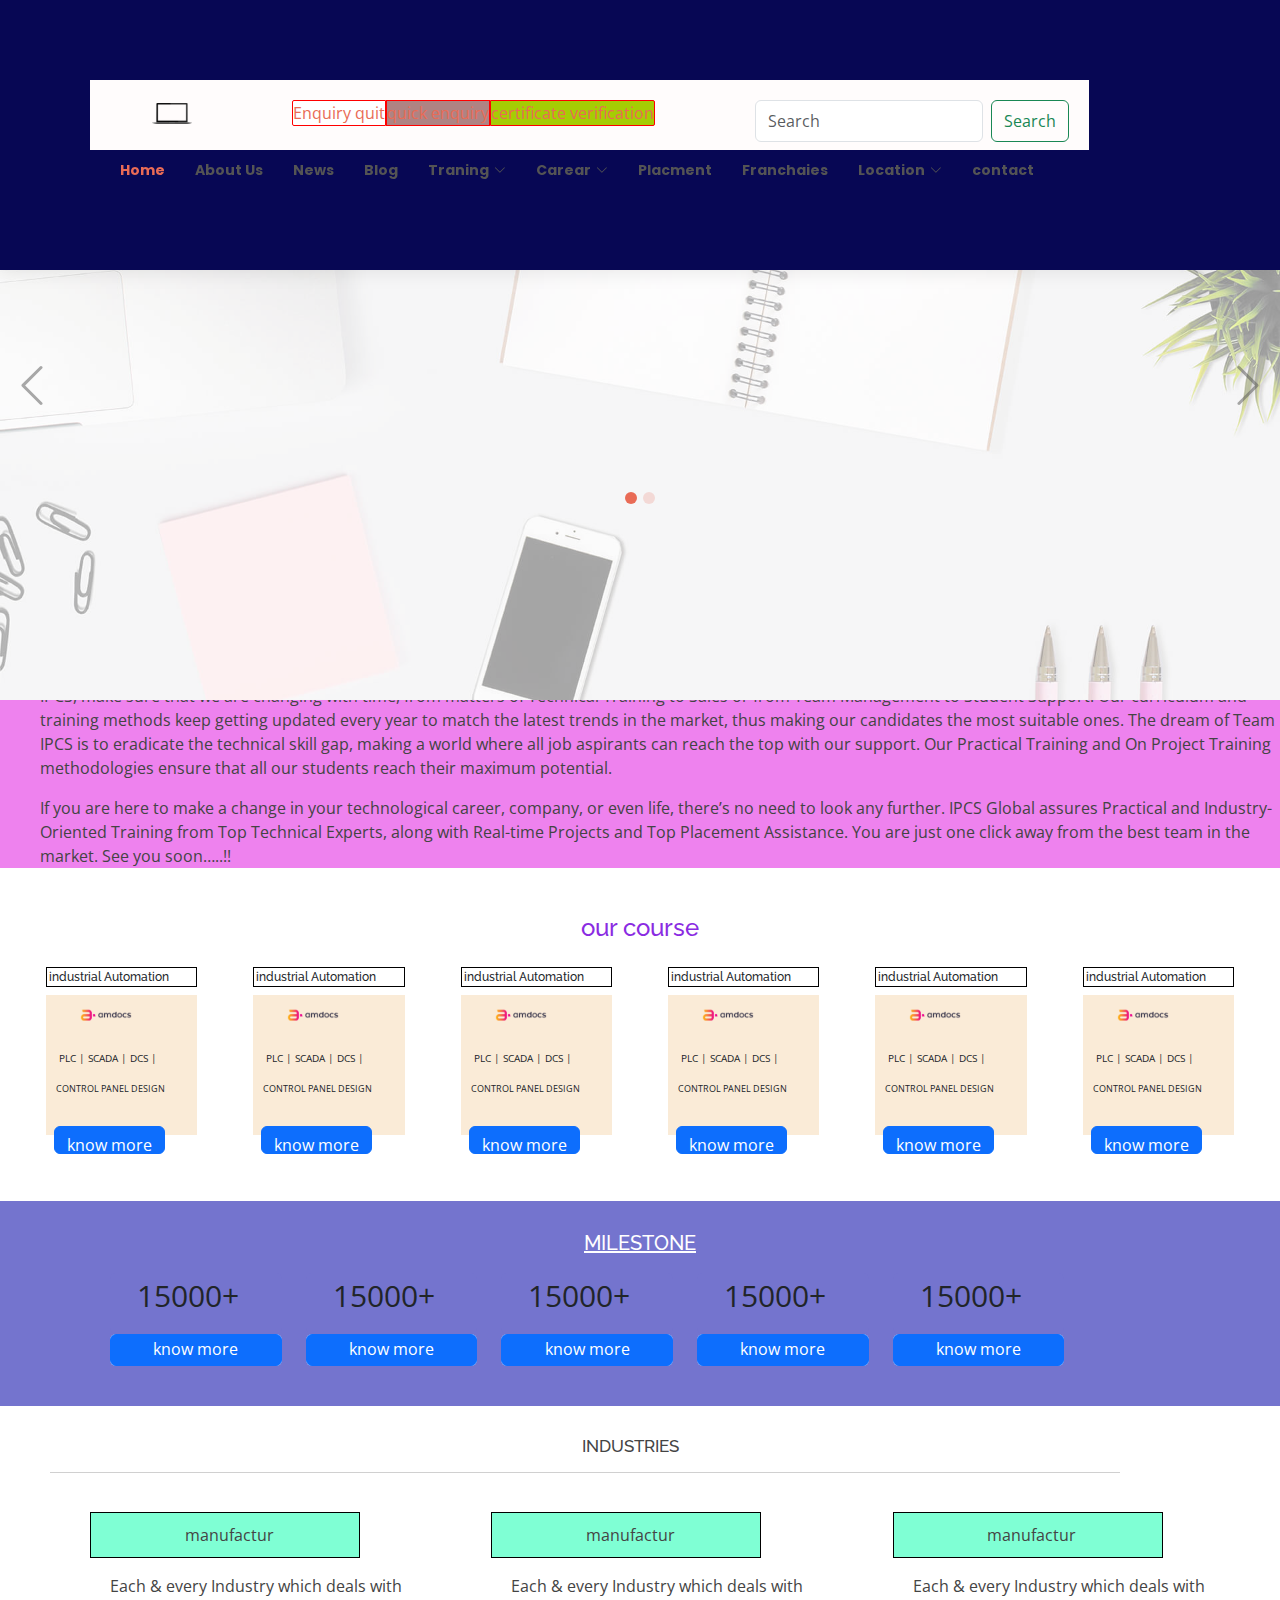
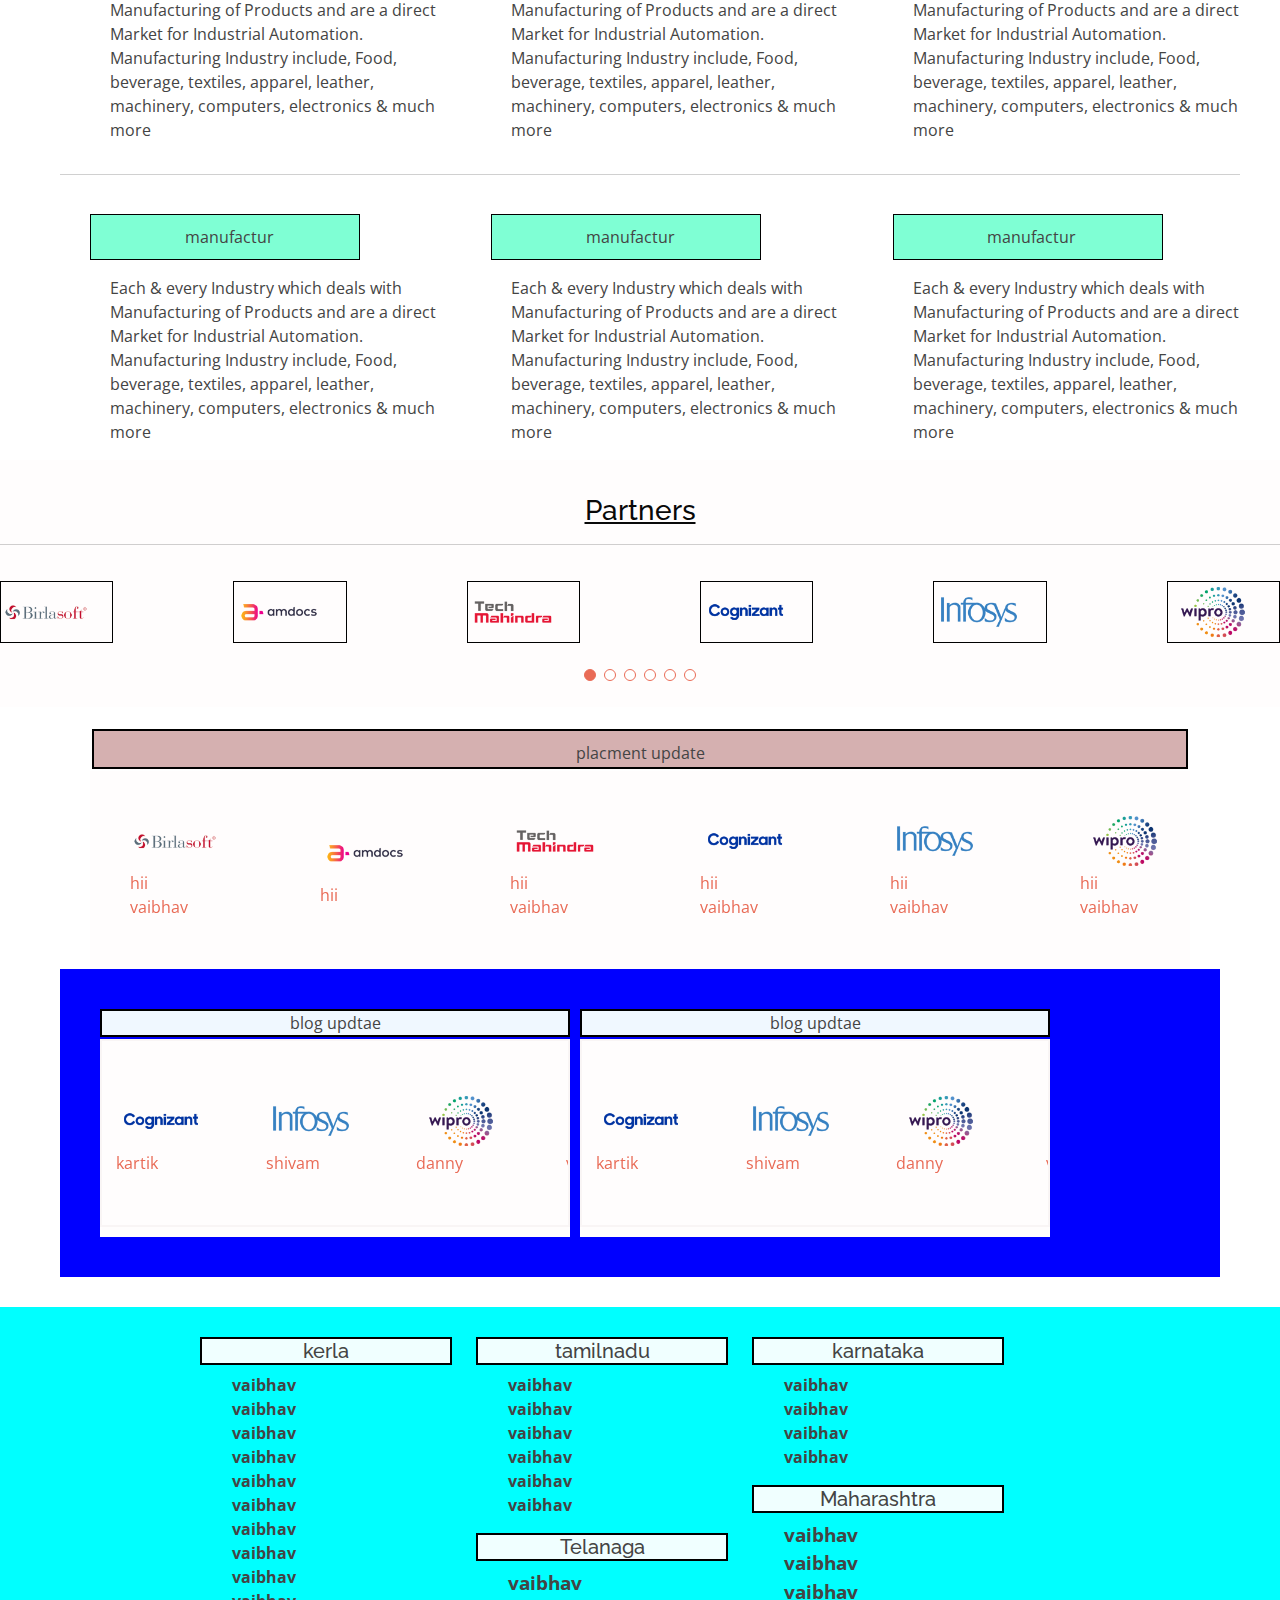
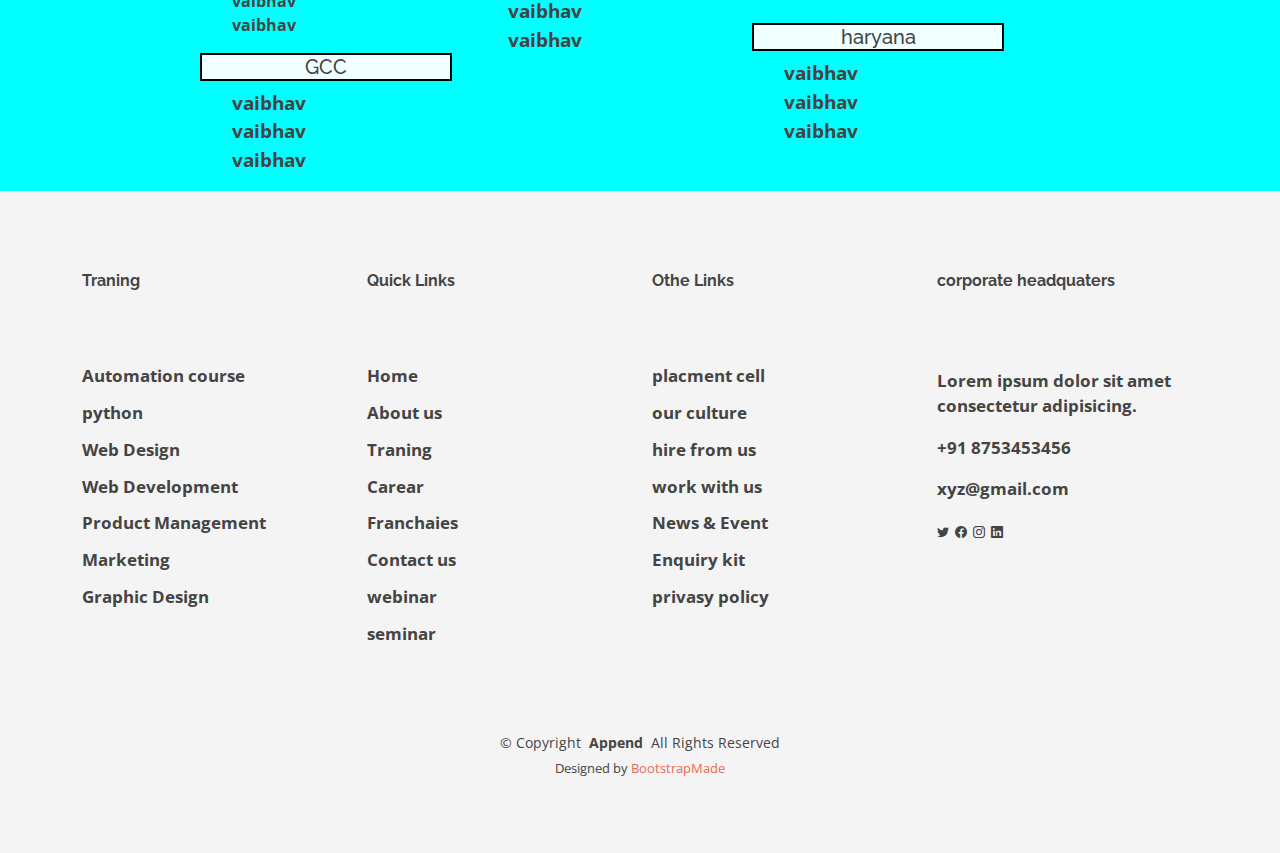
<file: index.html>
<!DOCTYPE html>
<html lang="en">

<head>
    <meta charset="utf-8">
    <meta content="width=device-width, initial-scale=1.0" name="viewport">

    <title>The Kiran Accademmy</title>
    <meta content="" name="description">
    <meta content="" name="keywords">

    <!-- Favicons -->
    <link href="assets/img/favicon.png" rel="icon">
    <link href="assets/img/apple-touch-icon.png" rel="apple-touch-icon">

    <!-- Google Fonts -->
    <link
        href="https://fonts.googleapis.com/css?family=Open+Sans:300,300i,400,400i,600,600i,700,700i|Raleway:300,300i,400,400i,500,500i,600,600i,700,700i|Poppins:300,300i,400,400i,500,500i,600,600i,700,700i"
        rel="stylesheet">
    <link rel="stylesheet" href="https://cdnjs.cloudflare.com/ajax/libs/font-awesome/6.5.1/css/all.min.css"
        integrity="sha512-DTOQO9RWCH3ppGqcWaEA1BIZOC6xxalwEsw9c2QQeAIftl+Vegovlnee1c9QX4TctnWMn13TZye+giMm8e2LwA=="
        crossorigin="anonymous" referrerpolicy="no-referrer" />

    <!-- Vendor CSS Files -->
    <link href="assets/vendor/animate.css/animate.min.css" rel="stylesheet">
    <link href="assets/vendor/bootstrap/css/bootstrap.min.css" rel="stylesheet">
    <link href="assets/vendor/bootstrap-icons/bootstrap-icons.css" rel="stylesheet">
    <link href="assets/vendor/boxicons/css/boxicons.min.css" rel="stylesheet">
    <link href="assets/vendor/glightbox/css/glightbox.min.css" rel="stylesheet">
    <link href="assets/vendor/swiper/swiper-bundle.min.css" rel="stylesheet">

    <!-- Template Main CSS File -->
    <link href="assets/css/style.css" rel="stylesheet">



    <!-- =======================================================
  * Template Name: Eterna
  * Updated: Jan 09 2024 with Bootstrap v5.3.2
  * Template URL: https://bootstrapmade.com/eterna-free-multipurpose-bootstrap-template/
  * Author: BootstrapMade.com
  * License: https://bootstrapmade.com/license/
  ======================================================== -->
</head>

<body>
    <!-- ======= Header ======= -->
    <header id="header" class="d-flex align-items-center" style="height: 30%; background-color: rgb(7, 7, 84);">

        <div>

            <div class="uppernavbar" style=" float: right; padding-left: 90px;">
                <div class="text-center"
                    style="padding-left: 30px; background-color: rgb(255, 252, 252); height: 70px; padding-top: 20px;">
                    <ul style="display: flex;list-style-type: none; ">
                        <li>
                            <img src="/img/img/banner-laptop.svg" alt="" style="width: 40px;">
                        </li>
                        <li style="display: flex; padding-left: 100px;">
                            <p style="background-color: white; border: 1px solid red; border-radius: 2px 0px 0 2px;">
                               <a href="#"> Enquiry quit</a></p>
                            <p style="background-color: rgb(175, 131, 131); border: 1px solid red;"><a href="#">quick enquiry</a></p>
                            <p
                                style="border-radius: 0px 2px 2px 0px; background-color: rgb(165, 205, 4); border: 1px solid red;">
                               <a href="#">certificate verification</a> </p>
                        </li>
                        <form class="d-flex" role="search" style="padding-left: 100px; padding-right: 20px;">
                            <input class="form-control me-2" type="search" placeholder="Search" aria-label="Search">
                            <button class="btn btn-outline-success" type="submit">Search</button>
                        </form>
                    </ul>
                </div>
                <nav id="navbar" class="navbar" style="font-weight: bold; font-size:larger; color: white;">
                    <ul class="navbar items text-center">
                        <li><a class="active" href="index.html">Home</a></li>
                        <li><a href="about.html">About Us </a></li>
                        <li><a href="news.html">News</a></li>
                        <li><a href="blog.html">Blog</a></li>

                        <li class="dropdown"><a href="#"><span>Traning</span> <i class="bi bi-chevron-down"></i></a>
                            <ul>
                                <li><a href="python and DataScience.html">Python & DataScience</a></li>
                            </ul>
                        <li class="dropdown"><a href="#"><span>Carear</span> <i class="bi bi-chevron-down"></i></a>
                            <ul>
                                <li><a href="our culture.html">Our Culture</a></li>
                                <li><a href="our culture.html">Hire From Us</a></li>
                                <li><a href="our culture.html">Work With Us</a></li>
                            </ul>

                        <li><a href="placment.html">Placment</a></li>
                        <li><a href="franchise.html">Franchaies</a></li>

                        <li class="dropdown"><a href=""><span>Location</span> <i class="bi bi-chevron-down"></i></a>
                            <ul>
                                <li><a href="#">Mumbai</a></li>
                            </ul>
                        <li><a href="contact.html">contact</a></li>

                    </ul>
                    <i class="bi bi-list mobile-nav-toggle"></i>
                </nav><!-- .navbar -->
            </div>
        </div>
    </header><!-- End Header -->



    </nav>
    <main id="main">
        <!-- ======= Hero Section ======= -->
        <section id="hero">
            <div class="hero-container">
                <div id="heroCarousel" data-bs-interval="5000" class="carousel slide carousel-fade"
                    data-bs-ride="carousel">

                    <ol class="carousel-indicators" id="hero-carousel-indicators"></ol>

                    <div class="carousel-inner" role="listbox">

                        <!-- Slide 1 -->
                        <div class="carousel-item active" style="background-image: url(assets/img/slide/slide-1.jpg)">

                        </div>
                    </div>
                    <div class="carousel-item active" style="background-image: url(assets/img/slide/slide-1.jpg)">

                    </div>
                </div>
                <div class="carousel-item active" style="background-image: url(assets/img/slide/slide-1.jpg)">

                </div>
            </div>
            <a class="carousel-control-prev" href="#heroCarousel" role="button" data-bs-slide="prev">
                <span class="carousel-control-prev-icon bi bi-chevron-left" aria-hidden="true"></span>
            </a>
            <a class="carousel-control-next" href="#heroCarousel" role="button" data-bs-slide="next">
                <span class="carousel-control-next-icon bi bi-chevron-right" aria-hidden="true"></span>
            </a>
            </div>
            </div>
        </section><!-- End Hero -->
        <!-- explore the world -->

        <div style="background-color: violet; " class="text-center">

            <h1> Explore the World of IPCS</h1>
            <p class="text-start" style="padding-left: 40px;">
                IPCS started as an Automation Service provider in 2008 and has grown beyond even our loftiest
                expectations. along with our growth, our dreams also grew. We aspire to be the one-stop technological
                solution for all job aspirants as well as recruiters. What makes IPCS different is just a one-word
                reply: ‘Improvisation.’ We at IPCS, make sure that we are changing with time, from matters of Technical
                Training to Sales or from Team Management to Student Support. Our curriculum and training methods keep
                getting updated every year to match the latest trends in the market, thus making our candidates the most
                suitable ones. The dream of Team IPCS is to eradicate the technical skill gap, making a world where all
                job aspirants can reach the top with our support. Our Practical Training and On Project Training
                methodologies ensure that all our students reach their maximum potential.
            </p>

            <p class="text-start" style="padding-left: 40px;">

                If you are here to make a change in your technological career, company, or even life, there’s no need to
                look any further. IPCS Global assures Practical and Industry-Oriented Training from Top Technical
                Experts, along with Real-time Projects and Top Placement Assistance. You are just one click away from
                the best team in the market. See you soon…..!!
            </p>
        </div>

        <!-- end explore world -->

        <!-- card section -->
        <div style="padding-top: 30px; padding-bottom: 40px;">
            <div>
                <h4 class="text-center" style="color: blueviolet;">our course</h4>
            </div>
            <div style="padding-left: 30px; padding-right: 30px;">

                <div class="row">
                    <div class="col-sm-2 mb-5 mb-sm-0">
                        <div class="card" style="border: none;">
                            <div class="card-body">
                                <h5 class="card-title" style="border: 1px solid black; font-size: 12px; padding: 2px;">
                                    industrial Automation</h5>
                                <div style="background-color: antiquewhite; padding-bottom: 23px;">

                                    <p class="card-text">
                                        <img src="/img/img/brand-logo3.png" alt=""
                                            style="width: 90px; padding-left: 30px;">


                                    <p style="font-size: 10px; padding-left: 13px;">

                                        PLC | SCADA | DCS |
                                    </p>

                                    <p style="font-size: 9px; padding-left: 10px;">

                                        CONTROL PANEL DESIGN
                                    </p>
                                </div>
                                <div style="padding-left: 17px; margin: -9px;">

                                    <a href="#" class="btn btn-primary text-center" style="height: 28px; ">know more</a>
                                </div>
                            </div>
                        </div>
                    </div>
                    <div class="col-sm-2 mb-5 mb-sm-0">
                        <div class="card" style="border: none;">
                            <div class="card-body">
                                <h5 class="card-title" style="border: 1px solid black; font-size: 12px; padding: 2px;">
                                    industrial Automation</h5>
                                <div style="background-color: antiquewhite; padding-bottom: 23px;">

                                    <p class="card-text">
                                        <img src="/img/img/brand-logo3.png" alt=""
                                            style="width: 90px; padding-left: 30px;">


                                    <p style="font-size: 10px; padding-left: 13px;">

                                        PLC | SCADA | DCS |
                                    </p>

                                    <p style="font-size: 9px; padding-left: 10px;">

                                        CONTROL PANEL DESIGN
                                    </p>
                                </div>
                                <div style="padding-left: 17px; margin: -9px;">

                                    <a href="#" class="btn btn-primary text-center" style="height: 28px; ">know more</a>
                                </div>
                            </div>
                        </div>
                    </div>
                    <div class="col-sm-2 mb-5 mb-sm-0">
                        <div class="card" style="border: none;">
                            <div class="card-body">
                                <h5 class="card-title" style="border: 1px solid black; font-size: 12px; padding: 2px;">
                                    industrial Automation</h5>
                                <div style="background-color: antiquewhite; padding-bottom: 23px;">

                                    <p class="card-text">
                                        <img src="/img/img/brand-logo3.png" alt=""
                                            style="width: 90px; padding-left: 30px;">


                                    <p style="font-size: 10px; padding-left: 13px;">

                                        PLC | SCADA | DCS |
                                    </p>

                                    <p style="font-size: 9px; padding-left: 10px;">

                                        CONTROL PANEL DESIGN
                                    </p>
                                </div>
                                <div style="padding-left: 17px; margin: -9px;">

                                    <a href="#" class="btn btn-primary text-center" style="height: 28px; ">know more</a>
                                </div>
                            </div>
                        </div>
                    </div>
                    <div class="col-sm-2 mb-5 mb-sm-0">
                        <div class="card" style="border: none;">
                            <div class="card-body">
                                <h5 class="card-title" style="border: 1px solid black; font-size: 12px; padding: 2px;">
                                    industrial Automation</h5>
                                <div style="background-color: antiquewhite; padding-bottom: 23px;">

                                    <p class="card-text">
                                        <img src="/img/img/brand-logo3.png" alt=""
                                            style="width: 90px; padding-left: 30px;">


                                    <p style="font-size: 10px; padding-left: 13px;">

                                        PLC | SCADA | DCS |
                                    </p>

                                    <p style="font-size: 9px; padding-left: 10px;">

                                        CONTROL PANEL DESIGN
                                    </p>
                                </div>
                                <div style="padding-left: 17px; margin: -9px;">

                                    <a href="#" class="btn btn-primary text-center" style="height: 28px; ">know more</a>
                                </div>
                            </div>
                        </div>
                    </div>
                    <div class="col-sm-2 mb-5 mb-sm-0">
                        <div class="card" style="border: none;">
                            <div class="card-body">
                                <h5 class="card-title" style="border: 1px solid black; font-size: 12px; padding: 2px;">
                                    industrial Automation</h5>
                                <div style="background-color: antiquewhite; padding-bottom: 23px;">

                                    <p class="card-text">
                                        <img src="/img/img/brand-logo3.png" alt=""
                                            style="width: 90px; padding-left: 30px;">


                                    <p style="font-size: 10px; padding-left: 13px;">

                                        PLC | SCADA | DCS |
                                    </p>

                                    <p style="font-size: 9px; padding-left: 10px;">

                                        CONTROL PANEL DESIGN
                                    </p>
                                </div>
                                <div style="padding-left: 17px; margin: -9px;">

                                    <a href="#" class="btn btn-primary text-center" style="height: 28px; ">know more</a>
                                </div>
                            </div>
                        </div>
                    </div>
                    <div class="col-sm-2 mb-5 mb-sm-0">
                        <div class="card" style="border: none;">
                            <div class="card-body">
                                <h5 class="card-title" style="border: 1px solid black; font-size: 12px; padding: 2px;">
                                    industrial Automation</h5>
                                <div style="background-color: antiquewhite; padding-bottom: 23px;">

                                    <p class="card-text">
                                        <img src="/img/img/brand-logo3.png" alt=""
                                            style="width: 90px; padding-left: 30px;">


                                    <p style="font-size: 10px; padding-left: 13px;">

                                        PLC | SCADA | DCS |
                                    </p>

                                    <p style="font-size: 9px; padding-left: 10px;">

                                        CONTROL PANEL DESIGN
                                    </p>
                                </div>
                                <div style="padding-left: 17px; margin: -9px;">

                                    <a href="#" class="btn btn-primary text-center" style="height: 28px; ">know more</a>
                                </div>
                            </div>
                        </div>
                    </div>

                </div>
            </div>
        </div>
        <!-- end card section -->
        <!-- milestone section -->
        <div style="background-color: rgb(116, 116, 206); padding-top: 30px;padding-bottom: 30px;">
            <div>
                <div>
                    <h3 class="text-center" style="text-decoration: underline; font-size: 20px; color: white;">MILESTONE
                    </h3>
                </div>
            </div>
            <div class="row" style="padding-left: 110px; padding-right: 20px;">
                <div class="col-lg-2 mb-5 mb-sm-0" style="padding-top: 10px; padding-bottom: 10px; ">
                    <div class="card" style="background-color: rgb(116, 116, 206); border: none;">
                        <p style="font-size: 30px;padding-left: 27px;">15000+ </p>
                    </div>
                    <div class="card" style="border: none;">
                        <a href="#" class="btn btn-primary "
                            style="height: 32px; padding-top: 2px;padding-bottom: 8px;  ">know more</a>
                    </div>
                </div>
                <div class="col-lg-2 mb-5 mb-sm-0" style="padding-top: 10px; padding-bottom: 10px; ">
                    <div class="card" style="background-color: rgb(116, 116, 206); border: none;">
                        <p style="font-size: 30px;padding-left: 27px;">15000+ </p>
                    </div>
                    <div class="card" style="border: none;">
                        <a href="#" class="btn btn-primary "
                            style="height: 32px; padding-top: 2px;padding-bottom: 8px;  ">know more</a>
                    </div>
                </div>
                <div class="col-lg-2 mb-5 mb-sm-0" style="padding-top: 10px; padding-bottom: 10px; ">
                    <div class="card" style="background-color: rgb(116, 116, 206); border: none;">
                        <p style="font-size: 30px;padding-left: 27px;">15000+ </p>
                    </div>
                    <div class="card" style="border: none;">
                        <a href="#" class="btn btn-primary "
                            style="height: 32px; padding-top: 2px;padding-bottom: 8px;  ">know more</a>
                    </div>
                </div>
                <div class="col-lg-2 mb-5 mb-sm-0" style="padding-top: 10px; padding-bottom: 10px; ">
                    <div class="card" style="background-color: rgb(116, 116, 206); border: none;">
                        <p style="font-size: 30px;padding-left: 27px;">15000+ </p>
                    </div>
                    <div class="card" style="border: none;">
                        <a href="#" class="btn btn-primary "
                            style="height: 32px; padding-top: 2px;padding-bottom: 8px;  ">know more</a>
                    </div>
                </div>
                <div class="col-lg-2 mb-5 mb-sm-0" style="padding-top: 10px; padding-bottom: 10px; ">
                    <div class="card" style="background-color: rgb(116, 116, 206); border: none;">
                        <p style="font-size: 30px;padding-left: 27px;">15000+ </p>
                    </div>
                    <div class="card" style="border: none;">
                        <a href="#" class="btn btn-primary "
                            style="height: 32px; padding-top: 2px;padding-bottom: 8px;  ">know more</a>
                    </div>
                </div>
            </div>
        </div>
        </div>
        </div>
        <!-- end  milestone section -->

        <!-- industries section -->
        <div style="padding-top: 30PX;padding-left: 20px;padding-right: 40px;">
            <div>
                <div>
                    <h1 class="text-center " style="font-size: 17px;">INDUSTRIES</h1>
                </div>
                <div style="width: 1100px;padding-left: 30px; " class="text-bold">
                    <hr>
                </div>
                <div>
                    <div style="padding-left: 40px;">

                        <div class="row">
                            <div class="col-lg-4">
                                <div style="display: flex; padding-left: 20px; padding-top: 20px;" class="text-center">
                                    <i class="fa fa-address-book" style="padding-top: 4px;"> </i>
                                    <div style="padding-left: 10px; padding-top: 3px;">

                                        <p
                                            style="border: 1px solid black; background-color: aquamarine; width: 270px; padding: 10px;">
                                            &nbsp; manufactur</p>
                                    </div>

                                </div>
                                <div style="padding-left: 50px;">
                                    <p>Each & every Industry which deals with Manufacturing of Products and are a direct
                                        Market for Industrial Automation. Manufacturing Industry include, Food,
                                        beverage, textiles, apparel, leather, machinery, computers, electronics & much
                                        more</p>
                                </div>

                            </div>
                            <div class="col-lg-4">
                                <div style="display: flex; padding-left: 20px; padding-top: 20px;" class="text-center">
                                    <i class="fa fa-address-book" style="padding-top: 4px;"> </i>
                                    <div style="padding-left: 10px; padding-top: 3px;">

                                        <p
                                            style="border: 1px solid black; background-color: aquamarine; width: 270px; padding: 10px;">
                                            &nbsp; manufactur</p>
                                    </div>

                                </div>
                                <div style="padding-left: 50px;">
                                    <p>Each & every Industry which deals with Manufacturing of Products and are a direct
                                        Market for Industrial Automation. Manufacturing Industry include, Food,
                                        beverage, textiles, apparel, leather, machinery, computers, electronics & much
                                        more</p>
                                </div>

                            </div>
                            <div class="col-lg-4">
                                <div style="display: flex; padding-left: 20px; padding-top: 20px;" class="text-center">
                                    <i class="fa fa-address-book" style="padding-top: 4px;"> </i>
                                    <div style="padding-left: 10px; padding-top: 3px;">

                                        <p
                                            style="border: 1px solid black; background-color: aquamarine; width: 270px; padding: 10px;">
                                            &nbsp; manufactur</p>
                                    </div>

                                </div>
                                <div style="padding-left: 50px;">
                                    <p>Each & every Industry which deals with Manufacturing of Products and are a direct
                                        Market for Industrial Automation. Manufacturing Industry include, Food,
                                        beverage, textiles, apparel, leather, machinery, computers, electronics & much
                                        more</p>
                                </div>

                            </div>


                        </div>
                        <hr>
                        <div class="row">
                            <div class="col-lg-4">
                                <div style="display: flex; padding-left: 20px; padding-top: 20px;" class="text-center">
                                    <i class="fa fa-address-book" style="padding-top: 4px;"> </i>
                                    <div style="padding-left: 10px; padding-top: 3px;">

                                        <p
                                            style="border: 1px solid black; background-color: aquamarine; width: 270px; padding: 10px;">
                                            &nbsp; manufactur</p>
                                    </div>

                                </div>
                                <div style="padding-left: 50px;">
                                    <p>Each & every Industry which deals with Manufacturing of Products and are a direct
                                        Market for Industrial Automation. Manufacturing Industry include, Food,
                                        beverage, textiles, apparel, leather, machinery, computers, electronics & much
                                        more</p>
                                </div>

                            </div>
                            <div class="col-lg-4">
                                <div style="display: flex; padding-left: 20px; padding-top: 20px;" class="text-center">
                                    <i class="fa fa-address-book" style="padding-top: 4px;"> </i>
                                    <div style="padding-left: 10px; padding-top: 3px;">

                                        <p
                                            style="border: 1px solid black; background-color: aquamarine; width: 270px; padding: 10px;">
                                            &nbsp; manufactur</p>
                                    </div>

                                </div>
                                <div style="padding-left: 50px;">
                                    <p>Each & every Industry which deals with Manufacturing of Products and are a direct
                                        Market for Industrial Automation. Manufacturing Industry include, Food,
                                        beverage, textiles, apparel, leather, machinery, computers, electronics & much
                                        more</p>
                                </div>

                            </div>
                            <div class="col-lg-4">
                                <div style="display: flex; padding-left: 20px; padding-top: 20px;" class="text-center">
                                    <i class="fa fa-address-book" style="padding-top: 4px;"> </i>
                                    <div style="padding-left: 10px; padding-top: 3px;">

                                        <p
                                            style="border: 1px solid black; background-color: aquamarine; width: 270px; padding: 10px;">
                                            &nbsp; manufactur</p>
                                    </div>

                                </div>
                                <div style="padding-left: 50px;">
                                    <p>Each & every Industry which deals with Manufacturing of Products and are a direct
                                        Market for Industrial Automation. Manufacturing Industry include, Food,
                                        beverage, textiles, apparel, leather, machinery, computers, electronics & much
                                        more</p>
                                </div>

                            </div>


                        </div>
                    </div>

                </div>
            </div>
        </div>
        <!--end industries section -->




        <!-- ======= Clients Section ======= -->

        <section id="clients" class="clients" style="background-color: rgb(255, 253, 253); ">
            <div class="clients-slider swiper">
                <h3 class="text-center" style="color: rgb(9, 9, 9); padding-top: 4px; text-decoration: underline;">
                    Partners</h3>
                <hr>

                <div class="swiper-wrapper align-items-center margin-auto" style="width: 30px; padding-top: 20px;">
                    <div class="swiper-slide" style="border: 1px solid black;"><img src="img/img/brand-logo1.png"
                            class="img-fluid" alt=""></div>
                    <div class="swiper-slide" style="border: 1px solid black;"><img src="img/img/brand-logo3.png"
                            class="img-fluid" alt=""></div>
                    <div class="swiper-slide" style="border: 1px solid black;"><img src="img/img/brand-logo4.png"
                            alt="brand img"></div>
                    <div class="ite" class="img-fluid" alt=""></div>
                    <div class="swiper-slide" style="border: 1px solid black;"><img src="img/img/brand-logo2.png"
                            alt="brand img" class="img-fluid" alt=""></div>
                    <div class="swiper-slide" style="border: 1px solid black;"><img src="img/img/brand-logo6.png"
                            class="img-fluid" alt=""></div>
                    <div class="swiper-slide" style="border: 1px solid black;"><img src="img/img/brand-logo5.png"
                            class="img-fluid" alt=""></div>

                </div>
                <div class="swiper-pagination" style="padding-top: 10px;"></div>
            </div>

            </div>
        </section><!-- End Clients Section -->

        <!-- placment updates -->

        <div style="padding-top: 10px;padding-left: 60px; padding-right: 60px; padding-bottom: 30px;" >

                <div style="padding-top: 10px; padding-left: 30px; padding-right: 30px;">
                   <div class="heading text-center" style="height: 40px; text-align: center;
                   padding-top: 10px ; background-color: rgb(213, 176, 176); border: 2px solid black;margin: 2px; ">
                    placment update
                   </div>
                   
                   <section id="clients" class="clients" style="background-color: rgb(255, 253, 253); ">
                    <div class="clients-slider swiper" style="padding: 40px;">
        
                        <div class="swiper-wrapper align-items-center margin-2px" style="width: 30px;">
                            <a class="swiper-slide" >
                                <img src="img/img/brand-logo1.png"
                                   alt="">hii vaibhav</a>
                            <a class="swiper-slide" ><img src="img/img/brand-logo3.png"
                                   alt="">hii</a>
                            <a class="swiper-slide" ><img src="img/img/brand-logo4.png"
                                    alt="brand img">hii vaibhav</a>
                            
                            <a class="swiper-slide" ><img src="img/img/brand-logo2.png"
                                    alt="brand img"  alt="">hii vaibhav</a>
                            <a class="swiper-slide" ><img src="img/img/brand-logo6.png"
                                  alt="">hii vaibhav</a>
                            <a class="swiper-slide" ><img src="img/img/brand-logo5.png"
                                    alt="">hii vaibhav</a>
        
                        </div>
                        <!-- <div class="swiper-pagination" style="padding-top: 30px;"></div> -->
                    </div>
                   </section>
                </div>
                <div style="background-color: blue; display: flex;">
                    <div style="padding-top: 40px; padding-left: 30px;" class="1">

                        <div style="padding-left: 10px;">
    
                            <div style="border: 2px solid black; background-color: aliceblue;width: 470px; margin-bottom: 2px;" class="text-center" >blog updtae</div>
                        </div>
                        <div style="display: flex; padding-left: 0px; padding-bottom: 40px;">
                            <div style="padding-left: 10px;width: 480px;" >
                                <section id="clients" class="clients" style="background-color: rgb(255, 253, 253); ">
                                    <div class="clients-slider swiper" style="border: 2px solid rgb(249, 245, 245); padding: 50px;  ">
                        
                                        <div class="swiper-wrapper align-items-center " style="width: 30px;">
                                            <a class="swiper-slide" >
                                                <img src="img/img/brand-logo1.png"
                                                   alt="">vaibhav</a>
                                            <a class="swiper-slide" ><img src="img/img/brand-logo3.png"
                                                   alt="">satish</a>
                                            <a class="swiper-slide" ><img src="img/img/brand-logo4.png"
                                                    alt="brand img"> amol</a>
                                            
                                            <a class="swiper-slide" ><img src="img/img/brand-logo2.png"
                                                    alt="brand img"  alt="">kartik</a>
                                            <a class="swiper-slide" ><img src="img/img/brand-logo6.png"
                                                  alt="">shivam</a>
                                            <a class="swiper-slide" ><img src="img/img/brand-logo5.png"
                                                    alt="">danny</a>
                        
                                        </div>
                                        <!-- <div class="swiper-pagination" style="padding-top: 30px;"></div> -->
                                    </div>
                                   </section>
                            </div>
                        </div>
                    </div>
                    <div style="padding-top: 40px;" class="2">

                        <div style="padding-left: 10px;">
    
                            <div style="border: 2px solid black; background-color: aliceblue;width: 470px; margin-bottom: 2px;" class="text-center" >blog updtae</div>
                        </div>
                        <div style="display: flex; padding-left: 0px; padding-bottom: 40px;">
                            <div style="padding-left: 10px;width: 480px;" >
                                <section id="clients" class="clients" style="background-color: rgb(255, 253, 253); ">
                                    <div class="clients-slider swiper" style="border: 2px solid rgb(249, 245, 245); padding: 50px;  ">
                        
                                        <div class="swiper-wrapper align-items-center " style="width: 30px;">
                                            <a class="swiper-slide" >
                                                <img src="img/img/brand-logo1.png"
                                                   alt="">vaibhav</a>
                                            <a class="swiper-slide" ><img src="img/img/brand-logo3.png"
                                                   alt="">satish</a>
                                            <a class="swiper-slide" ><img src="img/img/brand-logo4.png"
                                                    alt="brand img"> amol</a>
                                            
                                            <a class="swiper-slide" ><img src="img/img/brand-logo2.png"
                                                    alt="brand img"  alt="">kartik</a>
                                            <a class="swiper-slide" ><img src="img/img/brand-logo6.png"
                                                  alt="">shivam</a>
                                            <a class="swiper-slide" ><img src="img/img/brand-logo5.png"
                                                    alt="">danny</a>
                        
                                        </div>
                                        <!-- <div class="swiper-pagination" style="padding-top: 30px;"></div> -->
                                    </div>
                                   </section>
                            </div>
                        </div>
                    </div>
                </div>
        </div>

        <!-- location -->

        <div class="container1" style="background-color: aqua;">

            <div class="row" style="padding-left: 200px;">

                <div class="col-lg-3">
                    <h5 style="border: 2px solid black; background-color: azure;" class="text-center">kerla</h5>
                    <ul style="list-style: none;">
                        <li style="font-size: smaller;">vaibhav</li>
                        <li style="font-size: smaller;">vaibhav</li>
                        <li style="font-size: smaller;">vaibhav</li>
                        <li style="font-size: smaller;">vaibhav</li>
                        <li style="font-size: smaller;">vaibhav</li>
                        <li style="font-size: smaller;">vaibhav</li>
                        <li style="font-size: smaller;">vaibhav</li>
                        <li style="font-size: smaller;">vaibhav</li>
                        <li style="font-size: smaller;">vaibhav</li>
                        <li style="font-size: smaller;">vaibhav</li>
                        <li style="font-size: smaller;">vaibhav</li>
                        
                    </ul>
                    <h5 style="border: 2px solid black; background-color: azure;" class="text-center">GCC</h5>
                    <ul style="list-style-type: none;">
                        <li>vaibhav</li>
                        <li>vaibhav</li>
                        <li>vaibhav</li>
                    </ul>
                </div>
                <div class="col-lg-3">
                    <h5 style="border: 2px solid black; background-color: azure;" class="text-center">tamilnadu</h5>
                    <ul style="list-style: none;">
                        <li style="font-size: smaller;">vaibhav</li>
                        <li style="font-size: smaller;">vaibhav</li>
                        <li style="font-size: smaller;">vaibhav</li>
                        <li style="font-size: smaller;">vaibhav</li>
                        <li style="font-size: smaller;">vaibhav</li>
                        <li style="font-size: smaller;">vaibhav</li>
                        
                    </ul>
                    <h5 style="border: 2px solid black; background-color: azure;" class="text-center">Telanaga</h5>
                    <ul style="list-style-type: none;">
                        <li>vaibhav</li>
                        <li>vaibhav</li>
                        <li>vaibhav</li>
                    </ul>
                </div>
                <div class="col-lg-3">
                    <h5 style="border: 2px solid black; background-color: azure;" class="text-center">karnataka</h5>
                    <ul style="list-style: none;">
                        <li style="font-size: smaller;">vaibhav</li>
                        <li style="font-size: smaller;">vaibhav</li>
                        <li style="font-size: smaller;">vaibhav</li>
                        <li style="font-size: smaller;">vaibhav</li>
                      
                        
                    </ul>
                    <h5 style="border: 2px solid black; background-color: azure;" class="text-center">Maharashtra</h5>
                    <ul style="list-style-type: none;">
                        <li>vaibhav</li>
                        <li>vaibhav</li>
                        <li>vaibhav</li>
                    </ul>
                    <h5 style="border: 2px solid black; background-color: azure;" class="text-center">haryana</h5>
                    <ul style="list-style-type: none;">
                        <li>vaibhav</li>
                        <li>vaibhav</li>
                        <li>vaibhav</li>
                    </ul>
                </div>

            </div>

        </div>

        <!-- end location -->

        
         <!-- ======= Footer ======= -->
  <footer id="footer" class="footer">

    <div class="container footer-top">
      <div class="row gy-4">
     

        <div class="col-lg-3 col-1 footer-links">
          <h4>Traning</h4>
          <ul>
            <li><a href="python and DataScience.html">Automation course</a></li>
            <li><a href="python and DataScience.html">python </a></li>
            <li><a href="python and DataScience.html">Web Design</a></li>
            <li><a href="python and DataScience.html">Web Development</a></li>
            <li><a href="python and DataScience.html">Product Management</a></li>
            <li><a href="python and DataScience.html">Marketing</a></li>
            <li><a href="python and DataScience.html">Graphic Design</a></li>
          </ul>
        </div>
        <div class="col-lg-3 col-1 footer-links">
          <h4>Quick Links</h4>
          <ul>
            <li><a href="index.html">Home</a></li>
            <li><a href="about.html">About us</a></li>
            <li><a href="python and DataScience.html">Traning </a></li>
            <li><a href="index.html">Carear</a></li>
            <li><a href="franchise.html">Franchaies</a></li>
            <li><a href="contact.html">Contact us</a></li>
            <li><a href="#">webinar</a></li>
            <li><a href="#">seminar </a></li>
          </ul>
        </div>

        <div class="col-lg-3 col-1 footer-links">
          <h4>Othe Links</h4>
          <ul>
            <li><a href="placment.html">placment cell</a></li>
            <li><a href="our culture.html">our culture</a></li>
            <li><a href="hire from us.html">hire from us</a></li>
            <li><a href="work with us.html">work with us </a></li>
            <li><a href="news.html">News & Event </a></li>
            <li><a href="#">Enquiry kit </a></li>
            <li><a href="#">privasy policy </a></li>
          </ul>
        </div>

        <div class="col-lg-3 footer-links">
            <h4>corporate headquaters</h4>
            <ul>
                <p>Lorem ipsum dolor sit amet consectetur adipisicing.</p>
                <p>+91 8753453456</p>
                <p>xyz@gmail.com</p>
                <!-- <div class="social-links d-flex mt-4"> -->
                    <a href=""><i class="bi bi-twitter"></i></a>
                    <a href=""><i class="bi bi-facebook"></i></a>
                    <a href=""><i class="bi bi-instagram"></i></a>
                    <a href=""><i class="bi bi-linkedin"></i></a>
                  <!-- </div> -->
            </ul>
        </div>
        

      </div>
    </div>

    <div class="container copyright text-center mt-4">
      <p>&copy; <span>Copyright</span> <strong class="px-1">Append</strong> <span>All Rights Reserved</span></p>
      <div class="credits">
        <!-- All the links in the footer should remain intact. -->
        <!-- You can delete the links only if you've purchased the pro version. -->
        <!-- Licensing information: https://bootstrapmade.com/license/ -->
        <!-- Purchase the pro version with working PHP/AJAX contact form: [buy-url] -->
        Designed by <a href="https://bootstrapmade.com/">BootstrapMade</a>
      </div>
    </div>

  </footer><!-- End Footer -->

       <a href="#" class="back-to-top d-flex align-items-center justify-content-center"><i
                class="bi bi-arrow-up-short"></i></a>

        <!-- Vendor JS Files -->
        <script src="assets/vendor/purecounter/purecounter_vanilla.js"></script>
        <script src="assets/vendor/bootstrap/js/bootstrap.bundle.min.js"></script>
        <script src="assets/vendor/glightbox/js/glightbox.min.js"></script>
        <script src="assets/vendor/isotope-layout/isotope.pkgd.min.js"></script>
        <script src="assets/vendor/swiper/swiper-bundle.min.js"></script>
        <script src="assets/vendor/waypoints/noframework.waypoints.js"></script>
        <script src="assets/vendor/php-email-form/validate.js"></script>

        <!-- Template Main JS File -->
        <script src="assets/js/main.js"></script>

</body>

</html>
</file>
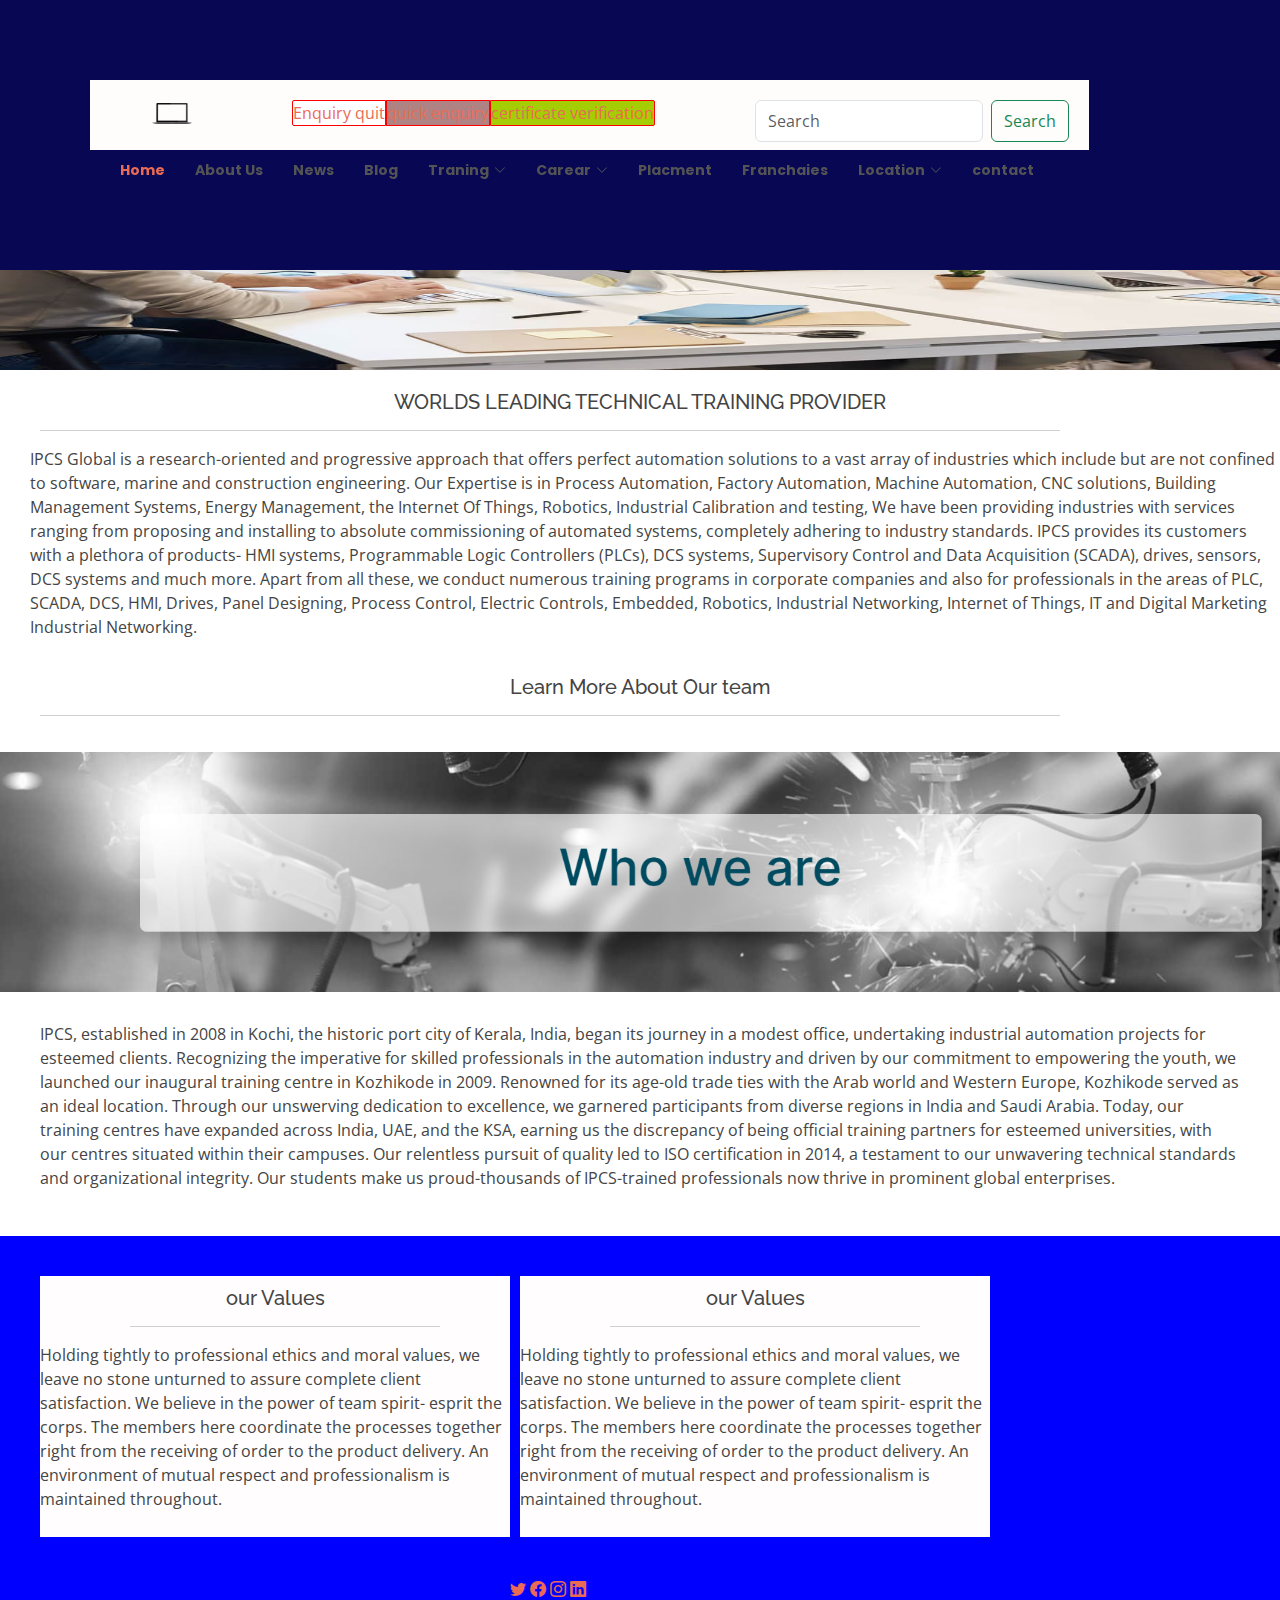
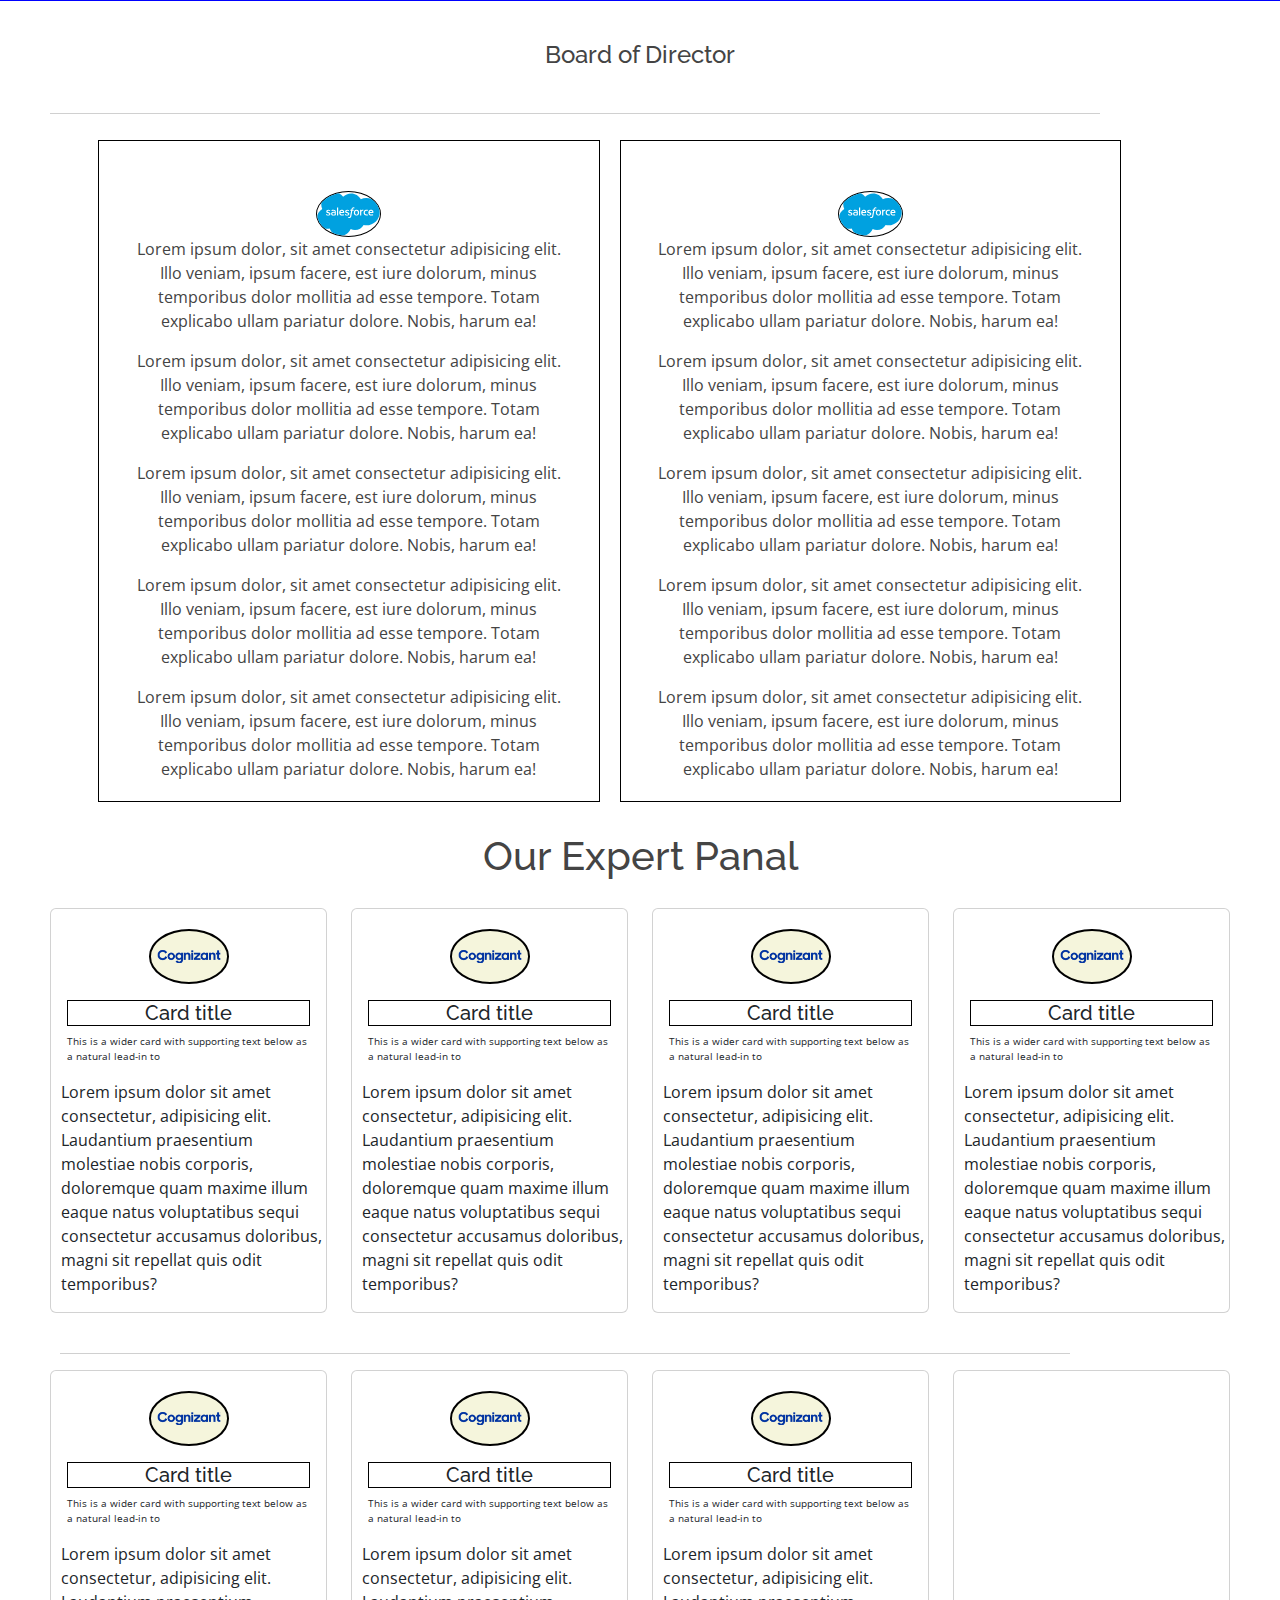
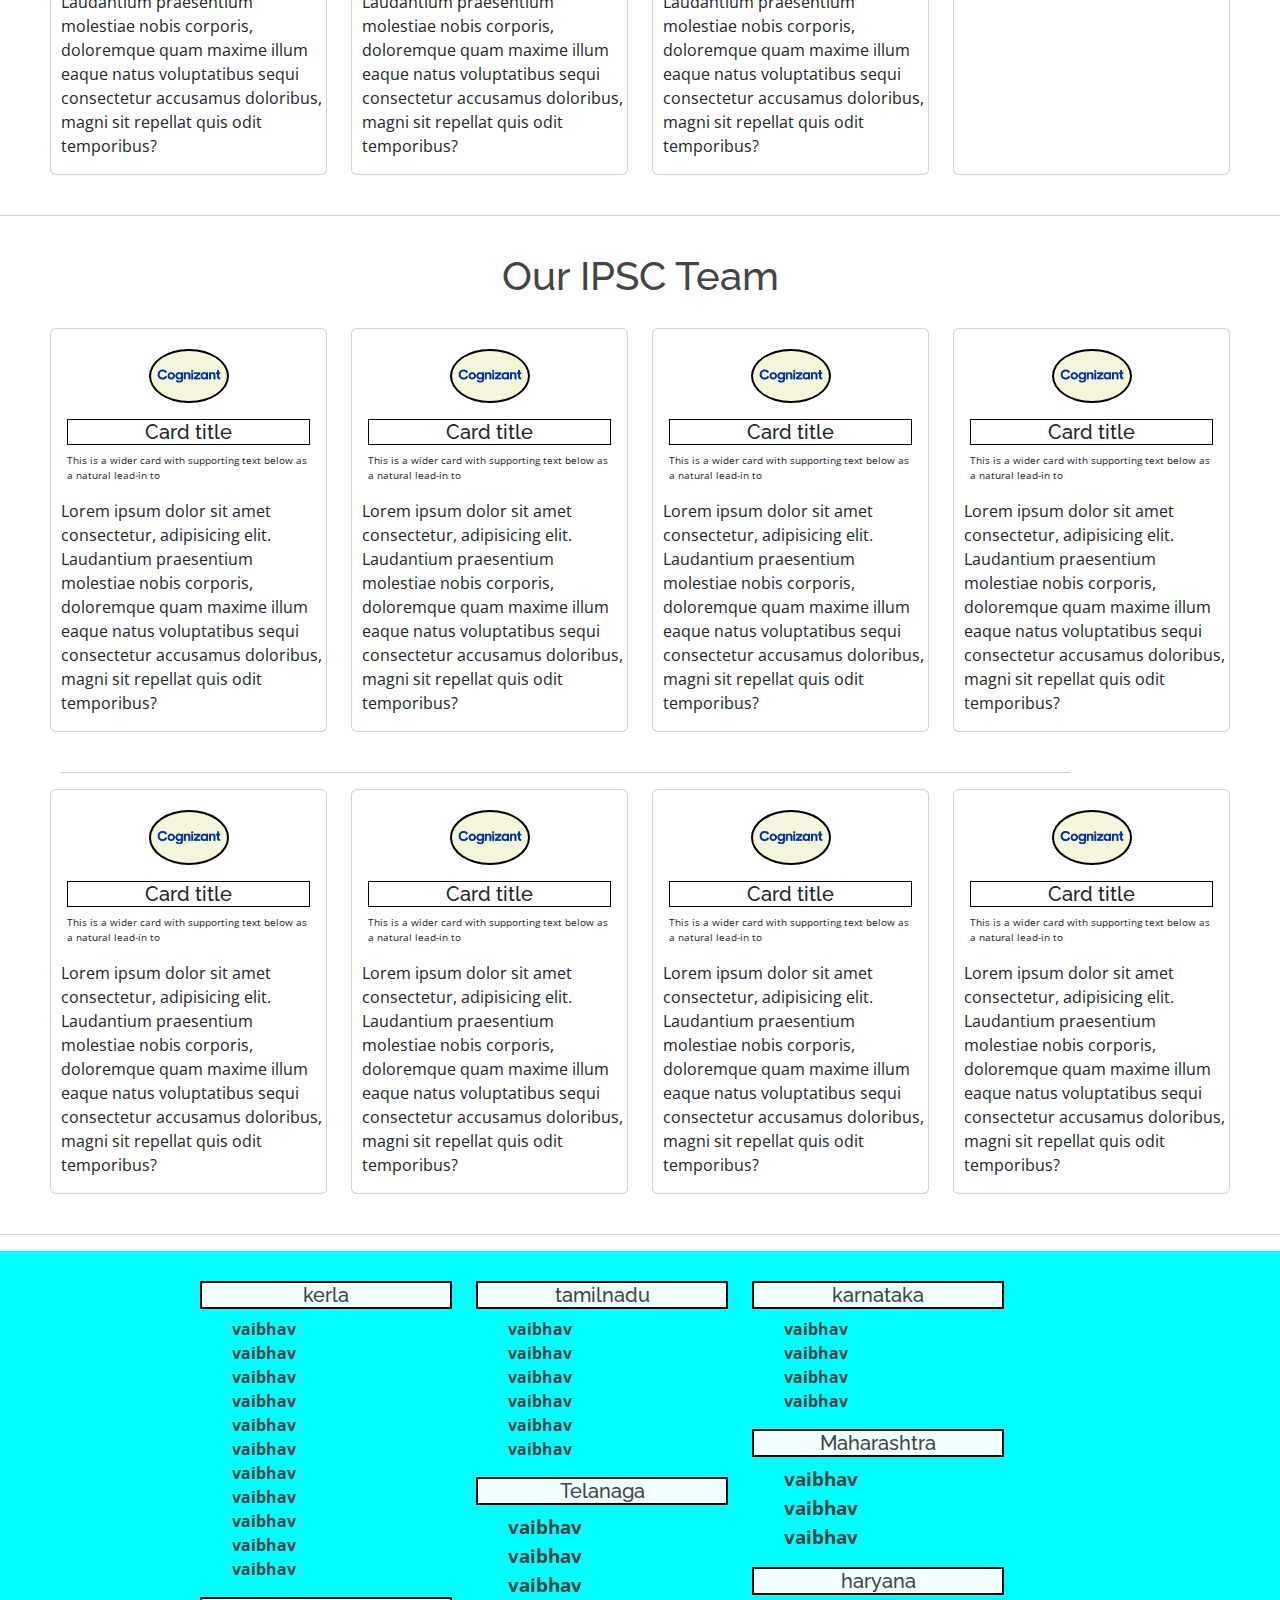
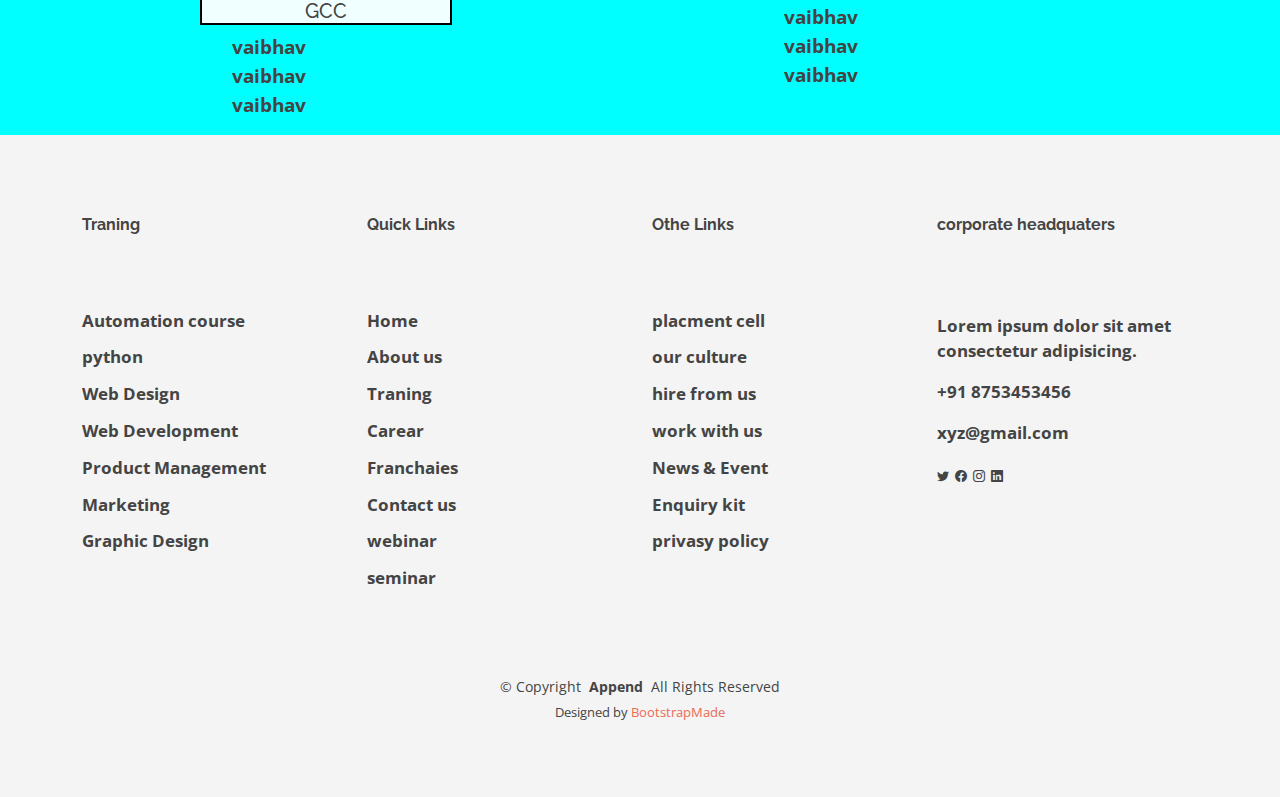
<file: about.html>
<!DOCTYPE html>
<html lang="en">

<head>
    <meta charset="utf-8">
    <meta content="width=device-width, initial-scale=1.0" name="viewport">

    <title>The Kiran Accademmy</title>
    <meta content="" name="description">
    <meta content="" name="keywords">

    <!-- Favicons -->
    <link href="assets/img/favicon.png" rel="icon">
    <link href="assets/img/apple-touch-icon.png" rel="apple-touch-icon">

    <!-- Google Fonts -->
    <link
        href="https://fonts.googleapis.com/css?family=Open+Sans:300,300i,400,400i,600,600i,700,700i|Raleway:300,300i,400,400i,500,500i,600,600i,700,700i|Poppins:300,300i,400,400i,500,500i,600,600i,700,700i"
        rel="stylesheet">
    <link rel="stylesheet" href="https://cdnjs.cloudflare.com/ajax/libs/font-awesome/6.5.1/css/all.min.css"
        integrity="sha512-DTOQO9RWCH3ppGqcWaEA1BIZOC6xxalwEsw9c2QQeAIftl+Vegovlnee1c9QX4TctnWMn13TZye+giMm8e2LwA=="
        crossorigin="anonymous" referrerpolicy="no-referrer" />

    <!-- Vendor CSS Files -->
    <link href="assets/vendor/animate.css/animate.min.css" rel="stylesheet">
    <link href="assets/vendor/bootstrap/css/bootstrap.min.css" rel="stylesheet">
    <link href="assets/vendor/bootstrap-icons/bootstrap-icons.css" rel="stylesheet">
    <link href="assets/vendor/boxicons/css/boxicons.min.css" rel="stylesheet">
    <link href="assets/vendor/glightbox/css/glightbox.min.css" rel="stylesheet">
    <link href="assets/vendor/swiper/swiper-bundle.min.css" rel="stylesheet">

    <!-- Template Main CSS File -->
    <link href="assets/css/style.css" rel="stylesheet">



    <!-- =======================================================
  * Template Name: Eterna
  * Updated: Jan 09 2024 with Bootstrap v5.3.2
  * Template URL: https://bootstrapmade.com/eterna-free-multipurpose-bootstrap-template/
  * Author: BootstrapMade.com
  * License: https://bootstrapmade.com/license/
  ======================================================== -->
</head>

<body>
    <!-- ======= Header ======= -->
    <header id="header" class="d-flex align-items-center" style="height: 30%; background-color: rgb(7, 7, 84);">

      <div>

          <div class="uppernavbar" style=" float: right; padding-left: 90px;">
              <div class="text-center"
                  style="padding-left: 30px; background-color: rgb(255, 252, 252); height: 70px; padding-top: 20px;">
                  <ul style="display: flex;list-style-type: none; ">
                      <li>
                          <img src="/img/img/banner-laptop.svg" alt="" style="width: 40px;">
                      </li>
                      <li style="display: flex; padding-left: 100px;">
                          <p style="background-color: white; border: 1px solid red; border-radius: 2px 0px 0 2px;">
                             <a href="#"> Enquiry quit</a></p>
                          <p style="background-color: rgb(175, 131, 131); border: 1px solid red;"><a href="#">quick enquiry</a></p>
                          <p
                              style="border-radius: 0px 2px 2px 0px; background-color: rgb(165, 205, 4); border: 1px solid red;">
                             <a href="#">certificate verification</a> </p>
                      </li>
                      <form class="d-flex" role="search" style="padding-left: 100px; padding-right: 20px;">
                          <input class="form-control me-2" type="search" placeholder="Search" aria-label="Search">
                          <button class="btn btn-outline-success" type="submit">Search</button>
                      </form>
                  </ul>
              </div>
              <nav id="navbar" class="navbar" style="font-weight: bold; font-size:larger; color: white;">
                  <ul class="navbar items text-center">
                      <li><a class="active" href="index.html">Home</a></li>
                      <li><a href="about.html">About Us </a></li>
                      <li><a href="news.html">News</a></li>
                      <li><a href="blog.html">Blog</a></li>

                      <li class="dropdown"><a href="#"><span>Traning</span> <i class="bi bi-chevron-down"></i></a>
                          <ul>
                              <li><a href="python and DataScience.html">Python & DataScience</a></li>
                          </ul>
                      <li class="dropdown"><a href="#"><span>Carear</span> <i class="bi bi-chevron-down"></i></a>
                          <ul>
                              <li><a href="our culture.html">Our Culture</a></li>
                              <li><a href="our culture.html">Hire From Us</a></li>
                              <li><a href="our culture.html">Work With Us</a></li>
                          </ul>

                      <li><a href="placment.html">Placment</a></li>
                      <li><a href="franchise.html">Franchaies</a></li>

                      <li class="dropdown"><a href=""><span>Location</span> <i class="bi bi-chevron-down"></i></a>
                          <ul>
                              <li><a href="#">Mumbai</a></li>
                          </ul>
                      <li><a href="contact.html">contact</a></li>

                  </ul>
                  <i class="bi bi-list mobile-nav-toggle"></i>
              </nav><!-- .navbar -->
          </div>
      </div>
  </header><!-- End Header -->


    </nav>
    <main id="main">
    <!-- img section -->
           <div style="box-sizing: border-box;">
            <img src="/assets/img/skills-img.jpg" alt="" style="height: 300px;width: 1400px; z-index: 1;">
            <!-- <h1 style="margin: -220px;   padding-left: 600px; padding-top: 60px; border: 2px solid white; background-color: white;">why chose us</h1> -->
           </div>
      <!--end  img section -->
<!-- world -->
           <div class="l">
              <div class="text-center" style="padding-top: 20px;">
                <h5>WORLDS LEADING TECHNICAL TRAINING PROVIDER</h5>
              </div>
              <div style="width: 1100px; padding-left: 40px;padding-right: 40px;">
                <hr>
              </div>
              <div style="padding-left: 30px;">
                <p>IPCS Global is a research-oriented and progressive approach that offers perfect automation solutions to a vast array of industries which include but are not confined to software, marine and construction engineering. Our Expertise is in Process Automation, Factory Automation, Machine Automation, CNC solutions, Building Management Systems, Energy Management, the Internet Of Things, Robotics, Industrial Calibration and testing, We have been providing industries with services ranging from proposing and installing to absolute commissioning of automated systems, completely adhering to industry standards. IPCS provides its customers with a plethora of products- HMI systems, Programmable Logic Controllers (PLCs), DCS systems, Supervisory Control and Data Acquisition (SCADA), drives, sensors, DCS systems and much more. Apart from all these, we conduct numerous training programs in corporate companies and also for professionals in the areas of PLC, SCADA, DCS, HMI, Drives, Panel Designing, Process Control, Electric Controls, Embedded, Robotics, Industrial Networking, Internet of Things, IT and Digital Marketing Industrial Networking.</p>
              </div>
           </div>
<!-- end world -->
<!-- learn more about -->
           <div>
            <div class="text-center" style="padding-top: 20px;">
              <h5>Learn More About Our team</h5>
            </div>
            <div style="width: 1100px; padding-left: 40px;padding-right: 40px;">
              <hr>
            </div>
            <div style="padding-top: 20px;">
              <img src="/img/Screenshot 2024-01-22 233544.png" alt="" style="width: 1400px;">
            </div>
            <div style="padding-top: 30px;padding-bottom: 30px;padding-left: 40px;padding-right: 40px;">
              <p class="text-start">IPCS, established in 2008 in Kochi, the historic port city of Kerala, India, began its journey in a modest office, undertaking industrial automation projects for esteemed clients. Recognizing the imperative for skilled professionals in the automation industry and driven by our commitment to empowering the youth, we launched our inaugural training centre in Kozhikode in 2009. Renowned for its age-old trade ties with the Arab world and Western Europe, Kozhikode served as an ideal location.

                Through our unswerving dedication to excellence, we garnered participants from diverse regions in India and Saudi Arabia. Today, our training centres have expanded across India, UAE, and the KSA, earning us the discrepancy of being official training partners for esteemed universities, with our centres situated within their campuses. Our relentless pursuit of quality led to ISO certification in 2014, a testament to our unwavering technical standards and organizational integrity. Our students make us proud-thousands of IPCS-trained professionals now thrive in prominent global enterprises.</p>
            </div>
           </div>
<!-- end learn more about -->
<!-- blog  -->

<div style="background-color: blue; display: flex;">
  <div style="padding-top: 40px; padding-left: 30px;" class="1">

     
      <div style="display: flex; padding-left: 0px; padding-bottom: 40px;">
          <div style="padding-left: 10px;width: 480px;" >
              <section id="clients" class="clients" style="background-color: rgb(255, 253, 253); ">
                  <!-- <div class="clients-slider swiper" style="border: 2px solid rgb(249, 245, 245); padding: 50px;  "> -->
      
                      <div>

                        <h5 class="text-center" style="padding-top: 10px;">our Values</h5>
                        <div style="width: 400px; padding-left: 90px;">
                          <hr>
                        </div>
                        <div >
                          <p class="text-start">
                            Holding tightly to professional ethics and moral values, we leave no stone unturned to assure complete client satisfaction. We believe in the power of team spirit- esprit the corps. The members here coordinate the processes together right from the receiving of order to the product delivery. An environment of mutual respect and professionalism is maintained throughout.
                          </p>
                        </div>
                      </div>
      
      
                      <!-- <div class="swiper-pagination" style="padding-top: 30px;"></div> -->
                  <!-- </div> -->
                 </section>
          </div>
      </div>
  </div>
  <div style="padding-top: 40px;" class="2">


      <div style="display: flex; padding-left: 0px; padding-bottom: 40px;">
          <div style="padding-left: 10px;width: 480px;" >
              <section id="clients" class="clients" style="background-color: rgb(255, 253, 253); ">
                
                <div>

                  <h5 class="text-center" style="padding-top: 10px;">our Values</h5>
                  <div style="width: 400px; padding-left: 90px;">
                    <hr>
                  </div>
                  <div >
                    <p class="text-start">
                      Holding tightly to professional ethics and moral values, we leave no stone unturned to assure complete client satisfaction. We believe in the power of team spirit- esprit the corps. The members here coordinate the processes together right from the receiving of order to the product delivery. An environment of mutual respect and professionalism is maintained throughout.
                    </p>
                  </div>
                </div>
                
                 </section>
          </div>
      </div>
      
      <div style="padding-left: 0px;">
        <a href=""><i class="bi bi-twitter"></i></a>
        <a href=""><i class="bi bi-facebook"></i></a>
        <a href=""><i class="bi bi-instagram"></i></a>
        <a href=""><i class="bi bi-linkedin"></i></a>
      </div>
  </div>
</div>
<!--  end blog  -->

<!-- board of director -->  
      <div>
        <div class="text-center" style="padding-top: 40px; padding-bottom: 20px;"><h4>Board of Director</h4></div>
        <div style="padding-left: 50px;padding-right: 100px;width: 1200px;"><hr></div>
        <div class="row" style="padding-left: 100px;">
          <div class="col-lg-5" style="border: 1px solid black;margin: 10px;">
            <div class="text-center" style="padding-top: 30px; margin: 20px; ">
              <img src="/img/img/home-cource-img5.svg" alt="" style="border-radius: 50%; border: 1px solid black;">
              <p>Lorem ipsum dolor, sit amet consectetur adipisicing elit. Illo veniam, ipsum facere, est iure dolorum, minus temporibus dolor mollitia ad esse tempore. Totam explicabo ullam pariatur dolore. Nobis, harum ea!</p>
              <p>Lorem ipsum dolor, sit amet consectetur adipisicing elit. Illo veniam, ipsum facere, est iure dolorum, minus temporibus dolor mollitia ad esse tempore. Totam explicabo ullam pariatur dolore. Nobis, harum ea!</p>
              <p>Lorem ipsum dolor, sit amet consectetur adipisicing elit. Illo veniam, ipsum facere, est iure dolorum, minus temporibus dolor mollitia ad esse tempore. Totam explicabo ullam pariatur dolore. Nobis, harum ea!</p>
              <p>Lorem ipsum dolor, sit amet consectetur adipisicing elit. Illo veniam, ipsum facere, est iure dolorum, minus temporibus dolor mollitia ad esse tempore. Totam explicabo ullam pariatur dolore. Nobis, harum ea!</p>
              <p>Lorem ipsum dolor, sit amet consectetur adipisicing elit. Illo veniam, ipsum facere, est iure dolorum, minus temporibus dolor mollitia ad esse tempore. Totam explicabo ullam pariatur dolore. Nobis, harum ea!</p>
            </div>

          </div>
          <div class="col-lg-5" style="border: 1px solid black;margin: 10px;">
            <div class="text-center" style="padding-top: 30px; margin: 20px; ">
              <img src="/img/img/home-cource-img5.svg" alt="" style="border-radius: 50%; border: 1px solid black;">
              <p>Lorem ipsum dolor, sit amet consectetur adipisicing elit. Illo veniam, ipsum facere, est iure dolorum, minus temporibus dolor mollitia ad esse tempore. Totam explicabo ullam pariatur dolore. Nobis, harum ea!</p>
              <p>Lorem ipsum dolor, sit amet consectetur adipisicing elit. Illo veniam, ipsum facere, est iure dolorum, minus temporibus dolor mollitia ad esse tempore. Totam explicabo ullam pariatur dolore. Nobis, harum ea!</p>
              <p>Lorem ipsum dolor, sit amet consectetur adipisicing elit. Illo veniam, ipsum facere, est iure dolorum, minus temporibus dolor mollitia ad esse tempore. Totam explicabo ullam pariatur dolore. Nobis, harum ea!</p>
              <p>Lorem ipsum dolor, sit amet consectetur adipisicing elit. Illo veniam, ipsum facere, est iure dolorum, minus temporibus dolor mollitia ad esse tempore. Totam explicabo ullam pariatur dolore. Nobis, harum ea!</p>
              <p>Lorem ipsum dolor, sit amet consectetur adipisicing elit. Illo veniam, ipsum facere, est iure dolorum, minus temporibus dolor mollitia ad esse tempore. Totam explicabo ullam pariatur dolore. Nobis, harum ea!</p>
            </div>

          </div>
          
        </div>
      </div>
<!--end board of director -->
<!-- expert panal -->
<div style="padding-top: 20px; padding-bottom: 20px;">
  <h1 class="text-center">Our Expert Panal</h1>
</div>
<div class="row row-cols-1 row-cols-md-4 g-4" style="padding-left: 50px;padding-right: 50px;">
  <div class="col">
    <div class="card h-100">
      <div class="text-center" style="padding-top: 20px;">

        <img src="/img/img/brand-logo2.png" class="card-img-top" alt="..." style="border-radius: 50%; width: 80px; border: 2px solid black;background-color: beige;">
      </div>
      <div class="card-body">
        <h5 class="card-title text-center" style="border: 1px solid black;">Card title</h5>
        <p class="card-text" style="font-size: 10px;">This is a wider card with supporting text below as a natural lead-in to</p>
      </div>
      <div>
        <p style="padding-left: 10px;">Lorem ipsum dolor sit amet consectetur, adipisicing elit. Laudantium praesentium molestiae nobis corporis, doloremque quam maxime illum eaque natus voluptatibus sequi consectetur accusamus doloribus, magni sit repellat quis odit temporibus?</p>
      </div>
    </div>
  </div>
  <div class="col">
    <div class="card h-100">
      <div class="text-center" style="padding-top: 20px;">

        <img src="/img/img/brand-logo2.png" class="card-img-top" alt="..." style="border-radius: 50%; width: 80px; border: 2px solid black;background-color: beige;">
      </div>
      <div class="card-body">
        <h5 class="card-title text-center" style="border: 1px solid black;">Card title</h5>
        <p class="card-text" style="font-size: 10px;">This is a wider card with supporting text below as a natural lead-in to</p>
      </div>
      <div>
        <p style="padding-left: 10px;">Lorem ipsum dolor sit amet consectetur, adipisicing elit. Laudantium praesentium molestiae nobis corporis, doloremque quam maxime illum eaque natus voluptatibus sequi consectetur accusamus doloribus, magni sit repellat quis odit temporibus?</p>
      </div>
    </div>
  </div>
  <div class="col">
    <div class="card h-100">
      <div class="text-center" style="padding-top: 20px;">

        <img src="/img/img/brand-logo2.png" class="card-img-top" alt="..." style="border-radius: 50%; width: 80px; border: 2px solid black;background-color: beige;">
      </div>
      <div class="card-body">
        <h5 class="card-title text-center" style="border: 1px solid black;">Card title</h5>
        <p class="card-text" style="font-size: 10px;">This is a wider card with supporting text below as a natural lead-in to</p>
      </div>
      <div>
        <p style="padding-left: 10px;">Lorem ipsum dolor sit amet consectetur, adipisicing elit. Laudantium praesentium molestiae nobis corporis, doloremque quam maxime illum eaque natus voluptatibus sequi consectetur accusamus doloribus, magni sit repellat quis odit temporibus?</p>
      </div>
    </div>
  </div>
  <div class="col">
    <div class="card h-100">
      <div class="text-center" style="padding-top: 20px;">

        <img src="/img/img/brand-logo2.png" class="card-img-top" alt="..." style="border-radius: 50%; width: 80px; border: 2px solid black;background-color: beige;">
      </div>
      <div class="card-body">
        <h5 class="card-title text-center" style="border: 1px solid black;">Card title</h5>
        <p class="card-text" style="font-size: 10px;">This is a wider card with supporting text below as a natural lead-in to</p>
      </div>
      <div>
        <p style="padding-left: 10px;">Lorem ipsum dolor sit amet consectetur, adipisicing elit. Laudantium praesentium molestiae nobis corporis, doloremque quam maxime illum eaque natus voluptatibus sequi consectetur accusamus doloribus, magni sit repellat quis odit temporibus?</p>
      </div>
    </div>
  </div>
  <div>
  
  </div>

 
</div>
  <div style="width: 1100px;padding-left: 60px;padding-right: 30px;"><hr></div>
  <div class="row row-cols-1 row-cols-md-4 g-4" style="padding-left: 50px;padding-right: 50px;">
  <div class="col">
    <div class="card h-100">
      <div class="text-center" style="padding-top: 20px;">

        <img src="/img/img/brand-logo2.png" class="card-img-top" alt="..." style="border-radius: 50%; width: 80px; border: 2px solid black;background-color: beige;">
      </div>
      <div class="card-body">
        <h5 class="card-title text-center" style="border: 1px solid black;">Card title</h5>
        <p class="card-text" style="font-size: 10px;">This is a wider card with supporting text below as a natural lead-in to</p>
      </div>
      <div>
        <p style="padding-left: 10px;">Lorem ipsum dolor sit amet consectetur, adipisicing elit. Laudantium praesentium molestiae nobis corporis, doloremque quam maxime illum eaque natus voluptatibus sequi consectetur accusamus doloribus, magni sit repellat quis odit temporibus?</p>
      </div>
    </div>
  </div>
  <div class="col">
    <div class="card h-100">
      <div class="text-center" style="padding-top: 20px;">

        <img src="/img/img/brand-logo2.png" class="card-img-top" alt="..." style="border-radius: 50%; width: 80px; border: 2px solid black;background-color: beige;">
      </div>
      <div class="card-body">
        <h5 class="card-title text-center" style="border: 1px solid black;">Card title</h5>
        <p class="card-text" style="font-size: 10px;">This is a wider card with supporting text below as a natural lead-in to</p>
      </div>
      <div>
        <p style="padding-left: 10px;">Lorem ipsum dolor sit amet consectetur, adipisicing elit. Laudantium praesentium molestiae nobis corporis, doloremque quam maxime illum eaque natus voluptatibus sequi consectetur accusamus doloribus, magni sit repellat quis odit temporibus?</p>
      </div>
    </div>
  </div>
  <div class="col">
    <div class="card h-100">
      <div class="text-center" style="padding-top: 20px;">

        <img src="/img/img/brand-logo2.png" class="card-img-top" alt="..." style="border-radius: 50%; width: 80px; border: 2px solid black;background-color: beige;">
      </div>
      <div class="card-body">
        <h5 class="card-title text-center" style="border: 1px solid black;">Card title</h5>
        <p class="card-text" style="font-size: 10px;">This is a wider card with supporting text below as a natural lead-in to</p>
      </div>
      <div>
        <p style="padding-left: 10px;">Lorem ipsum dolor sit amet consectetur, adipisicing elit. Laudantium praesentium molestiae nobis corporis, doloremque quam maxime illum eaque natus voluptatibus sequi consectetur accusamus doloribus, magni sit repellat quis odit temporibus?</p>
      </div>
    </div>
  </div>
  <div class="col">
    <div class="card h-100">
      
    </div>
  </div>
  <div>
    
  </div>
  
 
</div>
<hr>
<!-- team ipcs -->
<div style="padding-top: 20px; padding-bottom: 20px;">
  <h1 class="text-center">Our IPSC Team</h1>
</div>
<div class="row row-cols-1 row-cols-md-4 g-4" style="padding-left: 50px;padding-right: 50px;">
  <div class="col">
    <div class="card h-100">
      <div class="text-center" style="padding-top: 20px;">

        <img src="/img/img/brand-logo2.png" class="card-img-top" alt="..." style="border-radius: 50%; width: 80px; border: 2px solid black;background-color: beige;">
      </div>
      <div class="card-body">
        <h5 class="card-title text-center" style="border: 1px solid black;">Card title</h5>
        <p class="card-text" style="font-size: 10px;">This is a wider card with supporting text below as a natural lead-in to</p>
      </div>
      <div>
        <p style="padding-left: 10px;">Lorem ipsum dolor sit amet consectetur, adipisicing elit. Laudantium praesentium molestiae nobis corporis, doloremque quam maxime illum eaque natus voluptatibus sequi consectetur accusamus doloribus, magni sit repellat quis odit temporibus?</p>
      </div>
    </div>
  </div>
  <div class="col">
    <div class="card h-100">
      <div class="text-center" style="padding-top: 20px;">

        <img src="/img/img/brand-logo2.png" class="card-img-top" alt="..." style="border-radius: 50%; width: 80px; border: 2px solid black;background-color: beige;">
      </div>
      <div class="card-body">
        <h5 class="card-title text-center" style="border: 1px solid black;">Card title</h5>
        <p class="card-text" style="font-size: 10px;">This is a wider card with supporting text below as a natural lead-in to</p>
      </div>
      <div>
        <p style="padding-left: 10px;">Lorem ipsum dolor sit amet consectetur, adipisicing elit. Laudantium praesentium molestiae nobis corporis, doloremque quam maxime illum eaque natus voluptatibus sequi consectetur accusamus doloribus, magni sit repellat quis odit temporibus?</p>
      </div>
    </div>
  </div>
  <div class="col">
    <div class="card h-100">
      <div class="text-center" style="padding-top: 20px;">

        <img src="/img/img/brand-logo2.png" class="card-img-top" alt="..." style="border-radius: 50%; width: 80px; border: 2px solid black;background-color: beige;">
      </div>
      <div class="card-body">
        <h5 class="card-title text-center" style="border: 1px solid black;">Card title</h5>
        <p class="card-text" style="font-size: 10px;">This is a wider card with supporting text below as a natural lead-in to</p>
      </div>
      <div>
        <p style="padding-left: 10px;">Lorem ipsum dolor sit amet consectetur, adipisicing elit. Laudantium praesentium molestiae nobis corporis, doloremque quam maxime illum eaque natus voluptatibus sequi consectetur accusamus doloribus, magni sit repellat quis odit temporibus?</p>
      </div>
    </div>
  </div>
  <div class="col">
    <div class="card h-100">
      <div class="text-center" style="padding-top: 20px;">

        <img src="/img/img/brand-logo2.png" class="card-img-top" alt="..." style="border-radius: 50%; width: 80px; border: 2px solid black;background-color: beige;">
      </div>
      <div class="card-body">
        <h5 class="card-title text-center" style="border: 1px solid black;">Card title</h5>
        <p class="card-text" style="font-size: 10px;">This is a wider card with supporting text below as a natural lead-in to</p>
      </div>
      <div>
        <p style="padding-left: 10px;">Lorem ipsum dolor sit amet consectetur, adipisicing elit. Laudantium praesentium molestiae nobis corporis, doloremque quam maxime illum eaque natus voluptatibus sequi consectetur accusamus doloribus, magni sit repellat quis odit temporibus?</p>
      </div>
    </div>
  </div>
  <div>
  
  </div>

 
</div>
  <div style="width: 1100px;padding-left: 60px;padding-right: 30px;"><hr></div>
  <div class="row row-cols-1 row-cols-md-4 g-4" style="padding-left: 50px;padding-right: 50px;">
  <div class="col">
    <div class="card h-100">
      <div class="text-center" style="padding-top: 20px;">

        <img src="/img/img/brand-logo2.png" class="card-img-top" alt="..." style="border-radius: 50%; width: 80px; border: 2px solid black;background-color: beige;">
      </div>
      <div class="card-body">
        <h5 class="card-title text-center" style="border: 1px solid black;">Card title</h5>
        <p class="card-text" style="font-size: 10px;">This is a wider card with supporting text below as a natural lead-in to</p>
      </div>
      <div>
        <p style="padding-left: 10px;">Lorem ipsum dolor sit amet consectetur, adipisicing elit. Laudantium praesentium molestiae nobis corporis, doloremque quam maxime illum eaque natus voluptatibus sequi consectetur accusamus doloribus, magni sit repellat quis odit temporibus?</p>
      </div>
    </div>
  </div>
  <div class="col">
    <div class="card h-100">
      <div class="text-center" style="padding-top: 20px;">

        <img src="/img/img/brand-logo2.png" class="card-img-top" alt="..." style="border-radius: 50%; width: 80px; border: 2px solid black;background-color: beige;">
      </div>
      <div class="card-body">
        <h5 class="card-title text-center" style="border: 1px solid black;">Card title</h5>
        <p class="card-text" style="font-size: 10px;">This is a wider card with supporting text below as a natural lead-in to</p>
      </div>
      <div>
        <p style="padding-left: 10px;">Lorem ipsum dolor sit amet consectetur, adipisicing elit. Laudantium praesentium molestiae nobis corporis, doloremque quam maxime illum eaque natus voluptatibus sequi consectetur accusamus doloribus, magni sit repellat quis odit temporibus?</p>
      </div>
    </div>
  </div>
  <div class="col">
    <div class="card h-100">
      <div class="text-center" style="padding-top: 20px;">

        <img src="/img/img/brand-logo2.png" class="card-img-top" alt="..." style="border-radius: 50%; width: 80px; border: 2px solid black;background-color: beige;">
      </div>
      <div class="card-body">
        <h5 class="card-title text-center" style="border: 1px solid black;">Card title</h5>
        <p class="card-text" style="font-size: 10px;">This is a wider card with supporting text below as a natural lead-in to</p>
      </div>
      <div>
        <p style="padding-left: 10px;">Lorem ipsum dolor sit amet consectetur, adipisicing elit. Laudantium praesentium molestiae nobis corporis, doloremque quam maxime illum eaque natus voluptatibus sequi consectetur accusamus doloribus, magni sit repellat quis odit temporibus?</p>
      </div>
    </div>
  </div>
  <div class="col">
    <div class="card h-100">
      <div class="text-center" style="padding-top: 20px;">

        <img src="/img/img/brand-logo2.png" class="card-img-top" alt="..." style="border-radius: 50%; width: 80px; border: 2px solid black;background-color: beige;">
      </div>
      <div class="card-body">
        <h5 class="card-title text-center" style="border: 1px solid black;">Card title</h5>
        <p class="card-text" style="font-size: 10px;">This is a wider card with supporting text below as a natural lead-in to</p>
      </div>
      <div>
        <p style="padding-left: 10px;">Lorem ipsum dolor sit amet consectetur, adipisicing elit. Laudantium praesentium molestiae nobis corporis, doloremque quam maxime illum eaque natus voluptatibus sequi consectetur accusamus doloribus, magni sit repellat quis odit temporibus?</p>
      </div>
    </div>
  </div>
  
  <div>
    
  </div>
  
 
</div>
<hr>
<!--end team ipcs -->
<!-- end expert panal -->
        <!-- location -->
<!-- change -->
        <div class="container1" style="background-color: aqua; ">  

            <div class="row" style="padding-left: 200px;">

                <div class="col-lg-3">
                    <h5 style="border: 2px solid black; background-color: azure;" class="text-center">kerla</h5>
                    <ul style="list-style: none;">
                        <li style="font-size: smaller;">vaibhav</li>
                        <li style="font-size: smaller;">vaibhav</li>
                        <li style="font-size: smaller;">vaibhav</li>
                        <li style="font-size: smaller;">vaibhav</li>
                        <li style="font-size: smaller;">vaibhav</li>
                        <li style="font-size: smaller;">vaibhav</li>
                        <li style="font-size: smaller;">vaibhav</li>
                        <li style="font-size: smaller;">vaibhav</li>
                        <li style="font-size: smaller;">vaibhav</li>
                        <li style="font-size: smaller;">vaibhav</li>
                        <li style="font-size: smaller;">vaibhav</li>
                        
                    </ul>
                    <h5 style="border: 2px solid black; background-color: azure;" class="text-center">GCC</h5>
                    <ul style="list-style-type: none;">
                        <li>vaibhav</li>
                        <li>vaibhav</li>
                        <li>vaibhav</li>
                    </ul>
                </div>
                <div class="col-lg-3">
                    <h5 style="border: 2px solid black; background-color: azure;" class="text-center">tamilnadu</h5>
                    <ul style="list-style: none;">
                        <li style="font-size: smaller;">vaibhav</li>
                        <li style="font-size: smaller;">vaibhav</li>
                        <li style="font-size: smaller;">vaibhav</li>
                        <li style="font-size: smaller;">vaibhav</li>
                        <li style="font-size: smaller;">vaibhav</li>
                        <li style="font-size: smaller;">vaibhav</li>
                        
                    </ul>
                    <h5 style="border: 2px solid black; background-color: azure;" class="text-center">Telanaga</h5>
                    <ul style="list-style-type: none;">
                        <li>vaibhav</li>
                        <li>vaibhav</li>
                        <li>vaibhav</li>
                    </ul>
                </div>
                <div class="col-lg-3">
                    <h5 style="border: 2px solid black; background-color: azure;" class="text-center">karnataka</h5>
                    <ul style="list-style: none;">
                        <li style="font-size: smaller;">vaibhav</li>
                        <li style="font-size: smaller;">vaibhav</li>
                        <li style="font-size: smaller;">vaibhav</li>
                        <li style="font-size: smaller;">vaibhav</li>
                      
                        
                    </ul>
                    <h5 style="border: 2px solid black; background-color: azure;" class="text-center">Maharashtra</h5>
                    <ul style="list-style-type: none;">
                        <li>vaibhav</li>
                        <li>vaibhav</li>
                        <li>vaibhav</li>
                    </ul>
                    <h5 style="border: 2px solid black; background-color: azure;" class="text-center">haryana</h5>
                    <ul style="list-style-type: none;">
                        <li>vaibhav</li>
                        <li>vaibhav</li>
                        <li>vaibhav</li>
                    </ul>
                </div>

            </div>

        </div>

        <!-- end location -->

        
         <!-- ======= Footer ======= -->
  <footer id="footer" class="footer">

    <div class="container footer-top">
      <div class="row gy-4">
     

        <div class="col-lg-3 col-1 footer-links">
          <h4>Traning</h4>
          <ul>
            <li><a href="python and DataScience.html">Automation course</a></li>
            <li><a href="python and DataScience.html">python </a></li>
            <li><a href="python and DataScience.html">Web Design</a></li>
            <li><a href="python and DataScience.html">Web Development</a></li>
            <li><a href="python and DataScience.html">Product Management</a></li>
            <li><a href="python and DataScience.html">Marketing</a></li>
            <li><a href="python and DataScience.html">Graphic Design</a></li>
          </ul>
        </div>
        <div class="col-lg-3 col-1 footer-links">
          <h4>Quick Links</h4>
          <ul>
            <li><a href="index.html">Home</a></li>
            <li><a href="about.html">About us</a></li>
            <li><a href="python and DataScience.html">Traning </a></li>
            <li><a href="index.html">Carear</a></li>
            <li><a href="franchise.html">Franchaies</a></li>
            <li><a href="contact.html">Contact us</a></li>
            <li><a href="#">webinar</a></li>
            <li><a href="#">seminar </a></li>
          </ul>
        </div>

        <div class="col-lg-3 col-1 footer-links">
          <h4>Othe Links</h4>
          <ul>
            <li><a href="placment.html">placment cell</a></li>
            <li><a href="our culture.html">our culture</a></li>
            <li><a href="hire from us.html">hire from us</a></li>
            <li><a href="work with us.html">work with us </a></li>
            <li><a href="news.html">News & Event </a></li>
            <li><a href="#">Enquiry kit </a></li>
            <li><a href="#">privasy policy </a></li>
          </ul>
        </div>

        <div class="col-lg-3 footer-links">
            <h4>corporate headquaters</h4>
            <ul>
                <p>Lorem ipsum dolor sit amet consectetur adipisicing.</p>
                <p>+91 8753453456</p>
                <p>xyz@gmail.com</p>
                <!-- <div class="social-links d-flex mt-4"> -->
                    <a href=""><i class="bi bi-twitter"></i></a>
                    <a href=""><i class="bi bi-facebook"></i></a>
                    <a href=""><i class="bi bi-instagram"></i></a>
                    <a href=""><i class="bi bi-linkedin"></i></a>
                  <!-- </div> -->
            </ul>
        </div>
        

      </div>
    </div>

    <div class="container copyright text-center mt-4">
      <p>&copy; <span>Copyright</span> <strong class="px-1">Append</strong> <span>All Rights Reserved</span></p>
      <div class="credits">
        <!-- All the links in the footer should remain intact. -->
        <!-- You can delete the links only if you've purchased the pro version. -->
        <!-- Licensing information: https://bootstrapmade.com/license/ -->
        <!-- Purchase the pro version with working PHP/AJAX contact form: [buy-url] -->
        Designed by <a href="https://bootstrapmade.com/">BootstrapMade</a>
      </div>
    </div>

  </footer><!-- End Footer -->

       <a href="#" class="back-to-top d-flex align-items-center justify-content-center"><i
                class="bi bi-arrow-up-short"></i></a>

        <!-- Vendor JS Files -->
        <script src="assets/vendor/purecounter/purecounter_vanilla.js"></script>
        <script src="assets/vendor/bootstrap/js/bootstrap.bundle.min.js"></script>
        <script src="assets/vendor/glightbox/js/glightbox.min.js"></script>
        <script src="assets/vendor/isotope-layout/isotope.pkgd.min.js"></script>
        <script src="assets/vendor/swiper/swiper-bundle.min.js"></script>
        <script src="assets/vendor/waypoints/noframework.waypoints.js"></script>
        <script src="assets/vendor/php-email-form/validate.js"></script>

        <!-- Template Main JS File -->
        <script src="assets/js/main.js"></script>

</body>

</html>
</file>
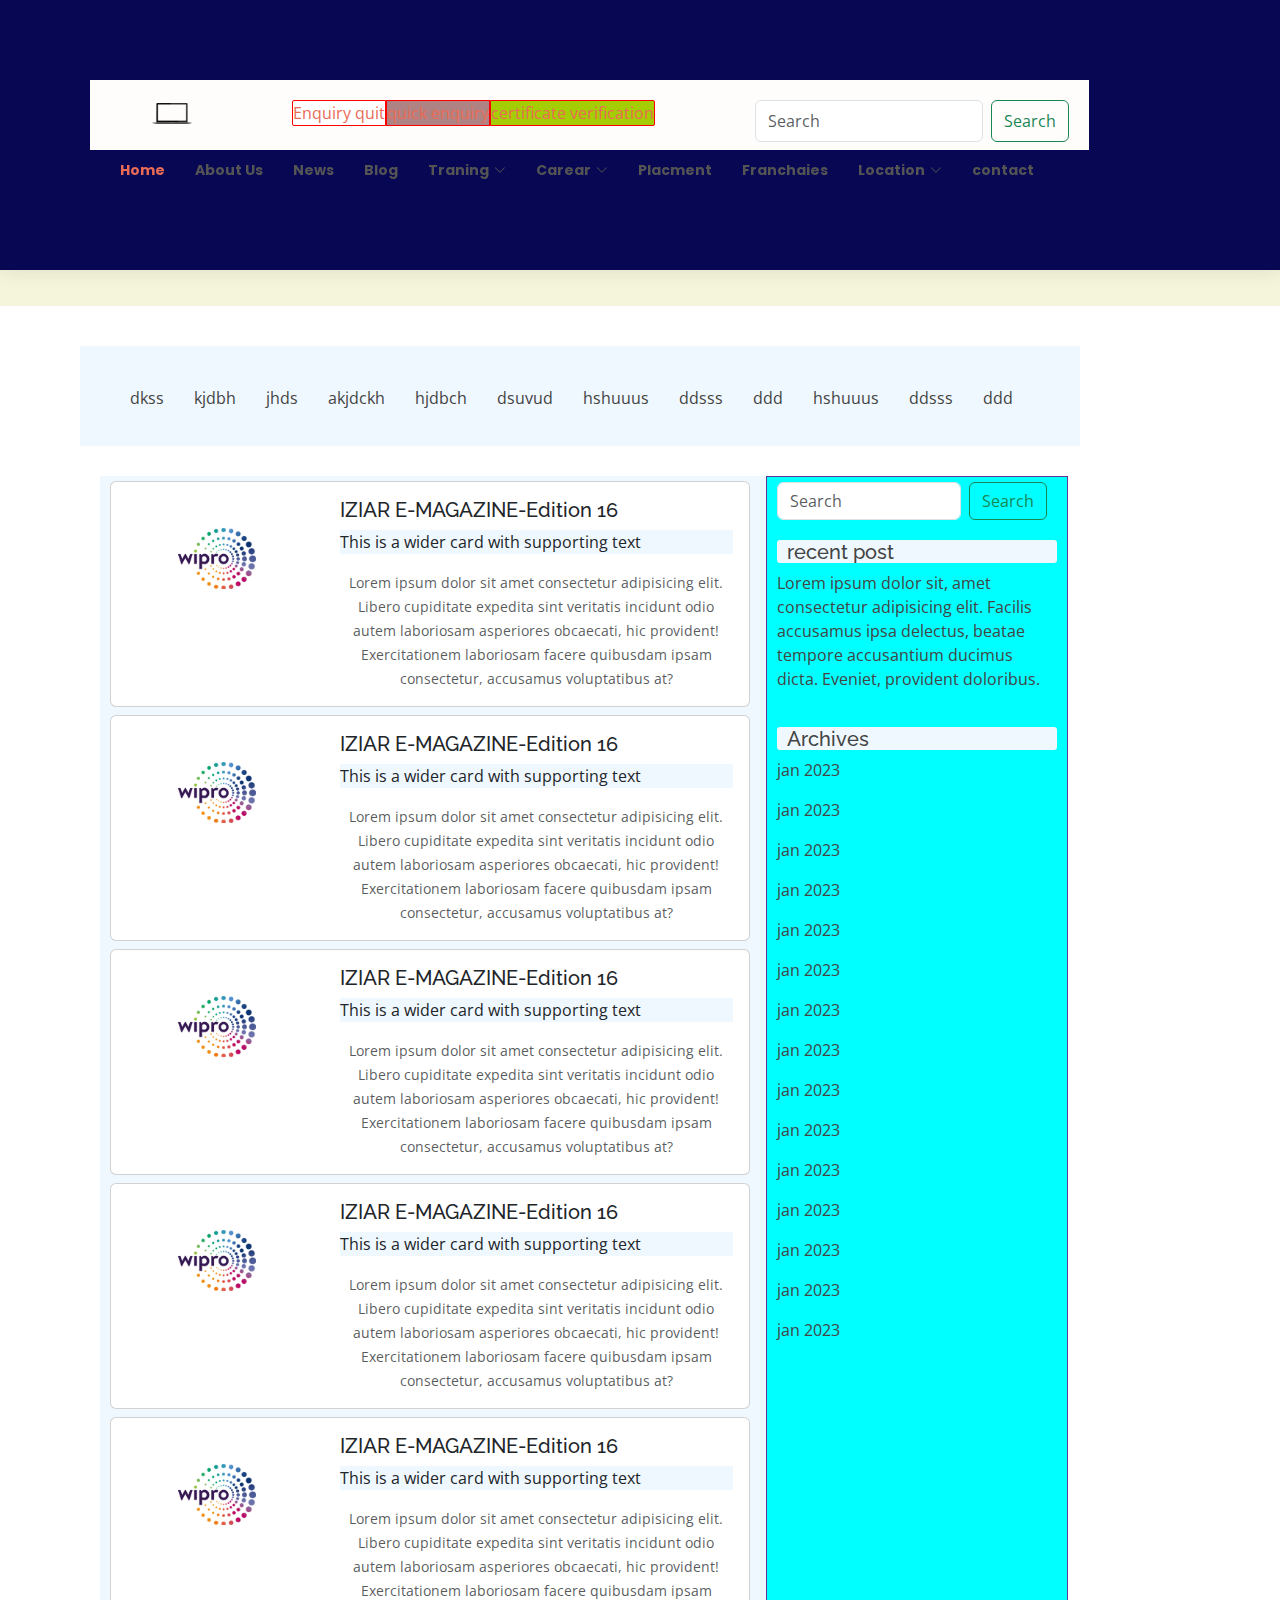
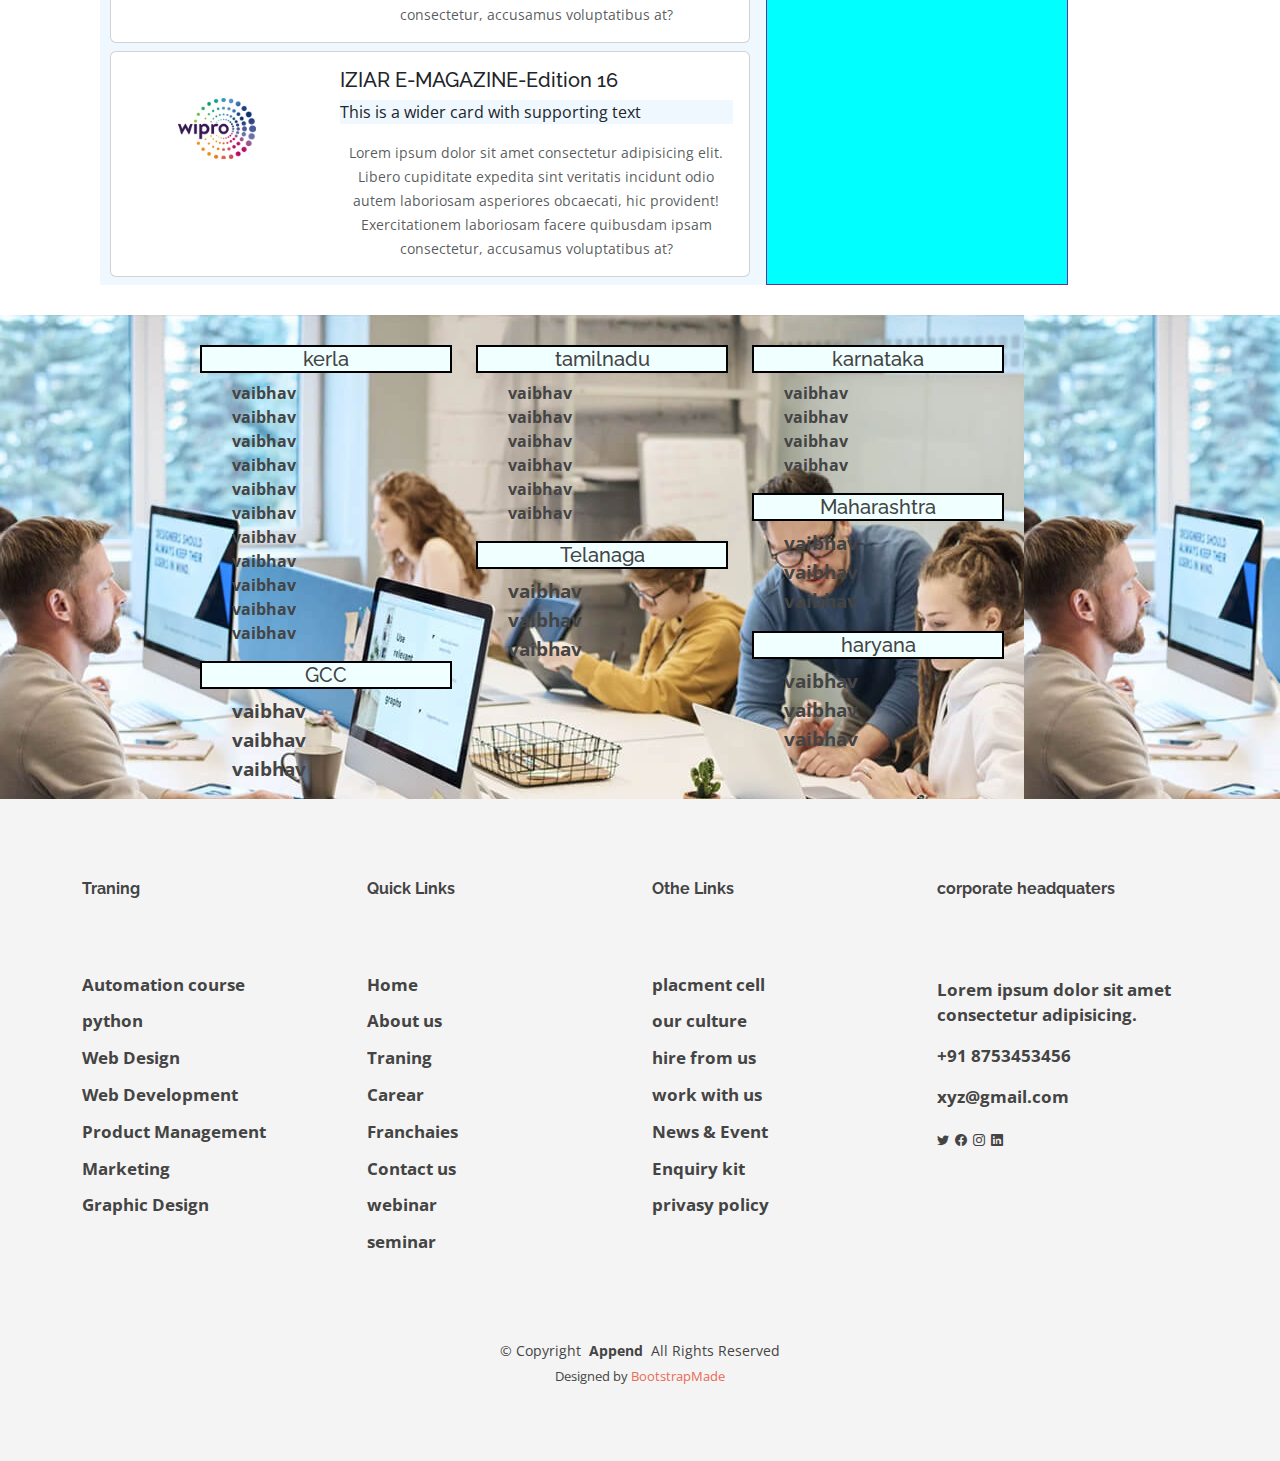
<file: blog.html>
<!DOCTYPE html>
<html lang="en">

<head>
    <meta charset="utf-8">
    <meta content="width=device-width, initial-scale=1.0" name="viewport">

    <title>The Kiran Accademmy</title>
    <meta content="" name="description">
    <meta content="" name="keywords">

    <!-- Favicons -->
    <link href="assets/img/favicon.png" rel="icon">
    <link href="assets/img/apple-touch-icon.png" rel="apple-touch-icon">

    <!-- Google Fonts -->
    <link
        href="https://fonts.googleapis.com/css?family=Open+Sans:300,300i,400,400i,600,600i,700,700i|Raleway:300,300i,400,400i,500,500i,600,600i,700,700i|Poppins:300,300i,400,400i,500,500i,600,600i,700,700i"
        rel="stylesheet">
    <link rel="stylesheet" href="https://cdnjs.cloudflare.com/ajax/libs/font-awesome/6.5.1/css/all.min.css"
        integrity="sha512-DTOQO9RWCH3ppGqcWaEA1BIZOC6xxalwEsw9c2QQeAIftl+Vegovlnee1c9QX4TctnWMn13TZye+giMm8e2LwA=="
        crossorigin="anonymous" referrerpolicy="no-referrer" />

    <!-- Vendor CSS Files -->
    <link href="assets/vendor/animate.css/animate.min.css" rel="stylesheet">
    <link href="assets/vendor/bootstrap/css/bootstrap.min.css" rel="stylesheet">
    <link href="assets/vendor/bootstrap-icons/bootstrap-icons.css" rel="stylesheet">
    <link href="assets/vendor/boxicons/css/boxicons.min.css" rel="stylesheet">
    <link href="assets/vendor/glightbox/css/glightbox.min.css" rel="stylesheet">
    <link href="assets/vendor/swiper/swiper-bundle.min.css" rel="stylesheet">

    <!-- Template Main CSS File -->
    <link href="assets/css/style.css" rel="stylesheet">



    <!-- =======================================================
  * Template Name: Eterna
  * Updated: Jan 09 2024 with Bootstrap v5.3.2
  * Template URL: https://bootstrapmade.com/eterna-free-multipurpose-bootstrap-template/
  * Author: BootstrapMade.com
  * License: https://bootstrapmade.com/license/
  ======================================================== -->
</head>

<body>
   
   <!-- ======= Header ======= -->
   <header id="header" class="d-flex align-items-center" style="height: 30%; background-color: rgb(7, 7, 84);">

    <div>

        <div class="uppernavbar" style=" float: right; padding-left: 90px;">
            <div class="text-center"
                style="padding-left: 30px; background-color: rgb(255, 252, 252); height: 70px; padding-top: 20px;">
                <ul style="display: flex;list-style-type: none; ">
                    <li>
                        <img src="/img/img/banner-laptop.svg" alt="" style="width: 40px;">
                    </li>
                    <li style="display: flex; padding-left: 100px;">
                        <p style="background-color: white; border: 1px solid red; border-radius: 2px 0px 0 2px;">
                           <a href="#"> Enquiry quit</a></p>
                        <p style="background-color: rgb(175, 131, 131); border: 1px solid red;"><a href="#">quick enquiry</a></p>
                        <p
                            style="border-radius: 0px 2px 2px 0px; background-color: rgb(165, 205, 4); border: 1px solid red;">
                           <a href="#">certificate verification</a> </p>
                    </li>
                    <form class="d-flex" role="search" style="padding-left: 100px; padding-right: 20px;">
                        <input class="form-control me-2" type="search" placeholder="Search" aria-label="Search">
                        <button class="btn btn-outline-success" type="submit">Search</button>
                    </form>
                </ul>
            </div>
            <nav id="navbar" class="navbar" style="font-weight: bold; font-size:larger; color: white;">
                <ul class="navbar items text-center">
                    <li><a class="active" href="index.html">Home</a></li>
                    <li><a href="about.html">About Us </a></li>
                    <li><a href="news.html">News</a></li>
                    <li><a href="blog.html">Blog</a></li>

                    <li class="dropdown"><a href="#"><span>Traning</span> <i class="bi bi-chevron-down"></i></a>
                        <ul>
                            <li><a href="python and DataScience.html">Python & DataScience</a></li>
                        </ul>
                    <li class="dropdown"><a href="#"><span>Carear</span> <i class="bi bi-chevron-down"></i></a>
                        <ul>
                            <li><a href="our culture.html">Our Culture</a></li>
                            <li><a href="our culture.html">Hire From Us</a></li>
                            <li><a href="our culture.html">Work With Us</a></li>
                        </ul>

                    <li><a href="placment.html">Placment</a></li>
                    <li><a href="franchise.html">Franchaies</a></li>

                    <li class="dropdown"><a href=""><span>Location</span> <i class="bi bi-chevron-down"></i></a>
                        <ul>
                            <li><a href="#">Mumbai</a></li>
                        </ul>
                    <li><a href="contact.html">contact</a></li>

                </ul>
                <i class="bi bi-list mobile-nav-toggle"></i>
            </nav><!-- .navbar -->
        </div>
    </div>
</header><!-- End Header -->



    </nav>
    <main id="main">
        <div style="padding-top: 140px; background-color: beige; padding-bottom: 40px;padding-left: 50px;">
            <div>
                <h1>Blog</h1>
            </div>

        </div>
        <div style="padding-bottom: 30px;padding-left:80px;padding-top: 30px;">

          <div style="background-color: aliceblue;width: 1000px;height: 100px;padding-bottom: 20px;">
            <ul style="list-style-type: none;display: flex;margin: 10px;padding: 40px;">
              <li style="padding-right: 30px;">dkss</li>
              <li style="padding-right: 30px;">kjdbh</li>
              <li style="padding-right: 30px;">jhds</li>
              <li style="padding-right: 30px;">akjdckh</li>
              <li style="padding-right: 30px;">hjdbch</li>
              <li style="padding-right: 30px;">dsuvud</li>
              <li style="padding-right: 30px;">hshuuus</li>
              <li style="padding-right: 30px;">ddsss</li>
              <li style="padding-right: 30px;">ddd</li>
              <li style="padding-right: 30px;">hshuuus</li>
              <li style="padding-right: 30px;">ddsss</li>
              <li style="padding-right: 30px;">ddd</li>
            </ul>
          </div>
        </div>
        <div>
            <div class="text-center" style="padding-left: 100px;padding-bottom: 30px;display: flex;">

                <div style="width: 666px; background-color: aliceblue;padding-left: 10px;padding-top: 5px;">

                    <div class="card mb-2" style="max-width: 640px;">
                        <div class="row g-0">
                          <div class="col-md-4">
                            <img src="/img/img/brand-logo5.png" style="padding-top: 40px;width: 110px;padding-right: ;"  class="img-fluid rounded-start" alt="...">
                          </div>
                          <div class="col-md-8">
                            <div class="card-body">
                              <h5 class="card-title text-start">
                                IZIAR E-MAGAZINE-Edition 16</h5>
                              <p class="card-text text-start" style="background-color: aliceblue;">This is a wider card with supporting text </p>
                              <p class="card-text"><small class="text-body-secondary text-start">Lorem ipsum dolor sit amet consectetur adipisicing elit. Libero cupiditate expedita sint veritatis incidunt odio autem laboriosam asperiores obcaecati, hic provident! Exercitationem laboriosam facere quibusdam ipsam consectetur, accusamus voluptatibus at?</small></p>
                            </div>
                          </div>
                        </div>
                    </div>
                    <div class="card mb-2" style="max-width: 640px;">
                        <div class="row g-0">
                          <div class="col-md-4">
                            <img src="/img/img/brand-logo5.png" style="padding-top: 40px;width: 110px;padding-right: ;"  class="img-fluid rounded-start" alt="...">
                          </div>
                          <div class="col-md-8">
                            <div class="card-body">
                              <h5 class="card-title text-start">
                                IZIAR E-MAGAZINE-Edition 16</h5>
                              <p class="card-text text-start" style="background-color: aliceblue;">This is a wider card with supporting text </p>
                              <p class="card-text"><small class="text-body-secondary text-start">Lorem ipsum dolor sit amet consectetur adipisicing elit. Libero cupiditate expedita sint veritatis incidunt odio autem laboriosam asperiores obcaecati, hic provident! Exercitationem laboriosam facere quibusdam ipsam consectetur, accusamus voluptatibus at?</small></p>
                            </div>
                          </div>
                        </div>
                    </div>
                    <div class="card mb-2" style="max-width: 640px;">
                        <div class="row g-0">
                          <div class="col-md-4">
                            <img src="/img/img/brand-logo5.png" style="padding-top: 40px;width: 110px;padding-right: ;"  class="img-fluid rounded-start" alt="...">
                          </div>
                          <div class="col-md-8">
                            <div class="card-body">
                              <h5 class="card-title text-start">
                                IZIAR E-MAGAZINE-Edition 16</h5>
                              <p class="card-text text-start" style="background-color: aliceblue;">This is a wider card with supporting text </p>
                              <p class="card-text"><small class="text-body-secondary text-start">Lorem ipsum dolor sit amet consectetur adipisicing elit. Libero cupiditate expedita sint veritatis incidunt odio autem laboriosam asperiores obcaecati, hic provident! Exercitationem laboriosam facere quibusdam ipsam consectetur, accusamus voluptatibus at?</small></p>
                            </div>
                          </div>
                        </div>
                    </div>
                    <div class="card mb-2" style="max-width: 640px;">
                        <div class="row g-0">
                          <div class="col-md-4">
                            <img src="/img/img/brand-logo5.png" style="padding-top: 40px;width: 110px;padding-right: ;"  class="img-fluid rounded-start" alt="...">
                          </div>
                          <div class="col-md-8">
                            <div class="card-body">
                              <h5 class="card-title text-start">
                                IZIAR E-MAGAZINE-Edition 16</h5>
                              <p class="card-text text-start" style="background-color: aliceblue;">This is a wider card with supporting text </p>
                              <p class="card-text"><small class="text-body-secondary text-start">Lorem ipsum dolor sit amet consectetur adipisicing elit. Libero cupiditate expedita sint veritatis incidunt odio autem laboriosam asperiores obcaecati, hic provident! Exercitationem laboriosam facere quibusdam ipsam consectetur, accusamus voluptatibus at?</small></p>
                            </div>
                          </div>
                        </div>
                    </div>
                    <div class="card mb-2" style="max-width: 640px;">
                        <div class="row g-0">
                          <div class="col-md-4">
                            <img src="/img/img/brand-logo5.png" style="padding-top: 40px;width: 110px;padding-right: ;"  class="img-fluid rounded-start" alt="...">
                          </div>
                          <div class="col-md-8">
                            <div class="card-body">
                              <h5 class="card-title text-start">
                                IZIAR E-MAGAZINE-Edition 16</h5>
                              <p class="card-text text-start" style="background-color: aliceblue;">This is a wider card with supporting text </p>
                              <p class="card-text"><small class="text-body-secondary text-start">Lorem ipsum dolor sit amet consectetur adipisicing elit. Libero cupiditate expedita sint veritatis incidunt odio autem laboriosam asperiores obcaecati, hic provident! Exercitationem laboriosam facere quibusdam ipsam consectetur, accusamus voluptatibus at?</small></p>
                            </div>
                          </div>
                        </div>
                    </div>
                    <div class="card mb-2" style="max-width: 640px; ">
                        <div class="row g-0">
                          <div class="col-md-4">
                            <img src="/img/img/brand-logo5.png" style="padding-top: 40px;width: 110px;padding-right: ;"  class="img-fluid rounded-start" alt="...">
                          </div>
                          <div class="col-md-8">
                            <div class="card-body">
                              <h5 class="card-title text-start">
                                IZIAR E-MAGAZINE-Edition 16</h5>
                              <p class="card-text text-start" style="background-color: aliceblue;">This is a wider card with supporting text </p>
                              <p class="card-text"><small class="text-body-secondary text-start">Lorem ipsum dolor sit amet consectetur adipisicing elit. Libero cupiditate expedita sint veritatis incidunt odio autem laboriosam asperiores obcaecati, hic provident! Exercitationem laboriosam facere quibusdam ipsam consectetur, accusamus voluptatibus at?</small></p>
                            </div>
                          </div>
                        </div>
                    </div>
                </div>
                
                <div style="border: 1px solid rebeccapurple;    width: 302px;
                padding-top: 5px;
                background-color: aqua;">
                  <div>
                    <form class="d-flex" role="search" style="padding-left: 10px; padding-right: 20px;">
                      <input class="form-control me-2" type="search" placeholder="Search" >
                      <button class="btn btn-outline-success" type="submit">Search</button>
                  </form>
                  <div style="padding-top: 20px;padding-left: 10px;padding-right: 10px;">
                    <h5 style="background-color: aliceblue;border-radius: 3px; padding-left: 10px;height: 23px;" class="text-start">recent post</h5>
                    <p class="text-start">Lorem ipsum dolor sit, amet consectetur adipisicing elit. Facilis accusamus ipsa delectus, beatae tempore accusantium ducimus dicta. Eveniet, provident doloribus.</p>
                  </div>
                  <div style="padding-top: 20px;padding-left: 10px;padding-right: 10px;">
                    <h5 style="background-color: aliceblue;border-radius: 3px; padding-left: 10px;height: 23px;" class="text-start">Archives </h5>
                    <p class="text-start">jan 2023</p>
                    <p class="text-start">jan 2023</p>
                    <p class="text-start">jan 2023</p>
                    <p class="text-start">jan 2023</p>
                    <p class="text-start">jan 2023</p>
                    <p class="text-start">jan 2023</p>
                    <p class="text-start">jan 2023</p>
                    <p class="text-start">jan 2023</p>
                    <p class="text-start">jan 2023</p>
                    <p class="text-start">jan 2023</p>
                    <p class="text-start">jan 2023</p>
                    <p class="text-start">jan 2023</p>
                    <p class="text-start">jan 2023</p>
                    <p class="text-start">jan 2023</p>
                    <p class="text-start">jan 2023</p>
                  </div>
                  </div>
                </div>
            </div>
        </div>
        <!-- location -->

        <div class="container1" style="background-image: url(/assets/img/skills-img.jpg);">

            <div class="row" style="padding-left: 200px;">

                <div class="col-lg-3">
                    <h5 style="border: 2px solid black; background-color: azure;" class="text-center">kerla</h5>
                    <ul style="list-style: none;">
                        <li style="font-size: smaller;">vaibhav</li>
                        <li style="font-size: smaller;">vaibhav</li>
                        <li style="font-size: smaller;">vaibhav</li>
                        <li style="font-size: smaller;">vaibhav</li>
                        <li style="font-size: smaller;">vaibhav</li>
                        <li style="font-size: smaller;">vaibhav</li>
                        <li style="font-size: smaller;">vaibhav</li>
                        <li style="font-size: smaller;">vaibhav</li>
                        <li style="font-size: smaller;">vaibhav</li>
                        <li style="font-size: smaller;">vaibhav</li>
                        <li style="font-size: smaller;">vaibhav</li>
                        
                    </ul>
                    <h5 style="border: 2px solid black; background-color: azure;" class="text-center">GCC</h5>
                    <ul style="list-style-type: none;">
                        <li>vaibhav</li>
                        <li>vaibhav</li>
                        <li>vaibhav</li>
                    </ul>
                </div>
                <div class="col-lg-3">
                    <h5 style="border: 2px solid black; background-color: azure;" class="text-center">tamilnadu</h5>
                    <ul style="list-style: none;">
                        <li style="font-size: smaller;">vaibhav</li>
                        <li style="font-size: smaller;">vaibhav</li>
                        <li style="font-size: smaller;">vaibhav</li>
                        <li style="font-size: smaller;">vaibhav</li>
                        <li style="font-size: smaller;">vaibhav</li>
                        <li style="font-size: smaller;">vaibhav</li>
                        
                    </ul>
                    <h5 style="border: 2px solid black; background-color: azure;" class="text-center">Telanaga</h5>
                    <ul style="list-style-type: none;">
                        <li>vaibhav</li>
                        <li>vaibhav</li>
                        <li>vaibhav</li>
                    </ul>
                </div>
                <div class="col-lg-3">
                    <h5 style="border: 2px solid black; background-color: azure;" class="text-center">karnataka</h5>
                    <ul style="list-style: none;">
                        <li style="font-size: smaller;">vaibhav</li>
                        <li style="font-size: smaller;">vaibhav</li>
                        <li style="font-size: smaller;">vaibhav</li>
                        <li style="font-size: smaller;">vaibhav</li>
                      
                        
                    </ul>
                    <h5 style="border: 2px solid black; background-color: azure;" class="text-center">Maharashtra</h5>
                    <ul style="list-style-type: none;">
                        <li>vaibhav</li>
                        <li>vaibhav</li>
                        <li>vaibhav</li>
                    </ul>
                    <h5 style="border: 2px solid black; background-color: azure;" class="text-center">haryana</h5>
                    <ul style="list-style-type: none;">
                        <li>vaibhav</li>
                        <li>vaibhav</li>
                        <li>vaibhav</li>
                    </ul>
                </div>

            </div>

        </div>

        <!-- end location -->

        
        <!-- ======= Footer ======= -->
  <footer id="footer" class="footer">

    <div class="container footer-top">
      <div class="row gy-4">
     

        <div class="col-lg-3 col-1 footer-links">
          <h4>Traning</h4>
          <ul>
            <li><a href="python and DataScience.html">Automation course</a></li>
            <li><a href="python and DataScience.html">python </a></li>
            <li><a href="python and DataScience.html">Web Design</a></li>
            <li><a href="python and DataScience.html">Web Development</a></li>
            <li><a href="python and DataScience.html">Product Management</a></li>
            <li><a href="python and DataScience.html">Marketing</a></li>
            <li><a href="python and DataScience.html">Graphic Design</a></li>
          </ul>
        </div>
        <div class="col-lg-3 col-1 footer-links">
          <h4>Quick Links</h4>
          <ul>
            <li><a href="index.html">Home</a></li>
            <li><a href="about.html">About us</a></li>
            <li><a href="python and DataScience.html">Traning </a></li>
            <li><a href="index.html">Carear</a></li>
            <li><a href="franchise.html">Franchaies</a></li>
            <li><a href="contact.html">Contact us</a></li>
            <li><a href="#">webinar</a></li>
            <li><a href="#">seminar </a></li>
          </ul>
        </div>

        <div class="col-lg-3 col-1 footer-links">
          <h4>Othe Links</h4>
          <ul>
            <li><a href="placment.html">placment cell</a></li>
            <li><a href="our culture.html">our culture</a></li>
            <li><a href="hire from us.html">hire from us</a></li>
            <li><a href="work with us.html">work with us </a></li>
            <li><a href="news.html">News & Event </a></li>
            <li><a href="#">Enquiry kit </a></li>
            <li><a href="#">privasy policy </a></li>
          </ul>
        </div>

        <div class="col-lg-3 footer-links">
            <h4>corporate headquaters</h4>
            <ul>
                <p>Lorem ipsum dolor sit amet consectetur adipisicing.</p>
                <p>+91 8753453456</p>
                <p>xyz@gmail.com</p>
                <!-- <div class="social-links d-flex mt-4"> -->
                    <a href=""><i class="bi bi-twitter"></i></a>
                    <a href=""><i class="bi bi-facebook"></i></a>
                    <a href=""><i class="bi bi-instagram"></i></a>
                    <a href=""><i class="bi bi-linkedin"></i></a>
                  <!-- </div> -->
            </ul>
        </div>
        

      </div>
    </div>

    <div class="container copyright text-center mt-4">
      <p>&copy; <span>Copyright</span> <strong class="px-1">Append</strong> <span>All Rights Reserved</span></p>
      <div class="credits">
        <!-- All the links in the footer should remain intact. -->
        <!-- You can delete the links only if you've purchased the pro version. -->
        <!-- Licensing information: https://bootstrapmade.com/license/ -->
        <!-- Purchase the pro version with working PHP/AJAX contact form: [buy-url] -->
        Designed by <a href="https://bootstrapmade.com/">BootstrapMade</a>
      </div>
    </div>

  </footer><!-- End Footer -->

       <a href="#" class="back-to-top d-flex align-items-center justify-content-center"><i
                class="bi bi-arrow-up-short"></i></a>

        <!-- Vendor JS Files -->
        <script src="assets/vendor/purecounter/purecounter_vanilla.js"></script>
        <script src="assets/vendor/bootstrap/js/bootstrap.bundle.min.js"></script>
        <script src="assets/vendor/glightbox/js/glightbox.min.js"></script>
        <script src="assets/vendor/isotope-layout/isotope.pkgd.min.js"></script>
        <script src="assets/vendor/swiper/swiper-bundle.min.js"></script>
        <script src="assets/vendor/waypoints/noframework.waypoints.js"></script>
        <script src="assets/vendor/php-email-form/validate.js"></script>

        <!-- Template Main JS File -->
        <script src="assets/js/main.js"></script>

</body>

</html>
</file>
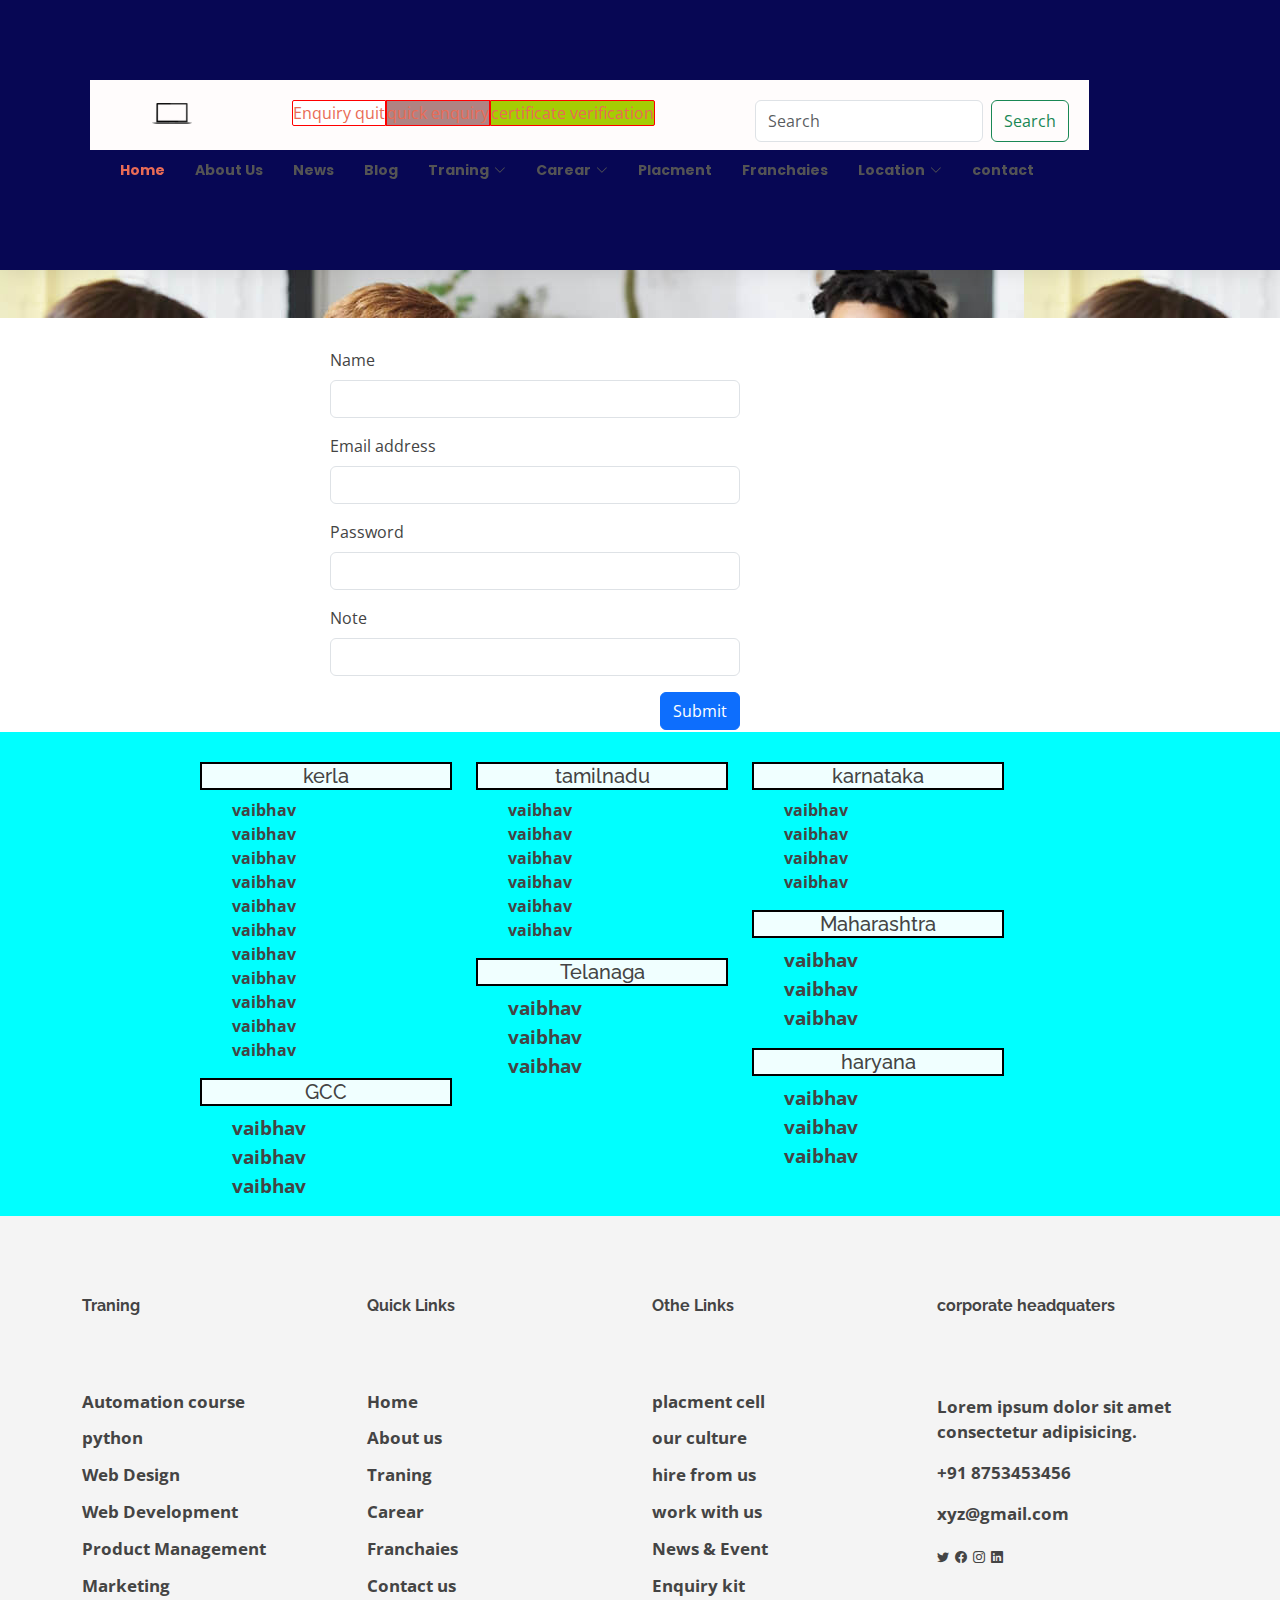
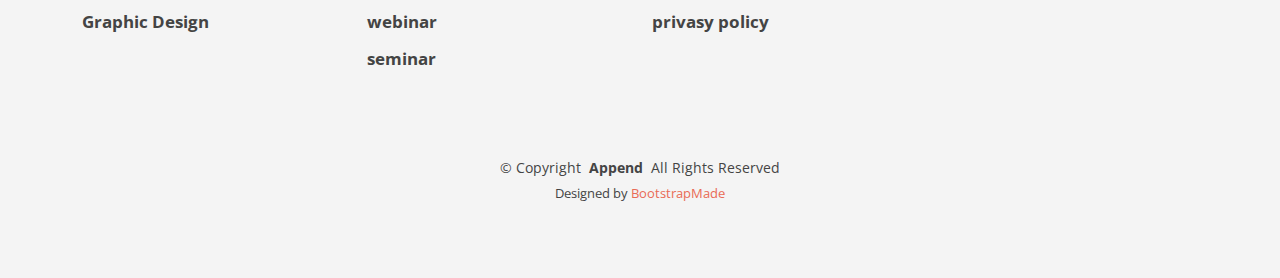
<file: contact.html>
<!DOCTYPE html>
<html lang="en">

<head>
    <meta charset="utf-8">
    <meta content="width=device-width, initial-scale=1.0" name="viewport">

    <title>The Kiran Accademmy</title>
    <meta content="" name="description">
    <meta content="" name="keywords">

    <!-- Favicons -->
    <link href="assets/img/favicon.png" rel="icon">
    <link href="assets/img/apple-touch-icon.png" rel="apple-touch-icon">

    <!-- Google Fonts -->
    <link
        href="https://fonts.googleapis.com/css?family=Open+Sans:300,300i,400,400i,600,600i,700,700i|Raleway:300,300i,400,400i,500,500i,600,600i,700,700i|Poppins:300,300i,400,400i,500,500i,600,600i,700,700i"
        rel="stylesheet">
    <link rel="stylesheet" href="https://cdnjs.cloudflare.com/ajax/libs/font-awesome/6.5.1/css/all.min.css"
        integrity="sha512-DTOQO9RWCH3ppGqcWaEA1BIZOC6xxalwEsw9c2QQeAIftl+Vegovlnee1c9QX4TctnWMn13TZye+giMm8e2LwA=="
        crossorigin="anonymous" referrerpolicy="no-referrer" />

    <!-- Vendor CSS Files -->
    <link href="assets/vendor/animate.css/animate.min.css" rel="stylesheet">
    <link href="assets/vendor/bootstrap/css/bootstrap.min.css" rel="stylesheet">
    <link href="assets/vendor/bootstrap-icons/bootstrap-icons.css" rel="stylesheet">
    <link href="assets/vendor/boxicons/css/boxicons.min.css" rel="stylesheet">
    <link href="assets/vendor/glightbox/css/glightbox.min.css" rel="stylesheet">
    <link href="assets/vendor/swiper/swiper-bundle.min.css" rel="stylesheet">

    <!-- Template Main CSS File -->
    <link href="assets/css/style.css" rel="stylesheet">



    <!-- =======================================================
  * Template Name: Eterna
  * Updated: Jan 09 2024 with Bootstrap v5.3.2
  * Template URL: https://bootstrapmade.com/eterna-free-multipurpose-bootstrap-template/
  * Author: BootstrapMade.com
  * License: https://bootstrapmade.com/license/
  ======================================================== -->
</head>

<body>
     <!-- ======= Header ======= -->
     <header id="header" class="d-flex align-items-center" style="height: 30%; background-color: rgb(7, 7, 84);">

        <div>

            <div class="uppernavbar" style=" float: right; padding-left: 90px;">
                <div class="text-center"
                    style="padding-left: 30px; background-color: rgb(255, 252, 252); height: 70px; padding-top: 20px;">
                    <ul style="display: flex;list-style-type: none; ">
                        <li>
                            <img src="/img/img/banner-laptop.svg" alt="" style="width: 40px;">
                        </li>
                        <li style="display: flex; padding-left: 100px;">
                            <p style="background-color: white; border: 1px solid red; border-radius: 2px 0px 0 2px;">
                               <a href="#"> Enquiry quit</a></p>
                            <p style="background-color: rgb(175, 131, 131); border: 1px solid red;"><a href="#">quick enquiry</a></p>
                            <p
                                style="border-radius: 0px 2px 2px 0px; background-color: rgb(165, 205, 4); border: 1px solid red;">
                               <a href="#">certificate verification</a> </p>
                        </li>
                        <form class="d-flex" role="search" style="padding-left: 100px; padding-right: 20px;">
                            <input class="form-control me-2" type="search" placeholder="Search" aria-label="Search">
                            <button class="btn btn-outline-success" type="submit">Search</button>
                        </form>
                    </ul>
                </div>
                <nav id="navbar" class="navbar" style="font-weight: bold; font-size:larger; color: white;">
                    <ul class="navbar items text-center">
                        <li><a class="active" href="index.html">Home</a></li>
                        <li><a href="about.html">About Us </a></li>
                        <li><a href="news.html">News</a></li>
                        <li><a href="blog.html">Blog</a></li>

                        <li class="dropdown"><a href="#"><span>Traning</span> <i class="bi bi-chevron-down"></i></a>
                            <ul>
                                <li><a href="python and DataScience.html">Python & DataScience</a></li>
                            </ul>
                        <li class="dropdown"><a href="#"><span>Carear</span> <i class="bi bi-chevron-down"></i></a>
                            <ul>
                                <li><a href="our culture.html">Our Culture</a></li>
                                <li><a href="our culture.html">Hire From Us</a></li>
                                <li><a href="our culture.html">Work With Us</a></li>
                            </ul>

                        <li><a href="placment.html">Placment</a></li>
                        <li><a href="franchise.html">Franchaies</a></li>

                        <li class="dropdown"><a href=""><span>Location</span> <i class="bi bi-chevron-down"></i></a>
                            <ul>
                                <li><a href="#">Mumbai</a></li>
                            </ul>
                        <li><a href="contact.html">contact</a></li>

                    </ul>
                    <i class="bi bi-list mobile-nav-toggle"></i>
                </nav><!-- .navbar -->
            </div>
        </div>
    </header><!-- End Header -->



    </nav>
    <main id="main">

        
       <!-- learn more about -->
       <div style="padding-top: 140px;background-image: url(/assets/img/about.jpg);padding-bottom: 40px;">
        <div style="padding-left: 110px;padding-top: 12px;">

            <div class="text-center" style="width: 900px;background-color: aqua;">
                <h1 class="text-center">Connect With Us</h1>
               
            </div>
        </div>
    </div>
   <!-- end learn more about -->
   <div style="padding-top: 30px;padding-left: 330px;width: 740px;padding-bottom: 40px;">

       <form>
       
        <div class="mb-3">
          <label for="exampleInputName" class="form-label">Name </label>
          <input type="text" class="form-control" id="exampleInputName" aria-describedby="emailHelp">
          
        </div>
        <div class="mb-3">
          <label for="exampleInputEmail1" class="form-label">Email address</label>
          <input type="email" class="form-control" id="exampleInputEmail1" aria-describedby="emailHelp">
          
        </div>
        <div class="mb-3">
          <label for="exampleInputPassword1" class="form-label">Password</label>
          <input type="password" class="form-control" id="exampleInputPassword1">
        </div>
        <div class="mb-3">
          <label for="text" class="form-label">Note</label>
          <input type="text" class="form-control" id="exampleInputPassword1">
        </div>
       
        <button type="submit" class="btn btn-primary" style="float: right;">Submit</button>
      </form>
   </div>
              <!-- location -->

        <div class="container1" style="background-color: aqua;">

            <div class="row" style="padding-left: 200px;">

                <div class="col-lg-3">
                    <h5 style="border: 2px solid black; background-color: azure;" class="text-center">kerla</h5>
                    <ul style="list-style: none;">
                        <li style="font-size: smaller;">vaibhav</li>
                        <li style="font-size: smaller;">vaibhav</li>
                        <li style="font-size: smaller;">vaibhav</li>
                        <li style="font-size: smaller;">vaibhav</li>
                        <li style="font-size: smaller;">vaibhav</li>
                        <li style="font-size: smaller;">vaibhav</li>
                        <li style="font-size: smaller;">vaibhav</li>
                        <li style="font-size: smaller;">vaibhav</li>
                        <li style="font-size: smaller;">vaibhav</li>
                        <li style="font-size: smaller;">vaibhav</li>
                        <li style="font-size: smaller;">vaibhav</li>
                        
                    </ul>
                    <h5 style="border: 2px solid black; background-color: azure;" class="text-center">GCC</h5>
                    <ul style="list-style-type: none;">
                        <li>vaibhav</li>
                        <li>vaibhav</li>
                        <li>vaibhav</li>
                    </ul>
                </div>
                <div class="col-lg-3">
                    <h5 style="border: 2px solid black; background-color: azure;" class="text-center">tamilnadu</h5>
                    <ul style="list-style: none;">
                        <li style="font-size: smaller;">vaibhav</li>
                        <li style="font-size: smaller;">vaibhav</li>
                        <li style="font-size: smaller;">vaibhav</li>
                        <li style="font-size: smaller;">vaibhav</li>
                        <li style="font-size: smaller;">vaibhav</li>
                        <li style="font-size: smaller;">vaibhav</li>
                        
                    </ul>
                    <h5 style="border: 2px solid black; background-color: azure;" class="text-center">Telanaga</h5>
                    <ul style="list-style-type: none;">
                        <li>vaibhav</li>
                        <li>vaibhav</li>
                        <li>vaibhav</li>
                    </ul>
                </div>
                <div class="col-lg-3">
                    <h5 style="border: 2px solid black; background-color: azure;" class="text-center">karnataka</h5>
                    <ul style="list-style: none;">
                        <li style="font-size: smaller;">vaibhav</li>
                        <li style="font-size: smaller;">vaibhav</li>
                        <li style="font-size: smaller;">vaibhav</li>
                        <li style="font-size: smaller;">vaibhav</li>
                      
                        
                    </ul>
                    <h5 style="border: 2px solid black; background-color: azure;" class="text-center">Maharashtra</h5>
                    <ul style="list-style-type: none;">
                        <li>vaibhav</li>
                        <li>vaibhav</li>
                        <li>vaibhav</li>
                    </ul>
                    <h5 style="border: 2px solid black; background-color: azure;" class="text-center">haryana</h5>
                    <ul style="list-style-type: none;">
                        <li>vaibhav</li>
                        <li>vaibhav</li>
                        <li>vaibhav</li>
                    </ul>
                </div>

            </div>

        </div>

        <!-- end location -->

        
         <!-- ======= Footer ======= -->
  <footer id="footer" class="footer">

    <div class="container footer-top">
      <div class="row gy-4">
     

        <div class="col-lg-3 col-1 footer-links">
          <h4>Traning</h4>
          <ul>
            <li><a href="python and DataScience.html">Automation course</a></li>
            <li><a href="python and DataScience.html">python </a></li>
            <li><a href="python and DataScience.html">Web Design</a></li>
            <li><a href="python and DataScience.html">Web Development</a></li>
            <li><a href="python and DataScience.html">Product Management</a></li>
            <li><a href="python and DataScience.html">Marketing</a></li>
            <li><a href="python and DataScience.html">Graphic Design</a></li>
          </ul>
        </div>
        <div class="col-lg-3 col-1 footer-links">
          <h4>Quick Links</h4>
          <ul>
            <li><a href="index.html">Home</a></li>
            <li><a href="about.html">About us</a></li>
            <li><a href="python and DataScience.html">Traning </a></li>
            <li><a href="index.html">Carear</a></li>
            <li><a href="franchise.html">Franchaies</a></li>
            <li><a href="contact.html">Contact us</a></li>
            <li><a href="#">webinar</a></li>
            <li><a href="#">seminar </a></li>
          </ul>
        </div>

        <div class="col-lg-3 col-1 footer-links">
          <h4>Othe Links</h4>
          <ul>
            <li><a href="placment.html">placment cell</a></li>
            <li><a href="our culture.html">our culture</a></li>
            <li><a href="hire from us.html">hire from us</a></li>
            <li><a href="work with us.html">work with us </a></li>
            <li><a href="news.html">News & Event </a></li>
            <li><a href="#">Enquiry kit </a></li>
            <li><a href="#">privasy policy </a></li>
          </ul>
        </div>

        <div class="col-lg-3 footer-links">
            <h4>corporate headquaters</h4>
            <ul>
                <p>Lorem ipsum dolor sit amet consectetur adipisicing.</p>
                <p>+91 8753453456</p>
                <p>xyz@gmail.com</p>
                <!-- <div class="social-links d-flex mt-4"> -->
                    <a href=""><i class="bi bi-twitter"></i></a>
                    <a href=""><i class="bi bi-facebook"></i></a>
                    <a href=""><i class="bi bi-instagram"></i></a>
                    <a href=""><i class="bi bi-linkedin"></i></a>
                  <!-- </div> -->
            </ul>
        </div>
        

      </div>
    </div>

    <div class="container copyright text-center mt-4">
      <p>&copy; <span>Copyright</span> <strong class="px-1">Append</strong> <span>All Rights Reserved</span></p>
      <div class="credits">
        <!-- All the links in the footer should remain intact. -->
        <!-- You can delete the links only if you've purchased the pro version. -->
        <!-- Licensing information: https://bootstrapmade.com/license/ -->
        <!-- Purchase the pro version with working PHP/AJAX contact form: [buy-url] -->
        Designed by <a href="https://bootstrapmade.com/">BootstrapMade</a>
      </div>
    </div>

  </footer><!-- End Footer -->

       <a href="#" class="back-to-top d-flex align-items-center justify-content-center"><i
                class="bi bi-arrow-up-short"></i></a>

        <!-- Vendor JS Files -->
        <script src="assets/vendor/purecounter/purecounter_vanilla.js"></script>
        <script src="assets/vendor/bootstrap/js/bootstrap.bundle.min.js"></script>
        <script src="assets/vendor/glightbox/js/glightbox.min.js"></script>
        <script src="assets/vendor/isotope-layout/isotope.pkgd.min.js"></script>
        <script src="assets/vendor/swiper/swiper-bundle.min.js"></script>
        <script src="assets/vendor/waypoints/noframework.waypoints.js"></script>
        <script src="assets/vendor/php-email-form/validate.js"></script>

        <!-- Template Main JS File -->
        <script src="assets/js/main.js"></script>

</body>

</html>
</file>
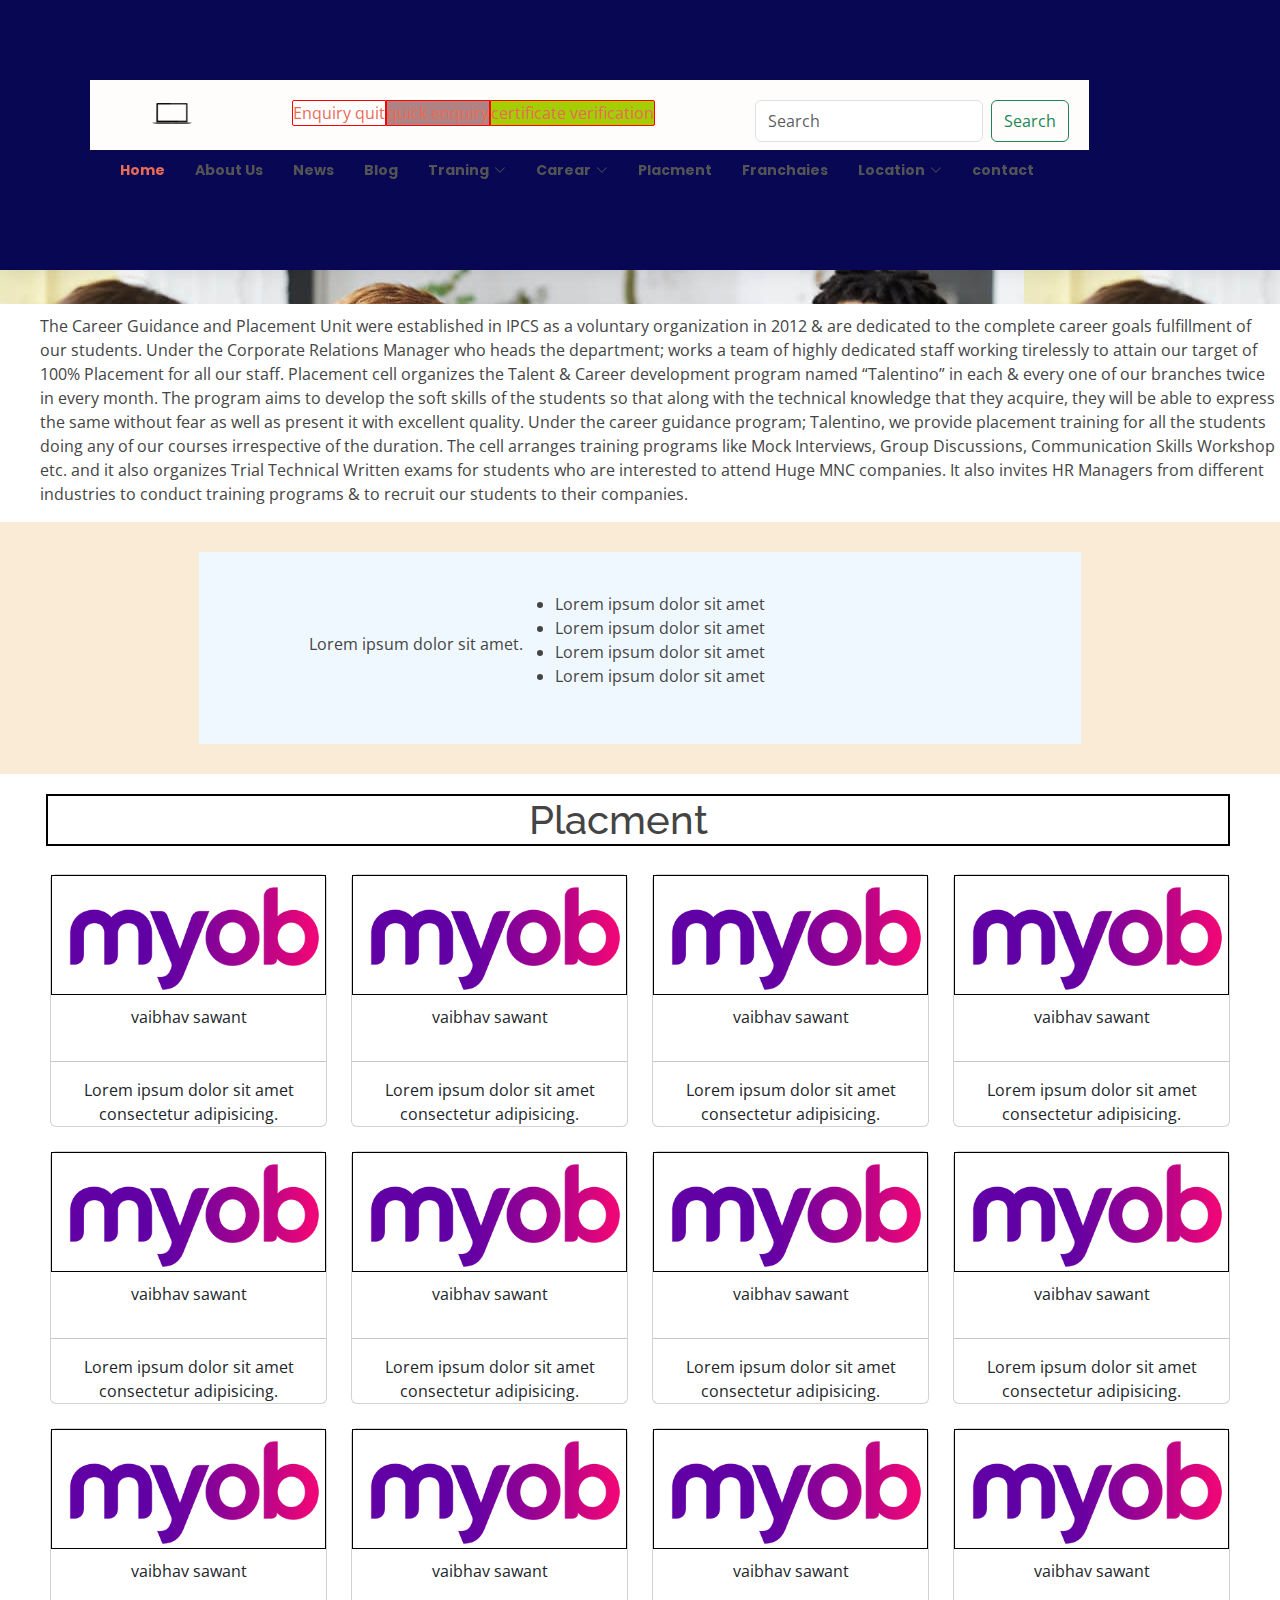
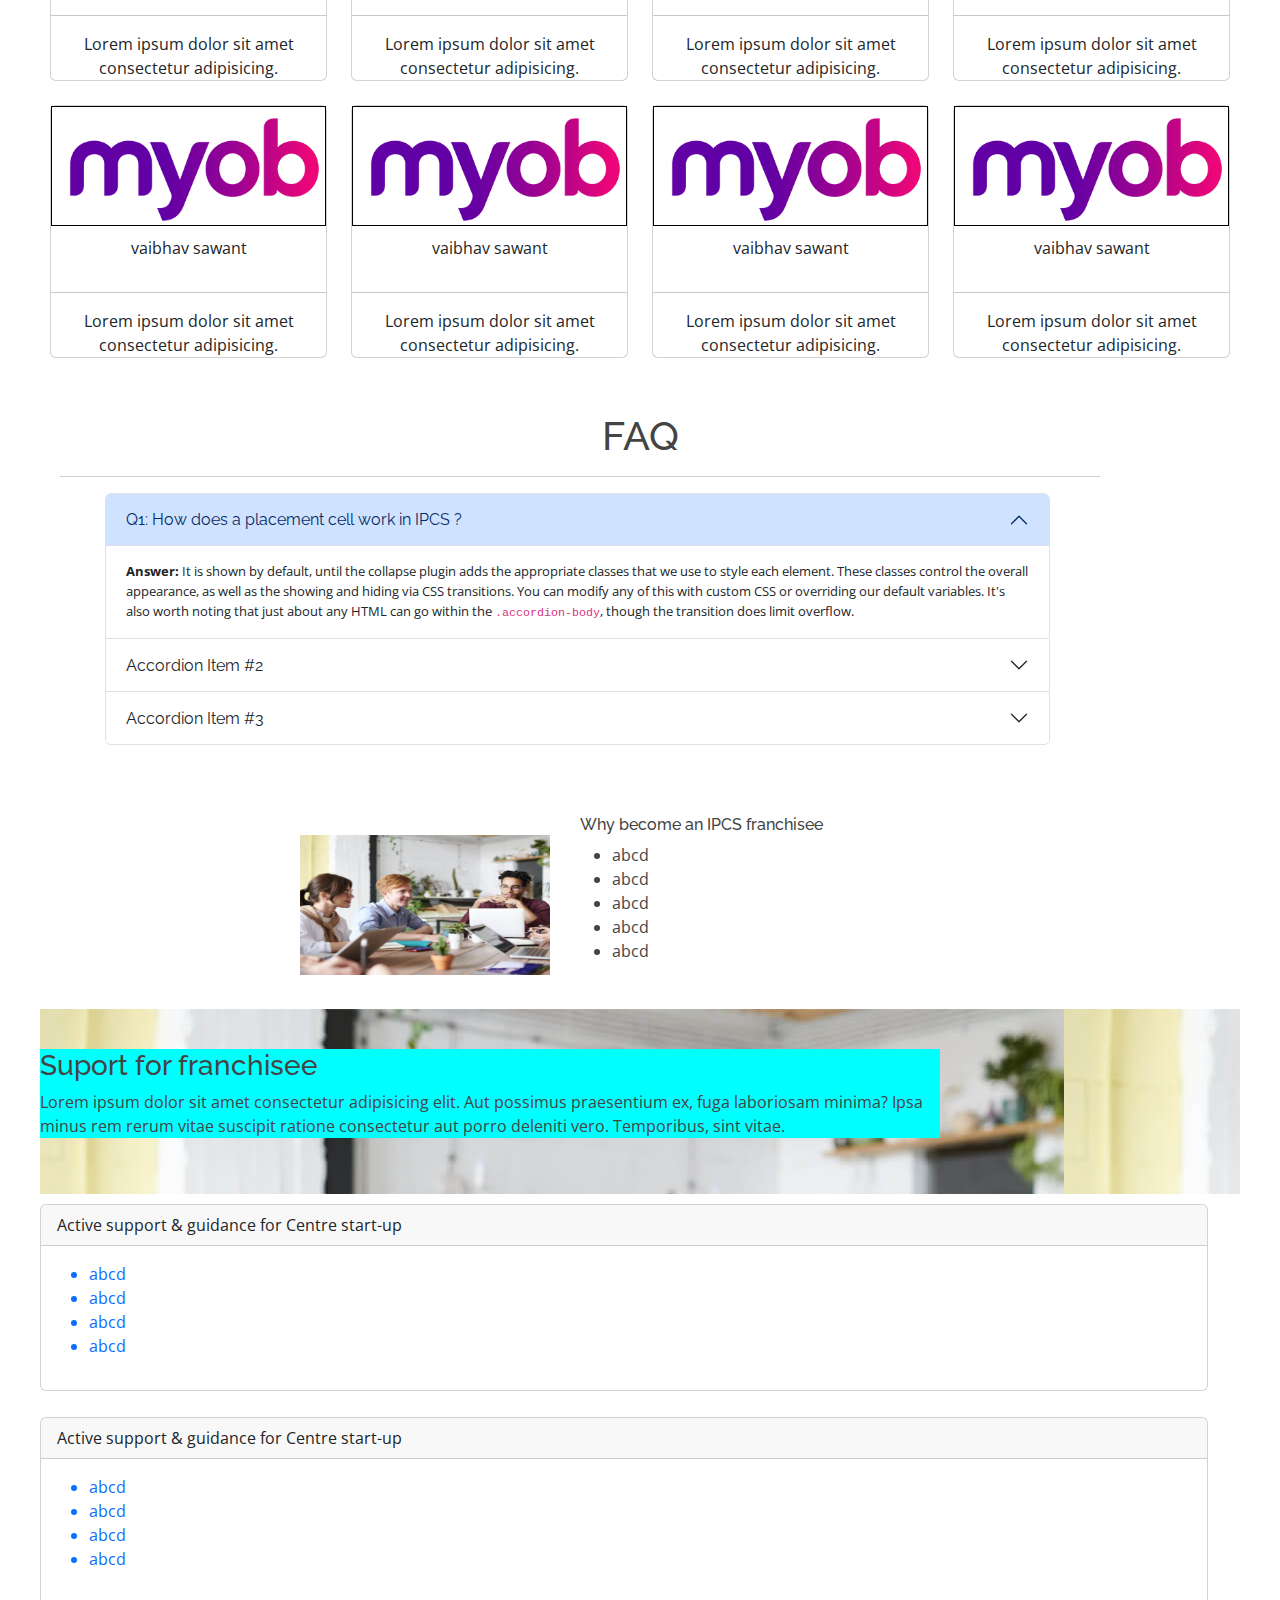
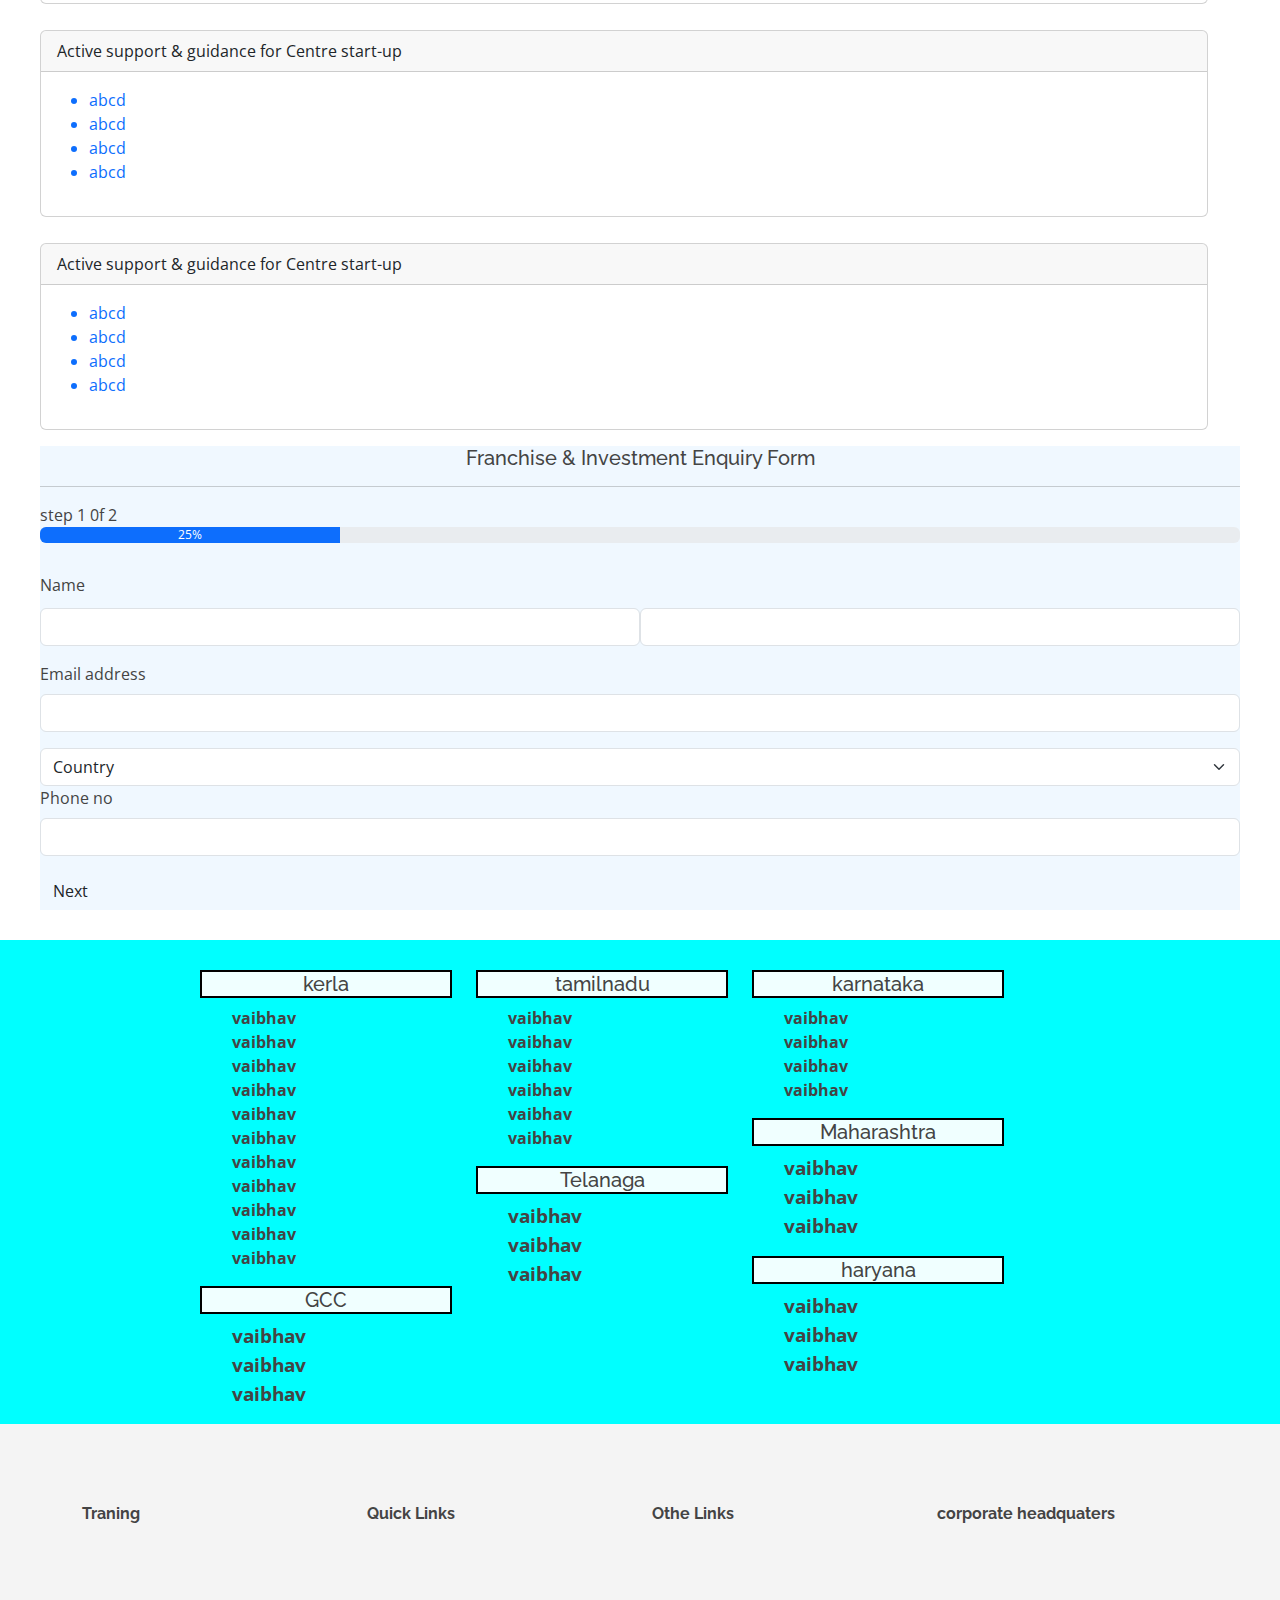
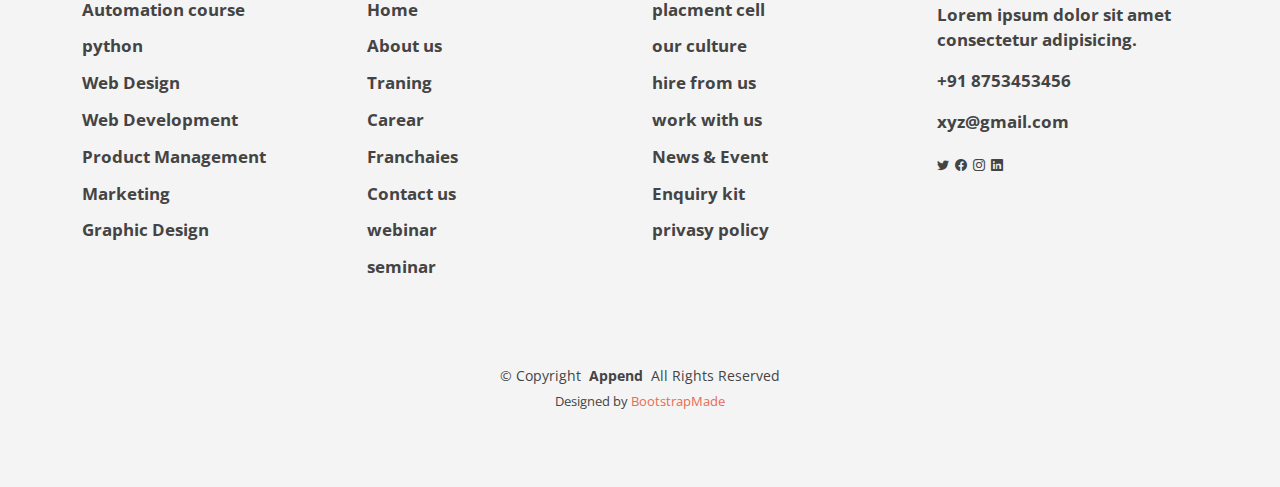
<file: franchise.html>
<!DOCTYPE html>
<html lang="en">

<head>
    <meta charset="utf-8">
    <meta content="width=device-width, initial-scale=1.0" name="viewport">

    <title>The Kiran Accademmy</title>
    <meta content="" name="description">
    <meta content="" name="keywords">

    <!-- Favicons -->
    <link href="assets/img/favicon.png" rel="icon">
    <link href="assets/img/apple-touch-icon.png" rel="apple-touch-icon">

    <!-- Google Fonts -->
    <link
        href="https://fonts.googleapis.com/css?family=Open+Sans:300,300i,400,400i,600,600i,700,700i|Raleway:300,300i,400,400i,500,500i,600,600i,700,700i|Poppins:300,300i,400,400i,500,500i,600,600i,700,700i"
        rel="stylesheet">
    <link rel="stylesheet" href="https://cdnjs.cloudflare.com/ajax/libs/font-awesome/6.5.1/css/all.min.css"
        integrity="sha512-DTOQO9RWCH3ppGqcWaEA1BIZOC6xxalwEsw9c2QQeAIftl+Vegovlnee1c9QX4TctnWMn13TZye+giMm8e2LwA=="
        crossorigin="anonymous" referrerpolicy="no-referrer" />

    <!-- Vendor CSS Files -->
    <link href="assets/vendor/animate.css/animate.min.css" rel="stylesheet">
    <link href="assets/vendor/bootstrap/css/bootstrap.min.css" rel="stylesheet">
    <link href="assets/vendor/bootstrap-icons/bootstrap-icons.css" rel="stylesheet">
    <link href="assets/vendor/boxicons/css/boxicons.min.css" rel="stylesheet">
    <link href="assets/vendor/glightbox/css/glightbox.min.css" rel="stylesheet">
    <link href="assets/vendor/swiper/swiper-bundle.min.css" rel="stylesheet">

    <!-- Template Main CSS File -->
    <link href="assets/css/style.css" rel="stylesheet">



    <!-- =======================================================
  * Template Name: Eterna
  * Updated: Jan 09 2024 with Bootstrap v5.3.2
  * Template URL: https://bootstrapmade.com/eterna-free-multipurpose-bootstrap-template/
  * Author: BootstrapMade.com
  * License: https://bootstrapmade.com/license/
  ======================================================== -->
</head>

<body>
   

   <!-- ======= Header ======= -->
   <header id="header" class="d-flex align-items-center" style="height: 30%; background-color: rgb(7, 7, 84);">

    <div>

        <div class="uppernavbar" style=" float: right; padding-left: 90px;">
            <div class="text-center"
                style="padding-left: 30px; background-color: rgb(255, 252, 252); height: 70px; padding-top: 20px;">
                <ul style="display: flex;list-style-type: none; ">
                    <li>
                        <img src="/img/img/banner-laptop.svg" alt="" style="width: 40px;">
                    </li>
                    <li style="display: flex; padding-left: 100px;">
                        <p style="background-color: white; border: 1px solid red; border-radius: 2px 0px 0 2px;">
                           <a href="#"> Enquiry quit</a></p>
                        <p style="background-color: rgb(175, 131, 131); border: 1px solid red;"><a href="#">quick enquiry</a></p>
                        <p
                            style="border-radius: 0px 2px 2px 0px; background-color: rgb(165, 205, 4); border: 1px solid red;">
                           <a href="#">certificate verification</a> </p>
                    </li>
                    <form class="d-flex" role="search" style="padding-left: 100px; padding-right: 20px;">
                        <input class="form-control me-2" type="search" placeholder="Search" aria-label="Search">
                        <button class="btn btn-outline-success" type="submit">Search</button>
                    </form>
                </ul>
            </div>
            <nav id="navbar" class="navbar" style="font-weight: bold; font-size:larger; color: white;">
                <ul class="navbar items text-center">
                    <li><a class="active" href="index.html">Home</a></li>
                    <li><a href="about.html">About Us </a></li>
                    <li><a href="news.html">News</a></li>
                    <li><a href="blog.html">Blog</a></li>

                    <li class="dropdown"><a href="#"><span>Traning</span> <i class="bi bi-chevron-down"></i></a>
                        <ul>
                            <li><a href="python and DataScience.html">Python & DataScience</a></li>
                        </ul>
                    <li class="dropdown"><a href="#"><span>Carear</span> <i class="bi bi-chevron-down"></i></a>
                        <ul>
                            <li><a href="our culture.html">Our Culture</a></li>
                            <li><a href="our culture.html">Hire From Us</a></li>
                            <li><a href="our culture.html">Work With Us</a></li>
                        </ul>

                    <li><a href="placment.html">Placment</a></li>
                    <li><a href="franchise.html">Franchaies</a></li>

                    <li class="dropdown"><a href=""><span>Location</span> <i class="bi bi-chevron-down"></i></a>
                        <ul>
                            <li><a href="#">Mumbai</a></li>
                        </ul>
                    <li><a href="contact.html">contact</a></li>

                </ul>
                <i class="bi bi-list mobile-nav-toggle"></i>
            </nav><!-- .navbar -->
        </div>
    </div>
</header><!-- End Header -->

    </nav>
    <main id="main">

        
       <!-- learn more about -->
       <div style="padding-top: 140px;background-image: url(/assets/img/about.jpg);padding-bottom: 40px;">
        <div style="padding-left: 110px;padding-top: 12px;">

            <div class="text-center" style="width: 900px;background-color: aqua;">
                <h3 class="text-center">Franchise and Investment</h3>
               
            </div>
        </div>
    </div>
   <!-- end learn more about -->

               <!-- <div style="background-color: violet; " class="text-center"> -->

            <!-- <h1> Explore the World of IPCS</h1> -->
            <div style="padding-top: 10px;">

                
    
                <p class="text-start" style="padding-left: 40px;">
    
                    The Career Guidance and Placement Unit were established in IPCS as a voluntary organization in 2012 & are dedicated to the complete career goals fulfillment of our students. Under the Corporate Relations Manager who heads the department; works a team of highly dedicated staff working tirelessly to attain our target of 100% Placement for all our staff.
                    Placement cell organizes the Talent & Career development program named “Talentino” in each & every one of our branches twice in every month. The program aims to develop the soft skills of the students so that along with the technical knowledge that they acquire, they will be able to express the same without fear as well as present it with excellent quality.
                    Under the career guidance program; Talentino, we provide placement training for all the students doing any of our courses irrespective of the duration. The cell arranges training programs like Mock Interviews, Group Discussions, Communication Skills Workshop etc. and it also organizes Trial Technical Written exams for students who are interested to attend Huge MNC companies. It also invites HR Managers from different industries to conduct training programs & to recruit our students to their companies.
                </p>
                
                <div style="padding-left: 40px; background-color: antiquewhite;padding-left: 199px;
                padding-right: 199px;
                padding-top: 30px;
                background-color: antiquewhite;
                padding-bottom: 30px;">

                    <div style="display: flex; background-color: aliceblue;padding-left: 40px;padding: 40px;" >
                         <div style="padding-top: 40px;padding-left: 70px;">Lorem ipsum dolor sit amet.</div>
                         <div>
                             <ul>
                                 <li>Lorem ipsum dolor sit amet     </li>
                                 <li>Lorem ipsum dolor sit amet     </li>
                                 <li>Lorem ipsum dolor sit amet     </li>
                                 <li>Lorem ipsum dolor sit amet     </li>
                             </ul>
                         </div>
                    </div>
                </div>

            </div>
        </div>

        <!-- end explore world -->

        <!-- card section -->
        <div style="padding-top: 20px; padding-bottom: 20px;padding-left: 46px;padding-right:50px;">
            <h1 class="text-center" style="border: 2px solid black;padding-right: 40px;">Placment</h1>
          </div>
          <div class="row row-cols-1 row-cols-md-4 g-4" style="padding-left: 50px;padding-right: 50px;">
            <div class="col">
              <div class="card h-30">
                <!-- <div class="text-center" style="padding-top: 20px;"> -->
          
                 <img src="assets/img/clients/client-1.png" alt="" style="border: 1px solid black;">
                 <p class="text-center" style="padding-top: 10px;">vaibhav sawant</p><hr>
                <!-- </div> -->
                <div class="body text-center">Lorem ipsum dolor sit amet consectetur adipisicing.</div>
              
              </div>
            </div>
            
            <div class="col">
              <div class="card h-30">
                <!-- <div class="text-center" style="padding-top: 20px;"> -->
          
                 <img src="assets/img/clients/client-1.png" alt="" style="border: 1px solid black;">
                 <p class="text-center" style="padding-top: 10px;">vaibhav sawant</p><hr>
                <!-- </div> -->
                <div class="body text-center">Lorem ipsum dolor sit amet consectetur adipisicing.</div>
              
              </div>
            </div>
            
            <div class="col">
              <div class="card h-30">
                <!-- <div class="text-center" style="padding-top: 20px;"> -->
          
                 <img src="assets/img/clients/client-1.png" alt="" style="border: 1px solid black;">
                 <p class="text-center" style="padding-top: 10px;">vaibhav sawant</p><hr>
                <!-- </div> -->
                <div class="body text-center">Lorem ipsum dolor sit amet consectetur adipisicing.</div>
              
              </div>
            </div>
            
            <div class="col">
              <div class="card h-30">
                <!-- <div class="text-center" style="padding-top: 20px;"> -->
          
                 <img src="assets/img/clients/client-1.png" alt="" style="border: 1px solid black;">
                 <p class="text-center" style="padding-top: 10px;">vaibhav sawant</p><hr>
                <!-- </div> -->
                <div class="body text-center">Lorem ipsum dolor sit amet consectetur adipisicing.</div>
              
              </div>
            </div>
            
            <div class="col">
              <div class="card h-30">
                <!-- <div class="text-center" style="padding-top: 20px;"> -->
          
                 <img src="assets/img/clients/client-1.png" alt="" style="border: 1px solid black;">
                 <p class="text-center" style="padding-top: 10px;">vaibhav sawant</p><hr>
                <!-- </div> -->
                <div class="body text-center">Lorem ipsum dolor sit amet consectetur adipisicing.</div>
              
              </div>
            </div>
            
            <div class="col">
              <div class="card h-30">
                <!-- <div class="text-center" style="padding-top: 20px;"> -->
          
                 <img src="assets/img/clients/client-1.png" alt="" style="border: 1px solid black;">
                 <p class="text-center" style="padding-top: 10px;">vaibhav sawant</p><hr>
                <!-- </div> -->
                <div class="body text-center">Lorem ipsum dolor sit amet consectetur adipisicing.</div>
              
              </div>
            </div>
            
            <div class="col">
              <div class="card h-30">
                <!-- <div class="text-center" style="padding-top: 20px;"> -->
          
                 <img src="assets/img/clients/client-1.png" alt="" style="border: 1px solid black;">
                 <p class="text-center" style="padding-top: 10px;">vaibhav sawant</p><hr>
                <!-- </div> -->
                <div class="body text-center">Lorem ipsum dolor sit amet consectetur adipisicing.</div>
              
              </div>
            </div>
            
            <div class="col">
              <div class="card h-30">
                <!-- <div class="text-center" style="padding-top: 20px;"> -->
          
                 <img src="assets/img/clients/client-1.png" alt="" style="border: 1px solid black;">
                 <p class="text-center" style="padding-top: 10px;">vaibhav sawant</p><hr>
                <!-- </div> -->
                <div class="body text-center">Lorem ipsum dolor sit amet consectetur adipisicing.</div>
              
              </div>
            </div>
            <div class="col">
              <div class="card h-30">
                <!-- <div class="text-center" style="padding-top: 20px;"> -->
          
                 <img src="assets/img/clients/client-1.png" alt="" style="border: 1px solid black;">
                 <p class="text-center" style="padding-top: 10px;">vaibhav sawant</p><hr>
                <!-- </div> -->
                <div class="body text-center">Lorem ipsum dolor sit amet consectetur adipisicing.</div>
              
              </div>
            </div>
            <div class="col">
              <div class="card h-30">
                <!-- <div class="text-center" style="padding-top: 20px;"> -->
          
                 <img src="assets/img/clients/client-1.png" alt="" style="border: 1px solid black;">
                 <p class="text-center" style="padding-top: 10px;">vaibhav sawant</p><hr>
                <!-- </div> -->
                <div class="body text-center">Lorem ipsum dolor sit amet consectetur adipisicing.</div>
              
              </div>
            </div>
            <div class="col">
              <div class="card h-30">
                <!-- <div class="text-center" style="padding-top: 20px;"> -->
          
                 <img src="assets/img/clients/client-1.png" alt="" style="border: 1px solid black;">
                 <p class="text-center" style="padding-top: 10px;">vaibhav sawant</p><hr>
                <!-- </div> -->
                <div class="body text-center">Lorem ipsum dolor sit amet consectetur adipisicing.</div>
              
              </div>
            </div>
            <div class="col">
              <div class="card h-30">
                <!-- <div class="text-center" style="padding-top: 20px;"> -->
          
                 <img src="assets/img/clients/client-1.png" alt="" style="border: 1px solid black;">
                 <p class="text-center" style="padding-top: 10px;">vaibhav sawant</p><hr>
                <!-- </div> -->
                <div class="body text-center">Lorem ipsum dolor sit amet consectetur adipisicing.</div>
              
              </div>
            </div>
            <div class="col">
              <div class="card h-30">
                <!-- <div class="text-center" style="padding-top: 20px;"> -->
          
                 <img src="assets/img/clients/client-1.png" alt="" style="border: 1px solid black;">
                 <p class="text-center" style="padding-top: 10px;">vaibhav sawant</p><hr>
                <!-- </div> -->
                <div class="body text-center">Lorem ipsum dolor sit amet consectetur adipisicing.</div>
              
              </div>
            </div>
            <div class="col">
              <div class="card h-30">
                <!-- <div class="text-center" style="padding-top: 20px;"> -->
          
                 <img src="assets/img/clients/client-1.png" alt="" style="border: 1px solid black;">
                 <p class="text-center" style="padding-top: 10px;">vaibhav sawant</p><hr>
                <!-- </div> -->
                <div class="body text-center">Lorem ipsum dolor sit amet consectetur adipisicing.</div>
              
              </div>
            </div>
            <div class="col">
              <div class="card h-30">
                <!-- <div class="text-center" style="padding-top: 20px;"> -->
          
                 <img src="assets/img/clients/client-1.png" alt="" style="border: 1px solid black;">
                 <p class="text-center" style="padding-top: 10px;">vaibhav sawant</p><hr>
                <!-- </div> -->
                <div class="body text-center">Lorem ipsum dolor sit amet consectetur adipisicing.</div>
              
              </div>
            </div>
            <div class="col">
              <div class="card h-30">
                <!-- <div class="text-center" style="padding-top: 20px;"> -->
          
                 <img src="assets/img/clients/client-1.png" alt="" style="border: 1px solid black;">
                 <p class="text-center" style="padding-top: 10px;">vaibhav sawant</p><hr>
                <!-- </div> -->
                <div class="body text-center">Lorem ipsum dolor sit amet consectetur adipisicing.</div>
              
              </div>
            </div>
            
            <div>
            
            </div>
          
           
          </div>
           
        <!-- end card section -->

        <!-- faq -->

        <div class="contay" style="padding-bottom: 40px;padding-top: 30px;">
            <div>
                <h1 class="text-center">FAQ</h1>
                <div style="padding-left: 60px;width: 1100px;"><hr></div>
            </div>
            <div style="padding-left: 105px;padding-right: 40px;width: 1090px;">

                <div class="accordion" id="accordionExample">
                    <div class="accordion-item">
                      <h2 class="accordion-header">
                        <button class="accordion-button  " type="button" data-bs-toggle="collapse" data-bs-target="#collapseOne" aria-expanded="true" aria-controls="collapseOne" >
                            Q1: How does a placement cell work in IPCS ?
                        </button>
                      </h2>
                      <div id="collapseOne" class="accordion-collapse collapse show" data-bs-parent="#accordionExample">
                        <div class="accordion-body" style="font-size: smaller;">
                          <span style="font-weight: bold;">Answer:</span> It is shown by default, until the collapse plugin adds the appropriate classes that we use to style each element. These classes control the overall appearance, as well as the showing and hiding via CSS transitions. You can modify any of this with custom CSS or overriding our default variables. It's also worth noting that just about any HTML can go within the <code>.accordion-body</code>, though the transition does limit overflow.
                        </div>
                      </div>
                    </div>

                    <div class="accordion-item">
                        <h2 class="accordion-header">
                          <button class="accordion-button collapsed" type="button" data-bs-toggle="collapse" data-bs-target="#collapseTwo" aria-expanded="false" aria-controls="collapseTwo">
                            Accordion Item #2
                          </button>
                        </h2>
                        <div id="collapseTwo" class="accordion-collapse collapse" data-bs-parent="#accordionExample">
                          <div class="accordion-body">
                            <strong>This is the second item's accordion body.</strong> It is hidden by default, until the collapse plugin adds the appropriate classes that we use to style each element. These classes control the overall appearance, as well as the showing and hiding via CSS transitions. You can modify any of this with custom CSS or overriding our default variables. It's also worth noting that just about any HTML can go within the <code>.accordion-body</code>, though the transition does limit overflow.
                          </div>
                        </div>
                      </div>
                      <div class="accordion-item">
                        <h2 class="accordion-header">
                          <button class="accordion-button collapsed" type="button" data-bs-toggle="collapse" data-bs-target="#collapseThree" aria-expanded="false" aria-controls="collapseThree">
                            Accordion Item #3
                          </button>
                        </h2>
                        <div id="collapseThree" class="accordion-collapse collapse" data-bs-parent="#accordionExample">
                          <div class="accordion-body">
                            <strong>This is the third item's accordion body.</strong> It is hidden by default, until the collapse plugin adds the appropriate classes that we use to style each element. These classes control the overall appearance, as well as the showing and hiding via CSS transitions. You can modify any of this with custom CSS or overriding our default variables. It's also worth noting that just about any HTML can go within the <code>.accordion-body</code>, though the transition does limit overflow.
                          </div>
                        </div>
                      </div>
                      
                   
                 
                    
                  </div>
            </div>

        </div>
        <!--end faq -->

      <!-- why become cc -->
      <div>
        <div>
            <div style="display: flex; padding-top: 30px;padding-left: 300px;padding-bottom: 30px;">
                <div>
                    <img src="/assets/img/about.jpg" alt="" style="width: 250px;height: 160px; padding-top: 20px;">
                </div>
                <div style="padding-left: 30px;">
                    <h6>Why become an IPCS franchisee</h6>
                    <ul>
                        <li>abcd</li>
                        <li>abcd</li>
                        <li>abcd</li>
                        <li>abcd</li>
                        <li>abcd</li>
                        
                    </ul>
                </div>
            </div>
        </div>
    </div>
<!--  -->

    <div style="padding-left: 40px;padding-right: 40px;padding-bottom: 30px;">
        <div>
            <div style="padding-top: 40px;background-image: url(/assets/img/about.jpg);padding-bottom: 40px;">
                <div style="padding-top:px;">
        
                    <div class="text-center" style="width: 900px;background-color: aqua;">
                        <h3 class="text-start">Suport for franchisee</h3>
                        <p class="text-start">Lorem ipsum dolor sit amet consectetur adipisicing elit. Aut possimus praesentium ex, fuga laboriosam minima? Ipsa minus rem rerum vitae suscipit ratione consectetur aut porro deleniti vero. Temporibus, sint vitae.</p>
                       
                    </div>
                </div>
            </div>  
            <div style="padding-top: 10px;">
                <div class="card  mb-3" style="max-width: 73rem;">
                    <div class="card-header"> Active support & guidance for Centre start-up</div>
                    <div class="card-body text-primary">
                     <ul>
                        <li>abcd</li>
                        <li>abcd</li>
                        <li>abcd</li>
                        <li>abcd</li>
                     </ul>
                    </div>
                  </div>
            </div>
            <div style="padding-top: 10px;">
                <div class="card  mb-3" style="max-width: 73rem;">
                    <div class="card-header"> Active support & guidance for Centre start-up</div>
                    <div class="card-body text-primary">
                     <ul>
                        <li>abcd</li>
                        <li>abcd</li>
                        <li>abcd</li>
                        <li>abcd</li>
                     </ul>
                    </div>
                  </div>
            </div>
            <div style="padding-top: 10px;">
                <div class="card  mb-3" style="max-width: 73rem;">
                    <div class="card-header"> Active support & guidance for Centre start-up</div>
                    <div class="card-body text-primary">
                     <ul>
                        <li>abcd</li>
                        <li>abcd</li>
                        <li>abcd</li>
                        <li>abcd</li>
                     </ul>
                    </div>
                  </div>
            </div>
            <div style="padding-top: 10px;">
                <div class="card  mb-3" style="max-width: 73rem;">
                    <div class="card-header"> Active support & guidance for Centre start-up</div>
                    <div class="card-body text-primary">
                     <ul>
                        <li>abcd</li>
                        <li>abcd</li>
                        <li>abcd</li>
                        <li>abcd</li>
                     </ul>
                    </div>
                  </div>
            </div>
            <div style="background-color: aliceblue;">
                <h5 class="text-center">Franchise & Investment Enquiry Form</h5>
                <hr>
                
                <label for="step">step 1 0f 2</label>
                <div class="progress" role="progressbar" aria-label="Example with label" aria-valuenow="25" aria-valuemin="0" aria-valuemax="100">
                    <div class="progress-bar" style="width: 25%">25%</div>
                  </div>
                <div>
                    <form>
                        <label for="name" class="form-label" style="padding-top: 30px;">Name</label>
                        <div class="mb-3" style="display: flex;padding-top: 3px;">
                          <input type="name" class="form-control" id="name" aria-describedby="emailHelp">
                          
                          <input type="name" class="form-control" id="name" aria-describedby="emailHelp">
                          
                          
                        </div>
                        <div class="mb-3">
                          <label for="exampleInputEmail1" class="form-label">Email address</label>
                          <input type="email" class="form-control" id="exampleInputEmail1" aria-describedby="emailHelp">
                          
                        </div>
                        <select class="form-select" aria-label="Default select example">
                            <option selected>Country</option>
                            <option value="1">India</option>
                            <option value="2">aus</option>
                            <option value="3">nz</option>
                          </select>
                        
                        <div class="mb-3">
                          <label for="number" class="form-label">Phone no</label>
                          <input type="number" class="form-control" id="exampleInputPassword1">
                        </div>
                       
                        <button type="submit" class="btn ">Next</button>
                      </form>
                </div>
            </div>
        </div>
        <div>

        </div>
    </div>
        <!-- location -->

        <div class="container1" style="background-color: aqua;">

            <div class="row" style="padding-left: 200px;">

                <div class="col-lg-3">
                    <h5 style="border: 2px solid black; background-color: azure;" class="text-center">kerla</h5>
                    <ul style="list-style: none;">
                        <li style="font-size: smaller;">vaibhav</li>
                        <li style="font-size: smaller;">vaibhav</li>
                        <li style="font-size: smaller;">vaibhav</li>
                        <li style="font-size: smaller;">vaibhav</li>
                        <li style="font-size: smaller;">vaibhav</li>
                        <li style="font-size: smaller;">vaibhav</li>
                        <li style="font-size: smaller;">vaibhav</li>
                        <li style="font-size: smaller;">vaibhav</li>
                        <li style="font-size: smaller;">vaibhav</li>
                        <li style="font-size: smaller;">vaibhav</li>
                        <li style="font-size: smaller;">vaibhav</li>
                        
                    </ul>
                    <h5 style="border: 2px solid black; background-color: azure;" class="text-center">GCC</h5>
                    <ul style="list-style-type: none;">
                        <li>vaibhav</li>
                        <li>vaibhav</li>
                        <li>vaibhav</li>
                    </ul>
                </div>
                <div class="col-lg-3">
                    <h5 style="border: 2px solid black; background-color: azure;" class="text-center">tamilnadu</h5>
                    <ul style="list-style: none;">
                        <li style="font-size: smaller;">vaibhav</li>
                        <li style="font-size: smaller;">vaibhav</li>
                        <li style="font-size: smaller;">vaibhav</li>
                        <li style="font-size: smaller;">vaibhav</li>
                        <li style="font-size: smaller;">vaibhav</li>
                        <li style="font-size: smaller;">vaibhav</li>
                        
                    </ul>
                    <h5 style="border: 2px solid black; background-color: azure;" class="text-center">Telanaga</h5>
                    <ul style="list-style-type: none;">
                        <li>vaibhav</li>
                        <li>vaibhav</li>
                        <li>vaibhav</li>
                    </ul>
                </div>
                <div class="col-lg-3">
                    <h5 style="border: 2px solid black; background-color: azure;" class="text-center">karnataka</h5>
                    <ul style="list-style: none;">
                        <li style="font-size: smaller;">vaibhav</li>
                        <li style="font-size: smaller;">vaibhav</li>
                        <li style="font-size: smaller;">vaibhav</li>
                        <li style="font-size: smaller;">vaibhav</li>
                      
                        
                    </ul>
                    <h5 style="border: 2px solid black; background-color: azure;" class="text-center">Maharashtra</h5>
                    <ul style="list-style-type: none;">
                        <li>vaibhav</li>
                        <li>vaibhav</li>
                        <li>vaibhav</li>
                    </ul>
                    <h5 style="border: 2px solid black; background-color: azure;" class="text-center">haryana</h5>
                    <ul style="list-style-type: none;">
                        <li>vaibhav</li>
                        <li>vaibhav</li>
                        <li>vaibhav</li>
                    </ul>
                </div>

            </div>

        </div>

        <!-- end location -->

        
        <!-- ======= Footer ======= -->
  <footer id="footer" class="footer">

    <div class="container footer-top">
      <div class="row gy-4">
     

        <div class="col-lg-3 col-1 footer-links">
          <h4>Traning</h4>
          <ul>
            <li><a href="python and DataScience.html">Automation course</a></li>
            <li><a href="python and DataScience.html">python </a></li>
            <li><a href="python and DataScience.html">Web Design</a></li>
            <li><a href="python and DataScience.html">Web Development</a></li>
            <li><a href="python and DataScience.html">Product Management</a></li>
            <li><a href="python and DataScience.html">Marketing</a></li>
            <li><a href="python and DataScience.html">Graphic Design</a></li>
          </ul>
        </div>
        <div class="col-lg-3 col-1 footer-links">
          <h4>Quick Links</h4>
          <ul>
            <li><a href="index.html">Home</a></li>
            <li><a href="about.html">About us</a></li>
            <li><a href="python and DataScience.html">Traning </a></li>
            <li><a href="index.html">Carear</a></li>
            <li><a href="franchise.html">Franchaies</a></li>
            <li><a href="contact.html">Contact us</a></li>
            <li><a href="#">webinar</a></li>
            <li><a href="#">seminar </a></li>
          </ul>
        </div>

        <div class="col-lg-3 col-1 footer-links">
          <h4>Othe Links</h4>
          <ul>
            <li><a href="placment.html">placment cell</a></li>
            <li><a href="our culture.html">our culture</a></li>
            <li><a href="hire from us.html">hire from us</a></li>
            <li><a href="work with us.html">work with us </a></li>
            <li><a href="news.html">News & Event </a></li>
            <li><a href="#">Enquiry kit </a></li>
            <li><a href="#">privasy policy </a></li>
          </ul>
        </div>

        <div class="col-lg-3 footer-links">
            <h4>corporate headquaters</h4>
            <ul>
                <p>Lorem ipsum dolor sit amet consectetur adipisicing.</p>
                <p>+91 8753453456</p>
                <p>xyz@gmail.com</p>
                <!-- <div class="social-links d-flex mt-4"> -->
                    <a href=""><i class="bi bi-twitter"></i></a>
                    <a href=""><i class="bi bi-facebook"></i></a>
                    <a href=""><i class="bi bi-instagram"></i></a>
                    <a href=""><i class="bi bi-linkedin"></i></a>
                  <!-- </div> -->
            </ul>
        </div>
        

      </div>
    </div>

    <div class="container copyright text-center mt-4">
      <p>&copy; <span>Copyright</span> <strong class="px-1">Append</strong> <span>All Rights Reserved</span></p>
      <div class="credits">
        <!-- All the links in the footer should remain intact. -->
        <!-- You can delete the links only if you've purchased the pro version. -->
        <!-- Licensing information: https://bootstrapmade.com/license/ -->
        <!-- Purchase the pro version with working PHP/AJAX contact form: [buy-url] -->
        Designed by <a href="https://bootstrapmade.com/">BootstrapMade</a>
      </div>
    </div>

  </footer><!-- End Footer -->

       <a href="#" class="back-to-top d-flex align-items-center justify-content-center"><i
                class="bi bi-arrow-up-short"></i></a>

        <!-- Vendor JS Files -->
        <script src="assets/vendor/purecounter/purecounter_vanilla.js"></script>
        <script src="assets/vendor/bootstrap/js/bootstrap.bundle.min.js"></script>
        <script src="assets/vendor/glightbox/js/glightbox.min.js"></script>
        <script src="assets/vendor/isotope-layout/isotope.pkgd.min.js"></script>
        <script src="assets/vendor/swiper/swiper-bundle.min.js"></script>
        <script src="assets/vendor/waypoints/noframework.waypoints.js"></script>
        <script src="assets/vendor/php-email-form/validate.js"></script>

        <!-- Template Main JS File -->
        <script src="assets/js/main.js"></script>

</body>

</html>
</file>
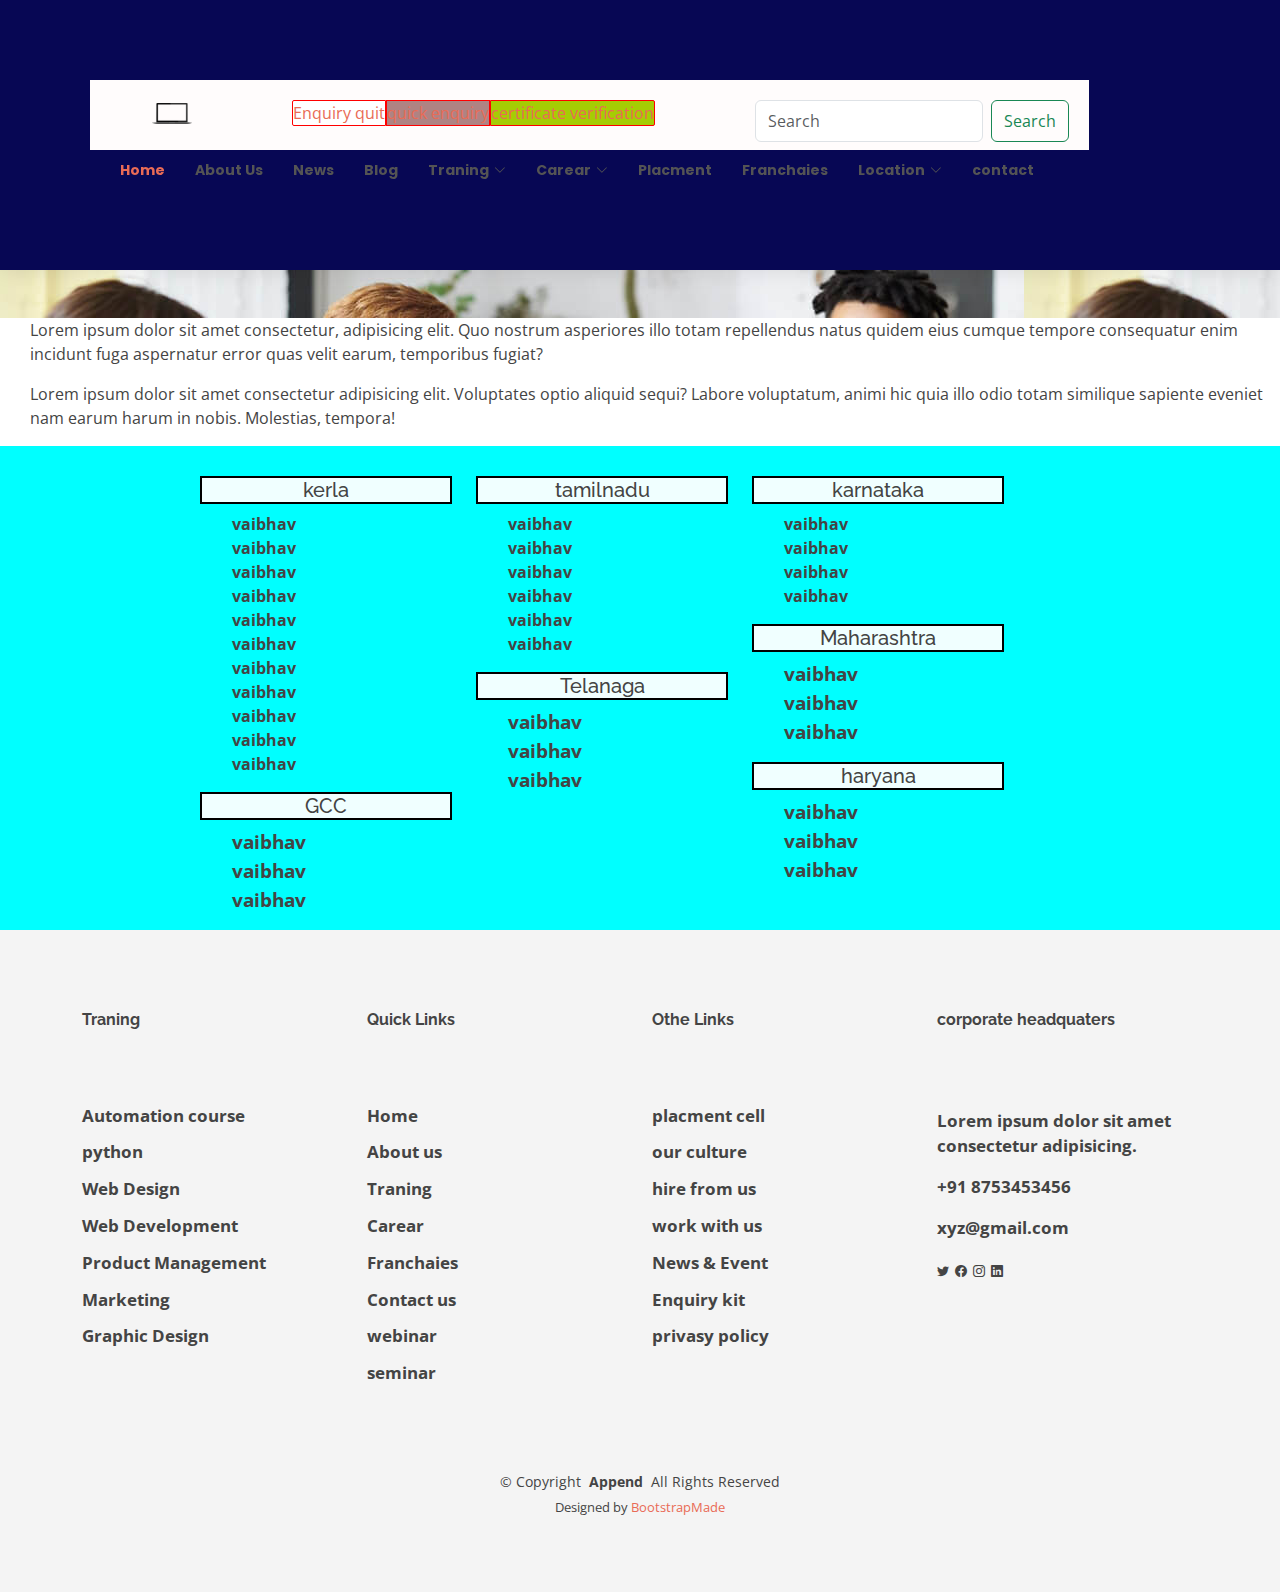
<file: hire from us.html>
<!DOCTYPE html>
<html lang="en">

<head>
    <meta charset="utf-8">
    <meta content="width=device-width, initial-scale=1.0" name="viewport">

    <title>The Kiran Accademmy</title>
    <meta content="" name="description">
    <meta content="" name="keywords">

    <!-- Favicons -->
    <link href="assets/img/favicon.png" rel="icon">
    <link href="assets/img/apple-touch-icon.png" rel="apple-touch-icon">

    <!-- Google Fonts -->
    <link
        href="https://fonts.googleapis.com/css?family=Open+Sans:300,300i,400,400i,600,600i,700,700i|Raleway:300,300i,400,400i,500,500i,600,600i,700,700i|Poppins:300,300i,400,400i,500,500i,600,600i,700,700i"
        rel="stylesheet">
    <link rel="stylesheet" href="https://cdnjs.cloudflare.com/ajax/libs/font-awesome/6.5.1/css/all.min.css"
        integrity="sha512-DTOQO9RWCH3ppGqcWaEA1BIZOC6xxalwEsw9c2QQeAIftl+Vegovlnee1c9QX4TctnWMn13TZye+giMm8e2LwA=="
        crossorigin="anonymous" referrerpolicy="no-referrer" />

    <!-- Vendor CSS Files -->
    <link href="assets/vendor/animate.css/animate.min.css" rel="stylesheet">
    <link href="assets/vendor/bootstrap/css/bootstrap.min.css" rel="stylesheet">
    <link href="assets/vendor/bootstrap-icons/bootstrap-icons.css" rel="stylesheet">
    <link href="assets/vendor/boxicons/css/boxicons.min.css" rel="stylesheet">
    <link href="assets/vendor/glightbox/css/glightbox.min.css" rel="stylesheet">
    <link href="assets/vendor/swiper/swiper-bundle.min.css" rel="stylesheet">

    <!-- Template Main CSS File -->
    <link href="assets/css/style.css" rel="stylesheet">



    <!-- =======================================================
  * Template Name: Eterna
  * Updated: Jan 09 2024 with Bootstrap v5.3.2
  * Template URL: https://bootstrapmade.com/eterna-free-multipurpose-bootstrap-template/
  * Author: BootstrapMade.com
  * License: https://bootstrapmade.com/license/
  ======================================================== -->
</head>

<body>
       <!-- ======= Header ======= -->
       <header id="header" class="d-flex align-items-center" style="height: 30%; background-color: rgb(7, 7, 84);">

        <div>

            <div class="uppernavbar" style=" float: right; padding-left: 90px;">
                <div class="text-center"
                    style="padding-left: 30px; background-color: rgb(255, 252, 252); height: 70px; padding-top: 20px;">
                    <ul style="display: flex;list-style-type: none; ">
                        <li>
                            <img src="/img/img/banner-laptop.svg" alt="" style="width: 40px;">
                        </li>
                        <li style="display: flex; padding-left: 100px;">
                            <p style="background-color: white; border: 1px solid red; border-radius: 2px 0px 0 2px;">
                               <a href="#"> Enquiry quit</a></p>
                            <p style="background-color: rgb(175, 131, 131); border: 1px solid red;"><a href="#">quick enquiry</a></p>
                            <p
                                style="border-radius: 0px 2px 2px 0px; background-color: rgb(165, 205, 4); border: 1px solid red;">
                               <a href="#">certificate verification</a> </p>
                        </li>
                        <form class="d-flex" role="search" style="padding-left: 100px; padding-right: 20px;">
                            <input class="form-control me-2" type="search" placeholder="Search" aria-label="Search">
                            <button class="btn btn-outline-success" type="submit">Search</button>
                        </form>
                    </ul>
                </div>
                <nav id="navbar" class="navbar" style="font-weight: bold; font-size:larger; color: white;">
                    <ul class="navbar items text-center">
                        <li><a class="active" href="index.html">Home</a></li>
                        <li><a href="about.html">About Us </a></li>
                        <li><a href="news.html">News</a></li>
                        <li><a href="blog.html">Blog</a></li>

                        <li class="dropdown"><a href="#"><span>Traning</span> <i class="bi bi-chevron-down"></i></a>
                            <ul>
                                <li><a href="python and DataScience.html">Python & DataScience</a></li>
                            </ul>
                        <li class="dropdown"><a href="#"><span>Carear</span> <i class="bi bi-chevron-down"></i></a>
                            <ul>
                                <li><a href="our culture.html">Our Culture</a></li>
                                <li><a href="our culture.html">Hire From Us</a></li>
                                <li><a href="our culture.html">Work With Us</a></li>
                            </ul>

                        <li><a href="placment.html">Placment</a></li>
                        <li><a href="franchise.html">Franchaies</a></li>

                        <li class="dropdown"><a href=""><span>Location</span> <i class="bi bi-chevron-down"></i></a>
                            <ul>
                                <li><a href="#">Mumbai</a></li>
                            </ul>
                        <li><a href="contact.html">contact</a></li>

                    </ul>
                    <i class="bi bi-list mobile-nav-toggle"></i>
                </nav><!-- .navbar -->
            </div>
        </div>
    </header><!-- End Header -->


    </nav>
    <main id="main">

        
       <!-- learn more about -->
       <div style="padding-top: 140px;background-image: url(/assets/img/about.jpg);padding-bottom: 40px;">
        <div style="padding-left: 110px;padding-top: 12px;">

            <div class="text-center" style="width: 900px;">
                <h1 class="text-center">Hire From Us</h1>
               
            </div>
        </div>
    </div>
   <!-- end learn more about -->
   <div>
    <p style="padding-left: 30px;">
        Lorem ipsum dolor sit amet consectetur, adipisicing elit. Quo nostrum asperiores illo totam repellendus natus quidem eius cumque tempore consequatur enim incidunt fuga aspernatur error quas velit earum, temporibus fugiat?
        <p style="padding-left: 30px;">Lorem ipsum dolor sit amet consectetur adipisicing elit. Voluptates optio aliquid sequi? Labore voluptatum, animi hic quia illo odio totam similique sapiente eveniet nam earum harum in nobis. Molestias, tempora!</p>
    </p>
   </div>
              <!-- location -->

        <div class="container1" style="background-color: aqua;">

            <div class="row" style="padding-left: 200px;">

                <div class="col-lg-3">
                    <h5 style="border: 2px solid black; background-color: azure;" class="text-center">kerla</h5>
                    <ul style="list-style: none;">
                        <li style="font-size: smaller;">vaibhav</li>
                        <li style="font-size: smaller;">vaibhav</li>
                        <li style="font-size: smaller;">vaibhav</li>
                        <li style="font-size: smaller;">vaibhav</li>
                        <li style="font-size: smaller;">vaibhav</li>
                        <li style="font-size: smaller;">vaibhav</li>
                        <li style="font-size: smaller;">vaibhav</li>
                        <li style="font-size: smaller;">vaibhav</li>
                        <li style="font-size: smaller;">vaibhav</li>
                        <li style="font-size: smaller;">vaibhav</li>
                        <li style="font-size: smaller;">vaibhav</li>
                        
                    </ul>
                    <h5 style="border: 2px solid black; background-color: azure;" class="text-center">GCC</h5>
                    <ul style="list-style-type: none;">
                        <li>vaibhav</li>
                        <li>vaibhav</li>
                        <li>vaibhav</li>
                    </ul>
                </div>
                <div class="col-lg-3">
                    <h5 style="border: 2px solid black; background-color: azure;" class="text-center">tamilnadu</h5>
                    <ul style="list-style: none;">
                        <li style="font-size: smaller;">vaibhav</li>
                        <li style="font-size: smaller;">vaibhav</li>
                        <li style="font-size: smaller;">vaibhav</li>
                        <li style="font-size: smaller;">vaibhav</li>
                        <li style="font-size: smaller;">vaibhav</li>
                        <li style="font-size: smaller;">vaibhav</li>
                        
                    </ul>
                    <h5 style="border: 2px solid black; background-color: azure;" class="text-center">Telanaga</h5>
                    <ul style="list-style-type: none;">
                        <li>vaibhav</li>
                        <li>vaibhav</li>
                        <li>vaibhav</li>
                    </ul>
                </div>
                <div class="col-lg-3">
                    <h5 style="border: 2px solid black; background-color: azure;" class="text-center">karnataka</h5>
                    <ul style="list-style: none;">
                        <li style="font-size: smaller;">vaibhav</li>
                        <li style="font-size: smaller;">vaibhav</li>
                        <li style="font-size: smaller;">vaibhav</li>
                        <li style="font-size: smaller;">vaibhav</li>
                      
                        
                    </ul>
                    <h5 style="border: 2px solid black; background-color: azure;" class="text-center">Maharashtra</h5>
                    <ul style="list-style-type: none;">
                        <li>vaibhav</li>
                        <li>vaibhav</li>
                        <li>vaibhav</li>
                    </ul>
                    <h5 style="border: 2px solid black; background-color: azure;" class="text-center">haryana</h5>
                    <ul style="list-style-type: none;">
                        <li>vaibhav</li>
                        <li>vaibhav</li>
                        <li>vaibhav</li>
                    </ul>
                </div>

            </div>

        </div>

        <!-- end location -->

        
        <!-- ======= Footer ======= -->
  <footer id="footer" class="footer">

    <div class="container footer-top">
      <div class="row gy-4">
     

        <div class="col-lg-3 col-1 footer-links">
          <h4>Traning</h4>
          <ul>
            <li><a href="python and DataScience.html">Automation course</a></li>
            <li><a href="python and DataScience.html">python </a></li>
            <li><a href="python and DataScience.html">Web Design</a></li>
            <li><a href="python and DataScience.html">Web Development</a></li>
            <li><a href="python and DataScience.html">Product Management</a></li>
            <li><a href="python and DataScience.html">Marketing</a></li>
            <li><a href="python and DataScience.html">Graphic Design</a></li>
          </ul>
        </div>
        <div class="col-lg-3 col-1 footer-links">
          <h4>Quick Links</h4>
          <ul>
            <li><a href="index.html">Home</a></li>
            <li><a href="about.html">About us</a></li>
            <li><a href="python and DataScience.html">Traning </a></li>
            <li><a href="index.html">Carear</a></li>
            <li><a href="franchise.html">Franchaies</a></li>
            <li><a href="contact.html">Contact us</a></li>
            <li><a href="#">webinar</a></li>
            <li><a href="#">seminar </a></li>
          </ul>
        </div>

        <div class="col-lg-3 col-1 footer-links">
          <h4>Othe Links</h4>
          <ul>
            <li><a href="placment.html">placment cell</a></li>
            <li><a href="our culture.html">our culture</a></li>
            <li><a href="hire from us.html">hire from us</a></li>
            <li><a href="work with us.html">work with us </a></li>
            <li><a href="news.html">News & Event </a></li>
            <li><a href="#">Enquiry kit </a></li>
            <li><a href="#">privasy policy </a></li>
          </ul>
        </div>

        <div class="col-lg-3 footer-links">
            <h4>corporate headquaters</h4>
            <ul>
                <p>Lorem ipsum dolor sit amet consectetur adipisicing.</p>
                <p>+91 8753453456</p>
                <p>xyz@gmail.com</p>
                <!-- <div class="social-links d-flex mt-4"> -->
                    <a href=""><i class="bi bi-twitter"></i></a>
                    <a href=""><i class="bi bi-facebook"></i></a>
                    <a href=""><i class="bi bi-instagram"></i></a>
                    <a href=""><i class="bi bi-linkedin"></i></a>
                  <!-- </div> -->
            </ul>
        </div>
        

      </div>
    </div>

    <div class="container copyright text-center mt-4">
      <p>&copy; <span>Copyright</span> <strong class="px-1">Append</strong> <span>All Rights Reserved</span></p>
      <div class="credits">
        <!-- All the links in the footer should remain intact. -->
        <!-- You can delete the links only if you've purchased the pro version. -->
        <!-- Licensing information: https://bootstrapmade.com/license/ -->
        <!-- Purchase the pro version with working PHP/AJAX contact form: [buy-url] -->
        Designed by <a href="https://bootstrapmade.com/">BootstrapMade</a>
      </div>
    </div>

  </footer><!-- End Footer -->

       <a href="#" class="back-to-top d-flex align-items-center justify-content-center"><i
                class="bi bi-arrow-up-short"></i></a>

        <!-- Vendor JS Files -->
        <script src="assets/vendor/purecounter/purecounter_vanilla.js"></script>
        <script src="assets/vendor/bootstrap/js/bootstrap.bundle.min.js"></script>
        <script src="assets/vendor/glightbox/js/glightbox.min.js"></script>
        <script src="assets/vendor/isotope-layout/isotope.pkgd.min.js"></script>
        <script src="assets/vendor/swiper/swiper-bundle.min.js"></script>
        <script src="assets/vendor/waypoints/noframework.waypoints.js"></script>
        <script src="assets/vendor/php-email-form/validate.js"></script>

        <!-- Template Main JS File -->
        <script src="assets/js/main.js"></script>

</body>

</html>
</file>
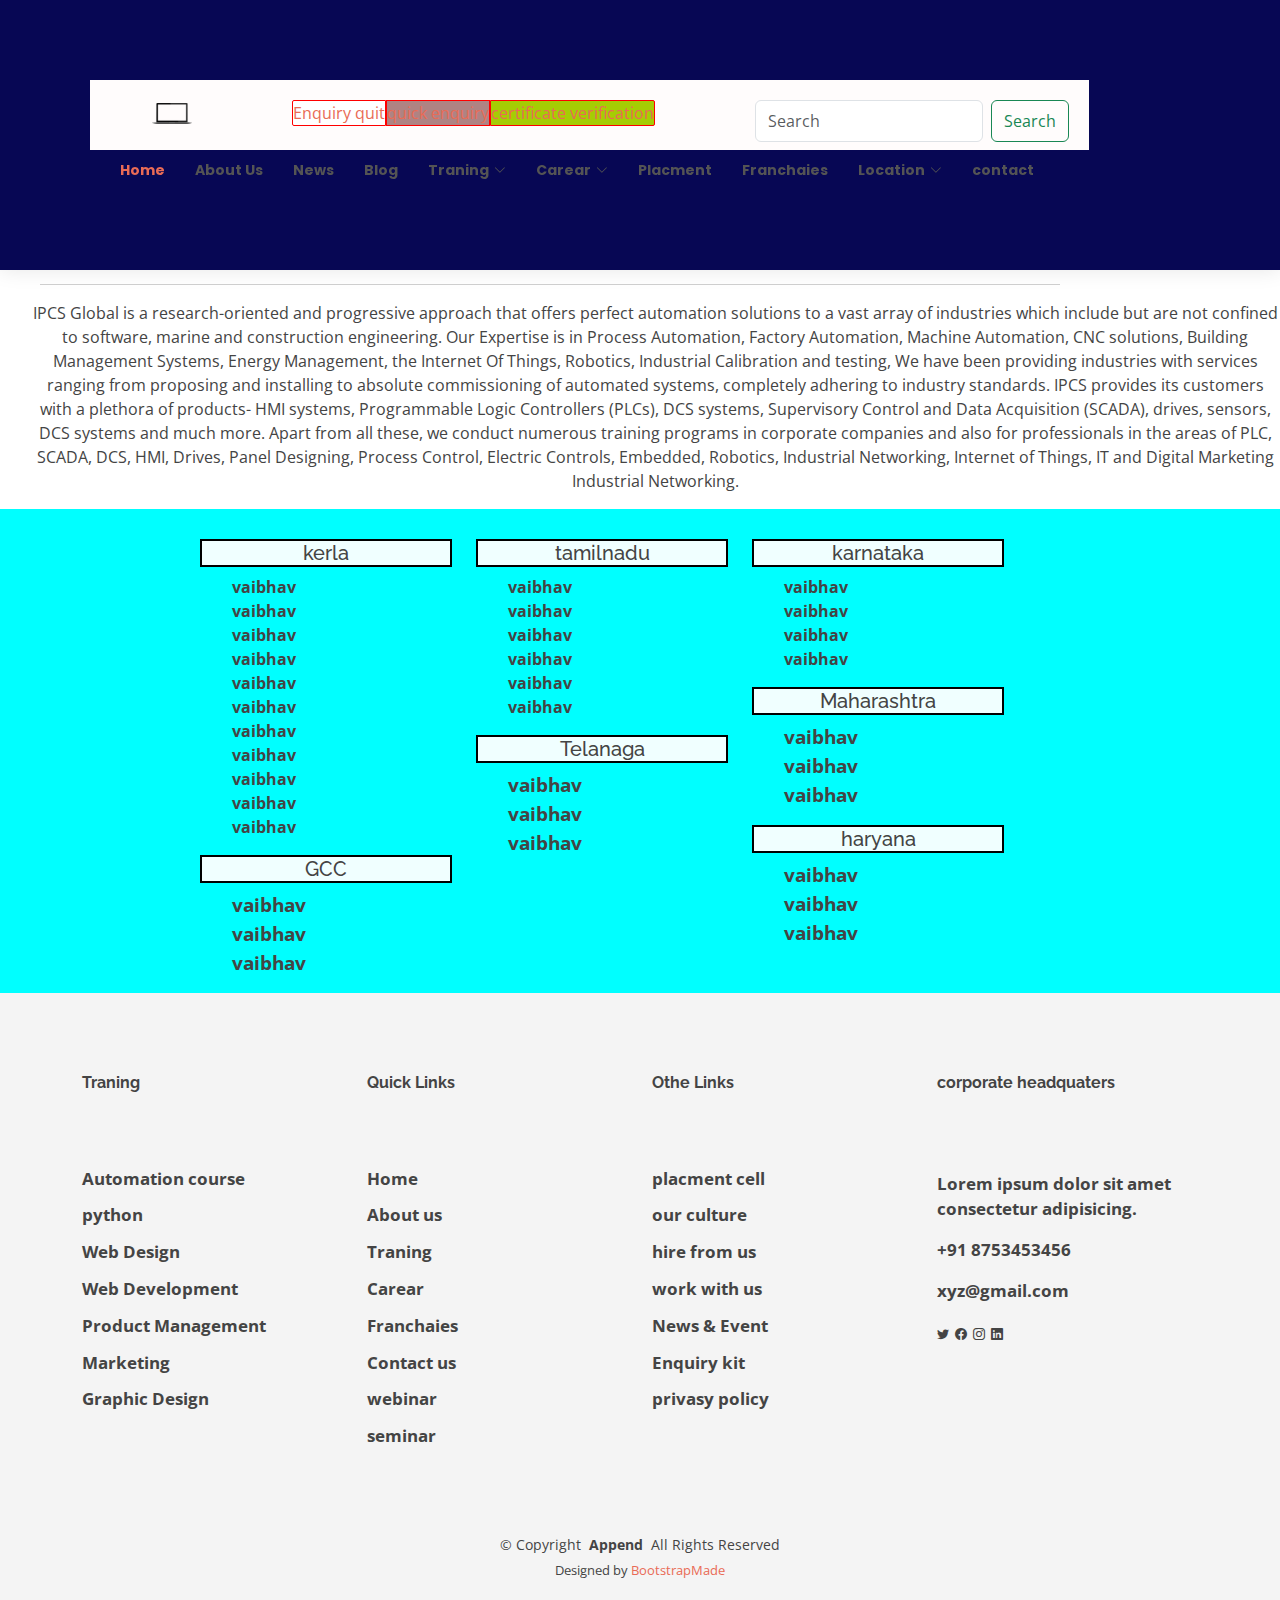
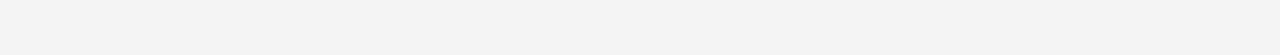
<file: location.html>
<!DOCTYPE html>
<html lang="en">

<head>
    <meta charset="utf-8">
    <meta content="width=device-width, initial-scale=1.0" name="viewport">

    <title>The Kiran Accademmy</title>
    <meta content="" name="description">
    <meta content="" name="keywords">

    <!-- Favicons -->
    <link href="assets/img/favicon.png" rel="icon">
    <link href="assets/img/apple-touch-icon.png" rel="apple-touch-icon">

    <!-- Google Fonts -->
    <link
        href="https://fonts.googleapis.com/css?family=Open+Sans:300,300i,400,400i,600,600i,700,700i|Raleway:300,300i,400,400i,500,500i,600,600i,700,700i|Poppins:300,300i,400,400i,500,500i,600,600i,700,700i"
        rel="stylesheet">
    <link rel="stylesheet" href="https://cdnjs.cloudflare.com/ajax/libs/font-awesome/6.5.1/css/all.min.css"
        integrity="sha512-DTOQO9RWCH3ppGqcWaEA1BIZOC6xxalwEsw9c2QQeAIftl+Vegovlnee1c9QX4TctnWMn13TZye+giMm8e2LwA=="
        crossorigin="anonymous" referrerpolicy="no-referrer" />

    <!-- Vendor CSS Files -->
    <link href="assets/vendor/animate.css/animate.min.css" rel="stylesheet">
    <link href="assets/vendor/bootstrap/css/bootstrap.min.css" rel="stylesheet">
    <link href="assets/vendor/bootstrap-icons/bootstrap-icons.css" rel="stylesheet">
    <link href="assets/vendor/boxicons/css/boxicons.min.css" rel="stylesheet">
    <link href="assets/vendor/glightbox/css/glightbox.min.css" rel="stylesheet">
    <link href="assets/vendor/swiper/swiper-bundle.min.css" rel="stylesheet">

    <!-- Template Main CSS File -->
    <link href="assets/css/style.css" rel="stylesheet">



    <!-- =======================================================
  * Template Name: Eterna
  * Updated: Jan 09 2024 with Bootstrap v5.3.2
  * Template URL: https://bootstrapmade.com/eterna-free-multipurpose-bootstrap-template/
  * Author: BootstrapMade.com
  * License: https://bootstrapmade.com/license/
  ======================================================== -->
</head>

<body>
    <!-- ======= Header ======= -->
    <header id="header" class="d-flex align-items-center" style="height: 30%; background-color: rgb(7, 7, 84);">

      <div>

          <div class="uppernavbar" style=" float: right; padding-left: 90px;">
              <div class="text-center"
                  style="padding-left: 30px; background-color: rgb(255, 252, 252); height: 70px; padding-top: 20px;">
                  <ul style="display: flex;list-style-type: none; ">
                      <li>
                          <img src="/img/img/banner-laptop.svg" alt="" style="width: 40px;">
                      </li>
                      <li style="display: flex; padding-left: 100px;">
                          <p style="background-color: white; border: 1px solid red; border-radius: 2px 0px 0 2px;">
                             <a href="#"> Enquiry quit</a></p>
                          <p style="background-color: rgb(175, 131, 131); border: 1px solid red;"><a href="#">quick enquiry</a></p>
                          <p
                              style="border-radius: 0px 2px 2px 0px; background-color: rgb(165, 205, 4); border: 1px solid red;">
                             <a href="#">certificate verification</a> </p>
                      </li>
                      <form class="d-flex" role="search" style="padding-left: 100px; padding-right: 20px;">
                          <input class="form-control me-2" type="search" placeholder="Search" aria-label="Search">
                          <button class="btn btn-outline-success" type="submit">Search</button>
                      </form>
                  </ul>
              </div>
              <nav id="navbar" class="navbar" style="font-weight: bold; font-size:larger; color: white;">
                  <ul class="navbar items text-center">
                      <li><a class="active" href="index.html">Home</a></li>
                      <li><a href="about.html">About Us </a></li>
                      <li><a href="news.html">News</a></li>
                      <li><a href="blog.html">Blog</a></li>

                      <li class="dropdown"><a href="#"><span>Traning</span> <i class="bi bi-chevron-down"></i></a>
                          <ul>
                              <li><a href="python and DataScience.html">Python & DataScience</a></li>
                          </ul>
                      <li class="dropdown"><a href="#"><span>Carear</span> <i class="bi bi-chevron-down"></i></a>
                          <ul>
                              <li><a href="our culture.html">Our Culture</a></li>
                              <li><a href="our culture.html">Hire From Us</a></li>
                              <li><a href="our culture.html">Work With Us</a></li>
                          </ul>

                      <li><a href="placment.html">Placment</a></li>
                      <li><a href="franchise.html">Franchaies</a></li>

                      <li class="dropdown"><a href=""><span>Location</span> <i class="bi bi-chevron-down"></i></a>
                          <ul>
                              <li><a href="#">Mumbai</a></li>
                          </ul>
                      <li><a href="contact.html">contact</a></li>

                  </ul>
                  <i class="bi bi-list mobile-nav-toggle"></i>
              </nav><!-- .navbar -->
          </div>
      </div>
  </header><!-- End Header -->
    </nav>
    <main id="main">
   
<!-- world -->
<div style="padding-top: 90px;">

    <div class="text-center">
       <div class="text-center" style="padding-top: 60px;">
         <h1>Mumbai</h1>
       </div>
       <div style="width: 1100px; padding-left: 40px;padding-right: 40px;">
         <hr>
       </div>
       <div style="padding-left: 30px;">
         <p>IPCS Global is a research-oriented and progressive approach that offers perfect automation solutions to a vast array of industries which include but are not confined to software, marine and construction engineering. Our Expertise is in Process Automation, Factory Automation, Machine Automation, CNC solutions, Building Management Systems, Energy Management, the Internet Of Things, Robotics, Industrial Calibration and testing, We have been providing industries with services ranging from proposing and installing to absolute commissioning of automated systems, completely adhering to industry standards. IPCS provides its customers with a plethora of products- HMI systems, Programmable Logic Controllers (PLCs), DCS systems, Supervisory Control and Data Acquisition (SCADA), drives, sensors, DCS systems and much more. Apart from all these, we conduct numerous training programs in corporate companies and also for professionals in the areas of PLC, SCADA, DCS, HMI, Drives, Panel Designing, Process Control, Electric Controls, Embedded, Robotics, Industrial Networking, Internet of Things, IT and Digital Marketing Industrial Networking.</p>
       </div>
    </div>
</div>
<!-- end world -->
        <!-- location -->
<!-- change -->
        <div class="container1" style="background-color: aqua; ">  

            <div class="row" style="padding-left: 200px;">

                <div class="col-lg-3">
                    <h5 style="border: 2px solid black; background-color: azure;" class="text-center">kerla</h5>
                    <ul style="list-style: none;">
                        <li style="font-size: smaller;">vaibhav</li>
                        <li style="font-size: smaller;">vaibhav</li>
                        <li style="font-size: smaller;">vaibhav</li>
                        <li style="font-size: smaller;">vaibhav</li>
                        <li style="font-size: smaller;">vaibhav</li>
                        <li style="font-size: smaller;">vaibhav</li>
                        <li style="font-size: smaller;">vaibhav</li>
                        <li style="font-size: smaller;">vaibhav</li>
                        <li style="font-size: smaller;">vaibhav</li>
                        <li style="font-size: smaller;">vaibhav</li>
                        <li style="font-size: smaller;">vaibhav</li>
                        
                    </ul>
                    <h5 style="border: 2px solid black; background-color: azure;" class="text-center">GCC</h5>
                    <ul style="list-style-type: none;">
                        <li>vaibhav</li>
                        <li>vaibhav</li>
                        <li>vaibhav</li>
                    </ul>
                </div>
                <div class="col-lg-3">
                    <h5 style="border: 2px solid black; background-color: azure;" class="text-center">tamilnadu</h5>
                    <ul style="list-style: none;">
                        <li style="font-size: smaller;">vaibhav</li>
                        <li style="font-size: smaller;">vaibhav</li>
                        <li style="font-size: smaller;">vaibhav</li>
                        <li style="font-size: smaller;">vaibhav</li>
                        <li style="font-size: smaller;">vaibhav</li>
                        <li style="font-size: smaller;">vaibhav</li>
                        
                    </ul>
                    <h5 style="border: 2px solid black; background-color: azure;" class="text-center">Telanaga</h5>
                    <ul style="list-style-type: none;">
                        <li>vaibhav</li>
                        <li>vaibhav</li>
                        <li>vaibhav</li>
                    </ul>
                </div>
                <div class="col-lg-3">
                    <h5 style="border: 2px solid black; background-color: azure;" class="text-center">karnataka</h5>
                    <ul style="list-style: none;">
                        <li style="font-size: smaller;">vaibhav</li>
                        <li style="font-size: smaller;">vaibhav</li>
                        <li style="font-size: smaller;">vaibhav</li>
                        <li style="font-size: smaller;">vaibhav</li>
                      
                        
                    </ul>
                    <h5 style="border: 2px solid black; background-color: azure;" class="text-center">Maharashtra</h5>
                    <ul style="list-style-type: none;">
                        <li>vaibhav</li>
                        <li>vaibhav</li>
                        <li>vaibhav</li>
                    </ul>
                    <h5 style="border: 2px solid black; background-color: azure;" class="text-center">haryana</h5>
                    <ul style="list-style-type: none;">
                        <li>vaibhav</li>
                        <li>vaibhav</li>
                        <li>vaibhav</li>
                    </ul>
                </div>

            </div>

        </div>

        <!-- end location -->

        
         <!-- ======= Footer ======= -->
  <footer id="footer" class="footer">

    <div class="container footer-top">
      <div class="row gy-4">
     

        <div class="col-lg-3 col-1 footer-links">
          <h4>Traning</h4>
          <ul>
            <li><a href="python and DataScience.html">Automation course</a></li>
            <li><a href="python and DataScience.html">python </a></li>
            <li><a href="python and DataScience.html">Web Design</a></li>
            <li><a href="python and DataScience.html">Web Development</a></li>
            <li><a href="python and DataScience.html">Product Management</a></li>
            <li><a href="python and DataScience.html">Marketing</a></li>
            <li><a href="python and DataScience.html">Graphic Design</a></li>
          </ul>
        </div>
        <div class="col-lg-3 col-1 footer-links">
          <h4>Quick Links</h4>
          <ul>
            <li><a href="index.html">Home</a></li>
            <li><a href="about.html">About us</a></li>
            <li><a href="python and DataScience.html">Traning </a></li>
            <li><a href="index.html">Carear</a></li>
            <li><a href="franchise.html">Franchaies</a></li>
            <li><a href="contact.html">Contact us</a></li>
            <li><a href="#">webinar</a></li>
            <li><a href="#">seminar </a></li>
          </ul>
        </div>

        <div class="col-lg-3 col-1 footer-links">
          <h4>Othe Links</h4>
          <ul>
            <li><a href="placment.html">placment cell</a></li>
            <li><a href="our culture.html">our culture</a></li>
            <li><a href="hire from us.html">hire from us</a></li>
            <li><a href="work with us.html">work with us </a></li>
            <li><a href="news.html">News & Event </a></li>
            <li><a href="#">Enquiry kit </a></li>
            <li><a href="#">privasy policy </a></li>
          </ul>
        </div>

        <div class="col-lg-3 footer-links">
            <h4>corporate headquaters</h4>
            <ul>
                <p>Lorem ipsum dolor sit amet consectetur adipisicing.</p>
                <p>+91 8753453456</p>
                <p>xyz@gmail.com</p>
                <!-- <div class="social-links d-flex mt-4"> -->
                    <a href=""><i class="bi bi-twitter"></i></a>
                    <a href=""><i class="bi bi-facebook"></i></a>
                    <a href=""><i class="bi bi-instagram"></i></a>
                    <a href=""><i class="bi bi-linkedin"></i></a>
                  <!-- </div> -->
            </ul>
        </div>
        

      </div>
    </div>

    <div class="container copyright text-center mt-4">
      <p>&copy; <span>Copyright</span> <strong class="px-1">Append</strong> <span>All Rights Reserved</span></p>
      <div class="credits">
        <!-- All the links in the footer should remain intact. -->
        <!-- You can delete the links only if you've purchased the pro version. -->
        <!-- Licensing information: https://bootstrapmade.com/license/ -->
        <!-- Purchase the pro version with working PHP/AJAX contact form: [buy-url] -->
        Designed by <a href="https://bootstrapmade.com/">BootstrapMade</a>
      </div>
    </div>

  </footer><!-- End Footer -->

       <a href="#" class="back-to-top d-flex align-items-center justify-content-center"><i
                class="bi bi-arrow-up-short"></i></a>

        <!-- Vendor JS Files -->
        <script src="assets/vendor/purecounter/purecounter_vanilla.js"></script>
        <script src="assets/vendor/bootstrap/js/bootstrap.bundle.min.js"></script>
        <script src="assets/vendor/glightbox/js/glightbox.min.js"></script>
        <script src="assets/vendor/isotope-layout/isotope.pkgd.min.js"></script>
        <script src="assets/vendor/swiper/swiper-bundle.min.js"></script>
        <script src="assets/vendor/waypoints/noframework.waypoints.js"></script>
        <script src="assets/vendor/php-email-form/validate.js"></script>

        <!-- Template Main JS File -->
        <script src="assets/js/main.js"></script>

</body>

</html>
</file>
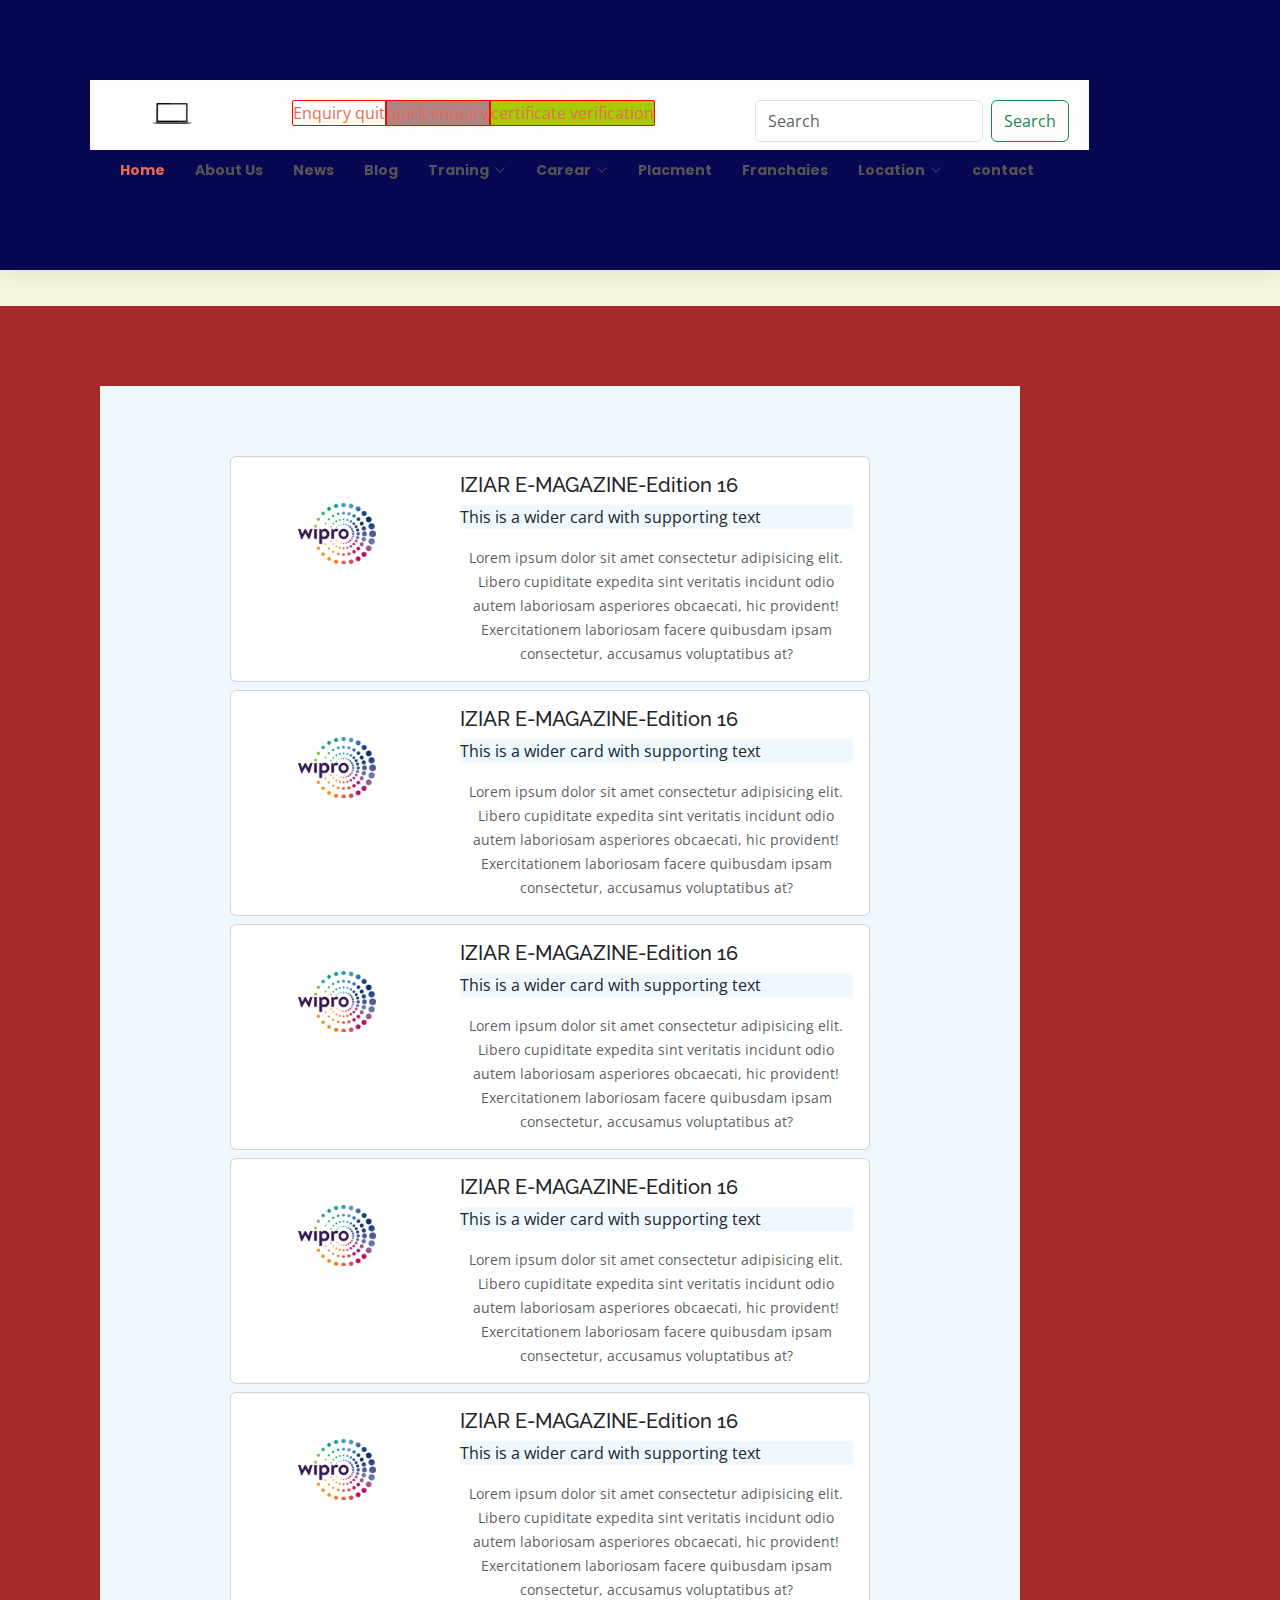
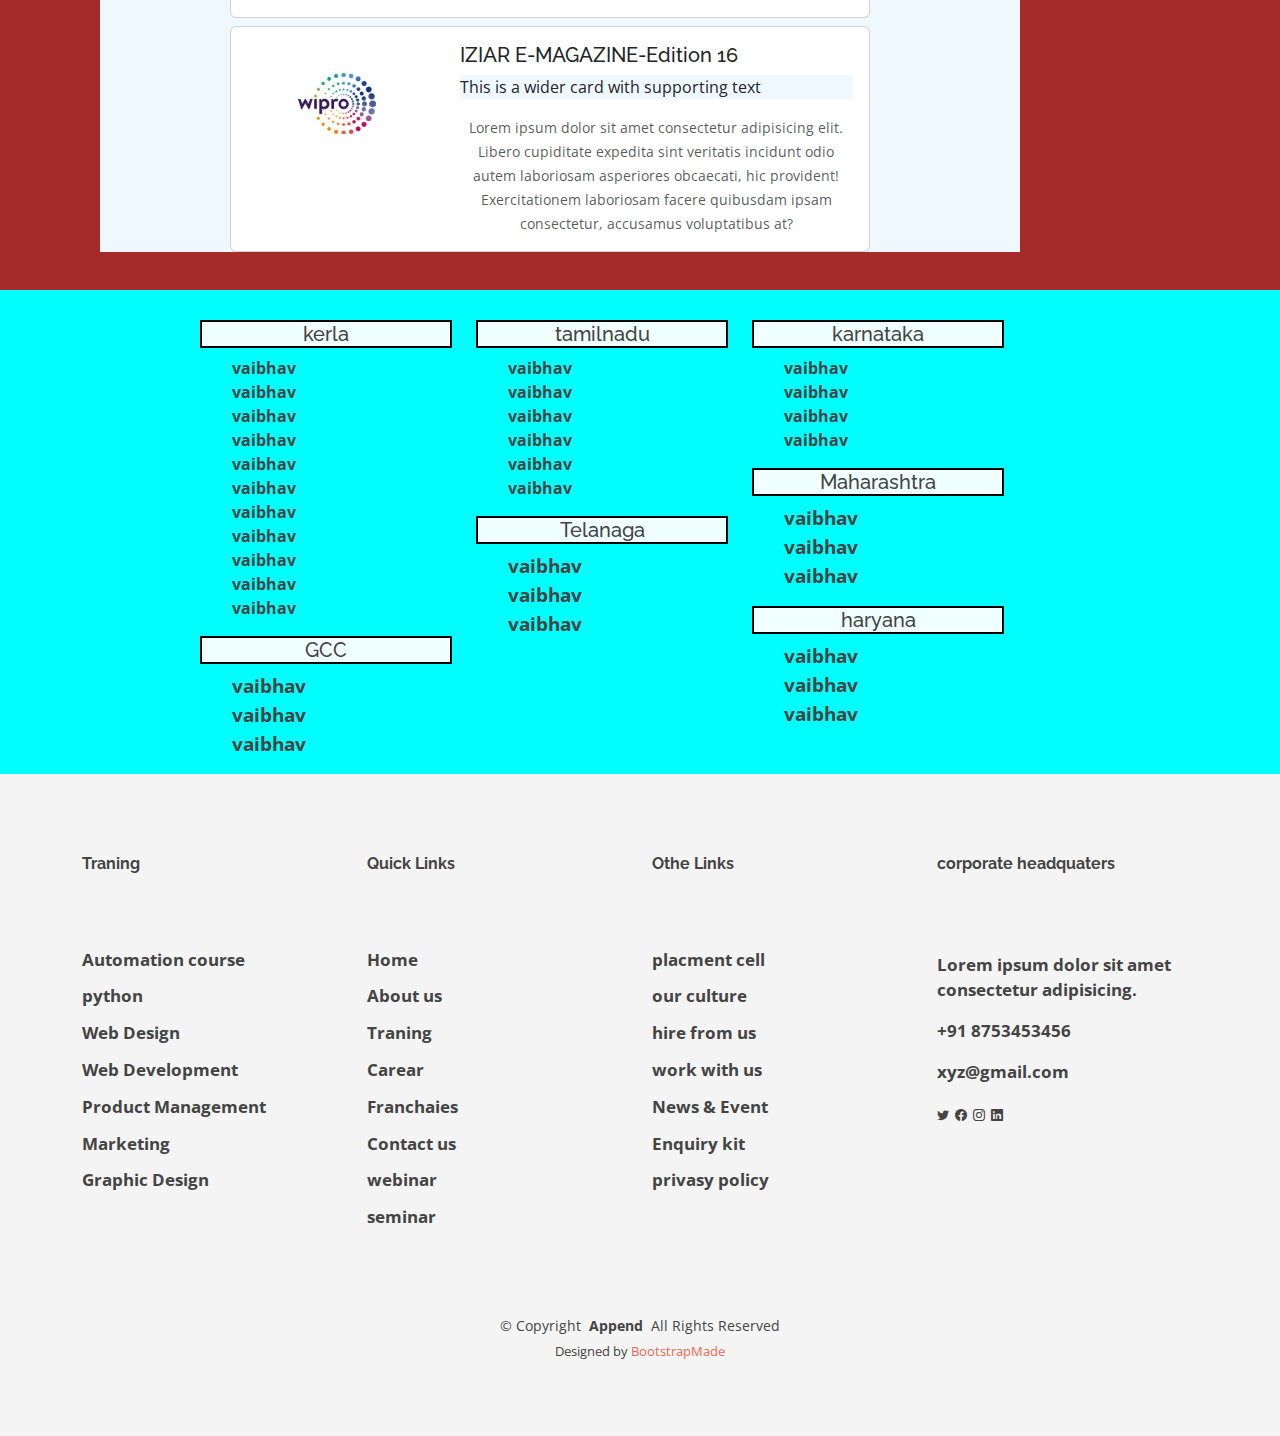
<file: news.html>
<!DOCTYPE html>
<html lang="en">

<head>
    <meta charset="utf-8">
    <meta content="width=device-width, initial-scale=1.0" name="viewport">

    <title>The Kiran Accademmy</title>
    <meta content="" name="description">
    <meta content="" name="keywords">

    <!-- Favicons -->
    <link href="assets/img/favicon.png" rel="icon">
    <link href="assets/img/apple-touch-icon.png" rel="apple-touch-icon">

    <!-- Google Fonts -->
    <link
        href="https://fonts.googleapis.com/css?family=Open+Sans:300,300i,400,400i,600,600i,700,700i|Raleway:300,300i,400,400i,500,500i,600,600i,700,700i|Poppins:300,300i,400,400i,500,500i,600,600i,700,700i"
        rel="stylesheet">
    <link rel="stylesheet" href="https://cdnjs.cloudflare.com/ajax/libs/font-awesome/6.5.1/css/all.min.css"
        integrity="sha512-DTOQO9RWCH3ppGqcWaEA1BIZOC6xxalwEsw9c2QQeAIftl+Vegovlnee1c9QX4TctnWMn13TZye+giMm8e2LwA=="
        crossorigin="anonymous" referrerpolicy="no-referrer" />

    <!-- Vendor CSS Files -->
    <link href="assets/vendor/animate.css/animate.min.css" rel="stylesheet">
    <link href="assets/vendor/bootstrap/css/bootstrap.min.css" rel="stylesheet">
    <link href="assets/vendor/bootstrap-icons/bootstrap-icons.css" rel="stylesheet">
    <link href="assets/vendor/boxicons/css/boxicons.min.css" rel="stylesheet">
    <link href="assets/vendor/glightbox/css/glightbox.min.css" rel="stylesheet">
    <link href="assets/vendor/swiper/swiper-bundle.min.css" rel="stylesheet">

    <!-- Template Main CSS File -->
    <link href="assets/css/style.css" rel="stylesheet">



    <!-- =======================================================
  * Template Name: Eterna
  * Updated: Jan 09 2024 with Bootstrap v5.3.2
  * Template URL: https://bootstrapmade.com/eterna-free-multipurpose-bootstrap-template/
  * Author: BootstrapMade.com
  * License: https://bootstrapmade.com/license/
  ======================================================== -->
</head>

<body>
   
 <!-- ======= Header ======= -->
 <header id="header" class="d-flex align-items-center" style="height: 30%; background-color: rgb(7, 7, 84);">

  <div>

      <div class="uppernavbar" style=" float: right; padding-left: 90px;">
          <div class="text-center"
              style="padding-left: 30px; background-color: rgb(255, 252, 252); height: 70px; padding-top: 20px;">
              <ul style="display: flex;list-style-type: none; ">
                  <li>
                      <img src="/img/img/banner-laptop.svg" alt="" style="width: 40px;">
                  </li>
                  <li style="display: flex; padding-left: 100px;">
                      <p style="background-color: white; border: 1px solid red; border-radius: 2px 0px 0 2px;">
                         <a href="#"> Enquiry quit</a></p>
                      <p style="background-color: rgb(175, 131, 131); border: 1px solid red;"><a href="#">quick enquiry</a></p>
                      <p
                          style="border-radius: 0px 2px 2px 0px; background-color: rgb(165, 205, 4); border: 1px solid red;">
                         <a href="#">certificate verification</a> </p>
                  </li>
                  <form class="d-flex" role="search" style="padding-left: 100px; padding-right: 20px;">
                      <input class="form-control me-2" type="search" placeholder="Search" aria-label="Search">
                      <button class="btn btn-outline-success" type="submit">Search</button>
                  </form>
              </ul>
          </div>
          <nav id="navbar" class="navbar" style="font-weight: bold; font-size:larger; color: white;">
              <ul class="navbar items text-center">
                  <li><a class="active" href="index.html">Home</a></li>
                  <li><a href="about.html">About Us </a></li>
                  <li><a href="news.html">News</a></li>
                  <li><a href="blog.html">Blog</a></li>

                  <li class="dropdown"><a href="#"><span>Traning</span> <i class="bi bi-chevron-down"></i></a>
                      <ul>
                          <li><a href="python and DataScience.html">Python & DataScience</a></li>
                      </ul>
                  <li class="dropdown"><a href="#"><span>Carear</span> <i class="bi bi-chevron-down"></i></a>
                      <ul>
                          <li><a href="our culture.html">Our Culture</a></li>
                          <li><a href="our culture.html">Hire From Us</a></li>
                          <li><a href="our culture.html">Work With Us</a></li>
                      </ul>

                  <li><a href="placment.html">Placment</a></li>
                  <li><a href="franchise.html">Franchaies</a></li>

                  <li class="dropdown"><a href=""><span>Location</span> <i class="bi bi-chevron-down"></i></a>
                      <ul>
                          <li><a href="#">Mumbai</a></li>
                      </ul>
                  <li><a href="contact.html">contact</a></li>

              </ul>
              <i class="bi bi-list mobile-nav-toggle"></i>
          </nav><!-- .navbar -->
      </div>
  </div>
</header><!-- End Header -->


    </nav>
    <main id="main">
        <div style="padding-top: 140px; background-color: beige; padding-bottom: 40px;padding-left: 50px;">
            <div>
                <h1>News</h1>
            </div>
        </div>
        <div style="background-color: brown;">
            <div class="text-center" style="padding-left: 100px;padding-top: 80px;padding-bottom: 30px;">

                <div style="width: 920px; background-color: aliceblue;padding-left: 130px;padding-top: 70px;">

                    <div class="card mb-2" style="max-width: 640px;">
                        <div class="row g-0">
                          <div class="col-md-4">
                            <img src="/img/img/brand-logo5.png" style="padding-top: 40px;width: 110px;padding-right: ;"  class="img-fluid rounded-start" alt="...">
                          </div>
                          <div class="col-md-8">
                            <div class="card-body">
                              <h5 class="card-title text-start">
                                IZIAR E-MAGAZINE-Edition 16</h5>
                              <p class="card-text text-start" style="background-color: aliceblue;">This is a wider card with supporting text </p>
                              <p class="card-text"><small class="text-body-secondary text-start">Lorem ipsum dolor sit amet consectetur adipisicing elit. Libero cupiditate expedita sint veritatis incidunt odio autem laboriosam asperiores obcaecati, hic provident! Exercitationem laboriosam facere quibusdam ipsam consectetur, accusamus voluptatibus at?</small></p>
                            </div>
                          </div>
                        </div>
                    </div>
                    <div class="card mb-2" style="max-width: 640px;">
                        <div class="row g-0">
                          <div class="col-md-4">
                            <img src="/img/img/brand-logo5.png" style="padding-top: 40px;width: 110px;padding-right: ;"  class="img-fluid rounded-start" alt="...">
                          </div>
                          <div class="col-md-8">
                            <div class="card-body">
                              <h5 class="card-title text-start">
                                IZIAR E-MAGAZINE-Edition 16</h5>
                              <p class="card-text text-start" style="background-color: aliceblue;">This is a wider card with supporting text </p>
                              <p class="card-text"><small class="text-body-secondary text-start">Lorem ipsum dolor sit amet consectetur adipisicing elit. Libero cupiditate expedita sint veritatis incidunt odio autem laboriosam asperiores obcaecati, hic provident! Exercitationem laboriosam facere quibusdam ipsam consectetur, accusamus voluptatibus at?</small></p>
                            </div>
                          </div>
                        </div>
                    </div>
                    <div class="card mb-2" style="max-width: 640px;">
                        <div class="row g-0">
                          <div class="col-md-4">
                            <img src="/img/img/brand-logo5.png" style="padding-top: 40px;width: 110px;padding-right: ;"  class="img-fluid rounded-start" alt="...">
                          </div>
                          <div class="col-md-8">
                            <div class="card-body">
                              <h5 class="card-title text-start">
                                IZIAR E-MAGAZINE-Edition 16</h5>
                              <p class="card-text text-start" style="background-color: aliceblue;">This is a wider card with supporting text </p>
                              <p class="card-text"><small class="text-body-secondary text-start">Lorem ipsum dolor sit amet consectetur adipisicing elit. Libero cupiditate expedita sint veritatis incidunt odio autem laboriosam asperiores obcaecati, hic provident! Exercitationem laboriosam facere quibusdam ipsam consectetur, accusamus voluptatibus at?</small></p>
                            </div>
                          </div>
                        </div>
                    </div>
                    <div class="card mb-2" style="max-width: 640px;">
                        <div class="row g-0">
                          <div class="col-md-4">
                            <img src="/img/img/brand-logo5.png" style="padding-top: 40px;width: 110px;padding-right: ;"  class="img-fluid rounded-start" alt="...">
                          </div>
                          <div class="col-md-8">
                            <div class="card-body">
                              <h5 class="card-title text-start">
                                IZIAR E-MAGAZINE-Edition 16</h5>
                              <p class="card-text text-start" style="background-color: aliceblue;">This is a wider card with supporting text </p>
                              <p class="card-text"><small class="text-body-secondary text-start">Lorem ipsum dolor sit amet consectetur adipisicing elit. Libero cupiditate expedita sint veritatis incidunt odio autem laboriosam asperiores obcaecati, hic provident! Exercitationem laboriosam facere quibusdam ipsam consectetur, accusamus voluptatibus at?</small></p>
                            </div>
                          </div>
                        </div>
                    </div>
                    <div class="card mb-2" style="max-width: 640px;">
                        <div class="row g-0">
                          <div class="col-md-4">
                            <img src="/img/img/brand-logo5.png" style="padding-top: 40px;width: 110px;padding-right: ;"  class="img-fluid rounded-start" alt="...">
                          </div>
                          <div class="col-md-8">
                            <div class="card-body">
                              <h5 class="card-title text-start">
                                IZIAR E-MAGAZINE-Edition 16</h5>
                              <p class="card-text text-start" style="background-color: aliceblue;">This is a wider card with supporting text </p>
                              <p class="card-text"><small class="text-body-secondary text-start">Lorem ipsum dolor sit amet consectetur adipisicing elit. Libero cupiditate expedita sint veritatis incidunt odio autem laboriosam asperiores obcaecati, hic provident! Exercitationem laboriosam facere quibusdam ipsam consectetur, accusamus voluptatibus at?</small></p>
                            </div>
                          </div>
                        </div>
                    </div>
                    <div class="card mb-2" style="max-width: 640px; ">
                        <div class="row g-0">
                          <div class="col-md-4">
                            <img src="/img/img/brand-logo5.png" style="padding-top: 40px;width: 110px;padding-right: ;"  class="img-fluid rounded-start" alt="...">
                          </div>
                          <div class="col-md-8">
                            <div class="card-body">
                              <h5 class="card-title text-start">
                                IZIAR E-MAGAZINE-Edition 16</h5>
                              <p class="card-text text-start" style="background-color: aliceblue;">This is a wider card with supporting text </p>
                              <p class="card-text"><small class="text-body-secondary text-start">Lorem ipsum dolor sit amet consectetur adipisicing elit. Libero cupiditate expedita sint veritatis incidunt odio autem laboriosam asperiores obcaecati, hic provident! Exercitationem laboriosam facere quibusdam ipsam consectetur, accusamus voluptatibus at?</small></p>
                            </div>
                          </div>
                        </div>
                    </div>
                </div>
            </div>
        </div>
        <!-- location -->

        <div class="container1" style="background-color: aqua;">

            <div class="row" style="padding-left: 200px;">

                <div class="col-lg-3">
                    <h5 style="border: 2px solid black; background-color: azure;" class="text-center">kerla</h5>
                    <ul style="list-style: none;">
                        <li style="font-size: smaller;">vaibhav</li>
                        <li style="font-size: smaller;">vaibhav</li>
                        <li style="font-size: smaller;">vaibhav</li>
                        <li style="font-size: smaller;">vaibhav</li>
                        <li style="font-size: smaller;">vaibhav</li>
                        <li style="font-size: smaller;">vaibhav</li>
                        <li style="font-size: smaller;">vaibhav</li>
                        <li style="font-size: smaller;">vaibhav</li>
                        <li style="font-size: smaller;">vaibhav</li>
                        <li style="font-size: smaller;">vaibhav</li>
                        <li style="font-size: smaller;">vaibhav</li>
                        
                    </ul>
                    <h5 style="border: 2px solid black; background-color: azure;" class="text-center">GCC</h5>
                    <ul style="list-style-type: none;">
                        <li>vaibhav</li>
                        <li>vaibhav</li>
                        <li>vaibhav</li>
                    </ul>
                </div>
                <div class="col-lg-3">
                    <h5 style="border: 2px solid black; background-color: azure;" class="text-center">tamilnadu</h5>
                    <ul style="list-style: none;">
                        <li style="font-size: smaller;">vaibhav</li>
                        <li style="font-size: smaller;">vaibhav</li>
                        <li style="font-size: smaller;">vaibhav</li>
                        <li style="font-size: smaller;">vaibhav</li>
                        <li style="font-size: smaller;">vaibhav</li>
                        <li style="font-size: smaller;">vaibhav</li>
                        
                    </ul>
                    <h5 style="border: 2px solid black; background-color: azure;" class="text-center">Telanaga</h5>
                    <ul style="list-style-type: none;">
                        <li>vaibhav</li>
                        <li>vaibhav</li>
                        <li>vaibhav</li>
                    </ul>
                </div>
                <div class="col-lg-3">
                    <h5 style="border: 2px solid black; background-color: azure;" class="text-center">karnataka</h5>
                    <ul style="list-style: none;">
                        <li style="font-size: smaller;">vaibhav</li>
                        <li style="font-size: smaller;">vaibhav</li>
                        <li style="font-size: smaller;">vaibhav</li>
                        <li style="font-size: smaller;">vaibhav</li>
                      
                        
                    </ul>
                    <h5 style="border: 2px solid black; background-color: azure;" class="text-center">Maharashtra</h5>
                    <ul style="list-style-type: none;">
                        <li>vaibhav</li>
                        <li>vaibhav</li>
                        <li>vaibhav</li>
                    </ul>
                    <h5 style="border: 2px solid black; background-color: azure;" class="text-center">haryana</h5>
                    <ul style="list-style-type: none;">
                        <li>vaibhav</li>
                        <li>vaibhav</li>
                        <li>vaibhav</li>
                    </ul>
                </div>

            </div>

        </div>

        <!-- end location -->

        
         <!-- ======= Footer ======= -->
  <footer id="footer" class="footer">

    <div class="container footer-top">
      <div class="row gy-4">
     

        <div class="col-lg-3 col-1 footer-links">
          <h4>Traning</h4>
          <ul>
            <li><a href="python and DataScience.html">Automation course</a></li>
            <li><a href="python and DataScience.html">python </a></li>
            <li><a href="python and DataScience.html">Web Design</a></li>
            <li><a href="python and DataScience.html">Web Development</a></li>
            <li><a href="python and DataScience.html">Product Management</a></li>
            <li><a href="python and DataScience.html">Marketing</a></li>
            <li><a href="python and DataScience.html">Graphic Design</a></li>
          </ul>
        </div>
        <div class="col-lg-3 col-1 footer-links">
          <h4>Quick Links</h4>
          <ul>
            <li><a href="index.html">Home</a></li>
            <li><a href="about.html">About us</a></li>
            <li><a href="python and DataScience.html">Traning </a></li>
            <li><a href="index.html">Carear</a></li>
            <li><a href="franchise.html">Franchaies</a></li>
            <li><a href="contact.html">Contact us</a></li>
            <li><a href="#">webinar</a></li>
            <li><a href="#">seminar </a></li>
          </ul>
        </div>

        <div class="col-lg-3 col-1 footer-links">
          <h4>Othe Links</h4>
          <ul>
            <li><a href="placment.html">placment cell</a></li>
            <li><a href="our culture.html">our culture</a></li>
            <li><a href="hire from us.html">hire from us</a></li>
            <li><a href="work with us.html">work with us </a></li>
            <li><a href="news.html">News & Event </a></li>
            <li><a href="#">Enquiry kit </a></li>
            <li><a href="#">privasy policy </a></li>
          </ul>
        </div>

        <div class="col-lg-3 footer-links">
            <h4>corporate headquaters</h4>
            <ul>
                <p>Lorem ipsum dolor sit amet consectetur adipisicing.</p>
                <p>+91 8753453456</p>
                <p>xyz@gmail.com</p>
                <!-- <div class="social-links d-flex mt-4"> -->
                    <a href=""><i class="bi bi-twitter"></i></a>
                    <a href=""><i class="bi bi-facebook"></i></a>
                    <a href=""><i class="bi bi-instagram"></i></a>
                    <a href=""><i class="bi bi-linkedin"></i></a>
                  <!-- </div> -->
            </ul>
        </div>
        

      </div>
    </div>

    <div class="container copyright text-center mt-4">
      <p>&copy; <span>Copyright</span> <strong class="px-1">Append</strong> <span>All Rights Reserved</span></p>
      <div class="credits">
        <!-- All the links in the footer should remain intact. -->
        <!-- You can delete the links only if you've purchased the pro version. -->
        <!-- Licensing information: https://bootstrapmade.com/license/ -->
        <!-- Purchase the pro version with working PHP/AJAX contact form: [buy-url] -->
        Designed by <a href="https://bootstrapmade.com/">BootstrapMade</a>
      </div>
    </div>

  </footer><!-- End Footer -->

       <a href="#" class="back-to-top d-flex align-items-center justify-content-center"><i
                class="bi bi-arrow-up-short"></i></a>

        <!-- Vendor JS Files -->
        <script src="assets/vendor/purecounter/purecounter_vanilla.js"></script>
        <script src="assets/vendor/bootstrap/js/bootstrap.bundle.min.js"></script>
        <script src="assets/vendor/glightbox/js/glightbox.min.js"></script>
        <script src="assets/vendor/isotope-layout/isotope.pkgd.min.js"></script>
        <script src="assets/vendor/swiper/swiper-bundle.min.js"></script>
        <script src="assets/vendor/waypoints/noframework.waypoints.js"></script>
        <script src="assets/vendor/php-email-form/validate.js"></script>

        <!-- Template Main JS File -->
        <script src="assets/js/main.js"></script>

</body>

</html>
</file>
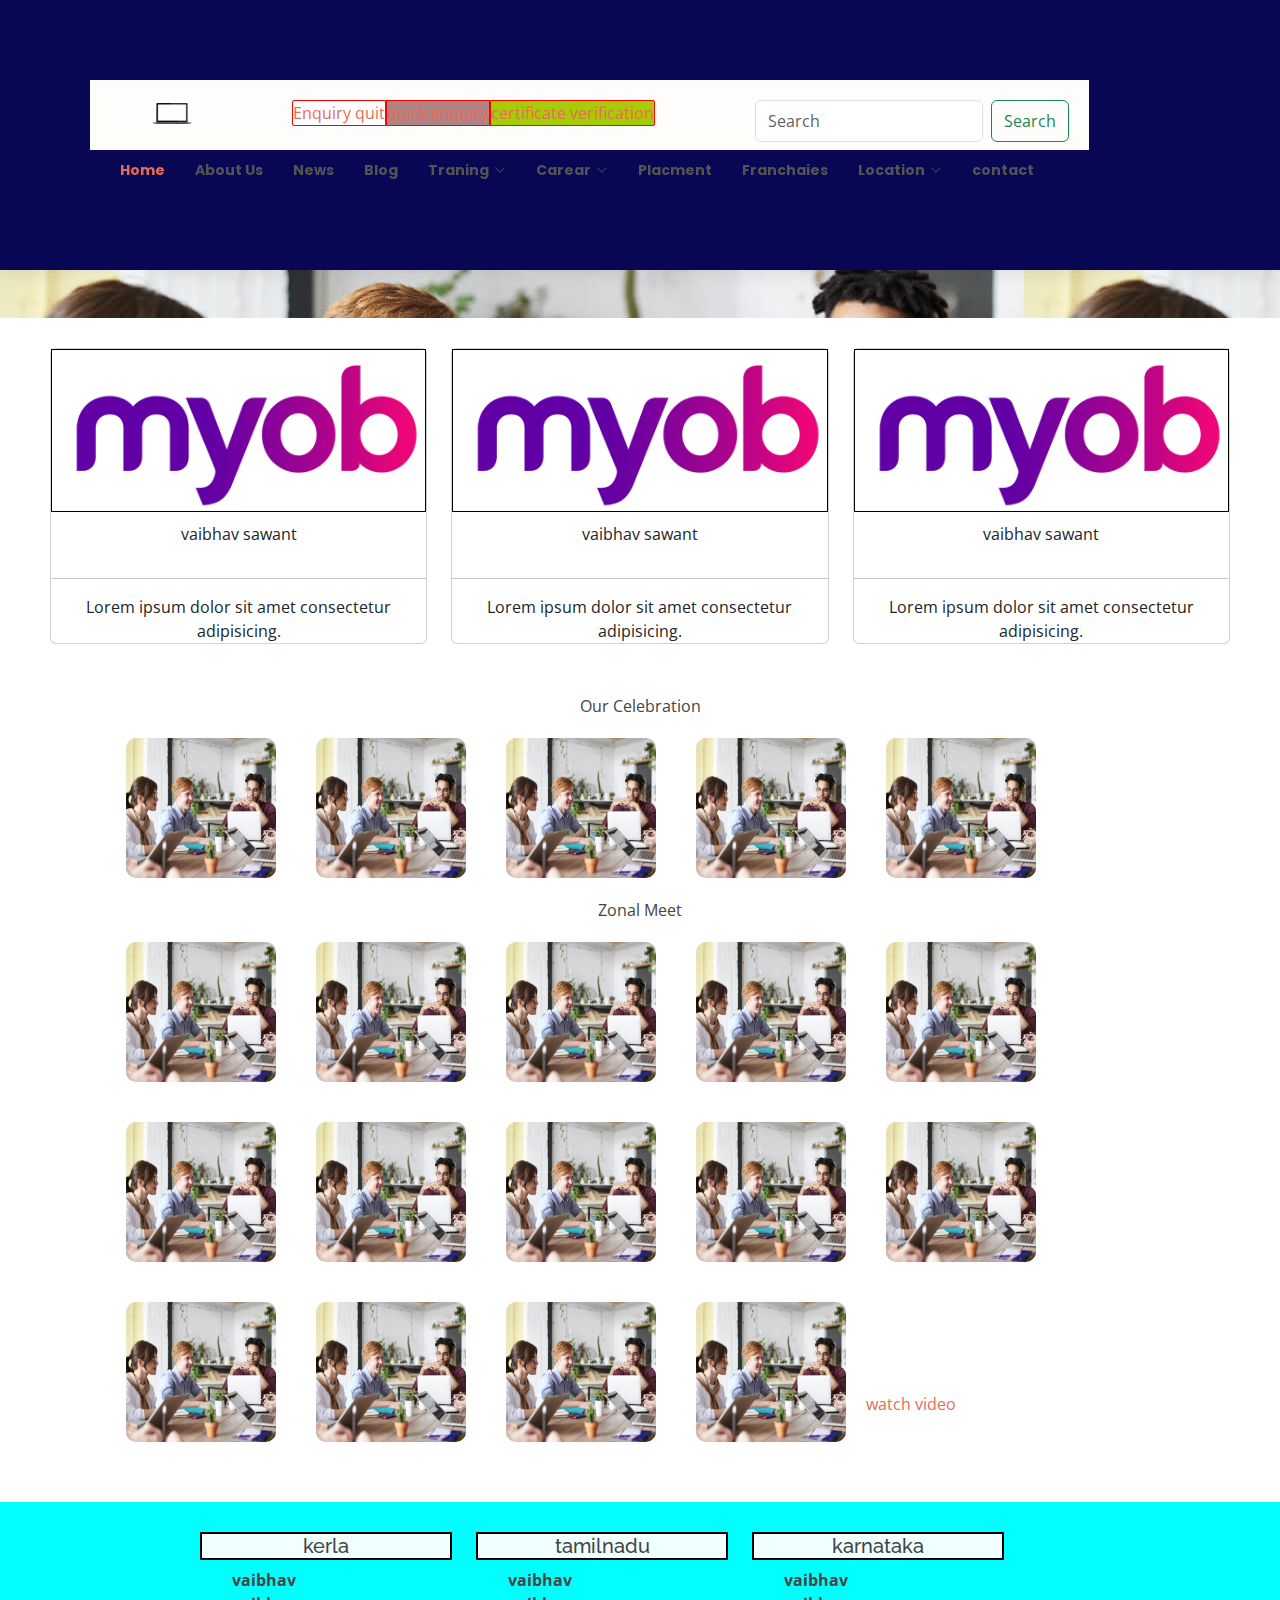
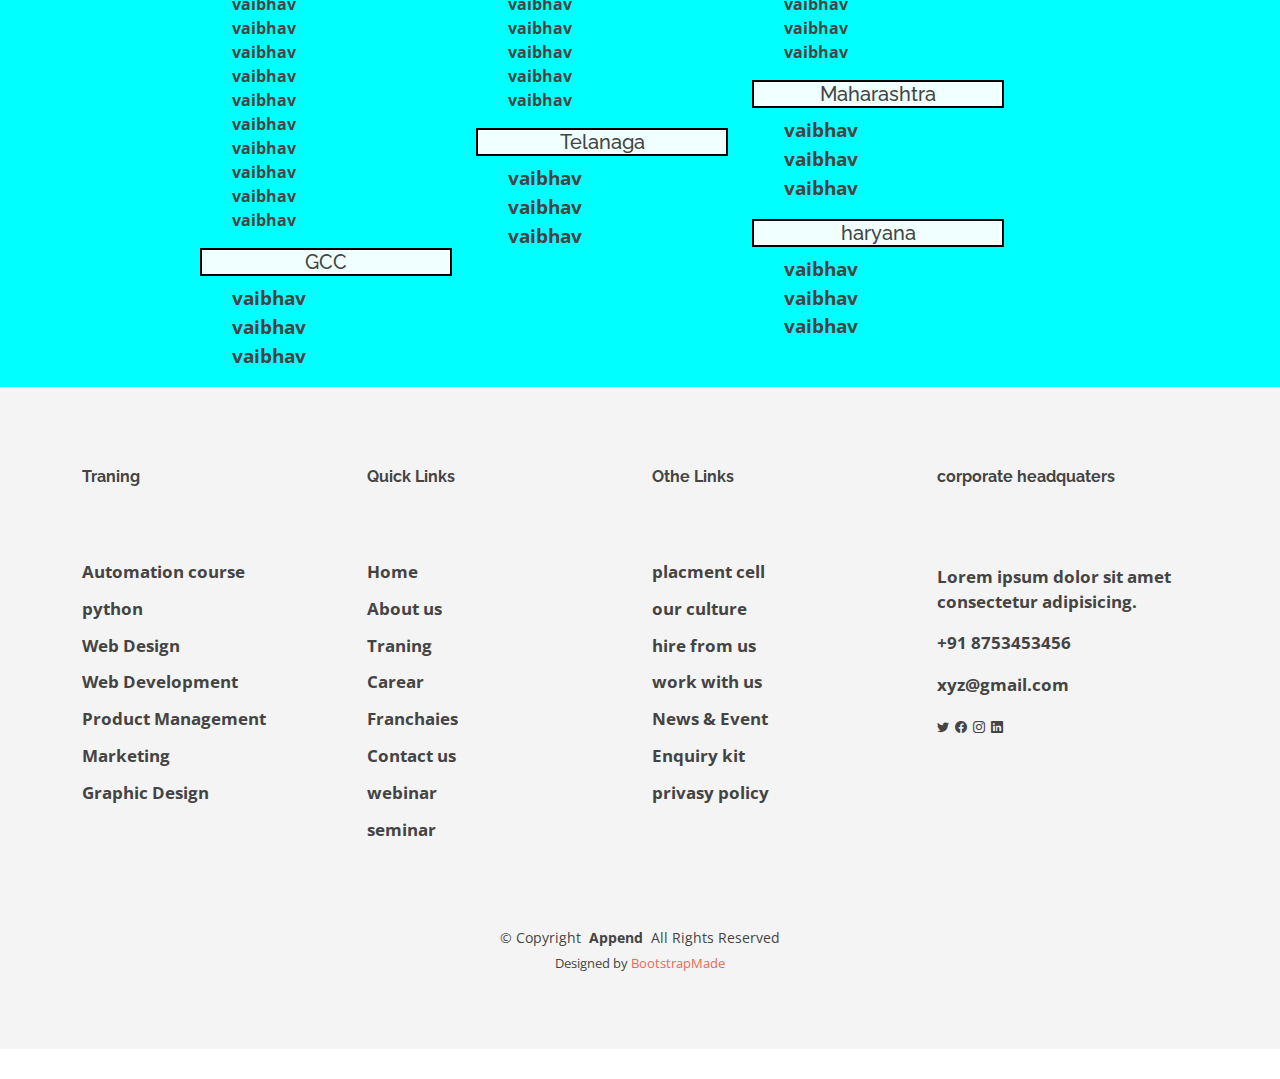
<file: our culture.html>
<!DOCTYPE html>
<html lang="en">

<head>
    <meta charset="utf-8">
    <meta content="width=device-width, initial-scale=1.0" name="viewport">

    <title>The Kiran Accademmy</title>
    <meta content="" name="description">
    <meta content="" name="keywords">

    <!-- Favicons -->
    <link href="assets/img/favicon.png" rel="icon">
    <link href="assets/img/apple-touch-icon.png" rel="apple-touch-icon">

    <!-- Google Fonts -->
    <link
        href="https://fonts.googleapis.com/css?family=Open+Sans:300,300i,400,400i,600,600i,700,700i|Raleway:300,300i,400,400i,500,500i,600,600i,700,700i|Poppins:300,300i,400,400i,500,500i,600,600i,700,700i"
        rel="stylesheet">
    <link rel="stylesheet" href="https://cdnjs.cloudflare.com/ajax/libs/font-awesome/6.5.1/css/all.min.css"
        integrity="sha512-DTOQO9RWCH3ppGqcWaEA1BIZOC6xxalwEsw9c2QQeAIftl+Vegovlnee1c9QX4TctnWMn13TZye+giMm8e2LwA=="
        crossorigin="anonymous" referrerpolicy="no-referrer" />

    <!-- Vendor CSS Files -->
    <link href="assets/vendor/animate.css/animate.min.css" rel="stylesheet">
    <link href="assets/vendor/bootstrap/css/bootstrap.min.css" rel="stylesheet">
    <link href="assets/vendor/bootstrap-icons/bootstrap-icons.css" rel="stylesheet">
    <link href="assets/vendor/boxicons/css/boxicons.min.css" rel="stylesheet">
    <link href="assets/vendor/glightbox/css/glightbox.min.css" rel="stylesheet">
    <link href="assets/vendor/swiper/swiper-bundle.min.css" rel="stylesheet">

    <!-- Template Main CSS File -->
    <link href="assets/css/style.css" rel="stylesheet">



    <!-- =======================================================
  * Template Name: Eterna
  * Updated: Jan 09 2024 with Bootstrap v5.3.2
  * Template URL: https://bootstrapmade.com/eterna-free-multipurpose-bootstrap-template/
  * Author: BootstrapMade.com
  * License: https://bootstrapmade.com/license/
  ======================================================== -->
</head>

<body>
     <!-- ======= Header ======= -->
     <header id="header" class="d-flex align-items-center" style="height: 30%; background-color: rgb(7, 7, 84);">

        <div>

            <div class="uppernavbar" style=" float: right; padding-left: 90px;">
                <div class="text-center"
                    style="padding-left: 30px; background-color: rgb(255, 252, 252); height: 70px; padding-top: 20px;">
                    <ul style="display: flex;list-style-type: none; ">
                        <li>
                            <img src="/img/img/banner-laptop.svg" alt="" style="width: 40px;">
                        </li>
                        <li style="display: flex; padding-left: 100px;">
                            <p style="background-color: white; border: 1px solid red; border-radius: 2px 0px 0 2px;">
                               <a href="#"> Enquiry quit</a></p>
                            <p style="background-color: rgb(175, 131, 131); border: 1px solid red;"><a href="#">quick enquiry</a></p>
                            <p
                                style="border-radius: 0px 2px 2px 0px; background-color: rgb(165, 205, 4); border: 1px solid red;">
                               <a href="#">certificate verification</a> </p>
                        </li>
                        <form class="d-flex" role="search" style="padding-left: 100px; padding-right: 20px;">
                            <input class="form-control me-2" type="search" placeholder="Search" aria-label="Search">
                            <button class="btn btn-outline-success" type="submit">Search</button>
                        </form>
                    </ul>
                </div>
                <nav id="navbar" class="navbar" style="font-weight: bold; font-size:larger; color: white;">
                    <ul class="navbar items text-center">
                        <li><a class="active" href="index.html">Home</a></li>
                        <li><a href="about.html">About Us </a></li>
                        <li><a href="news.html">News</a></li>
                        <li><a href="blog.html">Blog</a></li>

                        <li class="dropdown"><a href="#"><span>Traning</span> <i class="bi bi-chevron-down"></i></a>
                            <ul>
                                <li><a href="python and DataScience.html">Python & DataScience</a></li>
                            </ul>
                        <li class="dropdown"><a href="#"><span>Carear</span> <i class="bi bi-chevron-down"></i></a>
                            <ul>
                                <li><a href="our culture.html">Our Culture</a></li>
                                <li><a href="our culture.html">Hire From Us</a></li>
                                <li><a href="our culture.html">Work With Us</a></li>
                            </ul>

                        <li><a href="placment.html">Placment</a></li>
                        <li><a href="franchise.html">Franchaies</a></li>

                        <li class="dropdown"><a href=""><span>Location</span> <i class="bi bi-chevron-down"></i></a>
                            <ul>
                                <li><a href="#">Mumbai</a></li>
                            </ul>
                        <li><a href="contact.html">contact</a></li>

                    </ul>
                    <i class="bi bi-list mobile-nav-toggle"></i>
                </nav><!-- .navbar -->
            </div>
        </div>
    </header><!-- End Header -->



    </nav>
    <main id="main">

        
       <!-- learn more about -->
       <div style="padding-top: 140px;background-image: url(/assets/img/about.jpg);padding-bottom: 40px;">
        <div style="padding-left: 110px;padding-top: 12px;">

            <div class="text-center" style="width: 900px;background-color: aqua;">
                <h1 class="text-center">Our Culture</h1>
               
            </div>
        </div>
    </div>
   <!-- end learn more about -->
   <div style="padding-top: 30px;padding-bottom: 30px;">
    <div class="row row-cols-1 row-cols-md-4 g-4" style="padding-left: 50px;padding-right: 50px; padding-bottom: 50px;">
        <div class="col-lg-4">
          <div class="card h-30">
            <!-- <div class="text-center" style="padding-top: 20px;"> -->
      
             <img src="assets/img/clients/client-1.png" alt="" style="border: 1px solid black;">
             <p class="text-center" style="padding-top: 10px;">vaibhav sawant</p><hr>
            <!-- </div> -->
            <div class="body text-center">Lorem ipsum dolor sit amet consectetur adipisicing.</div>
          
          </div>
        </div>
        
        <div class="col-lg-4">
          <div class="card h-30">
            <!-- <div class="text-center" style="padding-top: 20px;"> -->
      
             <img src="assets/img/clients/client-1.png" alt="" style="border: 1px solid black;">
             <p class="text-center" style="padding-top: 10px;">vaibhav sawant</p><hr>
            <!-- </div> -->
            <div class="body text-center">Lorem ipsum dolor sit amet consectetur adipisicing.</div>
          
          </div>
        </div>
        
        <div class="col-lg-4">
          <div class="card h-30">
            <!-- <div class="text-center" style="padding-top: 20px;"> -->
      
             <img src="assets/img/clients/client-1.png" alt="" style="border: 1px solid black;">
             <p class="text-center" style="padding-top: 10px;">vaibhav sawant</p><hr>
            <!-- </div> -->
            <div class="body text-center">Lorem ipsum dolor sit amet consectetur adipisicing.</div>
          
          </div>
        </div>
      
   </div>

   <div style="padding-bottom: 40px;">
    <div class="text-center">Our Celebration</div>
    <div style="display: flex;padding-left: 106px;">
        <img src="/assets/img/about.jpg" alt="" style="width: 150px; margin: 20px; height: 140px; border-radius: 10px;">
        <img src="/assets/img/about.jpg" alt="" style="width: 150px; margin: 20px; height: 140px; border-radius: 10px;">
        <img src="/assets/img/about.jpg" alt="" style="width: 150px; margin: 20px; height: 140px; border-radius: 10px;">
        <img src="/assets/img/about.jpg" alt="" style="width: 150px; margin: 20px; height: 140px; border-radius: 10px;">
        <img src="/assets/img/about.jpg" alt="" style="width: 150px; margin: 20px; height: 140px; border-radius: 10px;">
        <!-- <img src="/assets/img/about.jpg" alt="" style="width: 150px; margin: 15px; height: 140px; border-radius: 10px;"> -->
    </div>
    <div class="text-center">Zonal Meet</div>
    <div style="display: flex;padding-left: 106px;">
        <img src="/assets/img/about.jpg" alt="" style="width: 150px; margin: 20px; height: 140px; border-radius: 10px;">
        <img src="/assets/img/about.jpg" alt="" style="width: 150px; margin: 20px; height: 140px; border-radius: 10px;">
        <img src="/assets/img/about.jpg" alt="" style="width: 150px; margin: 20px; height: 140px; border-radius: 10px;">
        <img src="/assets/img/about.jpg" alt="" style="width: 150px; margin: 20px; height: 140px; border-radius: 10px;">
        <img src="/assets/img/about.jpg" alt="" style="width: 150px; margin: 20px; height: 140px; border-radius: 10px;">
        <!-- <img src="/assets/img/about.jpg" alt="" style="width: 150px; margin: 15px; height: 140px; border-radius: 10px;"> -->
    </div>
    <div style="display: flex;padding-left: 106px;">
        <img src="/assets/img/about.jpg" alt="" style="width: 150px; margin: 20px; height: 140px; border-radius: 10px;">
        <img src="/assets/img/about.jpg" alt="" style="width: 150px; margin: 20px; height: 140px; border-radius: 10px;">
        <img src="/assets/img/about.jpg" alt="" style="width: 150px; margin: 20px; height: 140px; border-radius: 10px;">
        <img src="/assets/img/about.jpg" alt="" style="width: 150px; margin: 20px; height: 140px; border-radius: 10px;">
        <img src="/assets/img/about.jpg" alt="" style="width: 150px; margin: 20px; height: 140px; border-radius: 10px;">
        <!-- <img src="/assets/img/about.jpg" alt="" style="width: 150px; margin: 15px; height: 140px; border-radius: 10px;"> -->
    </div>
    <div style="display: flex;padding-left: 106px;">
        <img src="/assets/img/about.jpg" alt="" style="width: 150px; margin: 20px; height: 140px; border-radius: 10px;">
        <img src="/assets/img/about.jpg" alt="" style="width: 150px; margin: 20px; height: 140px; border-radius: 10px;">
        <img src="/assets/img/about.jpg" alt="" style="width: 150px; margin: 20px; height: 140px; border-radius: 10px;">
        <img src="/assets/img/about.jpg" alt="" style="width: 150px; margin: 20px; height: 140px; border-radius: 10px;">
        <a href="" style="padding-top: 110px;">watch video</a>
        <!-- <img src="/assets/img/about.jpg" alt="" style="width: 150px; margin: 15px; height: 140px; border-radius: 10px;"> -->
    </div>
   </div>
              <!-- location -->

        <div class="container1" style="background-color: aqua;">

            <div class="row" style="padding-left: 200px;">

                <div class="col-lg-3">
                    <h5 style="border: 2px solid black; background-color: azure;" class="text-center">kerla</h5>
                    <ul style="list-style: none;">
                        <li style="font-size: smaller;">vaibhav</li>
                        <li style="font-size: smaller;">vaibhav</li>
                        <li style="font-size: smaller;">vaibhav</li>
                        <li style="font-size: smaller;">vaibhav</li>
                        <li style="font-size: smaller;">vaibhav</li>
                        <li style="font-size: smaller;">vaibhav</li>
                        <li style="font-size: smaller;">vaibhav</li>
                        <li style="font-size: smaller;">vaibhav</li>
                        <li style="font-size: smaller;">vaibhav</li>
                        <li style="font-size: smaller;">vaibhav</li>
                        <li style="font-size: smaller;">vaibhav</li>
                        
                    </ul>
                    <h5 style="border: 2px solid black; background-color: azure;" class="text-center">GCC</h5>
                    <ul style="list-style-type: none;">
                        <li>vaibhav</li>
                        <li>vaibhav</li>
                        <li>vaibhav</li>
                    </ul>
                </div>
                <div class="col-lg-3">
                    <h5 style="border: 2px solid black; background-color: azure;" class="text-center">tamilnadu</h5>
                    <ul style="list-style: none;">
                        <li style="font-size: smaller;">vaibhav</li>
                        <li style="font-size: smaller;">vaibhav</li>
                        <li style="font-size: smaller;">vaibhav</li>
                        <li style="font-size: smaller;">vaibhav</li>
                        <li style="font-size: smaller;">vaibhav</li>
                        <li style="font-size: smaller;">vaibhav</li>
                        
                    </ul>
                    <h5 style="border: 2px solid black; background-color: azure;" class="text-center">Telanaga</h5>
                    <ul style="list-style-type: none;">
                        <li>vaibhav</li>
                        <li>vaibhav</li>
                        <li>vaibhav</li>
                    </ul>
                </div>
                <div class="col-lg-3">
                    <h5 style="border: 2px solid black; background-color: azure;" class="text-center">karnataka</h5>
                    <ul style="list-style: none;">
                        <li style="font-size: smaller;">vaibhav</li>
                        <li style="font-size: smaller;">vaibhav</li>
                        <li style="font-size: smaller;">vaibhav</li>
                        <li style="font-size: smaller;">vaibhav</li>
                      
                        
                    </ul>
                    <h5 style="border: 2px solid black; background-color: azure;" class="text-center">Maharashtra</h5>
                    <ul style="list-style-type: none;">
                        <li>vaibhav</li>
                        <li>vaibhav</li>
                        <li>vaibhav</li>
                    </ul>
                    <h5 style="border: 2px solid black; background-color: azure;" class="text-center">haryana</h5>
                    <ul style="list-style-type: none;">
                        <li>vaibhav</li>
                        <li>vaibhav</li>
                        <li>vaibhav</li>
                    </ul>
                </div>

            </div>

        </div>

        <!-- end location -->

        
        <!-- ======= Footer ======= -->
  <footer id="footer" class="footer">

    <div class="container footer-top">
      <div class="row gy-4">
     

        <div class="col-lg-3 col-1 footer-links">
          <h4>Traning</h4>
          <ul>
            <li><a href="python and DataScience.html">Automation course</a></li>
            <li><a href="python and DataScience.html">python </a></li>
            <li><a href="python and DataScience.html">Web Design</a></li>
            <li><a href="python and DataScience.html">Web Development</a></li>
            <li><a href="python and DataScience.html">Product Management</a></li>
            <li><a href="python and DataScience.html">Marketing</a></li>
            <li><a href="python and DataScience.html">Graphic Design</a></li>
          </ul>
        </div>
        <div class="col-lg-3 col-1 footer-links">
          <h4>Quick Links</h4>
          <ul>
            <li><a href="index.html">Home</a></li>
            <li><a href="about.html">About us</a></li>
            <li><a href="python and DataScience.html">Traning </a></li>
            <li><a href="index.html">Carear</a></li>
            <li><a href="franchise.html">Franchaies</a></li>
            <li><a href="contact.html">Contact us</a></li>
            <li><a href="#">webinar</a></li>
            <li><a href="#">seminar </a></li>
          </ul>
        </div>

        <div class="col-lg-3 col-1 footer-links">
          <h4>Othe Links</h4>
          <ul>
            <li><a href="placment.html">placment cell</a></li>
            <li><a href="our culture.html">our culture</a></li>
            <li><a href="hire from us.html">hire from us</a></li>
            <li><a href="work with us.html">work with us </a></li>
            <li><a href="news.html">News & Event </a></li>
            <li><a href="#">Enquiry kit </a></li>
            <li><a href="#">privasy policy </a></li>
          </ul>
        </div>

        <div class="col-lg-3 footer-links">
            <h4>corporate headquaters</h4>
            <ul>
                <p>Lorem ipsum dolor sit amet consectetur adipisicing.</p>
                <p>+91 8753453456</p>
                <p>xyz@gmail.com</p>
                <!-- <div class="social-links d-flex mt-4"> -->
                    <a href=""><i class="bi bi-twitter"></i></a>
                    <a href=""><i class="bi bi-facebook"></i></a>
                    <a href=""><i class="bi bi-instagram"></i></a>
                    <a href=""><i class="bi bi-linkedin"></i></a>
                  <!-- </div> -->
            </ul>
        </div>
        

      </div>
    </div>

    <div class="container copyright text-center mt-4">
      <p>&copy; <span>Copyright</span> <strong class="px-1">Append</strong> <span>All Rights Reserved</span></p>
      <div class="credits">
        <!-- All the links in the footer should remain intact. -->
        <!-- You can delete the links only if you've purchased the pro version. -->
        <!-- Licensing information: https://bootstrapmade.com/license/ -->
        <!-- Purchase the pro version with working PHP/AJAX contact form: [buy-url] -->
        Designed by <a href="https://bootstrapmade.com/">BootstrapMade</a>
      </div>
    </div>

  </footer><!-- End Footer -->

       <a href="#" class="back-to-top d-flex align-items-center justify-content-center"><i
                class="bi bi-arrow-up-short"></i></a>

        <!-- Vendor JS Files -->
        <script src="assets/vendor/purecounter/purecounter_vanilla.js"></script>
        <script src="assets/vendor/bootstrap/js/bootstrap.bundle.min.js"></script>
        <script src="assets/vendor/glightbox/js/glightbox.min.js"></script>
        <script src="assets/vendor/isotope-layout/isotope.pkgd.min.js"></script>
        <script src="assets/vendor/swiper/swiper-bundle.min.js"></script>
        <script src="assets/vendor/waypoints/noframework.waypoints.js"></script>
        <script src="assets/vendor/php-email-form/validate.js"></script>

        <!-- Template Main JS File -->
        <script src="assets/js/main.js"></script>

</body>

</html>
</file>
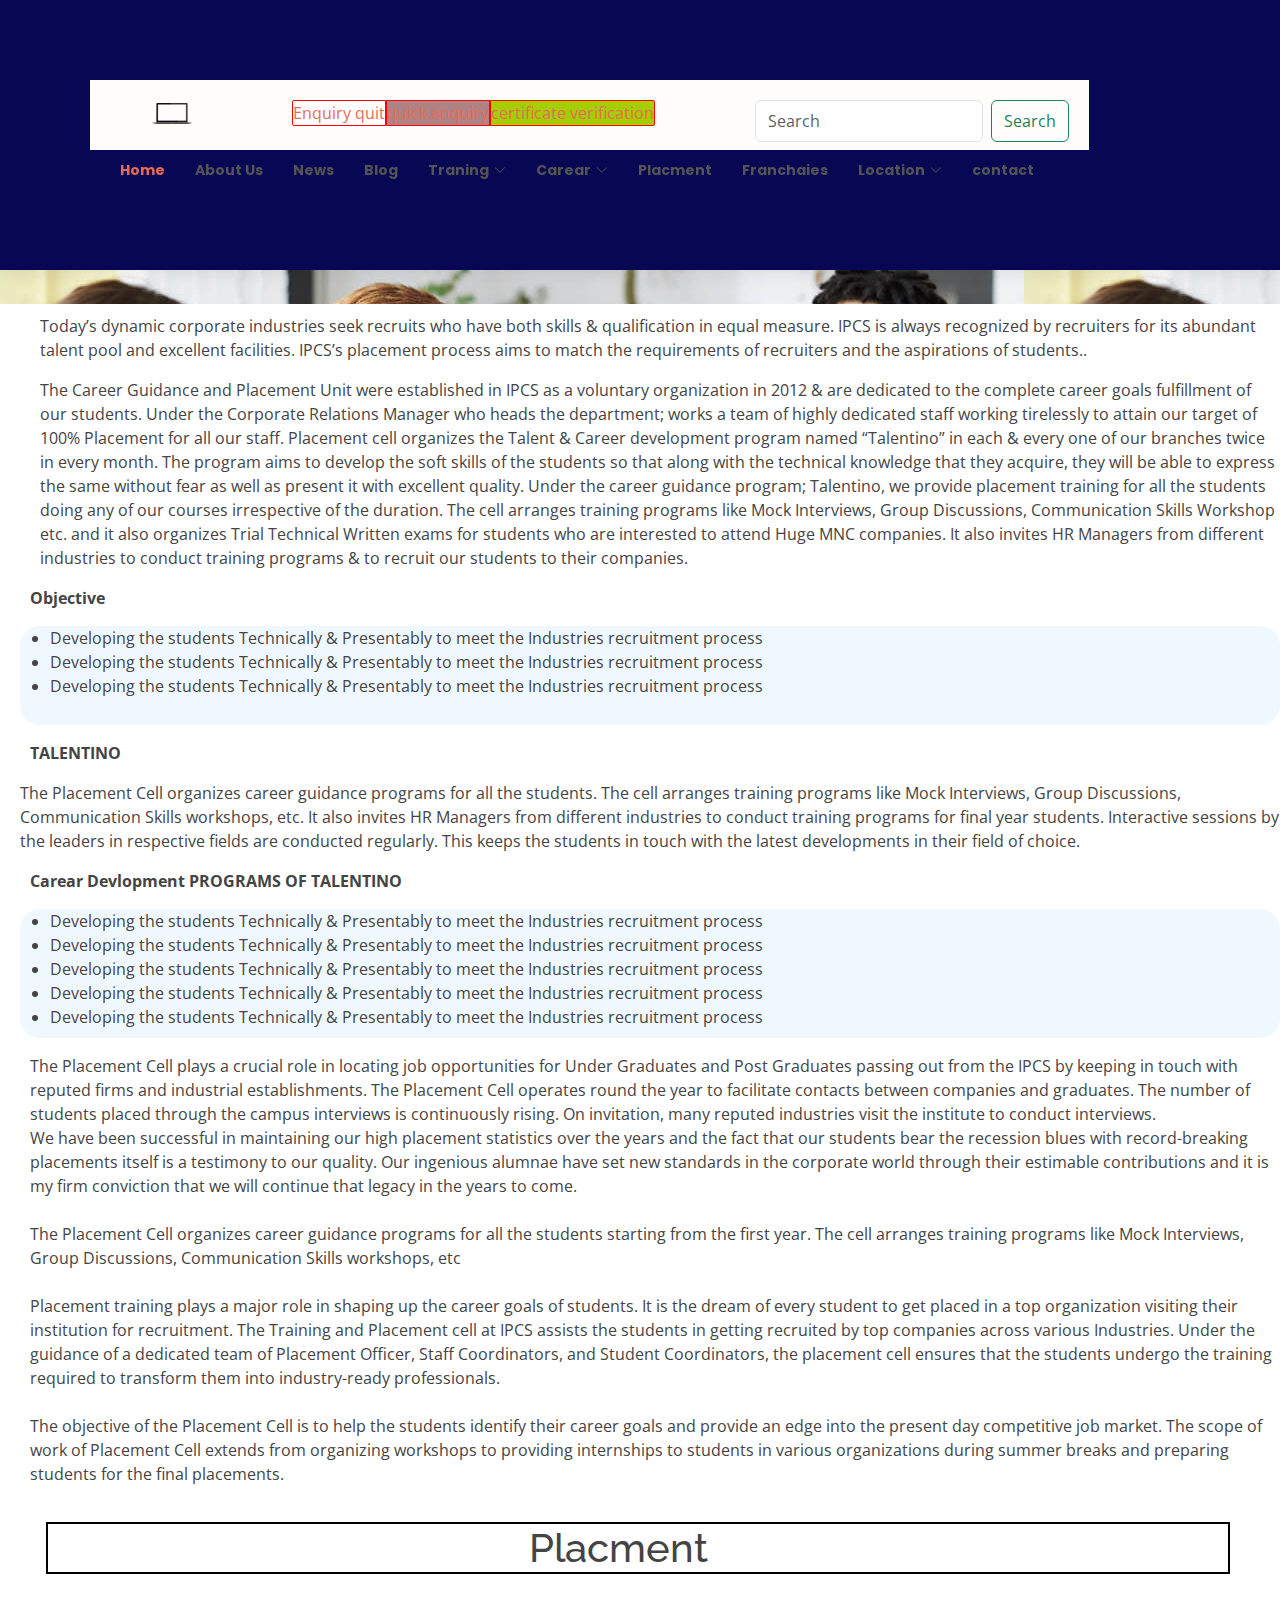
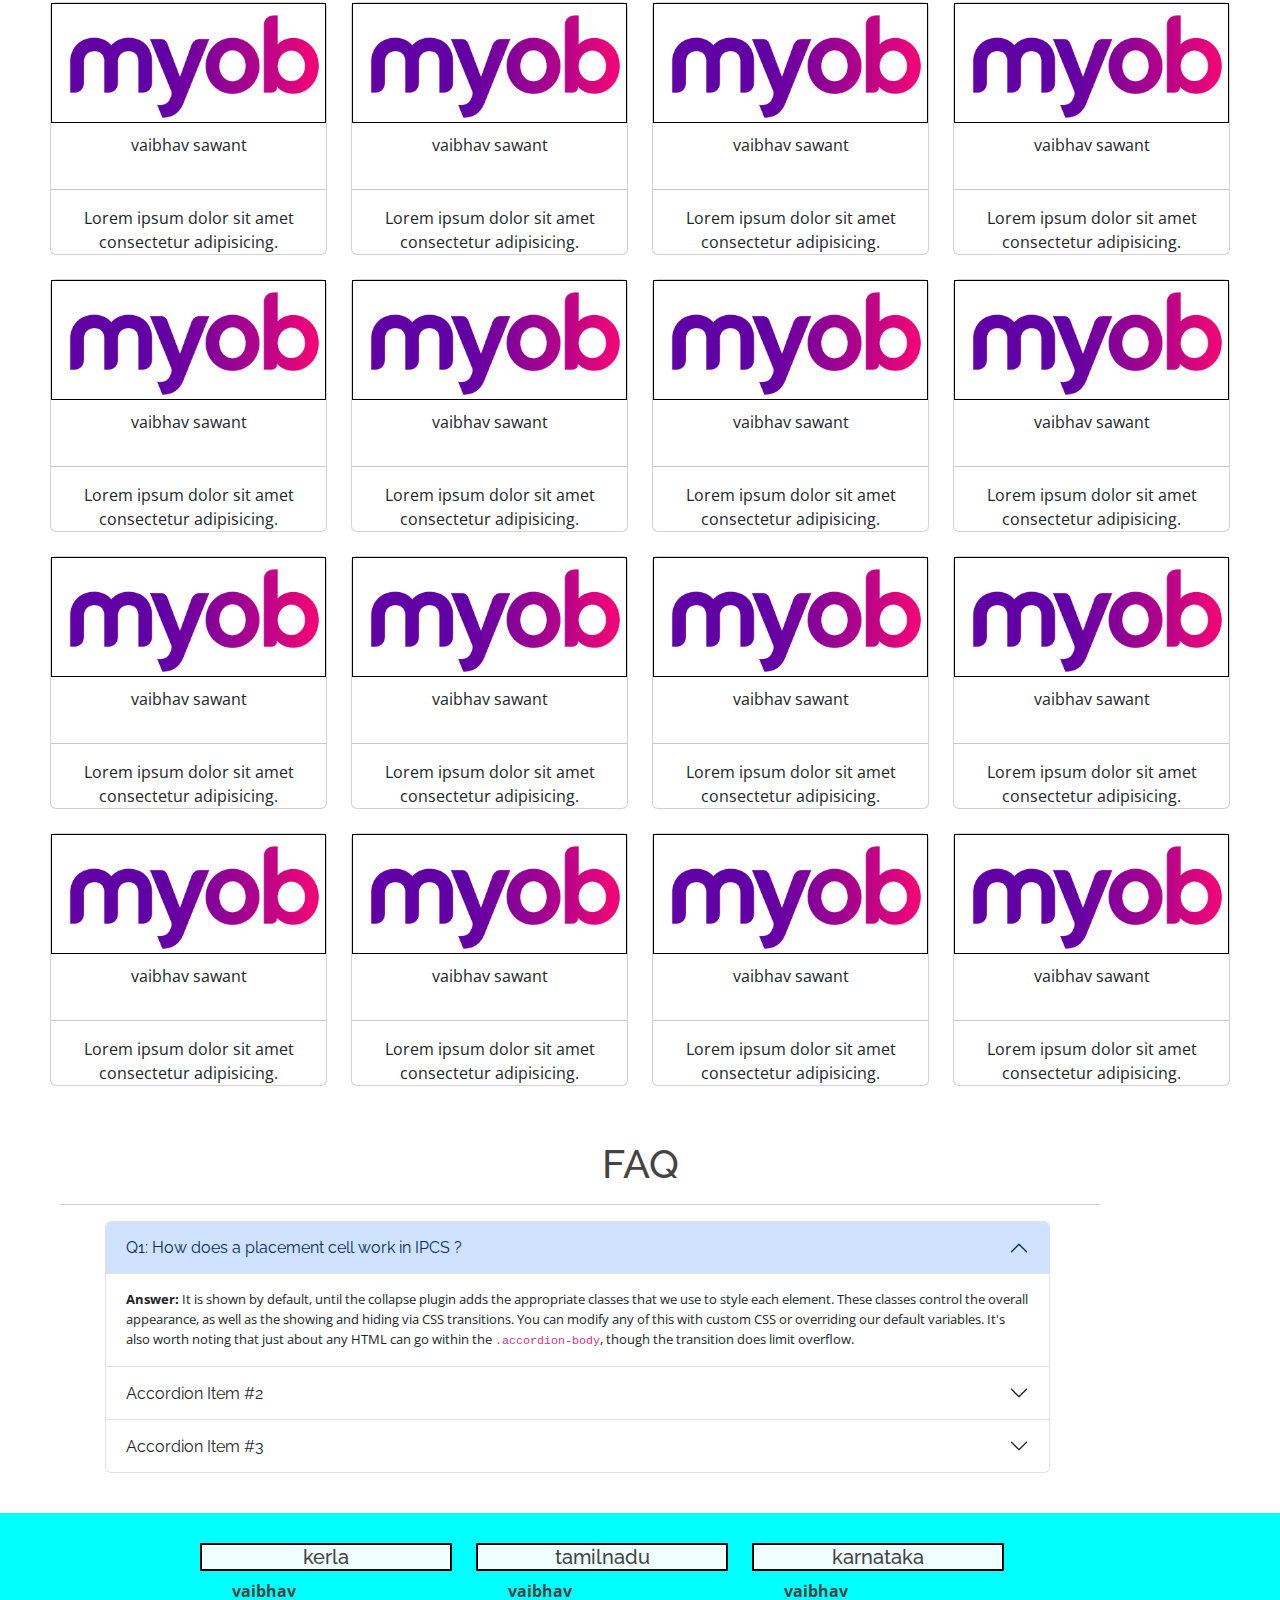
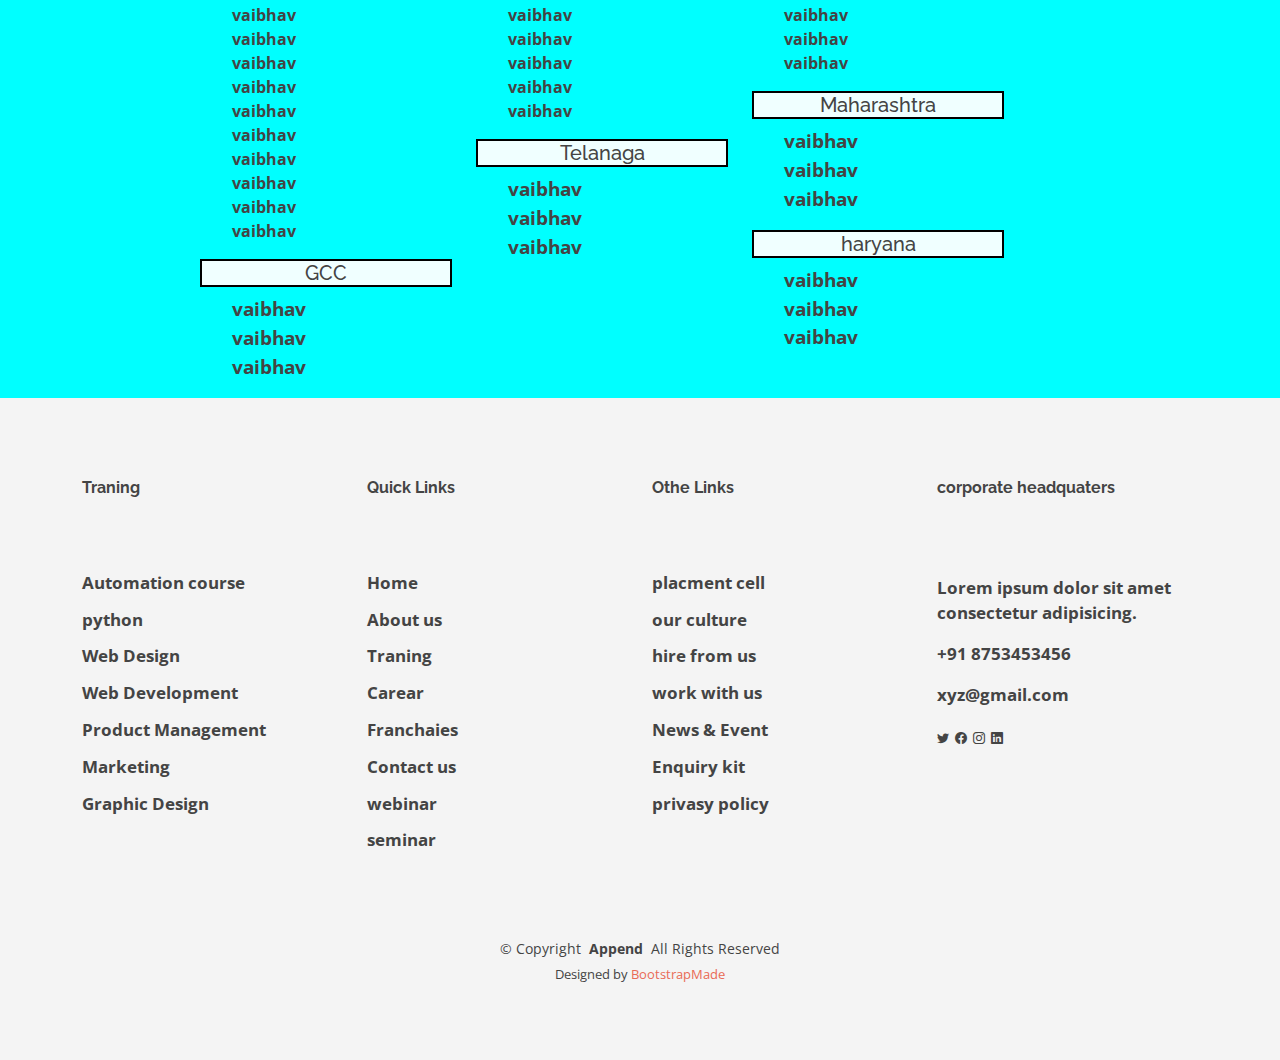
<file: placment.html>
<!DOCTYPE html>
<html lang="en">

<head>
    <meta charset="utf-8">
    <meta content="width=device-width, initial-scale=1.0" name="viewport">

    <title>The Kiran Accademmy</title>
    <meta content="" name="description">
    <meta content="" name="keywords">

    <!-- Favicons -->
    <link href="assets/img/favicon.png" rel="icon">
    <link href="assets/img/apple-touch-icon.png" rel="apple-touch-icon">

    <!-- Google Fonts -->
    <link
        href="https://fonts.googleapis.com/css?family=Open+Sans:300,300i,400,400i,600,600i,700,700i|Raleway:300,300i,400,400i,500,500i,600,600i,700,700i|Poppins:300,300i,400,400i,500,500i,600,600i,700,700i"
        rel="stylesheet">
    <link rel="stylesheet" href="https://cdnjs.cloudflare.com/ajax/libs/font-awesome/6.5.1/css/all.min.css"
        integrity="sha512-DTOQO9RWCH3ppGqcWaEA1BIZOC6xxalwEsw9c2QQeAIftl+Vegovlnee1c9QX4TctnWMn13TZye+giMm8e2LwA=="
        crossorigin="anonymous" referrerpolicy="no-referrer" />

    <!-- Vendor CSS Files -->
    <link href="assets/vendor/animate.css/animate.min.css" rel="stylesheet">
    <link href="assets/vendor/bootstrap/css/bootstrap.min.css" rel="stylesheet">
    <link href="assets/vendor/bootstrap-icons/bootstrap-icons.css" rel="stylesheet">
    <link href="assets/vendor/boxicons/css/boxicons.min.css" rel="stylesheet">
    <link href="assets/vendor/glightbox/css/glightbox.min.css" rel="stylesheet">
    <link href="assets/vendor/swiper/swiper-bundle.min.css" rel="stylesheet">

    <!-- Template Main CSS File -->
    <link href="assets/css/style.css" rel="stylesheet">



    <!-- =======================================================
  * Template Name: Eterna
  * Updated: Jan 09 2024 with Bootstrap v5.3.2
  * Template URL: https://bootstrapmade.com/eterna-free-multipurpose-bootstrap-template/
  * Author: BootstrapMade.com
  * License: https://bootstrapmade.com/license/
  ======================================================== -->
</head>

<body>
    
    <!-- ======= Header ======= -->
    <header id="header" class="d-flex align-items-center" style="height: 30%; background-color: rgb(7, 7, 84);">

      <div>

          <div class="uppernavbar" style=" float: right; padding-left: 90px;">
              <div class="text-center"
                  style="padding-left: 30px; background-color: rgb(255, 252, 252); height: 70px; padding-top: 20px;">
                  <ul style="display: flex;list-style-type: none; ">
                      <li>
                          <img src="/img/img/banner-laptop.svg" alt="" style="width: 40px;">
                      </li>
                      <li style="display: flex; padding-left: 100px;">
                          <p style="background-color: white; border: 1px solid red; border-radius: 2px 0px 0 2px;">
                             <a href="#"> Enquiry quit</a></p>
                          <p style="background-color: rgb(175, 131, 131); border: 1px solid red;"><a href="#">quick enquiry</a></p>
                          <p
                              style="border-radius: 0px 2px 2px 0px; background-color: rgb(165, 205, 4); border: 1px solid red;">
                             <a href="#">certificate verification</a> </p>
                      </li>
                      <form class="d-flex" role="search" style="padding-left: 100px; padding-right: 20px;">
                          <input class="form-control me-2" type="search" placeholder="Search" aria-label="Search">
                          <button class="btn btn-outline-success" type="submit">Search</button>
                      </form>
                  </ul>
              </div>
              <nav id="navbar" class="navbar" style="font-weight: bold; font-size:larger; color: white;">
                  <ul class="navbar items text-center">
                      <li><a class="active" href="index.html">Home</a></li>
                      <li><a href="about.html">About Us </a></li>
                      <li><a href="news.html">News</a></li>
                      <li><a href="blog.html">Blog</a></li>

                      <li class="dropdown"><a href="#"><span>Traning</span> <i class="bi bi-chevron-down"></i></a>
                          <ul>
                              <li><a href="python and DataScience.html">Python & DataScience</a></li>
                          </ul>
                      <li class="dropdown"><a href="#"><span>Carear</span> <i class="bi bi-chevron-down"></i></a>
                          <ul>
                              <li><a href="our culture.html">Our Culture</a></li>
                              <li><a href="our culture.html">Hire From Us</a></li>
                              <li><a href="our culture.html">Work With Us</a></li>
                          </ul>

                      <li><a href="placment.html">Placment</a></li>
                      <li><a href="franchise.html">Franchaies</a></li>

                      <li class="dropdown"><a href=""><span>Location</span> <i class="bi bi-chevron-down"></i></a>
                          <ul>
                              <li><a href="#">Mumbai</a></li>
                          </ul>
                      <li><a href="contact.html">contact</a></li>

                  </ul>
                  <i class="bi bi-list mobile-nav-toggle"></i>
              </nav><!-- .navbar -->
          </div>
      </div>
  </header><!-- End Header -->


    </nav>
    <main id="main">

        
       <!-- learn more about -->
       <div style="padding-top: 140px;background-image: url(/assets/img/about.jpg);padding-bottom: 40px;">
        <div style="padding-left: 110px;padding-top: 12px;">

            <div class="text-center" style="width: 900px;background-color: aqua;">
                <h3 class="text-center">IPCS – Placement Cell</h3>
               
            </div>
        </div>
    </div>
   <!-- end learn more about -->

               <!-- <div style="background-color: violet; " class="text-center"> -->

            <!-- <h1> Explore the World of IPCS</h1> -->
            <div style="padding-top: 10px;">

                <p class="text-start" style="padding-left: 40px;">
                    Today’s dynamic corporate industries seek recruits who have both skills & qualification in equal measure. IPCS is always recognized by recruiters for its abundant talent pool and excellent facilities. IPCS’s placement process aims to match the requirements of recruiters and the aspirations of students..
                </p>
    
                <p class="text-start" style="padding-left: 40px;">
    
                    The Career Guidance and Placement Unit were established in IPCS as a voluntary organization in 2012 & are dedicated to the complete career goals fulfillment of our students. Under the Corporate Relations Manager who heads the department; works a team of highly dedicated staff working tirelessly to attain our target of 100% Placement for all our staff.
                    Placement cell organizes the Talent & Career development program named “Talentino” in each & every one of our branches twice in every month. The program aims to develop the soft skills of the students so that along with the technical knowledge that they acquire, they will be able to express the same without fear as well as present it with excellent quality.
                    Under the career guidance program; Talentino, we provide placement training for all the students doing any of our courses irrespective of the duration. The cell arranges training programs like Mock Interviews, Group Discussions, Communication Skills Workshop etc. and it also organizes Trial Technical Written exams for students who are interested to attend Huge MNC companies. It also invites HR Managers from different industries to conduct training programs & to recruit our students to their companies.
                </p>
                <p style="font-weight: bold;padding-left: 30px;">Objective
                    <div style="padding-left: 20px;">

                        <ul style="background-color: aliceblue;padding-left: 30px;border-radius: 20px;height: 99px;">
                            <li>Developing the students Technically & Presentably to meet the Industries recruitment process</li>
                            <li>Developing the students Technically & Presentably to meet the Industries recruitment process</li>
                            <li>Developing the students Technically & Presentably to meet the Industries recruitment process</li>
                        </ul>
                    </div>
                </p>
                <p style="font-weight: bold;padding-left: 30px;" >TALENTINO
                <div style="padding-left: 20px;">
                    The Placement Cell organizes career guidance programs for all the students. The cell arranges training programs like Mock Interviews, Group Discussions, Communication Skills workshops, etc. It also invites HR Managers from different industries to conduct training programs for final year students. Interactive sessions by the leaders in respective fields are conducted regularly. This keeps the students in touch with the latest developments in their field of choice.
                </div>
                </p>

                <p style="font-weight: bold;padding-left: 30px;">Carear Devlopment PROGRAMS OF TALENTINO
                    <div style="padding-left: 20px;">

                        <ul style="background-color: aliceblue;padding-left: 30px;border-radius: 20px;height: 129px;">
                            <li>Developing the students Technically & Presentably to meet the Industries recruitment process</li>
                            <li>Developing the students Technically & Presentably to meet the Industries recruitment process</li>
                            <li>Developing the students Technically & Presentably to meet the Industries recruitment process</li>
                            <li>Developing the students Technically & Presentably to meet the Industries recruitment process</li>
                            <li>Developing the students Technically & Presentably to meet the Industries recruitment process</li>
                        </ul>
                    </div>
                </p>

                <p style="padding-left: 30px;">
                    The Placement Cell plays a crucial role in locating job opportunities for Under Graduates and Post Graduates passing out from the IPCS by keeping in touch with reputed firms and industrial establishments. The Placement Cell operates round the year to facilitate contacts between companies and graduates. The number of students placed through the campus interviews is continuously rising. On invitation, many reputed industries visit the institute to conduct interviews.
                    <br>
                    We have been successful in maintaining our high placement statistics over the years and the fact that our students bear the recession blues with record-breaking placements itself is a testimony to our quality. Our ingenious alumnae have set new standards in the corporate world through their estimable contributions and it is my firm conviction that we will continue that legacy in the years to come.
                    <br>  <br>                  
                    The Placement Cell organizes career guidance programs for all the students starting from the first year. The cell arranges training programs like Mock Interviews, Group Discussions, Communication Skills workshops, etc
                    <br><br>
                    Placement training plays a major role in shaping up the career goals of students. It is the dream of every student to get placed in a top organization visiting their institution for recruitment. The Training and Placement cell at IPCS assists the students in getting recruited by top companies across various Industries. Under the guidance of a dedicated team of Placement Officer, Staff Coordinators, and Student Coordinators, the placement cell ensures that the students undergo the training required to transform them into industry-ready professionals.
                    <br> <br>
                    The objective of the Placement Cell is to help the students identify their career goals and provide an edge into the present day competitive job market. The scope of work of Placement Cell extends from organizing workshops to providing internships to students in various organizations during summer breaks and preparing students for the final placements.
                </p>

            </div>
        </div>

        <!-- end explore world -->

        <!-- card section -->
        <div style="padding-top: 20px; padding-bottom: 20px;padding-left: 46px;padding-right:50px;">
            <h1 class="text-center" style="border: 2px solid black;padding-right: 40px;">Placment</h1>
        </div>
          <div class="row row-cols-1 row-cols-md-4 g-4" style="padding-left: 50px;padding-right: 50px;">
            <div class="col">
              <div class="card h-30">
                <!-- <div class="text-center" style="padding-top: 20px;"> -->
          
                 <img src="assets/img/clients/client-1.png" alt="" style="border: 1px solid black;">
                 <p class="text-center" style="padding-top: 10px;">vaibhav sawant</p><hr>
                <!-- </div> -->
                <div class="body text-center">Lorem ipsum dolor sit amet consectetur adipisicing.</div>
              
              </div>
            </div>
            
            <div class="col">
              <div class="card h-30">
                <!-- <div class="text-center" style="padding-top: 20px;"> -->
          
                 <img src="assets/img/clients/client-1.png" alt="" style="border: 1px solid black;">
                 <p class="text-center" style="padding-top: 10px;">vaibhav sawant</p><hr>
                <!-- </div> -->
                <div class="body text-center">Lorem ipsum dolor sit amet consectetur adipisicing.</div>
              
              </div>
            </div>
            
            <div class="col">
              <div class="card h-30">
                <!-- <div class="text-center" style="padding-top: 20px;"> -->
          
                 <img src="assets/img/clients/client-1.png" alt="" style="border: 1px solid black;">
                 <p class="text-center" style="padding-top: 10px;">vaibhav sawant</p><hr>
                <!-- </div> -->
                <div class="body text-center">Lorem ipsum dolor sit amet consectetur adipisicing.</div>
              
              </div>
            </div>
            
            <div class="col">
              <div class="card h-30">
                <!-- <div class="text-center" style="padding-top: 20px;"> -->
          
                 <img src="assets/img/clients/client-1.png" alt="" style="border: 1px solid black;">
                 <p class="text-center" style="padding-top: 10px;">vaibhav sawant</p><hr>
                <!-- </div> -->
                <div class="body text-center">Lorem ipsum dolor sit amet consectetur adipisicing.</div>
              
              </div>
            </div>
            
            <div class="col">
              <div class="card h-30">
                <!-- <div class="text-center" style="padding-top: 20px;"> -->
          
                 <img src="assets/img/clients/client-1.png" alt="" style="border: 1px solid black;">
                 <p class="text-center" style="padding-top: 10px;">vaibhav sawant</p><hr>
                <!-- </div> -->
                <div class="body text-center">Lorem ipsum dolor sit amet consectetur adipisicing.</div>
              
              </div>
            </div>
            
            <div class="col">
              <div class="card h-30">
                <!-- <div class="text-center" style="padding-top: 20px;"> -->
          
                 <img src="assets/img/clients/client-1.png" alt="" style="border: 1px solid black;">
                 <p class="text-center" style="padding-top: 10px;">vaibhav sawant</p><hr>
                <!-- </div> -->
                <div class="body text-center">Lorem ipsum dolor sit amet consectetur adipisicing.</div>
              
              </div>
            </div>
            
            <div class="col">
              <div class="card h-30">
                <!-- <div class="text-center" style="padding-top: 20px;"> -->
          
                 <img src="assets/img/clients/client-1.png" alt="" style="border: 1px solid black;">
                 <p class="text-center" style="padding-top: 10px;">vaibhav sawant</p><hr>
                <!-- </div> -->
                <div class="body text-center">Lorem ipsum dolor sit amet consectetur adipisicing.</div>
              
              </div>
            </div>
            
            <div class="col">
              <div class="card h-30">
                <!-- <div class="text-center" style="padding-top: 20px;"> -->
          
                 <img src="assets/img/clients/client-1.png" alt="" style="border: 1px solid black;">
                 <p class="text-center" style="padding-top: 10px;">vaibhav sawant</p><hr>
                <!-- </div> -->
                <div class="body text-center">Lorem ipsum dolor sit amet consectetur adipisicing.</div>
              
              </div>
            </div>
            <div class="col">
              <div class="card h-30">
                <!-- <div class="text-center" style="padding-top: 20px;"> -->
          
                 <img src="assets/img/clients/client-1.png" alt="" style="border: 1px solid black;">
                 <p class="text-center" style="padding-top: 10px;">vaibhav sawant</p><hr>
                <!-- </div> -->
                <div class="body text-center">Lorem ipsum dolor sit amet consectetur adipisicing.</div>
              
              </div>
            </div>
            <div class="col">
              <div class="card h-30">
                <!-- <div class="text-center" style="padding-top: 20px;"> -->
          
                 <img src="assets/img/clients/client-1.png" alt="" style="border: 1px solid black;">
                 <p class="text-center" style="padding-top: 10px;">vaibhav sawant</p><hr>
                <!-- </div> -->
                <div class="body text-center">Lorem ipsum dolor sit amet consectetur adipisicing.</div>
              
              </div>
            </div>
            <div class="col">
              <div class="card h-30">
                <!-- <div class="text-center" style="padding-top: 20px;"> -->
          
                 <img src="assets/img/clients/client-1.png" alt="" style="border: 1px solid black;">
                 <p class="text-center" style="padding-top: 10px;">vaibhav sawant</p><hr>
                <!-- </div> -->
                <div class="body text-center">Lorem ipsum dolor sit amet consectetur adipisicing.</div>
              
              </div>
            </div>
            <div class="col">
              <div class="card h-30">
                <!-- <div class="text-center" style="padding-top: 20px;"> -->
          
                 <img src="assets/img/clients/client-1.png" alt="" style="border: 1px solid black;">
                 <p class="text-center" style="padding-top: 10px;">vaibhav sawant</p><hr>
                <!-- </div> -->
                <div class="body text-center">Lorem ipsum dolor sit amet consectetur adipisicing.</div>
              
              </div>
            </div>
            <div class="col">
              <div class="card h-30">
                <!-- <div class="text-center" style="padding-top: 20px;"> -->
          
                 <img src="assets/img/clients/client-1.png" alt="" style="border: 1px solid black;">
                 <p class="text-center" style="padding-top: 10px;">vaibhav sawant</p><hr>
                <!-- </div> -->
                <div class="body text-center">Lorem ipsum dolor sit amet consectetur adipisicing.</div>
              
              </div>
            </div>
            <div class="col">
              <div class="card h-30">
                <!-- <div class="text-center" style="padding-top: 20px;"> -->
          
                 <img src="assets/img/clients/client-1.png" alt="" style="border: 1px solid black;">
                 <p class="text-center" style="padding-top: 10px;">vaibhav sawant</p><hr>
                <!-- </div> -->
                <div class="body text-center">Lorem ipsum dolor sit amet consectetur adipisicing.</div>
              
              </div>
            </div>
            <div class="col">
              <div class="card h-30">
                <!-- <div class="text-center" style="padding-top: 20px;"> -->
          
                 <img src="assets/img/clients/client-1.png" alt="" style="border: 1px solid black;">
                 <p class="text-center" style="padding-top: 10px;">vaibhav sawant</p><hr>
                <!-- </div> -->
                <div class="body text-center">Lorem ipsum dolor sit amet consectetur adipisicing.</div>
              
              </div>
            </div>
            <div class="col">
              <div class="card h-30">
                <!-- <div class="text-center" style="padding-top: 20px;"> -->
          
                 <img src="assets/img/clients/client-1.png" alt="" style="border: 1px solid black;">
                 <p class="text-center" style="padding-top: 10px;">vaibhav sawant</p><hr>
                <!-- </div> -->
                <div class="body text-center">Lorem ipsum dolor sit amet consectetur adipisicing.</div>
              
              </div>
            </div>
            
            <div>
            
            </div>
          
           
          </div>
           
        <!-- end card section -->

        <!-- faq -->

        <div class="contay" style="padding-bottom: 40px;padding-top: 30px;">
            <div>
                <h1 class="text-center">FAQ</h1>
                <div style="padding-left: 60px;width: 1100px;"><hr></div>
            </div>
            <div style="padding-left: 105px;padding-right: 40px;width: 1090px;">

                <div class="accordion" id="accordionExample">
                    <div class="accordion-item">
                      <h2 class="accordion-header">
                        <button class="accordion-button  " type="button" data-bs-toggle="collapse" data-bs-target="#collapseOne" aria-expanded="true" aria-controls="collapseOne" >
                            Q1: How does a placement cell work in IPCS ?
                        </button>
                      </h2>
                      <div id="collapseOne" class="accordion-collapse collapse show" data-bs-parent="#accordionExample">
                        <div class="accordion-body" style="font-size: smaller;">
                          <span style="font-weight: bold;">Answer:</span> It is shown by default, until the collapse plugin adds the appropriate classes that we use to style each element. These classes control the overall appearance, as well as the showing and hiding via CSS transitions. You can modify any of this with custom CSS or overriding our default variables. It's also worth noting that just about any HTML can go within the <code>.accordion-body</code>, though the transition does limit overflow.
                        </div>
                      </div>
                    </div>

                    <div class="accordion-item">
                        <h2 class="accordion-header">
                          <button class="accordion-button collapsed" type="button" data-bs-toggle="collapse" data-bs-target="#collapseTwo" aria-expanded="false" aria-controls="collapseTwo">
                            Accordion Item #2
                          </button>
                        </h2>
                        <div id="collapseTwo" class="accordion-collapse collapse" data-bs-parent="#accordionExample">
                          <div class="accordion-body">
                            <strong>This is the second item's accordion body.</strong> It is hidden by default, until the collapse plugin adds the appropriate classes that we use to style each element. These classes control the overall appearance, as well as the showing and hiding via CSS transitions. You can modify any of this with custom CSS or overriding our default variables. It's also worth noting that just about any HTML can go within the <code>.accordion-body</code>, though the transition does limit overflow.
                          </div>
                        </div>
                      </div>
                      <div class="accordion-item">
                        <h2 class="accordion-header">
                          <button class="accordion-button collapsed" type="button" data-bs-toggle="collapse" data-bs-target="#collapseThree" aria-expanded="false" aria-controls="collapseThree">
                            Accordion Item #3
                          </button>
                        </h2>
                        <div id="collapseThree" class="accordion-collapse collapse" data-bs-parent="#accordionExample">
                          <div class="accordion-body">
                            <strong>This is the third item's accordion body.</strong> It is hidden by default, until the collapse plugin adds the appropriate classes that we use to style each element. These classes control the overall appearance, as well as the showing and hiding via CSS transitions. You can modify any of this with custom CSS or overriding our default variables. It's also worth noting that just about any HTML can go within the <code>.accordion-body</code>, though the transition does limit overflow.
                          </div>
                        </div>
                      </div>
                      
                   
                 
                    
                  </div>
            </div>

        </div>
        <!--end faq -->

      
        <!-- location -->

        <div class="container1" style="background-color: aqua;">

            <div class="row" style="padding-left: 200px;">

                <div class="col-lg-3">
                    <h5 style="border: 2px solid black; background-color: azure;" class="text-center">kerla</h5>
                    <ul style="list-style: none;">
                        <li style="font-size: smaller;">vaibhav</li>
                        <li style="font-size: smaller;">vaibhav</li>
                        <li style="font-size: smaller;">vaibhav</li>
                        <li style="font-size: smaller;">vaibhav</li>
                        <li style="font-size: smaller;">vaibhav</li>
                        <li style="font-size: smaller;">vaibhav</li>
                        <li style="font-size: smaller;">vaibhav</li>
                        <li style="font-size: smaller;">vaibhav</li>
                        <li style="font-size: smaller;">vaibhav</li>
                        <li style="font-size: smaller;">vaibhav</li>
                        <li style="font-size: smaller;">vaibhav</li>
                        
                    </ul>
                    <h5 style="border: 2px solid black; background-color: azure;" class="text-center">GCC</h5>
                    <ul style="list-style-type: none;">
                        <li>vaibhav</li>
                        <li>vaibhav</li>
                        <li>vaibhav</li>
                    </ul>
                </div>
                <div class="col-lg-3">
                    <h5 style="border: 2px solid black; background-color: azure;" class="text-center">tamilnadu</h5>
                    <ul style="list-style: none;">
                        <li style="font-size: smaller;">vaibhav</li>
                        <li style="font-size: smaller;">vaibhav</li>
                        <li style="font-size: smaller;">vaibhav</li>
                        <li style="font-size: smaller;">vaibhav</li>
                        <li style="font-size: smaller;">vaibhav</li>
                        <li style="font-size: smaller;">vaibhav</li>
                        
                    </ul>
                    <h5 style="border: 2px solid black; background-color: azure;" class="text-center">Telanaga</h5>
                    <ul style="list-style-type: none;">
                        <li>vaibhav</li>
                        <li>vaibhav</li>
                        <li>vaibhav</li>
                    </ul>
                </div>
                <div class="col-lg-3">
                    <h5 style="border: 2px solid black; background-color: azure;" class="text-center">karnataka</h5>
                    <ul style="list-style: none;">
                        <li style="font-size: smaller;">vaibhav</li>
                        <li style="font-size: smaller;">vaibhav</li>
                        <li style="font-size: smaller;">vaibhav</li>
                        <li style="font-size: smaller;">vaibhav</li>
                      
                        
                    </ul>
                    <h5 style="border: 2px solid black; background-color: azure;" class="text-center">Maharashtra</h5>
                    <ul style="list-style-type: none;">
                        <li>vaibhav</li>
                        <li>vaibhav</li>
                        <li>vaibhav</li>
                    </ul>
                    <h5 style="border: 2px solid black; background-color: azure;" class="text-center">haryana</h5>
                    <ul style="list-style-type: none;">
                        <li>vaibhav</li>
                        <li>vaibhav</li>
                        <li>vaibhav</li>
                    </ul>
                </div>

            </div>

        </div>

        <!-- end location -->

        
           <!-- ======= Footer ======= -->
  <footer id="footer" class="footer">

    <div class="container footer-top">
      <div class="row gy-4">
     

        <div class="col-lg-3 col-1 footer-links">
          <h4>Traning</h4>
          <ul>
            <li><a href="python and DataScience.html">Automation course</a></li>
            <li><a href="python and DataScience.html">python </a></li>
            <li><a href="python and DataScience.html">Web Design</a></li>
            <li><a href="python and DataScience.html">Web Development</a></li>
            <li><a href="python and DataScience.html">Product Management</a></li>
            <li><a href="python and DataScience.html">Marketing</a></li>
            <li><a href="python and DataScience.html">Graphic Design</a></li>
          </ul>
        </div>
        <div class="col-lg-3 col-1 footer-links">
          <h4>Quick Links</h4>
          <ul>
            <li><a href="index.html">Home</a></li>
            <li><a href="about.html">About us</a></li>
            <li><a href="python and DataScience.html">Traning </a></li>
            <li><a href="index.html">Carear</a></li>
            <li><a href="franchise.html">Franchaies</a></li>
            <li><a href="contact.html">Contact us</a></li>
            <li><a href="#">webinar</a></li>
            <li><a href="#">seminar </a></li>
          </ul>
        </div>

        <div class="col-lg-3 col-1 footer-links">
          <h4>Othe Links</h4>
          <ul>
            <li><a href="placment.html">placment cell</a></li>
            <li><a href="our culture.html">our culture</a></li>
            <li><a href="hire from us.html">hire from us</a></li>
            <li><a href="work with us.html">work with us </a></li>
            <li><a href="news.html">News & Event </a></li>
            <li><a href="#">Enquiry kit </a></li>
            <li><a href="#">privasy policy </a></li>
          </ul>
        </div>

        <div class="col-lg-3 footer-links">
            <h4>corporate headquaters</h4>
            <ul>
                <p>Lorem ipsum dolor sit amet consectetur adipisicing.</p>
                <p>+91 8753453456</p>
                <p>xyz@gmail.com</p>
                <!-- <div class="social-links d-flex mt-4"> -->
                    <a href=""><i class="bi bi-twitter"></i></a>
                    <a href=""><i class="bi bi-facebook"></i></a>
                    <a href=""><i class="bi bi-instagram"></i></a>
                    <a href=""><i class="bi bi-linkedin"></i></a>
                  <!-- </div> -->
            </ul>
        </div>
        

      </div>
    </div>

    <div class="container copyright text-center mt-4">
      <p>&copy; <span>Copyright</span> <strong class="px-1">Append</strong> <span>All Rights Reserved</span></p>
      <div class="credits">
        <!-- All the links in the footer should remain intact. -->
        <!-- You can delete the links only if you've purchased the pro version. -->
        <!-- Licensing information: https://bootstrapmade.com/license/ -->
        <!-- Purchase the pro version with working PHP/AJAX contact form: [buy-url] -->
        Designed by <a href="https://bootstrapmade.com/">BootstrapMade</a>
      </div>
    </div>

  </footer><!-- End Footer -->

       <a href="#" class="back-to-top d-flex align-items-center justify-content-center"><i
                class="bi bi-arrow-up-short"></i></a>

        <!-- Vendor JS Files -->
        <script src="assets/vendor/purecounter/purecounter_vanilla.js"></script>
        <script src="assets/vendor/bootstrap/js/bootstrap.bundle.min.js"></script>
        <script src="assets/vendor/glightbox/js/glightbox.min.js"></script>
        <script src="assets/vendor/isotope-layout/isotope.pkgd.min.js"></script>
        <script src="assets/vendor/swiper/swiper-bundle.min.js"></script>
        <script src="assets/vendor/waypoints/noframework.waypoints.js"></script>
        <script src="assets/vendor/php-email-form/validate.js"></script>

        <!-- Template Main JS File -->
        <script src="assets/js/main.js"></script>

</body>

</html>
</file>
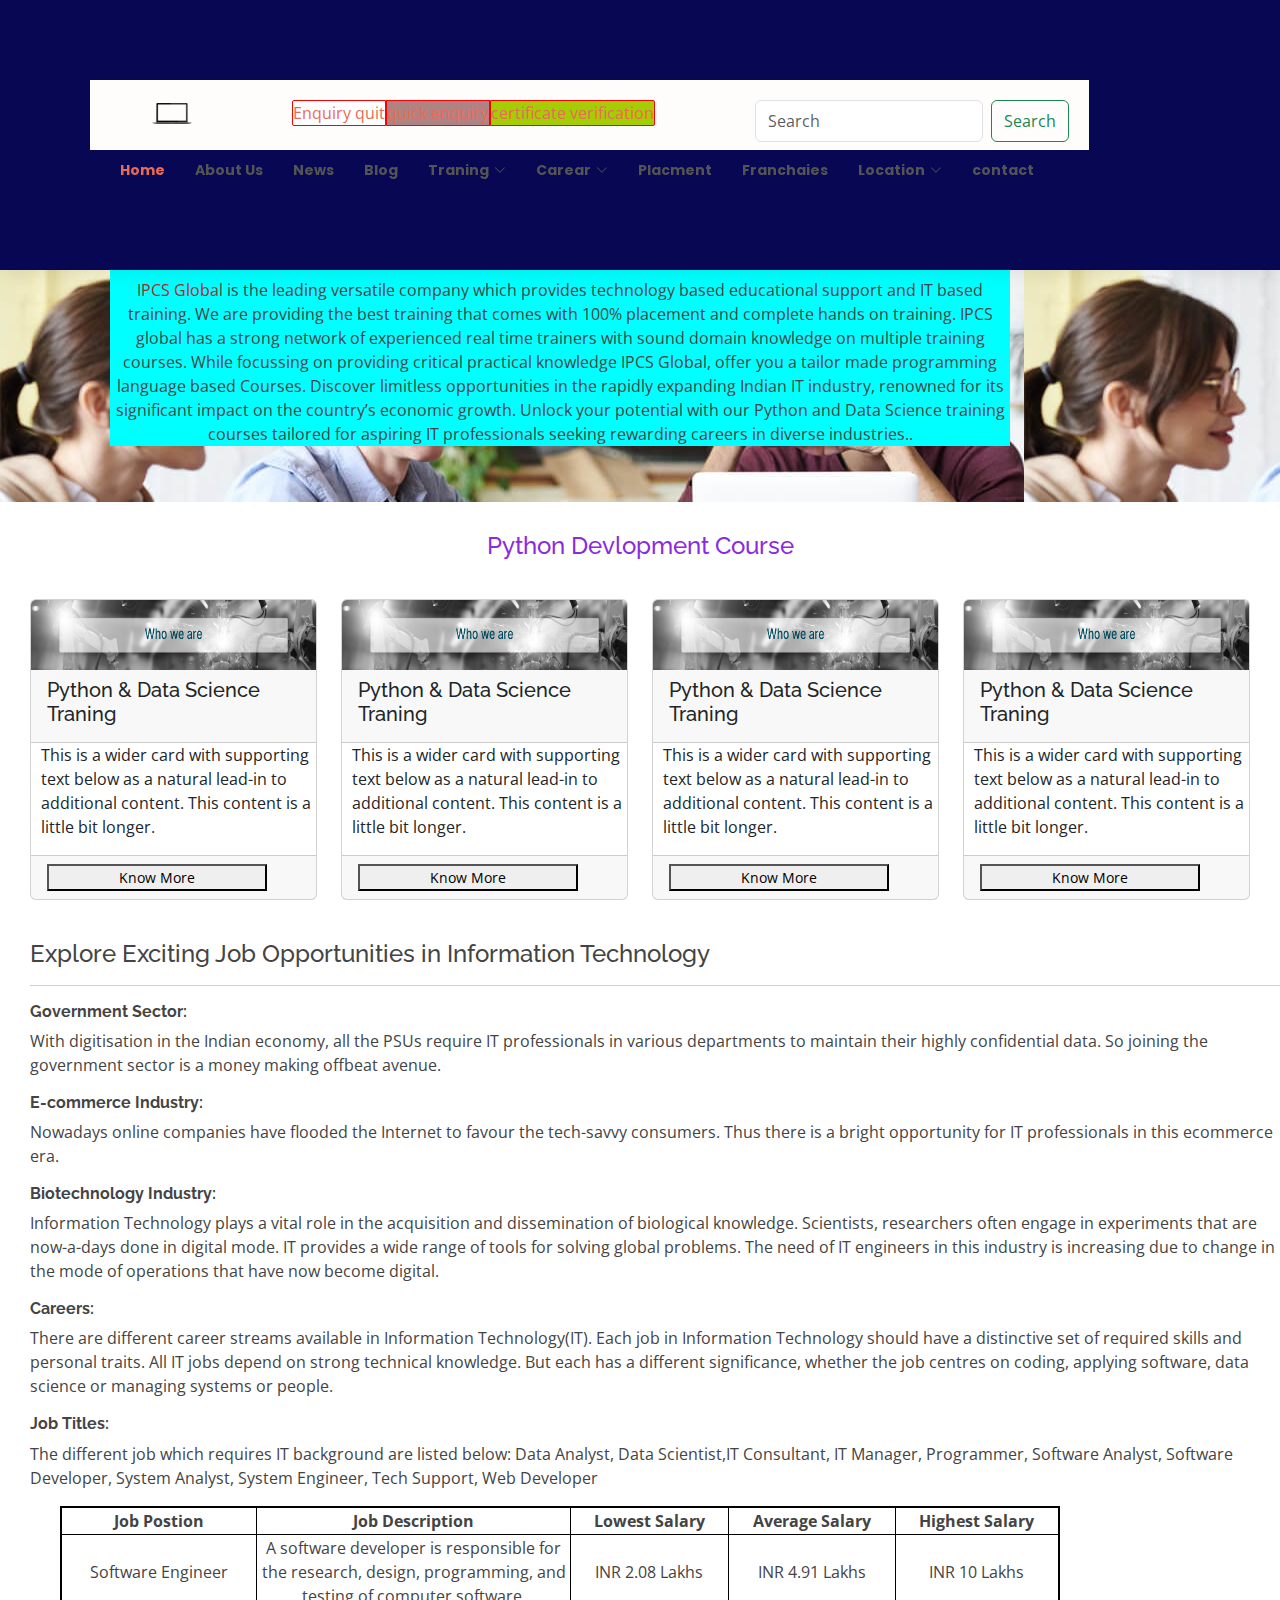
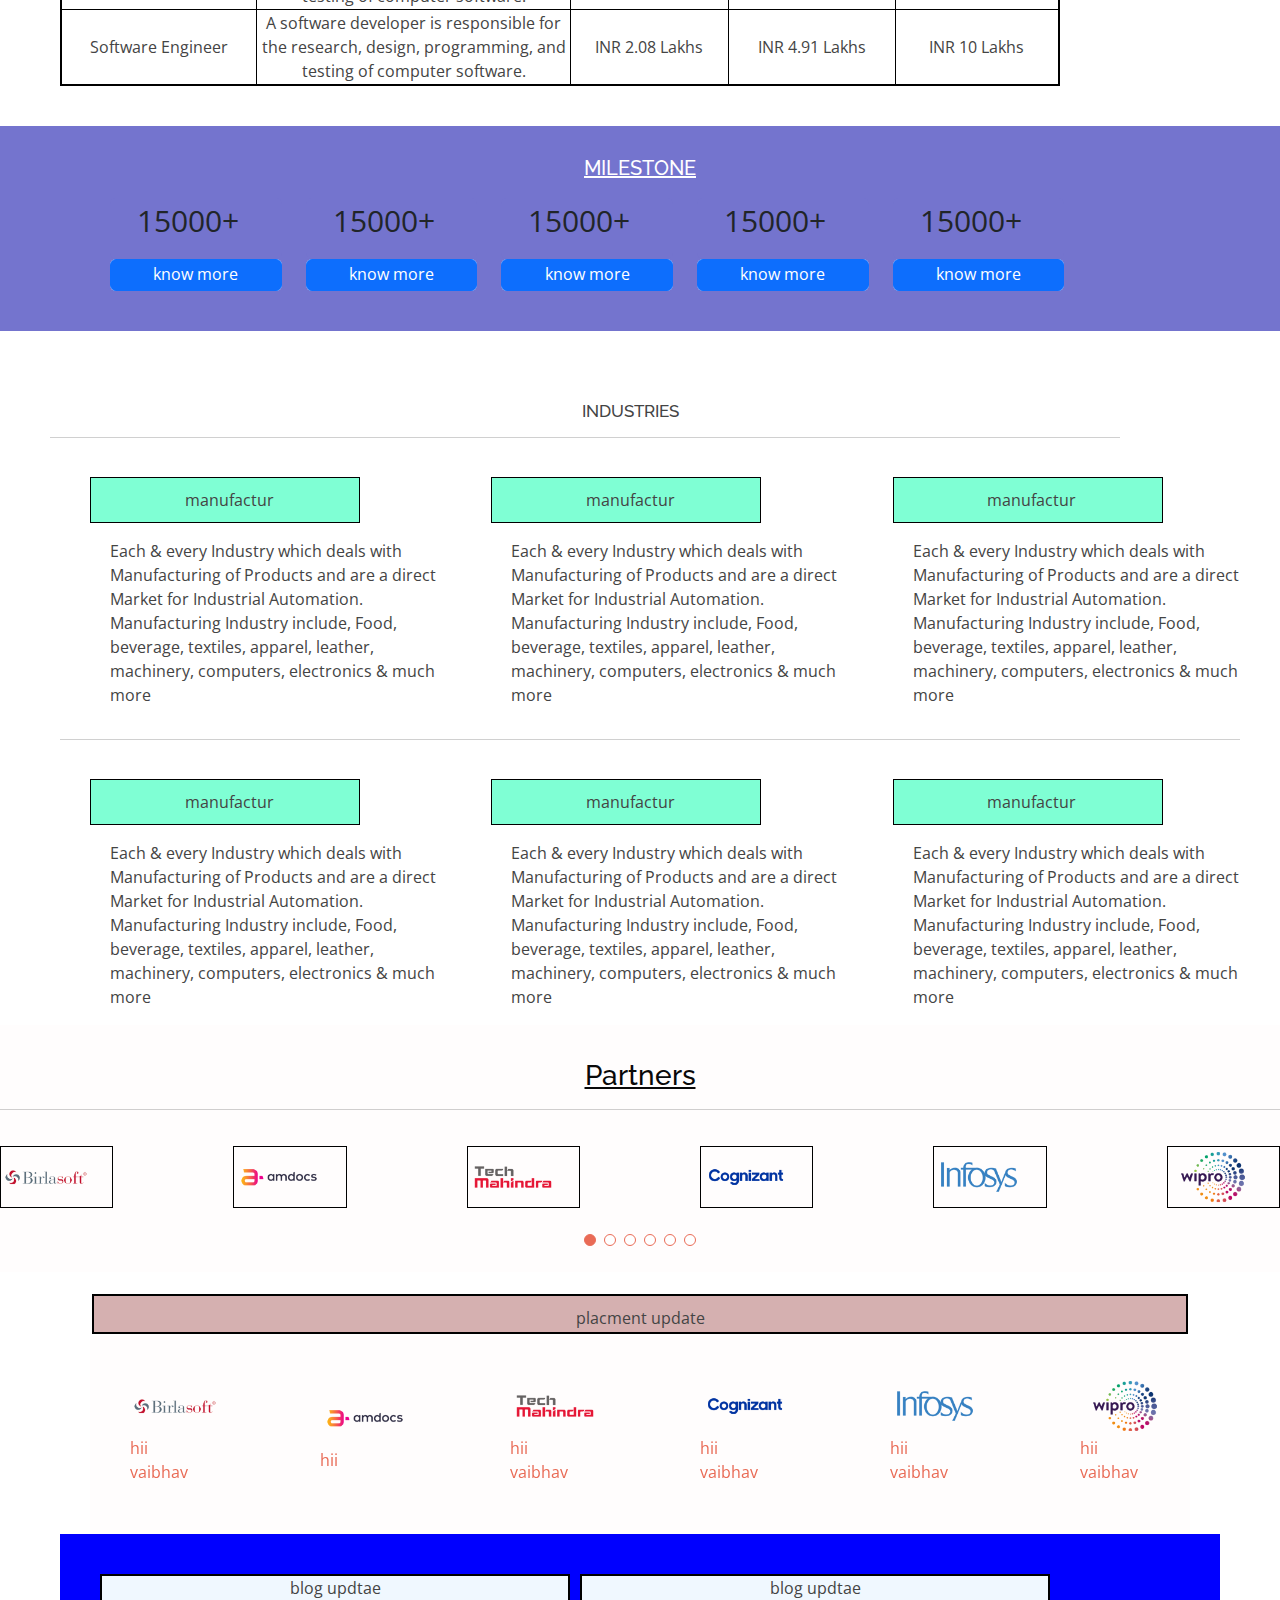
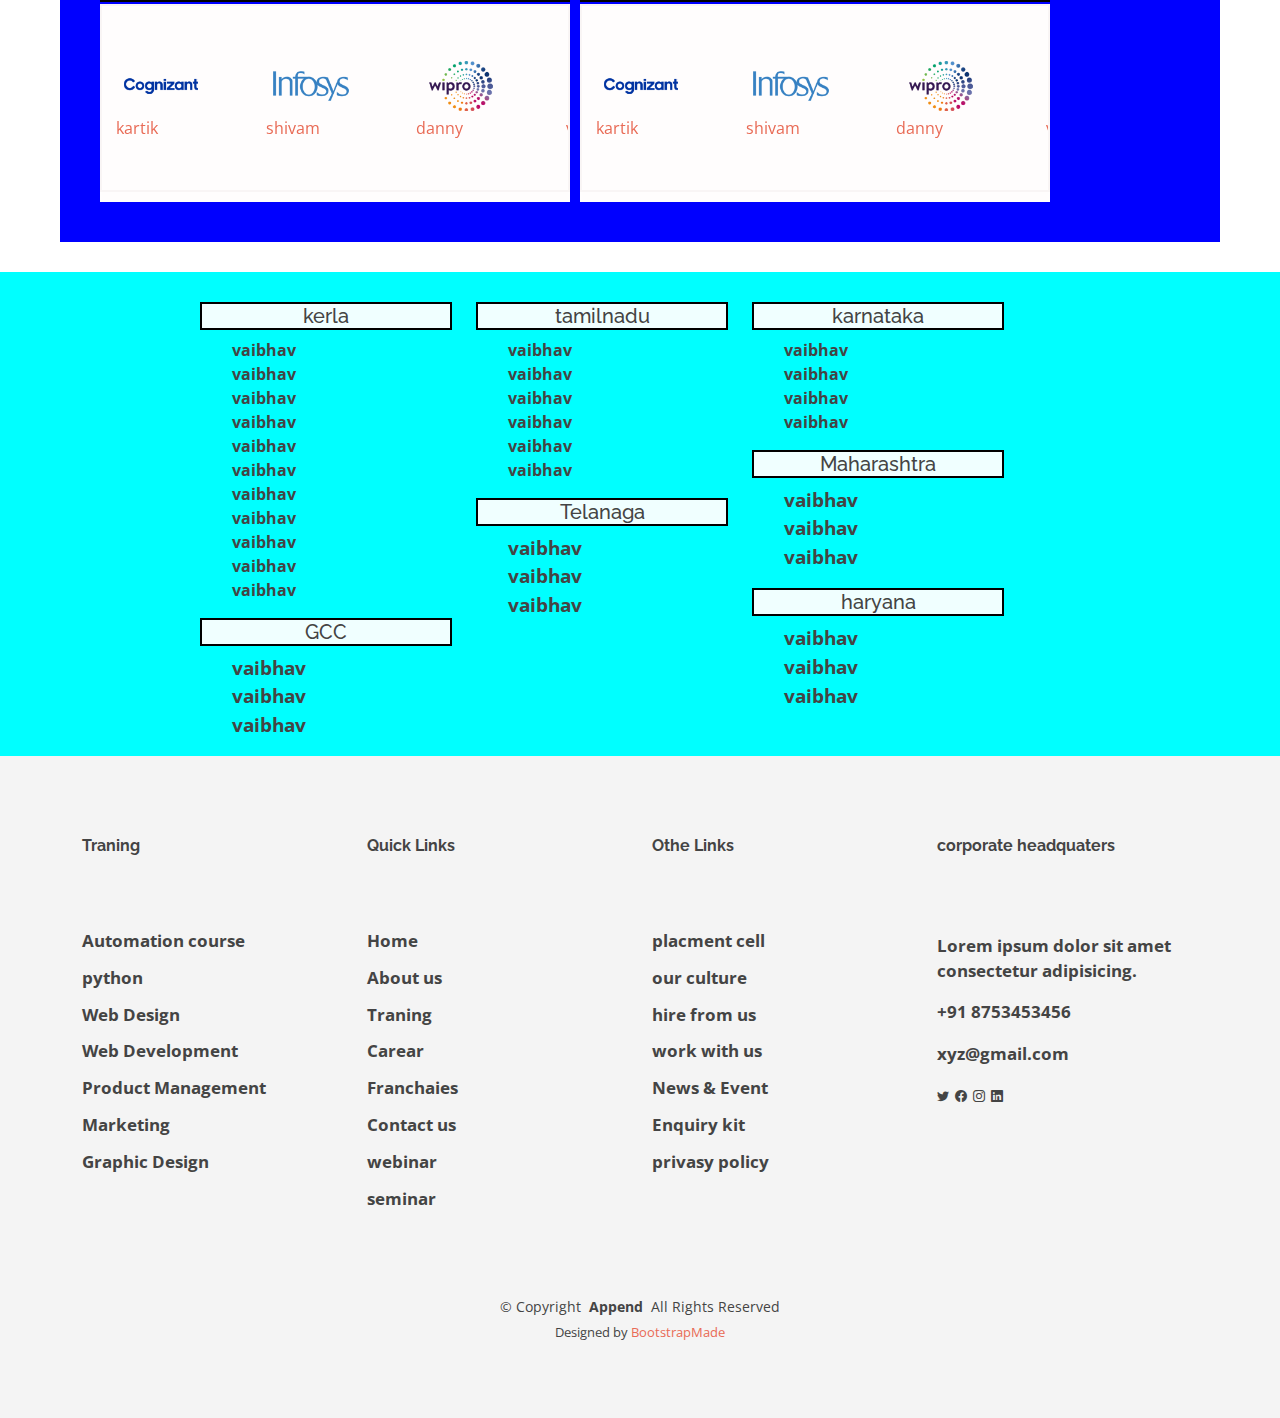
<file: python and DataScience.html>
<!DOCTYPE html>
<html lang="en">

<head>
    <meta charset="utf-8">
    <meta content="width=device-width, initial-scale=1.0" name="viewport">

    <title>The Kiran Accademmy</title>
    <meta content="" name="description">
    <meta content="" name="keywords">

    <!-- Favicons -->
    <link href="assets/img/favicon.png" rel="icon">
    <link href="assets/img/apple-touch-icon.png" rel="apple-touch-icon">

    <!-- Google Fonts -->
    <link
        href="https://fonts.googleapis.com/css?family=Open+Sans:300,300i,400,400i,600,600i,700,700i|Raleway:300,300i,400,400i,500,500i,600,600i,700,700i|Poppins:300,300i,400,400i,500,500i,600,600i,700,700i"
        rel="stylesheet">
    <link rel="stylesheet" href="https://cdnjs.cloudflare.com/ajax/libs/font-awesome/6.5.1/css/all.min.css"
        integrity="sha512-DTOQO9RWCH3ppGqcWaEA1BIZOC6xxalwEsw9c2QQeAIftl+Vegovlnee1c9QX4TctnWMn13TZye+giMm8e2LwA=="
        crossorigin="anonymous" referrerpolicy="no-referrer" />

    <!-- Vendor CSS Files -->
    <link href="assets/vendor/animate.css/animate.min.css" rel="stylesheet">
    <link href="assets/vendor/bootstrap/css/bootstrap.min.css" rel="stylesheet">
    <link href="assets/vendor/bootstrap-icons/bootstrap-icons.css" rel="stylesheet">
    <link href="assets/vendor/boxicons/css/boxicons.min.css" rel="stylesheet">
    <link href="assets/vendor/glightbox/css/glightbox.min.css" rel="stylesheet">
    <link href="assets/vendor/swiper/swiper-bundle.min.css" rel="stylesheet">

    <!-- Template Main CSS File -->
    <link href="assets/css/style.css" rel="stylesheet">



    <!-- =======================================================
  * Template Name: Eterna
  * Updated: Jan 09 2024 with Bootstrap v5.3.2
  * Template URL: https://bootstrapmade.com/eterna-free-multipurpose-bootstrap-template/
  * Author: BootstrapMade.com
  * License: https://bootstrapmade.com/license/
  ======================================================== -->
  <style>
    th,td,tr{
        border: 1px solid black;
        align-items: center;

    }
  </style>
</head>

<body>
        <!-- ======= Header ======= -->
        <header id="header" class="d-flex align-items-center" style="height: 30%; background-color: rgb(7, 7, 84);">

            <div>
    
                <div class="uppernavbar" style=" float: right; padding-left: 90px;">
                    <div class="text-center"
                        style="padding-left: 30px; background-color: rgb(255, 252, 252); height: 70px; padding-top: 20px;">
                        <ul style="display: flex;list-style-type: none; ">
                            <li>
                                <img src="/img/img/banner-laptop.svg" alt="" style="width: 40px;">
                            </li>
                            <li style="display: flex; padding-left: 100px;">
                                <p style="background-color: white; border: 1px solid red; border-radius: 2px 0px 0 2px;">
                                   <a href="#"> Enquiry quit</a></p>
                                <p style="background-color: rgb(175, 131, 131); border: 1px solid red;"><a href="#">quick enquiry</a></p>
                                <p
                                    style="border-radius: 0px 2px 2px 0px; background-color: rgb(165, 205, 4); border: 1px solid red;">
                                   <a href="#">certificate verification</a> </p>
                            </li>
                            <form class="d-flex" role="search" style="padding-left: 100px; padding-right: 20px;">
                                <input class="form-control me-2" type="search" placeholder="Search" aria-label="Search">
                                <button class="btn btn-outline-success" type="submit">Search</button>
                            </form>
                        </ul>
                    </div>
                    <nav id="navbar" class="navbar" style="font-weight: bold; font-size:larger; color: white;">
                        <ul class="navbar items text-center">
                            <li><a class="active" href="index.html">Home</a></li>
                            <li><a href="about.html">About Us </a></li>
                            <li><a href="news.html">News</a></li>
                            <li><a href="blog.html">Blog</a></li>
    
                            <li class="dropdown"><a href="#"><span>Traning</span> <i class="bi bi-chevron-down"></i></a>
                                <ul>
                                    <li><a href="python and DataScience.html">Python & DataScience</a></li>
                                </ul>
                            <li class="dropdown"><a href="#"><span>Carear</span> <i class="bi bi-chevron-down"></i></a>
                                <ul>
                                    <li><a href="our culture.html">Our Culture</a></li>
                                    <li><a href="our culture.html">Hire From Us</a></li>
                                    <li><a href="our culture.html">Work With Us</a></li>
                                </ul>
    
                            <li><a href="placment.html">Placment</a></li>
                            <li><a href="franchise.html">Franchaies</a></li>
    
                            <li class="dropdown"><a href=""><span>Location</span> <i class="bi bi-chevron-down"></i></a>
                                <ul>
                                    <li><a href="#">Mumbai</a></li>
                                </ul>
                            <li><a href="contact.html">contact</a></li>
    
                        </ul>
                        <i class="bi bi-list mobile-nav-toggle"></i>
                    </nav><!-- .navbar -->
                </div>
            </div>
        </header><!-- End Header -->



    </nav>
    <main id="main">
     

       <!-- learn more about -->
        <div style="padding-top: 140px;background-image: url(/assets/img/about.jpg);padding-bottom: 40px;">
            <div style="padding-left: 110px;padding-top: 12px;">

                <div class="text-center" style="width: 900px;background-color: aqua;">
                    <h1>Learn Python and Datascience Courses</h1>
                    <p> <span style="color: brown;">IPCS Global</span> is the leading versatile company which provides technology based educational support and IT based training. We are providing the best training that comes with 100% placement and complete hands on training. IPCS global has a strong network of experienced real time trainers with sound domain knowledge on multiple training courses. While focussing on providing critical practical knowledge IPCS Global, offer you a tailor made programming language based Courses.
                        Discover limitless opportunities in the rapidly expanding Indian IT industry, renowned for its significant impact on the country’s economic growth. Unlock your potential with our Python and Data Science training courses tailored for aspiring IT professionals seeking rewarding careers in diverse industries..</p>
                </div>
            </div>
        </div>
       <!-- end learn more about -->

        <!-- card section -->
        <div style="padding-top: 30px; padding-bottom: 40px;">
            <div style="padding-bottom: 30px;">
                <h4 class="text-center" style="color: blueviolet;">Python Devlopment Course</h4>
            </div>
            <div style="padding-left: 30px; padding-right: 30px;">

                <div class="row" style="padding-bottom: 40px;">
                    <div class="col-sm-3 mb-5 mb-sm-0">
                        <div class="card">
                            <img src="/img/Screenshot 2024-01-22 233544.png" class="card-img-top" alt="..." style="height: 70px;">
                            <div class="card-body card-header">
                              <h5 class="card-title">Python & Data Science Traning</h5>
                            </div>
                              <p class="card-text" style="padding-left: 10px;">This is a wider card with supporting text below as a natural lead-in to additional content. This content is a little bit longer.</p>
                            <div class="card-footer">
                              <small class="text-body-secondary" style="width: 70px;"><button class="text-center" style="width: 220px;">Know More</button></small>
                            </div>
                          </div>
                    </div>
                    <div class="col-sm-3 mb-5 mb-sm-0">
                        <div class="card">
                            <img src="/img/Screenshot 2024-01-22 233544.png" class="card-img-top" alt="..." style="height: 70px;">
                            <div class="card-body card-header">
                              <h5 class="card-title">Python & Data Science Traning</h5>
                            </div>
                              <p class="card-text" style="padding-left: 10px;">This is a wider card with supporting text below as a natural lead-in to additional content. This content is a little bit longer.</p>
                            <div class="card-footer">
                              <small class="text-body-secondary" style="width: 70px;"><button class="text-center" style="width: 220px;">Know More</button></small>
                            </div>
                          </div>
                    </div>
                    <div class="col-sm-3 mb-5 mb-sm-0">
                        <div class="card">
                            <img src="/img/Screenshot 2024-01-22 233544.png" class="card-img-top" alt="..." style="height: 70px;">
                            <div class="card-body card-header">
                              <h5 class="card-title">Python & Data Science Traning</h5>
                            </div>
                              <p class="card-text" style="padding-left: 10px;">This is a wider card with supporting text below as a natural lead-in to additional content. This content is a little bit longer.</p>
                            <div class="card-footer">
                              <small class="text-body-secondary" style="width: 70px;"><button class="text-center" style="width: 220px;">Know More</button></small>
                            </div>
                          </div>
                    </div>
                    <div class="col-sm-3 mb-5 mb-sm-0">
                        <div class="card">
                            <img src="/img/Screenshot 2024-01-22 233544.png" class="card-img-top" alt="..." style="height: 70px;">
                            <div class="card-body card-header">
                              <h5 class="card-title">Python & Data Science Traning</h5>
                            </div>
                              <p class="card-text" style="padding-left: 10px;">This is a wider card with supporting text below as a natural lead-in to additional content. This content is a little bit longer.</p>
                            <div class="card-footer">
                              <small class="text-body-secondary" style="width: 70px;"><button class="text-center" style="width: 220px;">Know More</button></small>
                            </div>
                          </div>
                    </div>
                    
                   
            </div>
        </div>
        <!-- end card section -->
        <!-- explor  -->
        <div style="padding-left: 30px;">

            <h4>Explore Exciting Job Opportunities in Information Technology</h4>
            <hr>
            <div>
                    <h6 style="font-weight: bold;">Government Sector:</h6>
    
                   <p>
                    With digitisation in the Indian economy, all the PSUs require IT professionals in various departments to maintain their highly confidential data. So joining the government sector is a money making offbeat avenue.
                   </p> 
    
                   <h6 style="font-weight: bold;"> E-commerce Industry:</h6>
                  
                   <p>
                    Nowadays online companies have flooded the Internet to favour the tech-savvy consumers. Thus there is a bright opportunity for IT professionals in this ecommerce era.
                   </p>
                    
                   <h6 style="font-weight: bold;">Biotechnology Industry:</h6>
    
                    <p>
                        Information Technology plays a vital role in the acquisition and dissemination of biological knowledge. Scientists, researchers often engage in experiments that are now-a-days done in digital mode. IT provides a wide range of tools for solving global problems. The need of IT engineers in this industry is increasing due to change in the mode of operations that have now become digital.
                    </p>
    
                   
    
                   <h6 style="font-weight: bold;">Careers:</h6> 
                    <p> There are different career streams available in Information Technology(IT). Each job in Information Technology should have a distinctive set of required skills and personal traits.
                        All IT jobs depend on strong technical knowledge. But each has a different significance, whether the job centres on coding, applying software, data science or managing systems or people.</p>
                   
    
                    <h6 style="font-weight: bold;">Job Titles:</h6>
                        <p>
                            The different job which requires IT background are listed below:
                            Data Analyst, Data Scientist,IT Consultant, IT Manager, Programmer, Software Analyst, Software Developer, System Analyst, System Engineer, Tech Support, Web Developer
                        </p>
                   
            </div>
            <div style="padding-left: 30px; padding-bottom: 40px;">
                <table style="border: 2px solid black;width: 1000px;">
                    <thead style="box-sizing: border-box;" class="text-center" >
                        <tr>
                            <th>Job Postion</th>
                            <th style="width: 314px;">Job Description </th>
                            <th>Lowest Salary</th>
                            <th>Average Salary</th>
                            <th>Highest Salary</th>
                        </tr>
                    </thead>
                    <tbody style="box-sizing: border-box;" class="text-center">
                        <tr>
                            <td>Software Engineer</td>
                            <td>A software developer is responsible for the research, design, programming, and testing of computer software.</td>
                            <td>INR 2.08 Lakhs</td>
                            <td>INR 4.91 Lakhs</td>
                            <td>INR 10 Lakhs</td>
                        </tr>
                        <tr>
                            <td>Software Engineer</td>
                            <td>A software developer is responsible for the research, design, programming, and testing of computer software.</td>
                            <td>INR 2.08 Lakhs</td>
                            <td>INR 4.91 Lakhs</td>
                            <td>INR 10 Lakhs</td>
                        </tr>
                    </tbody>
                </table>
            </div>
        </div>
        <!-- end explor  -->
        <!-- milestone section -->
        <div style="background-color: rgb(116, 116, 206); padding-top: 30px;padding-bottom: 30px;">
            <div>
                <div>
                    <h3 class="text-center" style="text-decoration: underline; font-size: 20px; color: white;">MILESTONE
                    </h3>
                </div>
            </div>
            <div class="row" style="padding-left: 110px; padding-right: 20px;">
                <div class="col-lg-2 mb-5 mb-sm-0" style="padding-top: 10px; padding-bottom: 10px; ">
                    <div class="card" style="background-color: rgb(116, 116, 206); border: none;">
                        <p style="font-size: 30px;padding-left: 27px;">15000+ </p>
                    </div>
                    <div class="card" style="border: none;">
                        <a href="#" class="btn btn-primary "
                            style="height: 32px; padding-top: 2px;padding-bottom: 8px;  ">know more</a>
                    </div>
                </div>
                <div class="col-lg-2 mb-5 mb-sm-0" style="padding-top: 10px; padding-bottom: 10px; ">
                    <div class="card" style="background-color: rgb(116, 116, 206); border: none;">
                        <p style="font-size: 30px;padding-left: 27px;">15000+ </p>
                    </div>
                    <div class="card" style="border: none;">
                        <a href="#" class="btn btn-primary "
                            style="height: 32px; padding-top: 2px;padding-bottom: 8px;  ">know more</a>
                    </div>
                </div>
                <div class="col-lg-2 mb-5 mb-sm-0" style="padding-top: 10px; padding-bottom: 10px; ">
                    <div class="card" style="background-color: rgb(116, 116, 206); border: none;">
                        <p style="font-size: 30px;padding-left: 27px;">15000+ </p>
                    </div>
                    <div class="card" style="border: none;">
                        <a href="#" class="btn btn-primary "
                            style="height: 32px; padding-top: 2px;padding-bottom: 8px;  ">know more</a>
                    </div>
                </div>
                <div class="col-lg-2 mb-5 mb-sm-0" style="padding-top: 10px; padding-bottom: 10px; ">
                    <div class="card" style="background-color: rgb(116, 116, 206); border: none;">
                        <p style="font-size: 30px;padding-left: 27px;">15000+ </p>
                    </div>
                    <div class="card" style="border: none;">
                        <a href="#" class="btn btn-primary "
                            style="height: 32px; padding-top: 2px;padding-bottom: 8px;  ">know more</a>
                    </div>
                </div>
                <div class="col-lg-2 mb-5 mb-sm-0" style="padding-top: 10px; padding-bottom: 10px; ">
                    <div class="card" style="background-color: rgb(116, 116, 206); border: none;">
                        <p style="font-size: 30px;padding-left: 27px;">15000+ </p>
                    </div>
                    <div class="card" style="border: none;">
                        <a href="#" class="btn btn-primary "
                            style="height: 32px; padding-top: 2px;padding-bottom: 8px;  ">know more</a>
                    </div>
                </div>
            </div>
        </div>
        </div>
        </div>
        <!-- end  milestone section -->

        <!-- industries section -->
        <div style="padding-top: 30PX;padding-left: 20px;padding-right: 40px;">
            <div>
                <div>
                    <h1 class="text-center " style="font-size: 17px;">INDUSTRIES</h1>
                </div>
                <div style="width: 1100px;padding-left: 30px; " class="text-bold">
                    <hr>
                </div>
                <div>
                    <div style="padding-left: 40px;">

                        <div class="row">
                            <div class="col-lg-4">
                                <div style="display: flex; padding-left: 20px; padding-top: 20px;" class="text-center">
                                    <i class="fa fa-address-book" style="padding-top: 4px;"> </i>
                                    <div style="padding-left: 10px; padding-top: 3px;">

                                        <p
                                            style="border: 1px solid black; background-color: aquamarine; width: 270px; padding: 10px;">
                                            &nbsp; manufactur</p>
                                    </div>

                                </div>
                                <div style="padding-left: 50px;">
                                    <p>Each & every Industry which deals with Manufacturing of Products and are a direct
                                        Market for Industrial Automation. Manufacturing Industry include, Food,
                                        beverage, textiles, apparel, leather, machinery, computers, electronics & much
                                        more</p>
                                </div>

                            </div>
                            <div class="col-lg-4">
                                <div style="display: flex; padding-left: 20px; padding-top: 20px;" class="text-center">
                                    <i class="fa fa-address-book" style="padding-top: 4px;"> </i>
                                    <div style="padding-left: 10px; padding-top: 3px;">

                                        <p
                                            style="border: 1px solid black; background-color: aquamarine; width: 270px; padding: 10px;">
                                            &nbsp; manufactur</p>
                                    </div>

                                </div>
                                <div style="padding-left: 50px;">
                                    <p>Each & every Industry which deals with Manufacturing of Products and are a direct
                                        Market for Industrial Automation. Manufacturing Industry include, Food,
                                        beverage, textiles, apparel, leather, machinery, computers, electronics & much
                                        more</p>
                                </div>

                            </div>
                            <div class="col-lg-4">
                                <div style="display: flex; padding-left: 20px; padding-top: 20px;" class="text-center">
                                    <i class="fa fa-address-book" style="padding-top: 4px;"> </i>
                                    <div style="padding-left: 10px; padding-top: 3px;">

                                        <p
                                            style="border: 1px solid black; background-color: aquamarine; width: 270px; padding: 10px;">
                                            &nbsp; manufactur</p>
                                    </div>

                                </div>
                                <div style="padding-left: 50px;">
                                    <p>Each & every Industry which deals with Manufacturing of Products and are a direct
                                        Market for Industrial Automation. Manufacturing Industry include, Food,
                                        beverage, textiles, apparel, leather, machinery, computers, electronics & much
                                        more</p>
                                </div>

                            </div>


                        </div>
                        <hr>
                        <div class="row">
                            <div class="col-lg-4">
                                <div style="display: flex; padding-left: 20px; padding-top: 20px;" class="text-center">
                                    <i class="fa fa-address-book" style="padding-top: 4px;"> </i>
                                    <div style="padding-left: 10px; padding-top: 3px;">

                                        <p
                                            style="border: 1px solid black; background-color: aquamarine; width: 270px; padding: 10px;">
                                            &nbsp; manufactur</p>
                                    </div>

                                </div>
                                <div style="padding-left: 50px;">
                                    <p>Each & every Industry which deals with Manufacturing of Products and are a direct
                                        Market for Industrial Automation. Manufacturing Industry include, Food,
                                        beverage, textiles, apparel, leather, machinery, computers, electronics & much
                                        more</p>
                                </div>

                            </div>
                            <div class="col-lg-4">
                                <div style="display: flex; padding-left: 20px; padding-top: 20px;" class="text-center">
                                    <i class="fa fa-address-book" style="padding-top: 4px;"> </i>
                                    <div style="padding-left: 10px; padding-top: 3px;">

                                        <p
                                            style="border: 1px solid black; background-color: aquamarine; width: 270px; padding: 10px;">
                                            &nbsp; manufactur</p>
                                    </div>

                                </div>
                                <div style="padding-left: 50px;">
                                    <p>Each & every Industry which deals with Manufacturing of Products and are a direct
                                        Market for Industrial Automation. Manufacturing Industry include, Food,
                                        beverage, textiles, apparel, leather, machinery, computers, electronics & much
                                        more</p>
                                </div>

                            </div>
                            <div class="col-lg-4">
                                <div style="display: flex; padding-left: 20px; padding-top: 20px;" class="text-center">
                                    <i class="fa fa-address-book" style="padding-top: 4px;"> </i>
                                    <div style="padding-left: 10px; padding-top: 3px;">

                                        <p
                                            style="border: 1px solid black; background-color: aquamarine; width: 270px; padding: 10px;">
                                            &nbsp; manufactur</p>
                                    </div>

                                </div>
                                <div style="padding-left: 50px;">
                                    <p>Each & every Industry which deals with Manufacturing of Products and are a direct
                                        Market for Industrial Automation. Manufacturing Industry include, Food,
                                        beverage, textiles, apparel, leather, machinery, computers, electronics & much
                                        more</p>
                                </div>

                            </div>


                        </div>
                    </div>

                </div>
            </div>
        </div>
        <!--end industries section -->




        <!-- ======= Clients Section ======= -->

        <section id="clients" class="clients" style="background-color: rgb(255, 253, 253); ">
            <div class="clients-slider swiper">
                <h3 class="text-center" style="color: rgb(9, 9, 9); padding-top: 4px; text-decoration: underline;">
                    Partners</h3>
                <hr>

                <div class="swiper-wrapper align-items-center margin-auto" style="width: 30px; padding-top: 20px;">
                    <div class="swiper-slide" style="border: 1px solid black;"><img src="img/img/brand-logo1.png"
                            class="img-fluid" alt=""></div>
                    <div class="swiper-slide" style="border: 1px solid black;"><img src="img/img/brand-logo3.png"
                            class="img-fluid" alt=""></div>
                    <div class="swiper-slide" style="border: 1px solid black;"><img src="img/img/brand-logo4.png"
                            alt="brand img"></div>
                    <div class="ite" class="img-fluid" alt=""></div>
                    <div class="swiper-slide" style="border: 1px solid black;"><img src="img/img/brand-logo2.png"
                            alt="brand img" class="img-fluid" alt=""></div>
                    <div class="swiper-slide" style="border: 1px solid black;"><img src="img/img/brand-logo6.png"
                            class="img-fluid" alt=""></div>
                    <div class="swiper-slide" style="border: 1px solid black;"><img src="img/img/brand-logo5.png"
                            class="img-fluid" alt=""></div>

                </div>
                <div class="swiper-pagination" style="padding-top: 10px;"></div>
            </div>

            </div>
        </section><!-- End Clients Section -->

        <!-- placment updates -->

        <div style="padding-top: 10px;padding-left: 60px; padding-right: 60px; padding-bottom: 30px;" >

                <div style="padding-top: 10px; padding-left: 30px; padding-right: 30px;">
                   <div class="heading text-center" style="height: 40px; text-align: center;
                   padding-top: 10px ; background-color: rgb(213, 176, 176); border: 2px solid black;margin: 2px; ">
                    placment update
                   </div>
                   
                   <section id="clients" class="clients" style="background-color: rgb(255, 253, 253); ">
                    <div class="clients-slider swiper" style="padding: 40px;">
        
                        <div class="swiper-wrapper align-items-center margin-2px" style="width: 30px;">
                            <a class="swiper-slide" >
                                <img src="img/img/brand-logo1.png"
                                   alt="">hii vaibhav</a>
                            <a class="swiper-slide" ><img src="img/img/brand-logo3.png"
                                   alt="">hii</a>
                            <a class="swiper-slide" ><img src="img/img/brand-logo4.png"
                                    alt="brand img">hii vaibhav</a>
                            
                            <a class="swiper-slide" ><img src="img/img/brand-logo2.png"
                                    alt="brand img"  alt="">hii vaibhav</a>
                            <a class="swiper-slide" ><img src="img/img/brand-logo6.png"
                                  alt="">hii vaibhav</a>
                            <a class="swiper-slide" ><img src="img/img/brand-logo5.png"
                                    alt="">hii vaibhav</a>
        
                        </div>
                        <!-- <div class="swiper-pagination" style="padding-top: 30px;"></div> -->
                    </div>
                   </section>
                </div>
                <div style="background-color: blue; display: flex;">
                    <div style="padding-top: 40px; padding-left: 30px;" class="1">

                        <div style="padding-left: 10px;">
    
                            <div style="border: 2px solid black; background-color: aliceblue;width: 470px; margin-bottom: 2px;" class="text-center" >blog updtae</div>
                        </div>
                        <div style="display: flex; padding-left: 0px; padding-bottom: 40px;">
                            <div style="padding-left: 10px;width: 480px;" >
                                <section id="clients" class="clients" style="background-color: rgb(255, 253, 253); ">
                                    <div class="clients-slider swiper" style="border: 2px solid rgb(249, 245, 245); padding: 50px;  ">
                        
                                        <div class="swiper-wrapper align-items-center " style="width: 30px;">
                                            <a class="swiper-slide" >
                                                <img src="img/img/brand-logo1.png"
                                                   alt="">vaibhav</a>
                                            <a class="swiper-slide" ><img src="img/img/brand-logo3.png"
                                                   alt="">satish</a>
                                            <a class="swiper-slide" ><img src="img/img/brand-logo4.png"
                                                    alt="brand img"> amol</a>
                                            
                                            <a class="swiper-slide" ><img src="img/img/brand-logo2.png"
                                                    alt="brand img"  alt="">kartik</a>
                                            <a class="swiper-slide" ><img src="img/img/brand-logo6.png"
                                                  alt="">shivam</a>
                                            <a class="swiper-slide" ><img src="img/img/brand-logo5.png"
                                                    alt="">danny</a>
                        
                                        </div>
                                        <!-- <div class="swiper-pagination" style="padding-top: 30px;"></div> -->
                                    </div>
                                   </section>
                            </div>
                        </div>
                    </div>
                    <div style="padding-top: 40px;" class="2">

                        <div style="padding-left: 10px;">
    
                            <div style="border: 2px solid black; background-color: aliceblue;width: 470px; margin-bottom: 2px;" class="text-center" >blog updtae</div>
                        </div>
                        <div style="display: flex; padding-left: 0px; padding-bottom: 40px;">
                            <div style="padding-left: 10px;width: 480px;" >
                                <section id="clients" class="clients" style="background-color: rgb(255, 253, 253); ">
                                    <div class="clients-slider swiper" style="border: 2px solid rgb(249, 245, 245); padding: 50px;  ">
                        
                                        <div class="swiper-wrapper align-items-center " style="width: 30px;">
                                            <a class="swiper-slide" >
                                                <img src="img/img/brand-logo1.png"
                                                   alt="">vaibhav</a>
                                            <a class="swiper-slide" ><img src="img/img/brand-logo3.png"
                                                   alt="">satish</a>
                                            <a class="swiper-slide" ><img src="img/img/brand-logo4.png"
                                                    alt="brand img"> amol</a>
                                            
                                            <a class="swiper-slide" ><img src="img/img/brand-logo2.png"
                                                    alt="brand img"  alt="">kartik</a>
                                            <a class="swiper-slide" ><img src="img/img/brand-logo6.png"
                                                  alt="">shivam</a>
                                            <a class="swiper-slide" ><img src="img/img/brand-logo5.png"
                                                    alt="">danny</a>
                        
                                        </div>
                                        <!-- <div class="swiper-pagination" style="padding-top: 30px;"></div> -->
                                    </div>
                                   </section>
                            </div>
                        </div>
                    </div>
                </div>
        </div>

        <!-- location -->

        <div class="container1" style="background-color: aqua;">

            <div class="row" style="padding-left: 200px;">

                <div class="col-lg-3">
                    <h5 style="border: 2px solid black; background-color: azure;" class="text-center">kerla</h5>
                    <ul style="list-style: none;">
                        <li style="font-size: smaller;">vaibhav</li>
                        <li style="font-size: smaller;">vaibhav</li>
                        <li style="font-size: smaller;">vaibhav</li>
                        <li style="font-size: smaller;">vaibhav</li>
                        <li style="font-size: smaller;">vaibhav</li>
                        <li style="font-size: smaller;">vaibhav</li>
                        <li style="font-size: smaller;">vaibhav</li>
                        <li style="font-size: smaller;">vaibhav</li>
                        <li style="font-size: smaller;">vaibhav</li>
                        <li style="font-size: smaller;">vaibhav</li>
                        <li style="font-size: smaller;">vaibhav</li>
                        
                    </ul>
                    <h5 style="border: 2px solid black; background-color: azure;" class="text-center">GCC</h5>
                    <ul style="list-style-type: none;">
                        <li>vaibhav</li>
                        <li>vaibhav</li>
                        <li>vaibhav</li>
                    </ul>
                </div>
                <div class="col-lg-3">
                    <h5 style="border: 2px solid black; background-color: azure;" class="text-center">tamilnadu</h5>
                    <ul style="list-style: none;">
                        <li style="font-size: smaller;">vaibhav</li>
                        <li style="font-size: smaller;">vaibhav</li>
                        <li style="font-size: smaller;">vaibhav</li>
                        <li style="font-size: smaller;">vaibhav</li>
                        <li style="font-size: smaller;">vaibhav</li>
                        <li style="font-size: smaller;">vaibhav</li>
                        
                    </ul>
                    <h5 style="border: 2px solid black; background-color: azure;" class="text-center">Telanaga</h5>
                    <ul style="list-style-type: none;">
                        <li>vaibhav</li>
                        <li>vaibhav</li>
                        <li>vaibhav</li>
                    </ul>
                </div>
                <div class="col-lg-3">
                    <h5 style="border: 2px solid black; background-color: azure;" class="text-center">karnataka</h5>
                    <ul style="list-style: none;">
                        <li style="font-size: smaller;">vaibhav</li>
                        <li style="font-size: smaller;">vaibhav</li>
                        <li style="font-size: smaller;">vaibhav</li>
                        <li style="font-size: smaller;">vaibhav</li>
                      
                        
                    </ul>
                    <h5 style="border: 2px solid black; background-color: azure;" class="text-center">Maharashtra</h5>
                    <ul style="list-style-type: none;">
                        <li>vaibhav</li>
                        <li>vaibhav</li>
                        <li>vaibhav</li>
                    </ul>
                    <h5 style="border: 2px solid black; background-color: azure;" class="text-center">haryana</h5>
                    <ul style="list-style-type: none;">
                        <li>vaibhav</li>
                        <li>vaibhav</li>
                        <li>vaibhav</li>
                    </ul>
                </div>

            </div>

        </div>

        <!-- end location -->

        
         <!-- ======= Footer ======= -->
  <footer id="footer" class="footer">

    <div class="container footer-top">
      <div class="row gy-4">
     

        <div class="col-lg-3 col-1 footer-links">
          <h4>Traning</h4>
          <ul>
            <li><a href="python and DataScience.html">Automation course</a></li>
            <li><a href="python and DataScience.html">python </a></li>
            <li><a href="python and DataScience.html">Web Design</a></li>
            <li><a href="python and DataScience.html">Web Development</a></li>
            <li><a href="python and DataScience.html">Product Management</a></li>
            <li><a href="python and DataScience.html">Marketing</a></li>
            <li><a href="python and DataScience.html">Graphic Design</a></li>
          </ul>
        </div>
        <div class="col-lg-3 col-1 footer-links">
          <h4>Quick Links</h4>
          <ul>
            <li><a href="index.html">Home</a></li>
            <li><a href="about.html">About us</a></li>
            <li><a href="python and DataScience.html">Traning </a></li>
            <li><a href="index.html">Carear</a></li>
            <li><a href="franchise.html">Franchaies</a></li>
            <li><a href="contact.html">Contact us</a></li>
            <li><a href="#">webinar</a></li>
            <li><a href="#">seminar </a></li>
          </ul>
        </div>

        <div class="col-lg-3 col-1 footer-links">
          <h4>Othe Links</h4>
          <ul>
            <li><a href="placment.html">placment cell</a></li>
            <li><a href="our culture.html">our culture</a></li>
            <li><a href="hire from us.html">hire from us</a></li>
            <li><a href="work with us.html">work with us </a></li>
            <li><a href="news.html">News & Event </a></li>
            <li><a href="#">Enquiry kit </a></li>
            <li><a href="#">privasy policy </a></li>
          </ul>
        </div>

        <div class="col-lg-3 footer-links">
            <h4>corporate headquaters</h4>
            <ul>
                <p>Lorem ipsum dolor sit amet consectetur adipisicing.</p>
                <p>+91 8753453456</p>
                <p>xyz@gmail.com</p>
                <!-- <div class="social-links d-flex mt-4"> -->
                    <a href=""><i class="bi bi-twitter"></i></a>
                    <a href=""><i class="bi bi-facebook"></i></a>
                    <a href=""><i class="bi bi-instagram"></i></a>
                    <a href=""><i class="bi bi-linkedin"></i></a>
                  <!-- </div> -->
            </ul>
        </div>
        

      </div>
    </div>

    <div class="container copyright text-center mt-4">
      <p>&copy; <span>Copyright</span> <strong class="px-1">Append</strong> <span>All Rights Reserved</span></p>
      <div class="credits">
        <!-- All the links in the footer should remain intact. -->
        <!-- You can delete the links only if you've purchased the pro version. -->
        <!-- Licensing information: https://bootstrapmade.com/license/ -->
        <!-- Purchase the pro version with working PHP/AJAX contact form: [buy-url] -->
        Designed by <a href="https://bootstrapmade.com/">BootstrapMade</a>
      </div>
    </div>

  </footer><!-- End Footer -->

       <a href="#" class="back-to-top d-flex align-items-center justify-content-center"><i
                class="bi bi-arrow-up-short"></i></a>

        <!-- Vendor JS Files -->
        <script src="assets/vendor/purecounter/purecounter_vanilla.js"></script>
        <script src="assets/vendor/bootstrap/js/bootstrap.bundle.min.js"></script>
        <script src="assets/vendor/glightbox/js/glightbox.min.js"></script>
        <script src="assets/vendor/isotope-layout/isotope.pkgd.min.js"></script>
        <script src="assets/vendor/swiper/swiper-bundle.min.js"></script>
        <script src="assets/vendor/waypoints/noframework.waypoints.js"></script>
        <script src="assets/vendor/php-email-form/validate.js"></script>

        <!-- Template Main JS File -->
        <script src="assets/js/main.js"></script>

</body>

</html>
</file>
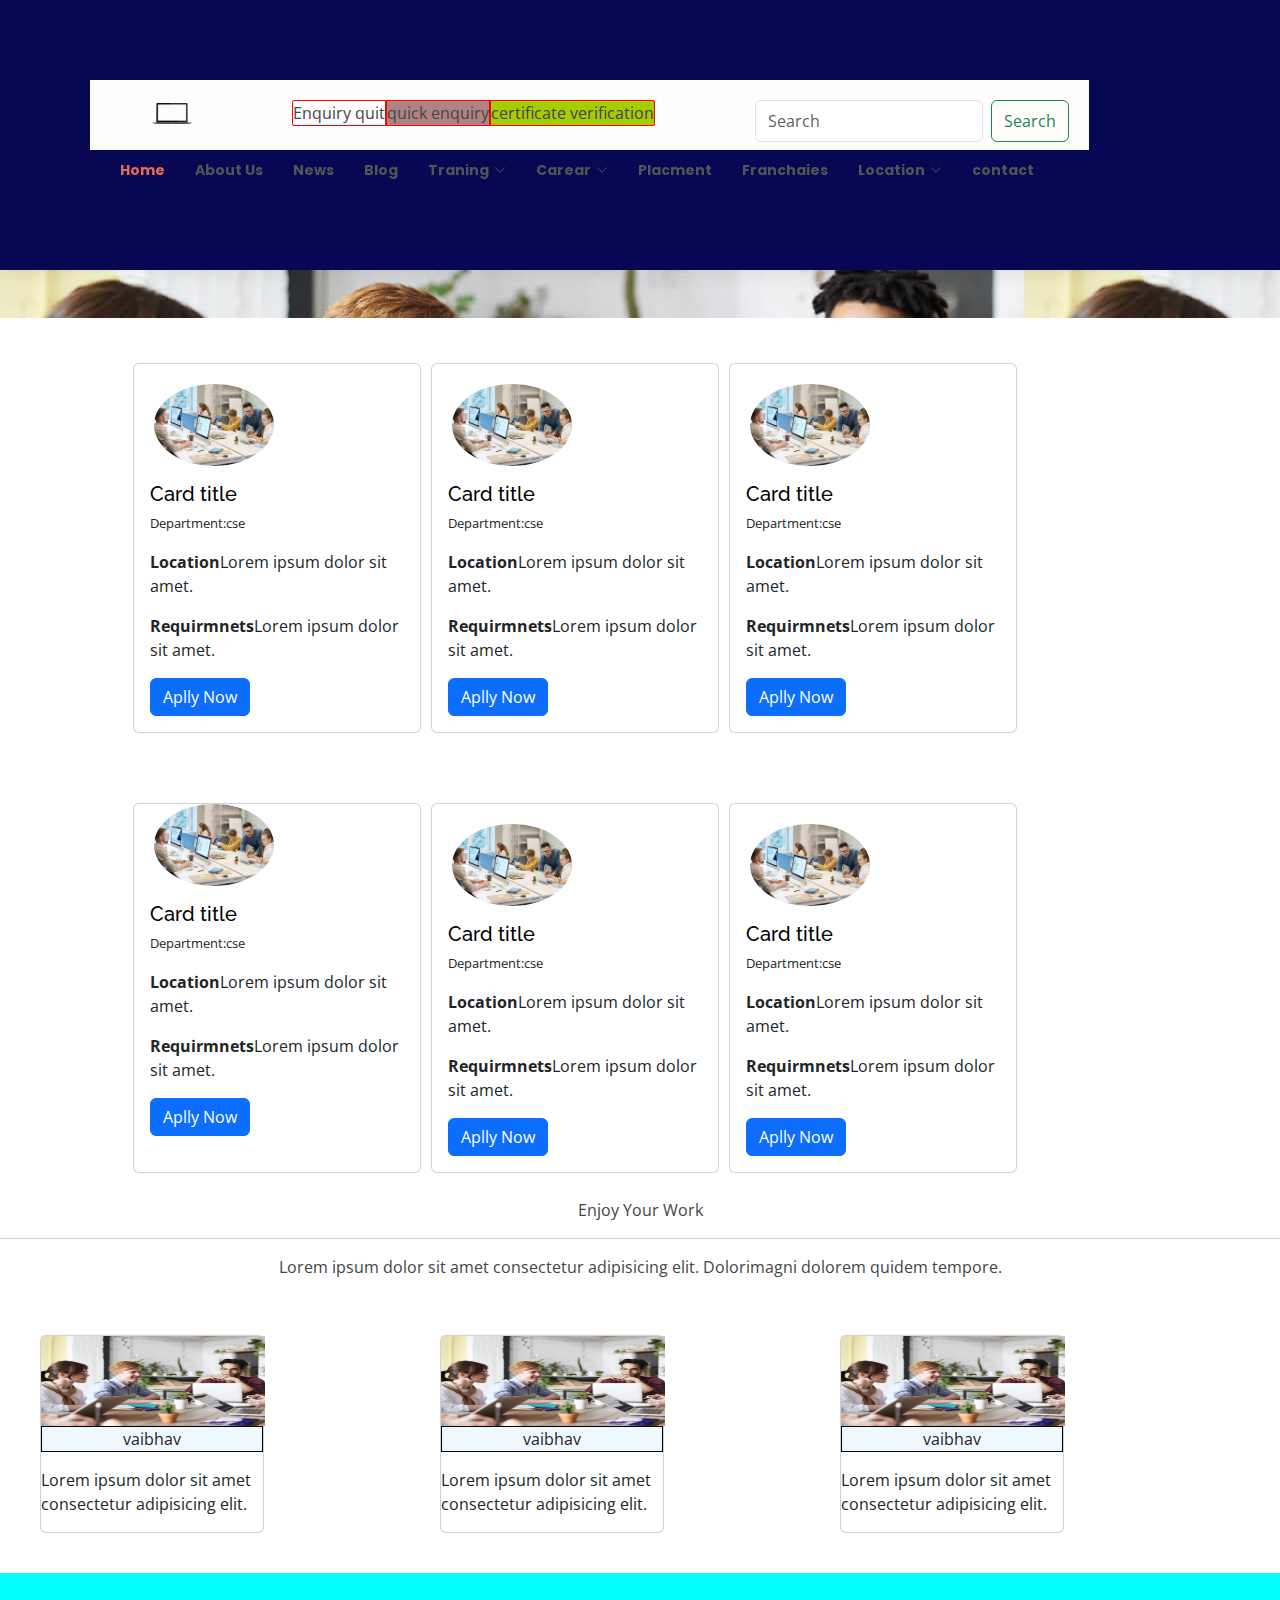
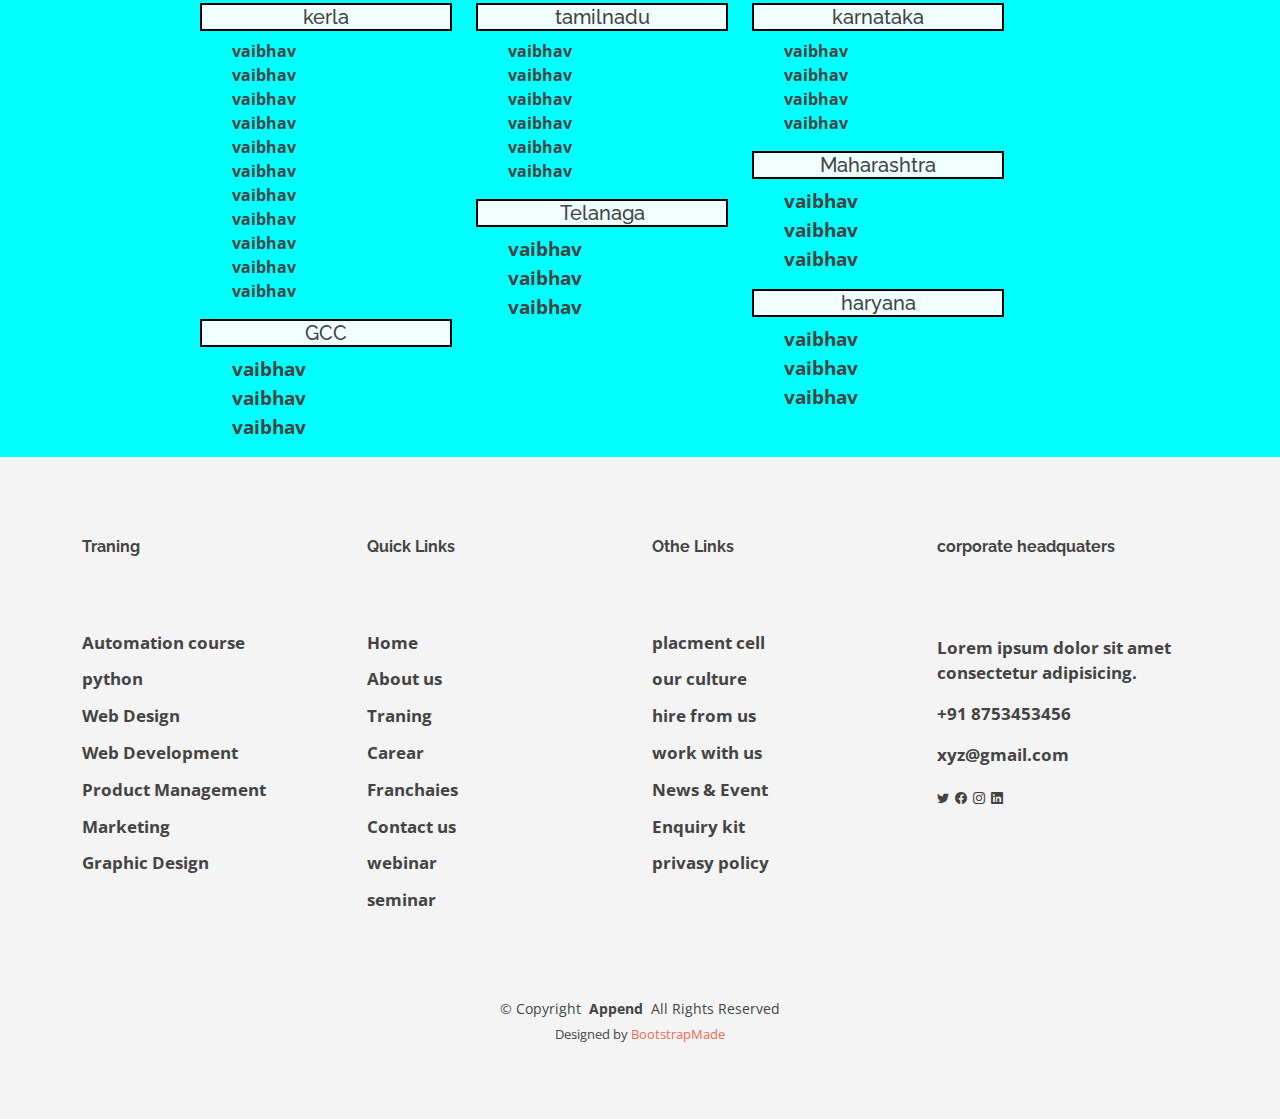
<file: work with us.html>
<!DOCTYPE html>
<html lang="en">

<head>
    <meta charset="utf-8">
    <meta content="width=device-width, initial-scale=1.0" name="viewport">

    <title>The Kiran Accademmy</title>
    <meta content="" name="description">
    <meta content="" name="keywords">

    <!-- Favicons -->
    <link href="assets/img/favicon.png" rel="icon">
    <link href="assets/img/apple-touch-icon.png" rel="apple-touch-icon">

    <!-- Google Fonts -->
    <link
        href="https://fonts.googleapis.com/css?family=Open+Sans:300,300i,400,400i,600,600i,700,700i|Raleway:300,300i,400,400i,500,500i,600,600i,700,700i|Poppins:300,300i,400,400i,500,500i,600,600i,700,700i"
        rel="stylesheet">
    <link rel="stylesheet" href="https://cdnjs.cloudflare.com/ajax/libs/font-awesome/6.5.1/css/all.min.css"
        integrity="sha512-DTOQO9RWCH3ppGqcWaEA1BIZOC6xxalwEsw9c2QQeAIftl+Vegovlnee1c9QX4TctnWMn13TZye+giMm8e2LwA=="
        crossorigin="anonymous" referrerpolicy="no-referrer" />

    <!-- Vendor CSS Files -->
    <link href="assets/vendor/animate.css/animate.min.css" rel="stylesheet">
    <link href="assets/vendor/bootstrap/css/bootstrap.min.css" rel="stylesheet">
    <link href="assets/vendor/bootstrap-icons/bootstrap-icons.css" rel="stylesheet">
    <link href="assets/vendor/boxicons/css/boxicons.min.css" rel="stylesheet">
    <link href="assets/vendor/glightbox/css/glightbox.min.css" rel="stylesheet">
    <link href="assets/vendor/swiper/swiper-bundle.min.css" rel="stylesheet">

    <!-- Template Main CSS File -->
    <link href="assets/css/style.css" rel="stylesheet">



    <!-- =======================================================
  * Template Name: Eterna
  * Updated: Jan 09 2024 with Bootstrap v5.3.2
  * Template URL: https://bootstrapmade.com/eterna-free-multipurpose-bootstrap-template/
  * Author: BootstrapMade.com
  * License: https://bootstrapmade.com/license/
  ======================================================== -->
</head>

<body>
    <!-- ======= Header ======= -->
    <header id="header" class="d-flex align-items-center" style="height: 30%; background-color: rgb(7, 7, 84);">

        <div>

            <div class="uppernavbar" style=" float: right; padding-left: 90px;">
                <div class="text-center"
                    style="padding-left: 30px; background-color: rgb(255, 252, 252); height: 70px; padding-top: 20px;">
                    <ul style="display: flex;list-style-type: none; ">
                        <li>
                            <img src="/img/img/banner-laptop.svg" alt="" style="width: 40px;">
                        </li>
                        <li style="display: flex; padding-left: 100px;">
                            <p style="background-color: white; border: 1px solid red; border-radius: 2px 0px 0 2px;">
                                Enquiry quit</p>
                            <p style="background-color: rgb(175, 131, 131); border: 1px solid red;">quick enquiry</p>
                            <p
                                style="border-radius: 0px 2px 2px 0px; background-color: rgb(165, 205, 4); border: 1px solid red;">
                                certificate verification</p>
                        </li>
                        <form class="d-flex" role="search" style="padding-left: 100px; padding-right: 20px;">
                            <input class="form-control me-2" type="search" placeholder="Search" aria-label="Search">
                            <button class="btn btn-outline-success" type="submit">Search</button>
                        </form>
                    </ul>
                </div>
                <nav id="navbar" class="navbar" style="font-weight: bold; font-size:larger; color: white;">
                    <ul class="navbar items text-center">
                        <li><a class="active" href="index.html">Home</a></li>
                        <li><a href="about.html">About Us </a></li>
                        <li><a href="#">News</a></li>
                        <li><a href="#">Blog</a></li>

                        <li class="dropdown"><a href="#"><span>Traning</span> <i class="bi bi-chevron-down"></i></a>
                            <ul>
                                <li><a href="#">Python</a></li>
                            </ul>
                        <li class="dropdown"><a href="#"><span>Carear</span> <i class="bi bi-chevron-down"></i></a>
                            <ul>
                                <li><a href="#">Python</a></li>
                            </ul>

                        <li><a href="#l">Placment</a></li>
                        <li><a href="#l">Franchaies</a></li>

                        <li class="dropdown"><a href="#"><span>Location</span> <i class="bi bi-chevron-down"></i></a>
                            <ul>
                                <li><a href="#">Python</a></li>
                            </ul>
                        <li><a href="#l">contact</a></li>

                    </ul>
                    <i class="bi bi-list mobile-nav-toggle"></i>
                </nav><!-- .navbar -->
            </div>
        </div>
    </header><!-- End Header -->



    </nav>
    <main id="main">

        
       <!-- learn more about -->
       <div style="padding-top: 140px;background-image: url(/assets/img/about.jpg);padding-bottom: 40px;">
        <div style="padding-left: 110px;padding-top: 12px;">

            <div class="text-center" style="width: 900px;">
                <h1 class="text-center">Work With Us</h1>
               
            </div>
        </div>
    </div>
   <!-- end learn more about -->
   <div class="row">

       <div style="padding:40px;display: flex; padding-left: 140px;">

           <div class="card" style="width: 18rem;margin: 5px;">
               <div style="padding-left:20px;padding-top: 20px;">

                   <img src="/assets/img/skills-img.jpg" class="card-img-top" alt="..." style="border-radius: 50%; width: 120px;">
               </div>
               <div class="card-body">
                 <h5 class="card-title" style="color: black;">Card title</h5>
                 <p class="card-text" style="font-size: smaller;">Department:cse</p>
                 <p>
                   <span style="font-weight: bold;">Location</span>Lorem ipsum dolor sit amet.
                 </p>
                 <p>
                   <span style="font-weight: bold;">Requirmnets</span>Lorem ipsum dolor sit amet.
                 </p>
                 <a href="#" class="btn btn-primary">Aplly Now</a>
               </div>
             </div>
           <div class="card" style="width: 18rem;margin: 5px;">
               <div style="padding-left:20px;padding-top: 20px;">

                   <img src="/assets/img/skills-img.jpg" class="card-img-top" alt="..." style="border-radius: 50%; width: 120px;">
               </div>
               <div class="card-body">
                 <h5 class="card-title" style="color: black;">Card title</h5>
                 <p class="card-text" style="font-size: smaller;">Department:cse</p>
                 <p>
                   <span style="font-weight: bold;">Location</span>Lorem ipsum dolor sit amet.
                 </p>
                 <p>
                   <span style="font-weight: bold;">Requirmnets</span>Lorem ipsum dolor sit amet.
                 </p>
                 <a href="#" class="btn btn-primary">Aplly Now</a>
               </div>
             </div>
           <div class="card" style="width: 18rem;margin: 5px;">
               <div style="padding-left:20px;padding-top: 20px;">

                   <img src="/assets/img/skills-img.jpg" class="card-img-top" alt="..." style="border-radius: 50%; width: 120px;">
               </div>
               <div class="card-body">
                 <h5 class="card-title" style="color: black;">Card title</h5>
                 <p class="card-text" style="font-size: smaller;">Department:cse</p>
                 <p>
                   <span style="font-weight: bold;">Location</span>Lorem ipsum dolor sit amet.
                 </p>
                 <p>
                   <span style="font-weight: bold;">Requirmnets</span>Lorem ipsum dolor sit amet.
                 </p>
                 <a href="#" class="btn btn-primary">Aplly Now</a>
               </div>
             </div>
       </div>
       <div style="display: flex; padding: 20px;padding-left: 140px;">
        <div class="card" style="width: 18rem;margin: 5px;">
            <div style="padding-left:20px;padding-top: 0px;">

                <img src="/assets/img/skills-img.jpg" class="card-img-top" alt="..." style="border-radius: 50%; width: 120px;">
            </div>
            <div class="card-body">
              <h5 class="card-title" style="color: black;">Card title</h5>
              <p class="card-text" style="font-size: smaller;">Department:cse</p>
              <p>
                <span style="font-weight: bold;">Location</span>Lorem ipsum dolor sit amet.
              </p>
              <p>
                <span style="font-weight: bold;">Requirmnets</span>Lorem ipsum dolor sit amet.
              </p>
              <a href="#" class="btn btn-primary">Aplly Now</a>
            </div>
          </div>
        <div class="card" style="width: 18rem;margin: 5px;">
            <div style="padding-left:20px;padding-top: 20px;">

                <img src="/assets/img/skills-img.jpg" class="card-img-top" alt="..." style="border-radius: 50%; width: 120px;">
            </div>
            <div class="card-body">
              <h5 class="card-title" style="color: black;">Card title</h5>
              <p class="card-text" style="font-size: smaller;">Department:cse</p>
              <p>
                <span style="font-weight: bold;">Location</span>Lorem ipsum dolor sit amet.
              </p>
              <p>
                <span style="font-weight: bold;">Requirmnets</span>Lorem ipsum dolor sit amet.
              </p>
              <a href="#" class="btn btn-primary">Aplly Now</a>
            </div>
          </div>
        <div class="card" style="width: 18rem;margin: 5px;">
            <div style="padding-left:20px;padding-top: 20px;">

                <img src="/assets/img/skills-img.jpg" class="card-img-top" alt="..." style="border-radius: 50%; width: 120px;">
            </div>
            <div class="card-body">
              <h5 class="card-title" style="color: black;">Card title</h5>
              <p class="card-text" style="font-size: smaller;">Department:cse</p>
              <p>
                <span style="font-weight: bold;">Location</span>Lorem ipsum dolor sit amet.
              </p>
              <p>
                <span style="font-weight: bold;">Requirmnets</span>Lorem ipsum dolor sit amet.
              </p>
              <a href="#" class="btn btn-primary">Aplly Now</a>
            </div>
          </div>
       </div>
   </div>

   <!-- enjoy your work -->
   <div>
    <div>
        <div class="text-center">Enjoy Your Work</div>
        <div>
            <hr>
        </div>
        <div  class="text-center">
            <p>Lorem ipsum dolor sit amet consectetur adipisicing elit. Dolorimagni dolorem quidem tempore.</p>
        </div>
        <div style="display: flex; padding: 40px;">
            
            <div class="col-lg-4">
                <div class="card" style="width: 14rem;">
    
                    <div>
                        <div><img src="/assets/img/about.jpg" style="width: 14rem;height: 90px;" alt=""></div>
                    </div>
                    <p class="text-center" style="border: 1px solid black;background-color: aliceblue;">vaibhav</p>
                    <p>Lorem ipsum dolor sit amet consectetur adipisicing elit.</p>
                </div>
            </div>
            <div class="col-lg-4">
                <div class="card" style="width: 14rem;">
    
                    <div>
                        <div><img src="/assets/img/about.jpg" style="width: 14rem;height: 90px;" alt=""></div>
                    </div>
                    <p class="text-center" style="border: 1px solid black;background-color: aliceblue;">vaibhav</p>
                    <p>Lorem ipsum dolor sit amet consectetur adipisicing elit.</p>
                </div>
            </div>
            <div class="col-lg-4">
                <div class="card" style="width: 14rem;">
    
                    <div>
                        <div><img src="/assets/img/about.jpg" style="width: 14rem;height: 90px;" alt=""></div>
                    </div>
                    <p class="text-center" style="border: 1px solid black;background-color: aliceblue;">vaibhav</p>
                    <p>Lorem ipsum dolor sit amet consectetur adipisicing elit.</p>
                </div>
            </div>
        </div>
    </div>
   </div>
   <!--end enjoy your work -->

              <!-- location -->

        <div class="container1" style="background-color: aqua;">

            <div class="row" style="padding-left: 200px;">

                <div class="col-lg-3">
                    <h5 style="border: 2px solid black; background-color: azure;" class="text-center">kerla</h5>
                    <ul style="list-style: none;">
                        <li style="font-size: smaller;">vaibhav</li>
                        <li style="font-size: smaller;">vaibhav</li>
                        <li style="font-size: smaller;">vaibhav</li>
                        <li style="font-size: smaller;">vaibhav</li>
                        <li style="font-size: smaller;">vaibhav</li>
                        <li style="font-size: smaller;">vaibhav</li>
                        <li style="font-size: smaller;">vaibhav</li>
                        <li style="font-size: smaller;">vaibhav</li>
                        <li style="font-size: smaller;">vaibhav</li>
                        <li style="font-size: smaller;">vaibhav</li>
                        <li style="font-size: smaller;">vaibhav</li>
                        
                    </ul>
                    <h5 style="border: 2px solid black; background-color: azure;" class="text-center">GCC</h5>
                    <ul style="list-style-type: none;">
                        <li>vaibhav</li>
                        <li>vaibhav</li>
                        <li>vaibhav</li>
                    </ul>
                </div>
                <div class="col-lg-3">
                    <h5 style="border: 2px solid black; background-color: azure;" class="text-center">tamilnadu</h5>
                    <ul style="list-style: none;">
                        <li style="font-size: smaller;">vaibhav</li>
                        <li style="font-size: smaller;">vaibhav</li>
                        <li style="font-size: smaller;">vaibhav</li>
                        <li style="font-size: smaller;">vaibhav</li>
                        <li style="font-size: smaller;">vaibhav</li>
                        <li style="font-size: smaller;">vaibhav</li>
                        
                    </ul>
                    <h5 style="border: 2px solid black; background-color: azure;" class="text-center">Telanaga</h5>
                    <ul style="list-style-type: none;">
                        <li>vaibhav</li>
                        <li>vaibhav</li>
                        <li>vaibhav</li>
                    </ul>
                </div>
                <div class="col-lg-3">
                    <h5 style="border: 2px solid black; background-color: azure;" class="text-center">karnataka</h5>
                    <ul style="list-style: none;">
                        <li style="font-size: smaller;">vaibhav</li>
                        <li style="font-size: smaller;">vaibhav</li>
                        <li style="font-size: smaller;">vaibhav</li>
                        <li style="font-size: smaller;">vaibhav</li>
                      
                        
                    </ul>
                    <h5 style="border: 2px solid black; background-color: azure;" class="text-center">Maharashtra</h5>
                    <ul style="list-style-type: none;">
                        <li>vaibhav</li>
                        <li>vaibhav</li>
                        <li>vaibhav</li>
                    </ul>
                    <h5 style="border: 2px solid black; background-color: azure;" class="text-center">haryana</h5>
                    <ul style="list-style-type: none;">
                        <li>vaibhav</li>
                        <li>vaibhav</li>
                        <li>vaibhav</li>
                    </ul>
                </div>

            </div>

        </div>

        <!-- end location -->

        
         <!-- ======= Footer ======= -->
  <footer id="footer" class="footer">

    <div class="container footer-top">
      <div class="row gy-4">
     

        <div class="col-lg-3 col-1 footer-links">
          <h4>Traning</h4>
          <ul>
            <li><a href="#">Automation course</a></li>
            <li><a href="#">python </a></li>
            <li><a href="#">Web Design</a></li>
            <li><a href="#">Web Development</a></li>
            <li><a href="#">Product Management</a></li>
            <li><a href="#">Marketing</a></li>
            <li><a href="#">Graphic Design</a></li>
          </ul>
        </div>
        <div class="col-lg-3 col-1 footer-links">
          <h4>Quick Links</h4>
          <ul>
            <li><a href="index.html">Home</a></li>
            <li><a href="about.html">About us</a></li>
            <li><a href="#">Traning </a></li>
            <li><a href="#">Carear</a></li>
            <li><a href="#">Franchaies</a></li>
            <li><a href="#">Contact us</a></li>
            <li><a href="#">webinar</a></li>
            <li><a href="#">seminar </a></li>
          </ul>
        </div>

        <div class="col-lg-3 col-1 footer-links">
          <h4>Othe Links</h4>
          <ul>
            <li><a href="#">placment cell</a></li>
            <li><a href="#">our culture</a></li>
            <li><a href="#">hire from us</a></li>
            <li><a href="#">work with us </a></li>
            <li><a href="#">News & Event </a></li>
            <li><a href="#">Enquiry kit </a></li>
            <li><a href="#">privasy policy </a></li>
          </ul>
        </div>

        <div class="col-lg-3 footer-links">
            <h4>corporate headquaters</h4>
            <ul>
                <p>Lorem ipsum dolor sit amet consectetur adipisicing.</p>
                <p>+91 8753453456</p>
                <p>xyz@gmail.com</p>
                <!-- <div class="social-links d-flex mt-4"> -->
                    <a href=""><i class="bi bi-twitter"></i></a>
                    <a href=""><i class="bi bi-facebook"></i></a>
                    <a href=""><i class="bi bi-instagram"></i></a>
                    <a href=""><i class="bi bi-linkedin"></i></a>
                  <!-- </div> -->
            </ul>
        </div>
        

      </div>
    </div>

    <div class="container copyright text-center mt-4">
      <p>&copy; <span>Copyright</span> <strong class="px-1">Append</strong> <span>All Rights Reserved</span></p>
      <div class="credits">
        <!-- All the links in the footer should remain intact. -->
        <!-- You can delete the links only if you've purchased the pro version. -->
        <!-- Licensing information: https://bootstrapmade.com/license/ -->
        <!-- Purchase the pro version with working PHP/AJAX contact form: [buy-url] -->
        Designed by <a href="https://bootstrapmade.com/">BootstrapMade</a>
      </div>
    </div>

  </footer><!-- End Footer -->

       <a href="#" class="back-to-top d-flex align-items-center justify-content-center"><i
                class="bi bi-arrow-up-short"></i></a>

        <!-- Vendor JS Files -->
        <script src="assets/vendor/purecounter/purecounter_vanilla.js"></script>
        <script src="assets/vendor/bootstrap/js/bootstrap.bundle.min.js"></script>
        <script src="assets/vendor/glightbox/js/glightbox.min.js"></script>
        <script src="assets/vendor/isotope-layout/isotope.pkgd.min.js"></script>
        <script src="assets/vendor/swiper/swiper-bundle.min.js"></script>
        <script src="assets/vendor/waypoints/noframework.waypoints.js"></script>
        <script src="assets/vendor/php-email-form/validate.js"></script>

        <!-- Template Main JS File -->
        <script src="assets/js/main.js"></script>

</body>

</html>
</file>
<file: assets/css/style.css>
/**
* Template Name: Eterna
* Updated: Jan 09 2024 with Bootstrap v5.3.2
* Template URL: https://bootstrapmade.com/eterna-free-multipurpose-bootstrap-template/
* Author: BootstrapMade.com
* License: https://bootstrapmade.com/license/
*/

/*--------------------------------------------------------------
# General
--------------------------------------------------------------*/
body {
  font-family: "Open Sans", sans-serif;
  color: #444444;
}

a {
  color: #e96b56;
  text-decoration: none;
}

a:hover {
  color: #e6573f;
  text-decoration: none;
}

h1,
h2,
h3,
h4,
h5,
h6 {
  font-family: "Raleway", sans-serif;
}

/*--------------------------------------------------------------
# Back to top button
--------------------------------------------------------------*/
.back-to-top {
  position: fixed;
  visibility: hidden;
  opacity: 0;
  right: 15px;
  bottom: 15px;
  z-index: 996;
  background: #e96b56;
  width: 40px;
  height: 40px;
  border-radius: 4px;
  transition: all 0.4s;
}

.back-to-top i {
  font-size: 28px;
  color: #fff;
  line-height: 0;
}

.back-to-top:hover {
  background: #ee8b7a;
  color: #fff;
}

.back-to-top.active {
  visibility: visible;
  opacity: 1;
}

/*--------------------------------------------------------------
# Top Bar
--------------------------------------------------------------*/
/*--------------------------------------------------------------
# Header
--------------------------------------------------------------*/
#header {
 
  height: 70px;
  transition: all 0.5s;
  z-index: 997;
  transition: all 0.5s;
  background: #fff;
  box-shadow: 0px 0px 20px 0px rgba(0, 0, 0, 0.1);
}

#header .logo h1 {
  font-size: 36px;
  padding: 0 0 0 8px;
  margin: 11px 0;
  font-family: "Poppins", sans-serif;
  border-left: 8px solid #e96b56;
}

#header .logo img {
  padding: 0;
  margin: 0;
  max-height: 80px;
}

.scrolled-offset {
  margin-top: 70px;
}

.bottomheader{
  
}

/*--------------------------------------------------------------
# Navigation Menu
--------------------------------------------------------------*/
/**
* Desktop Navigation 
*/
.navbar {
  padding: 0;
}

.navbar ul {
  margin: 0;
  padding: 0;
  display: flex;
  list-style: none;
  align-items: center;
}

.navbar li {
  position: relative;
}

.navbar a,
.navbar a:focus {
  display: flex;
  align-items: center;
  justify-content: space-between;
  padding: 10px 0 10px 30px;
  font-family: "Poppins", sans-serif;
  font-size: 14px;
  color: #545454;
  white-space: nowrap;
  transition: 0.3s;
}

.navbar a i,
.navbar a:focus i {
  font-size: 12px;
  line-height: 0;
  margin-left: 5px;
}

.navbar a:hover,
.navbar .active,
.navbar .active:focus,
.navbar li:hover>a {
  color: #e96b56;
}

.navbar .getstarted,
.navbar .getstarted:focus {
  background: #e96b56;
  padding: 8px 20px;
  margin-left: 30px;
  border-radius: 4px;
  color: #fff;
}

.navbar .getstarted:hover,
.navbar .getstarted:focus:hover {
  color: #fff;
  background: #ec7f6d;
}

.navbar .dropdown ul {
  display: block;
  position: absolute;
  left: 24px;
  top: calc(100% + 30px);
  margin: 0;
  padding: 10px 0;
  z-index: 99;
  opacity: 0;
  visibility: hidden;
  background: #fff;
  box-shadow: 0px 0px 30px rgba(127, 137, 161, 0.25);
  transition: 0.3s;
}

.navbar .dropdown ul li {
  min-width: 200px;
}

.navbar .dropdown ul a {
  padding: 10px 20px;
  font-size: 14px;
  text-transform: none;
  color: #545454;
}

.navbar .dropdown ul a i {
  font-size: 12px;
}

.navbar .dropdown ul a:hover,
.navbar .dropdown ul .active:hover,
.navbar .dropdown ul li:hover>a {
  color: #e96b56;
}

.navbar .dropdown:hover>ul {
  opacity: 1;
  top: 100%;
  visibility: visible;
}

.navbar .dropdown .dropdown ul {
  top: 0;
  left: calc(100% - 30px);
  visibility: hidden;
}

.navbar .dropdown .dropdown:hover>ul {
  opacity: 1;
  top: 0;
  left: 100%;
  visibility: visible;
}

@media (max-width: 1366px) {
  .navbar .dropdown .dropdown ul {
    left: -90%;
  }

  .navbar .dropdown .dropdown:hover>ul {
    left: -100%;
  }
}

/**
* Mobile Navigation 
*/
.mobile-nav-toggle {
  color: #545454;
  font-size: 28px;
  cursor: pointer;
  display: none;
  line-height: 0;
  transition: 0.5s;
}

.mobile-nav-toggle.bi-x {
  color: #fff;
}

@media (max-width: 991px) {
  .mobile-nav-toggle {
    display: block;
  }

  .navbar ul {
    display: none;
  }
}

.navbar-mobile {
  position: fixed;
  overflow: hidden;
  top: 0;
  right: 0;
  left: 0;
  bottom: 0;
  background: rgba(59, 59, 59, 0.9);
  transition: 0.3s;
  z-index: 999;
}

.navbar-mobile .mobile-nav-toggle {
  position: absolute;
  top: 15px;
  right: 15px;
}

.navbar-mobile ul {
  display: block;
  position: absolute;
  top: 55px;
  right: 15px;
  bottom: 15px;
  left: 15px;
  padding: 10px 0;
  background-color: #fff;
  overflow-y: auto;
  transition: 0.3s;
}

.navbar-mobile a,
.navbar-mobile a:focus {
  padding: 10px 20px;
  font-size: 15px;
  color: #545454;
}

.navbar-mobile a:hover,
.navbar-mobile .active,
.navbar-mobile li:hover>a {
  color: #e96b56;
}

.navbar-mobile .getstarted,
.navbar-mobile .getstarted:focus {
  margin: 15px;
}

.navbar-mobile .dropdown ul {
  position: static;
  display: none;
  margin: 10px 20px;
  padding: 10px 0;
  z-index: 99;
  opacity: 1;
  visibility: visible;
  background: #fff;
  box-shadow: 0px 0px 30px rgba(127, 137, 161, 0.25);
}

.navbar-mobile .dropdown ul li {
  min-width: 200px;
}

.navbar-mobile .dropdown ul a {
  padding: 10px 20px;
}

.navbar-mobile .dropdown ul a i {
  font-size: 12px;
}

.navbar-mobile .dropdown ul a:hover,
.navbar-mobile .dropdown ul .active:hover,
.navbar-mobile .dropdown ul li:hover>a {
  color: #e96b56;
}

.navbar-mobile .dropdown>.dropdown-active {
  display: block;
}

/*--------------------------------------------------------------
# Hero Section
--------------------------------------------------------------*/
#hero {
  width: 100%;
  height: 70vh;
  background-color: rgba(59, 59, 59, 0.8);
  overflow: hidden;
  padding: 0;
  margin-bottom: -120px;
  position: relative;
  z-index: 1;
}

#hero .carousel-item {
  width: 100%;
  height: 70vh;
  background-size: cover;
  background-position: center;
  background-repeat: no-repeat;
  background-position: center center;
}

#hero .carousel-item::before {
  content: "";
  background-color: rgba(255, 255, 255, 0.6);
  position: absolute;
  top: 0;
  right: 0;
  left: 0;
  bottom: 0;
}

#hero .carousel-container {
  display: flex;
  justify-content: center;
  align-items: center;
  position: absolute;
  bottom: 0;
  top: 0;
  left: 0;
  right: 0;
  padding-bottom: 120px;
}

#hero .carousel-content {
  text-align: center;
}

#hero h2 {
  color: #2e2e2e;
  margin-bottom: 30px;
  font-size: 48px;
  font-weight: 700;
}

#hero h2 span {
  color: #e96b56;
}

#hero p {
  width: 80%;
  animation-delay: 0.4s;
  margin: 0 auto 30px auto;
  color: arken(#545454, 15);
}

#hero .carousel-inner .carousel-item {
  transition-property: opacity;
  background-position: center top;
}

#hero .carousel-inner .carousel-item,
#hero .carousel-inner .active.carousel-item-start,
#hero .carousel-inner .active.carousel-item-end {
  opacity: 0;
}

#hero .carousel-inner .active,
#hero .carousel-inner .carousel-item-next.carousel-item-start,
#hero .carousel-inner .carousel-item-prev.carousel-item-end {
  opacity: 1;
  transition: 0.5s;
}

#hero .carousel-inner .carousel-item-next,
#hero .carousel-inner .carousel-item-prev,
#hero .carousel-inner .active.carousel-item-start,
#hero .carousel-inner .active.carousel-item-end {
  left: 0;
  transform: translate3d(0, 0, 0);
}

#hero .carousel-control-prev,
#hero .carousel-control-next {
  width: 10%;
}

#hero .carousel-control-next-icon,
#hero .carousel-control-prev-icon {
  background: none;
  font-size: 48px;
  line-height: 1;
  width: auto;
  height: auto;
  color: #545454;
}

#hero .carousel-indicators li {
  list-style-type: none;
  cursor: pointer;
  background: #e96b56;
  overflow: hidden;
  border: 0;
  width: 12px;
  height: 12px;
  border-radius: 50px;
  margin-bottom: 180px;
  opacity: 0.2;
}

#hero .carousel-indicators li.active {
  opacity: 1;
}

#hero .btn-get-started {
  font-family: "Raleway", sans-serif;
  font-weight: 500;
  font-size: 14px;
  letter-spacing: 1px;
  display: inline-block;
  padding: 12px 32px;
  border-radius: 50px;
  transition: 0.5s;
  line-height: 1;
  margin: 10px;
  color: #fff;
  animation-delay: 0.8s;
  border: 2px solid #e96b56;
  background: #e96b56;
}

#hero .btn-get-started:hover {
  background: transparent;
  color: #e96b56;
  text-decoration: none;
}

@media (max-height: 768px),
(max-width: 1200px) {
  #hero {
    margin-bottom: 60px;
  }

  #hero .carousel-container {
    padding-bottom: 0;
  }

  #hero .carousel-indicators li {
    margin-bottom: 0;
  }
}

@media (max-width: 768px) {
  #hero {
    height: 90vh;
  }

  #hero .carousel-item {
    height: 90vh;
  }
}

@media (min-width: 1024px) {
  #hero p {
    width: 50%;
  }

  #hero .carousel-control-prev,
  #hero .carousel-control-next {
    width: 5%;
  }
}

/*--------------------------------------------------------------
# Sections General
--------------------------------------------------------------*/
section {
  padding: 0 0 10px 0;
}

.section-bg {
  background-color: white;
}

.section-title {
  text-align: center;
  padding-bottom: 30px;
}

.section-title h2 {
  font-size: 28px;
  font-weight: 600;
  margin-bottom: 20px;
  padding-bottom: 20px;
  position: relative;
  font-family: "Poppins", sans-serif;
}

.section-title h2::after {
  content: "";
  position: absolute;
  display: block;
  width: 50px;
  height: 3px;
  background: #e96b56;
  bottom: 0;
  left: calc(50% - 25px);
}

.section-title p {
  margin-bottom: 0;
}

/*--------------------------------------------------------------
# Bannar Section
--------------------------------------------------------------*/

.banner {
  background: url(/Eterna/Eterna/img/img/mobile-banner-bg.svg) no-repeat 0 0;
  background-size: 100% auto;
  float: left;
  margin: 0 0 40px 0;
  min-height: 592px;
  padding: 60px 1rem 0 1rem;
  width: 100%;
}

.banner-left-content {
  float: left;
  margin: 0;
  padding: 0 0 0 5%;
  width: 45%;
}

.banner-left-content h1 {
  color: #fff;
  font-family: 'Poppins', sans-serif;
  font-size: 60px;
  font-weight: 600;
  /*margin: 0 0 30px 0;*/
  margin: 0 0 20px 0;
}

.banner-left-content h1 span {
  color: #03A4FF;
  display: block;
  font-family: 'Poppins', sans-serif;
  font-size: 30px;
  font-weight: 600;
  margin: 0;
}

.banner-left-content h3 {
  color: #fff;
  font-family: 'Poppins', sans-serif;
  font-size: 60px;
  font-weight: 600;
  margin: 0 0 30px 0;
}

.banner-left-content h4 {
  color: #03A4FF;
  font-family: 'Poppins', sans-serif;
  font-size: 30px;
  font-weight: 600;
  margin: 0;
}

.banner-left-content .btn {
  background: linear-gradient(82.24deg, #0BFFC3 1.86%, #0FFF99 97.79%);
  border: none;
  border-radius: 90px;
  color: #00104A;
  font-family: 'Poppins', sans-serif;
  font-size: 20px;
  font-weight: 600;
  line-height: 65px;
  padding: 0 65px 0 35px;
  position: relative;
  /*margin-bottom: 30px;*/
  margin-bottom: 20px;
}

.banner-left-content .btn::after {
  background: url(/Eterna/Eterna/img/img/blue-btn-arrow.svg) no-repeat 0 0;
  height: 16px;
  position: absolute;
  right: 35px;
  top: 27px;
  width: 18px;
}

.banner-left-content .btn:focus {
  box-shadow: none;
}

.banner-left-content .banner-text-list {
  display: flex !important;
  list-style: none;
  padding: 0;
}

.banner-left-content .banner-text-list li {
  color: #A7B5EA;
  font-family: 'Poppins', sans-serif;
  font-size: 16px;
  font-weight: 400;
  line-height: 21px;
}

.banner-left-content .banner-text-list li strong {
  color: #fff;
  display: block;
  font-size: 20px;
  font-weight: 700;
  margin-bottom: 5px;
}

.banner-right-content {
  float: right;
  margin: 0;
  padding: 0;
  position: relative;
  width: 50%;
}

.banner-right-content img {
  height: auto;
  width: 596px;
}

.banner-right-content .yotube-box {
  /* need to change */
  left: 79px;    
  margin: 0;
  padding: 0;
  position: absolute;
  top: 25px;
  width: 426px;
}

.banner-right-content .yotube-box iframe {
  height: 90px;
}

.banner-right-content .yotube-box img {
  height: 238px;
  width: 100%;
}

.banner-right-content .yotube-box a {
  display: block;
}

.banner-right-content .yotube-box .black-opacity-video {
  align-items: center;
  background: rgba(0, 0, 0, 0.4);
  display: flex;
  height: 100%;
  justify-content: center;
  left: 0;
  position: absolute;
  top: 0;
  text-align: center;
  width: 100%;
}
/* youtube symbol */
.banner-right-content .yotube-box .black-opacity-video img {
  height: 64px;
  width: 64px;
}


/*------------------------------- student---------------------------------  */

.student-img-div {
  margin: 0 0 50px 0;
  padding: 0;
  width: 100%;
}

.student-img-text h3 {
  color: #212121;
  font-family: 'Poppins', sans-serif;
  font-size: 25px;
  font-weight: 400;
  line-height: 63px;
  margin: 0 0 0 0;
  padding: 15px;
}

.student-img-text .btn {
  background: #FF5C00;
  border-color: #FF5C00;
  border-radius: 90px;
  height: 65px;
  font-family: 'Poppins', sans-serif;
  font-size: 18px;
  font-weight: 400;
  line-height: 63px;
  margin-left: 30px;
  padding: 0 20px 0 20px;
  position: relative;
  width:210px;
}

.student-img-text .btn::after {
  background: url(/Eterna/Eterna/img/img/more-arrow.svg) no-repeat 0 0;
  content: "";
  height: 15px;
  position: absolute;
  right: 35px;
  top: 26px;
  width: 17px;
}

.student-img-text .btn:focus {
  box-shadow: none;
}

/*--------------------------------------------------------------
# compare
--------------------------------------------------------------*/
.home-compare {
  margin: 0;
  padding: 60px 0 60px 0;
  position: relative;
  width: 100%;
}

.home-compare::after {
  background: linear-gradient(79.48deg, #CC7CC0 2.42%, #57B1BE 98.91%);
  content: "";
  height: 100%;
  left: 0;
  opacity: 0.14;
  position: absolute;
  top: 0;
  width: 100%;
  z-index: -1;
}

.home-compare h3 {
  color: #212121;
  font-family: 'Poppins', sans-serif;
  font-size: 42px;
  font-weight: 400;
  margin: 0 0 40px 0;
  text-align: center;
}

.home-compare h3 strong {
  color: #000E3E;
  font-weight: 600;
}

.home-compare .compare-box {
  margin: 0;
  padding: 0;
  width: 100%;
}

/* what you need */
.home-compare .compare-box .compare-table-header th {
  /* background: linear-gradient(82.24deg, #2e363e 1.86%, #f7f8fa 97.79%); */
  border-radius: 20px 20px 0px 0px;
  color: #c90a0a;
  font-family: 'Poppins', sans-serif;
  font-size: 30px;
  font-weight: 500;
  padding: 0;
  vertical-align: bottom;
  width: 33.33333333333333%;
}

.home-compare .compare-box .compare-table-header th .header-span {
  display: block;
  line-height: 86px;
  padding: 0 25px 0 25px;
}

/* the kiran accademmy */
.home-compare .compare-box .compare-table-header th .yes-span {
  background: linear-gradient(82.24deg, #d8dbde 1.86%, #2C3F83 97.79%);
  border-radius: 20px 20px 0px 0px;
  color: #fff;
  display: block;
  line-height: 48px;
  padding: 0 29px 0 25px;
  width: auto;
}

.home-compare .compare-box .compare-table-header th .no-span {
  background: linear-gradient(82.24deg, #6AEFCE 1.86%, #82F1C2 97.79%);
  border-radius: 20px 20px 0px 0px;
  color: #fff;
  display: block;
  line-height: 40px;
  padding: 0 25px 0 25px;
}
.home-compare .compare-box .compare-table-body td {
  background: #ffffff;
  border-bottom: 2px solid #E8F3FF;
 
  vertical-align: top;
  width: 33.33333333333333%;
}
.home-compare .compare-box .compare-table-body tr:last-child td {
  border-bottom: none;
}
.home-compare .compare-box .compare-table-body td span {
  background: #fff;
  color: #252525;
  display: block;
  font-family: 'Poppins', sans-serif;
  font-size: 20px;
  font-weight: 500;
  line-height: 28px;
  padding: 25px;
}
.home-compare .compare-box .compare-table-body td .first-child-span {
  display: block;
}
.home-compare .compare-box .compare-table-body tr:first-child td .first-child-span {
  border-radius: 20px 0 0 0;
}
.home-compare .compare-box .compare-table-body tr:last-child td .first-child-span {
  border-radius: 0 0 0 20px;
}
.home-compare .compare-box .compare-table-body td .yes-span {
  background: url(/Eterna/Eterna/img/img/green-tick.svg) no-repeat 25px 27px #fff;
  display: block;
  padding-left: 72px;
}

.home-compare .compare-box .compare-table-body td .no-span {
  background: url(/Eterna/Eterna/img/img/red-cross.svg) no-repeat 25px 27px #fff;
  display: block;
  padding-left: 65px;
}
.home-compare .compare-box .compare-table-body tr:last-child td .first-child-span {
  min-height: 134px;
}
.home-compare .compare-box .compare-table-body tr:last-child td .no-span {
  min-height: 134px;
}

.home-compare .compare-box .compare-table-body tr:last-child td .no-span {
  border-radius: 0 0 20px 0;
}
.home-compare .compare-box .compare-table-body td .btn {
  background: #03A4FF;
  border-color: #03A4FF;
  border-radius: 90px;
  height: 65px;
  font-family: 'Poppins', sans-serif;
  font-size: 18px;
  font-weight: 600;
  left: -19px;
  line-height: 63px;
  margin: 40px 0 0 0;
  padding: 0 60px 0 40px;
  position: relative;
  width: 278px;
}
.home-compare .compare-box .compare-table-body td .btn::after {
  background: url(/Eterna/Eterna/img/img/more-arrow.svg) no-repeat 0 0;
  content: "";
  height: 15px;
  position: absolute;
  right: 35px;
  top: 26px;
  width: 17px;
}
/*--------------------------------------------------------------
# Our Clients
--------------------------------------------------------------*/
.clients-slider .item{
  background-color: #111;
  
}
.clients .swiper-pagination {
  margin-top: 20px;
  position: relative;
}

.clients .swiper-pagination .swiper-pagination-bullet {
  width: 12px;
  height: 12px;
  background-color: #fff;
  opacity: 1;
  border: 1px solid #e96b56;
}

.clients .swiper-pagination .swiper-pagination-bullet-active {
  background-color: #e96b56;

}

.clients .swiper-slide img {
  opacity: 1;
  transition: 0.3s;
  height: 60px;
  /* filter: grayscale(100); */
}

.clients .swiper-slide img:hover {
  filter: none;
  opacity: 1;
}
.clients-slider{
  padding-top: 30px;
}

/*--------------------------------------------------------------
# Testimonials
--------------------------------------------------------------*/
.testimonials .testimonials-carousel,
.testimonials .testimonials-slider {
  overflow: hidden;
}

.testimonials .testimonial-item {
  box-sizing: content-box;
  padding: 40px;
  box-shadow: 0px 2px 12px rgba(0, 0, 0, 0.08);
  position: relative;
  background: #fff;
}

.testimonials .testimonial-item .testimonial-img {
  width: 90px;
  border-radius: 50px;
  border: 6px solid #fff;
  float: left;
  margin: 0 10px 0 0;
}

.testimonials .testimonial-item h3 {
  font-size: 18px;
  font-weight: bold;
  margin: 10px 0 5px 0;
  color: #111;
}

.testimonials .testimonial-item h4 {
  font-size: 14px;
  color: #999;
  margin: 0;
}

.testimonials .testimonial-item .quote-icon-left,
.testimonials .testimonial-item .quote-icon-right {
  color: white;
  font-size: 26px;
}

.testimonials .testimonial-item .quote-icon-left {
  display: inline-block;
  left: -5px;
  position: relative;
}

.testimonials .testimonial-item .quote-icon-right {
  display: inline-block;
  right: -5px;
  position: relative;
  top: 10px;
}

.testimonials .testimonial-item p {
  font-style: italic;
  margin: 15px 0 0 0;
  padding: 0;
}

/*--------------------------------------------------------------
# Footer
--------------------------------------------------------------*/
.footer {
  --background-color: #f4f4f4;
  color: var(--default-color);
  background-color: var(--background-color);
  font-size: 14px;
  padding-bottom: 50px;
}

.footer .footer-top {
  padding-top: 50px;
}

.footer .footer-about .logo {
  line-height: 0;
  margin-bottom: 25px;
}

.footer .footer-about .logo img {
  max-height: 40px;
  margin-right: 6px;
}

.footer .footer-about .logo span {
  color: var(--secondary-color);
  font-size: 30px;
  font-weight: 700;
  letter-spacing: 1px;
  font-family: var(--heading-font);
}

.footer .footer-about p {
  font-size: 14px;
  font-family: var(--heading-font);
}

.footer .social-links a {
  display: flex;
  align-items: center;
  justify-content: center;
  width: 40px;
  height: 40px;
  border-radius: 50%;
  border: 1px solid rgba(var(--default-color-rgb), 0.5);
  font-size: 16px;
  color: rgba(var(--default-color-rgb), 0.5);
  margin-right: 10px;
  transition: 0.3s;
}

.footer .social-links a:hover {
  color: var(--primary-color);
  border-color: var(--primary-color);
}

.footer h4 {
  color: var(--secondary-color);
  font-size: 16px;
  font-weight: bold;
  position: relative;
  padding-bottom: 12px;
}

.footer .footer-links {
  margin-bottom: 30px;
}

.footer .footer-links ul {
  list-style: none;
  padding: 0;
  margin: 0;
}

.footer .footer-links ul i {
  padding-right: 2px;
  font-size: 12px;
  line-height: 0;
}

.footer .footer-links ul li {
  padding: 10px 0;
  display: flex;
  align-items: center;
}

.footer .footer-links ul li:first-child {
  padding-top: 0;
}

.footer .footer-links ul a {
  color: rgba(var(--default-color-rgb), 0.8);
  display: inline-block;
  line-height: 1;
}

.footer .footer-links ul a:hover {
  color: var(--primary-color);
}

.footer .footer-contact p {
  margin-bottom: 5px;
}

.footer .copyright {
  padding-top: 25px;
  padding-bottom: 25px;
  background-color: rgba(var(--default-color-rgb), 0.05);
}

.footer .copyright p {
  margin-bottom: 0;
}

.footer .credits {
  margin-top: 6px;
  font-size: 13px;
}

/*  */
.col-lg-3 {
  list-style-type: none;
  font-size: larger;
padding-top: 30PX;
  font-weight: bold;
}
.col-lg-3 h4{
  padding-bottom: 70px;
} 

.col-md-4{
  padding-bottom: 70px;
}



.home-brand {
    margin: 0 0 60px 0;
    padding: 0;
    width: 100%;
}


.home-Courses h3 {
    color: #212121;
    font-family: 'Poppins', sans-serif;
    font-size: 40px;
    font-weight: 400;
    line-height: 63px;
    margin: 0 60px 50px 60px;
    margin-bottom: 15px !important;
    text-align: center;
}

.home-Courses h4 {
    color: #FF5C00;
    font-family: 'Poppins', sans-serif;
    font-size: 20px;
    font-weight: 600;
    line-height: 30px;
    margin: 0 0 10px 0;
    text-align: center;
}

.home-Courses .btn {
    background: #03A4FF;
    border: none;
    border-radius: 10px;
    color: #fff;
    font-family: 'Poppins', sans-serif;
    font-size: 20px;
    font-weight: 600;
    margin-bottom: 30px;
    padding-top: 3px;
    padding-right: 30px;
    margin-top: 10px;
    position: relative;
    z-index: 1;
}


.courses-carousel .owl-stage-outer {
    padding-left: 15px;
}

.courses-carousel .item {
    /* padding-left: 3px; */
    padding-right: 40px;
}

.courses-carousel .item .card {
    border: none;
    border-radius: 10px;
    margin-bottom: 40px;
    width: 330px;
    display: flex;
    flex-wrap: wrap;
    align-items: center;
}

.courses-carousel .item .card .card-header {
    align-items: center;
    border-radius: 10px 10px 0px 0px;
    display: flex;
    height: 168px;
  
}

.courses-carousel .item .card .card-green {
    background: linear-gradient(82.24deg, #f50101 1.86%, #b6fd02 97.79%);
}

.courses-carousel .item .card .card-radis {
    background: linear-gradient(82.24deg, #f50410 1.86%, #c892a8 97.79%);
}

.courses-carousel .item .card .card-greenis {
    background: linear-gradient(82.24deg, #000000 1.86%, #ddf902 97.79%);
}

.courses-carousel .item .card .card-deep-red {
    background: linear-gradient(82.24deg, #18b80a 1.86%, #6c6bc2 97.79%);
}

.courses-carousel .item .card .card-bluies {
    background: linear-gradient(82.24deg, #000b36 1.86%, #cd0efd 97.79%);
}

.courses-carousel .item .card .card-dark-radis {
    background: linear-gradient(82.24deg, #0b9aad 1.86%, #a53c96 97.79%);
}

.courses-carousel .item .card .card-dark-yellow {
    background: linear-gradient(82.24deg, #845d14 1.86%, #04de3e 97.79%);
}

.courses-carousel .item .card .card-dark-purple {
    background: linear-gradient(82.24deg, #840fd7 1.86%, #ac7fbb 97.79%);
}

.courses-carousel .item .card .card-header h3 {
    color: #fff;
    font-family: 'Poppins', sans-serif;
    font-size: 26px;
    font-weight: 700;
    line-height: 28px;
    margin: 0 0 0 0;
    text-align: left;
}

.courses-carousel .item .card .card-header .img-sec {
    background: #fff;
    border-radius: 100%;
    box-shadow: 4px 9px 20px rgba(192, 28, 28, 0.25);
    float: left;
    height: 87px;
    line-height: 87px;
    margin-right: 15px;
    min-width: 87px;
    text-align: center;
    width: 87px;
}

.courses-carousel .item .card .card-header .img-sec img {
    display: inline-block;
    height: auto;
    max-height: 60px;
    max-width: 60px;
    width: 35px;
}

.courses-carousel .item .card .card-body {
    background: #FFFFFF;
    box-shadow: 2px 5px 24px 1px rgba(0, 0, 0, 0.09);
    border-radius: 0px 10px 10px 10px;
    min-height: 415px;
    padding-bottom: 30px;
    padding-right: 10px;
    position: relative;
}

.courses-carousel .item:hover .card .card-body {
    box-shadow: 2px 5px 24px 1px rgba(0, 0, 0, 0.20);
}

.courses-carousel .item .card .card-body .tag-label {
    background: url(/Eterna/Eterna/img/img/tag-icon.svg) no-repeat 0 0;
    color: #fff;
    display: inline-block;
    font-size: 13px;
    font-weight: 600;
    height: 26px;
    line-height: 26px;
    margin: 0 0 0 -20px;
    padding: 0 0 0 15px;
    position: relative;
    top: -33px;
    width: 136px;
}

.courses-carousel .item .card .card-body h3 {
    color: #030117;
    font-family: 'Poppins', sans-serif;
    font-size: 20px;
    font-weight: 500;
    line-height: 30px;
    margin: 0 0 15px 0;
    text-align: left;
}

.courses-carousel .item .card .card-body h4 {
    background: url(/Eterna/Eterna/img/img/gray-calender-icon.svg) no-repeat 0 2px;
    color: #333;
    font-family: 'Poppins', sans-serif;
    font-size: 16px;
    font-weight: 400;
    line-height: 24px;
    margin: 0 0 15px 0;
    padding: 0 0 0 30px;
    text-align: left;
}

.courses-carousel .item .card .card-body p {
    color: #727272;
    font-family: 'Poppins', sans-serif;
    font-weight: 400;
    font-size: 14px;
    line-height: 20px;
    margin: 0 0 0 0;
}

.courses-carousel .item .card .card-body p a {
    color: #04ff00;
    display: block;
}

.courses-carousel .owl-nav {
    text-align: right;
}

.courses-carousel .owl-nav .owl-prev {
    background: url(/Eterna/Eterna/img/img/orange-left-arrow-icon.svg) no-repeat 0 0 !important;
    height: 24px;
    margin: 10px;
    opacity: .5;
    width: 28px;
}

.courses-carousel .owl-nav .owl-prev:hover {
    opacity: 1;
}

.courses-carousel .owl-nav .owl-prev span {
    display: none;
}

.courses-carousel .owl-nav .owl-next {
    background: url(/Eterna/Eterna/img/img/orange-right-arrow-icon.svg) no-repeat 0 0 !important;
    height: 24px;
    margin: 10px;
    opacity: .5;
    width: 28px;
}

.courses-carousel .owl-nav .owl-next:hover {
    opacity: 1;
}

.courses-carousel .owl-nav .owl-next span {
    display: none;
}

.courses-carousel {
  display: flex;
  box-sizing: border-box;
  flex-wrap: nowrap; 
  /* overflow: auto; */
  width: 110px;
}

.courses-carousel .item {
  flex:0 0 0 auto; 
}

.fa-address-book{
  font-size: 40px;
}
</file>
